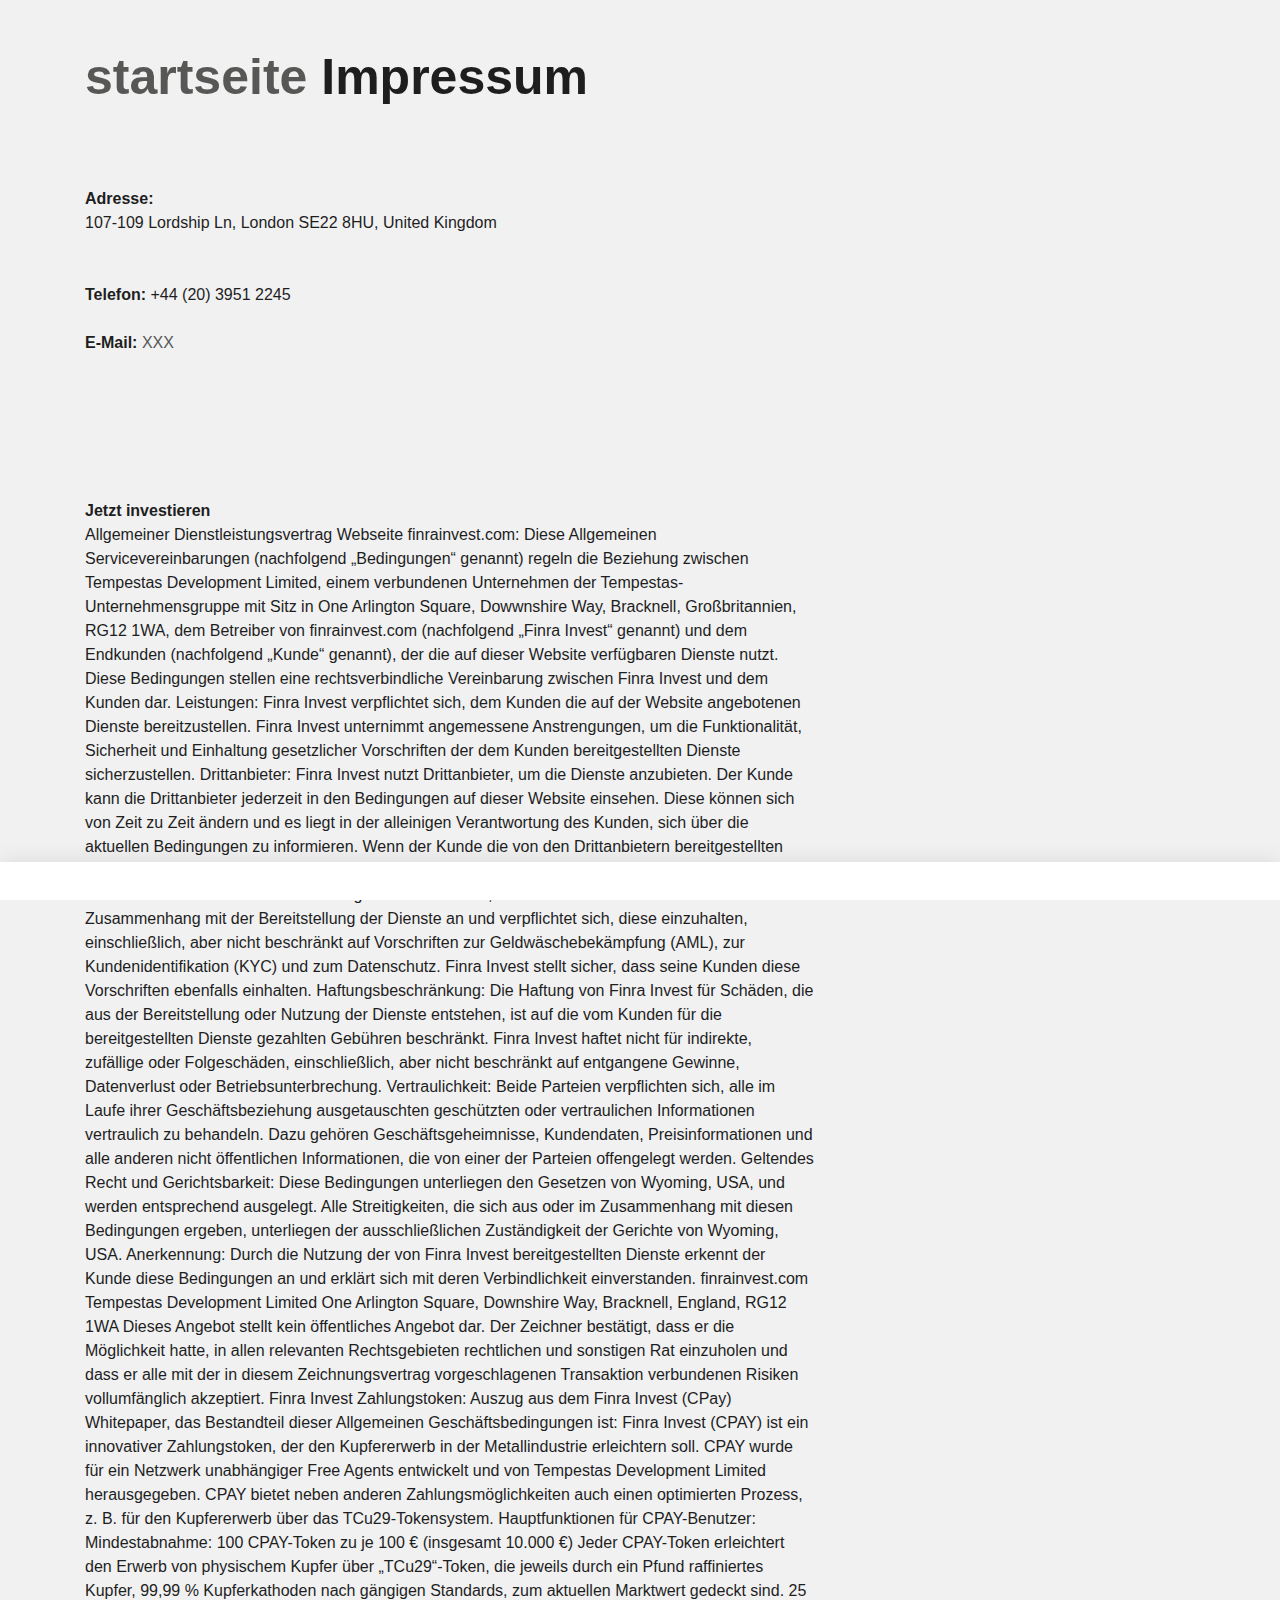
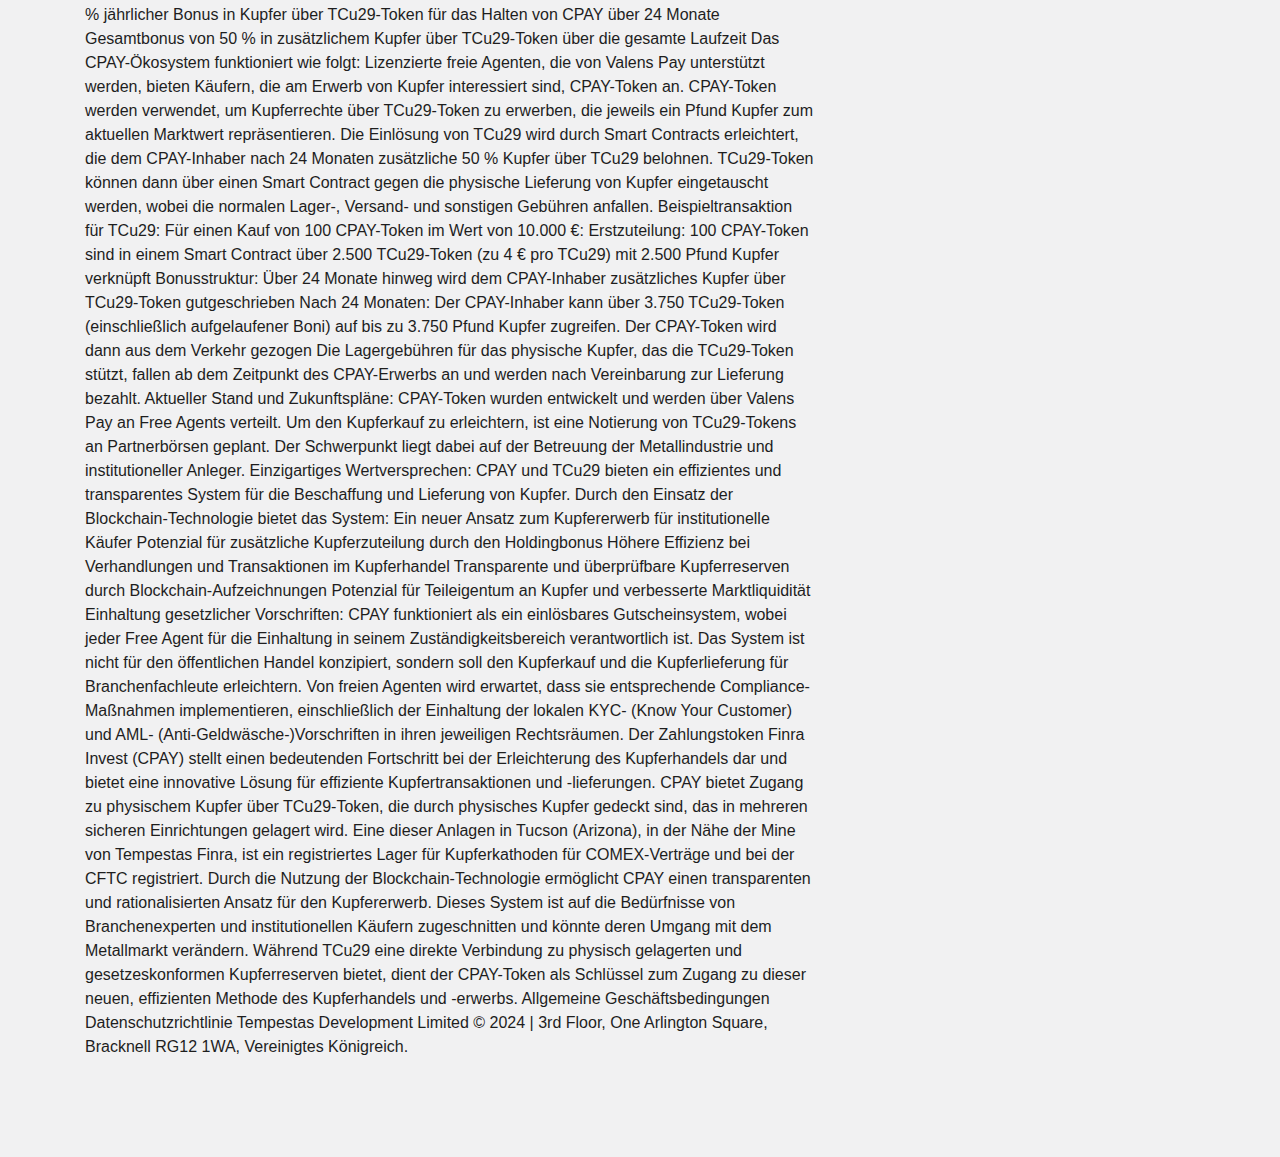
<file: impressum.html>
<!DOCTYPE html>
 <html lang="de"><head><meta http-equiv="Content-Type" content="text/html; charset=UTF-8"><!--<base href="/">--><base href="."><title>Impressum - ROHR Spezialfahrzeuge</title><meta name="robots" content="index,follow,noodp"><meta name="content-language" content="de"><meta http-equiv="X-UA-Compatible" content="IE=EDGE"><meta name="og:type" content="website"><meta name="fb:app_id" content="1234567890"><meta name="robots" content="index,follow,noodp"><meta name="description" content="Die ROHR Spezialfahrzeuge GmbH aus Deutschland zählt zu den international führenden Herstellern im Bereich Kühlkofferfahrzeuge, Tankfahrzeuge, Flugfeldtankfahrzeuge und Militärtankfahrzeuge."><meta name="author" content="Rohr Spezialfahrzeuge"><meta property="og:title" content="Impressum"><meta property="og:site_name" content="ROHR Spezialfahrzeuge GmbH"><meta property="og:image" content="http://www.rohr-spezialfahrzeuge.com/facebook_og.png"><meta property="og:description" content="Die ROHR Spezialfahrzeuge GmbH aus Deutschland zählt zu den international führenden Herstellern im Bereich Kühlkofferfahrzeuge, Tankfahrzeuge, Flugfeldtankfahrzeuge und Militärtankfahrzeuge."><link rel="canonical" href="http://www.rohr-spezialfahrzeuge.com/de/impressum/"><meta name="viewport" content="width=device-width, initial-scale=1"><link rel="apple-touch-icon" sizes="180x180" href="https://www.rohr-spezialfahrzeuge.com/apple-touch-icon.png"><link rel="icon" type="image/png" href="https://www.rohr-spezialfahrzeuge.com/favicon-32x32.png" sizes="32x32"><link rel="icon" type="image/png" href="https://www.rohr-spezialfahrzeuge.com/favicon-16x16.png" sizes="16x16"><link rel="manifest" href="https://www.rohr-spezialfahrzeuge.com/manifest.json"><link rel="mask-icon" href="https://www.rohr-spezialfahrzeuge.com/safari-pinned-tab.svg" color="#d82022"><meta name="theme-color" content="#d82022"><link rel="stylesheet" href="Impressum - ROHR Spezialfahrzeuge_files/app.min.css"><style type="text/css" id="operaUserStyle"></style><link rel="modulepreload" as="script" crossorigin="" href="https://www.rohr-spezialfahrzeuge.com/fileadmin/build/assets/EventCountdown-c8544bce.js"><link rel="stylesheet" href="Impressum - ROHR Spezialfahrzeuge_files/EventCountdown.css">

 <style type="text/css">
@font-face {
  font-weight: 400;
  font-style:  normal;
  font-family: circular;

  src: url('chrome-extension://liecbddmkiiihnedobmlmillhodjkdmb/fonts/CircularXXWeb-Book.woff2') format('woff2');
}

@font-face {
  font-weight: 700;
  font-style:  normal;
  font-family: circular;

  src: url('chrome-extension://liecbddmkiiihnedobmlmillhodjkdmb/fonts/CircularXXWeb-Bold.woff2') format('woff2');
}</style><link rel="stylesheet" type="text/css" href="Impressum - ROHR Spezialfahrzeuge_files/676.5181.c.css"><link rel="stylesheet" type="text/css" href="Impressum - ROHR Spezialfahrzeuge_files/ui.e8db.c.css"><link rel="stylesheet" type="text/css" href="Impressum - ROHR Spezialfahrzeuge_files/233.362b.c.css"></head>
<!--[if IE 9]><body
class="ie9"><![endif]--><!--[if (gt IE 9)|!(IE)]><!--><body><!--<![endif]-->
<header id="h"> <nav id="mobile-menu" class="navbar navbar-mobile navbar-dark visible-md-down"><ul class="nav nav-stacked"><li class="nav-item has-sub"><a href="https://www.rohr-spezialfahrzeuge.com/de/kuehlfahrzeuge/" data-toggle="collapse" data-target="#collapse-7" role="button" aria-haspopup="true" aria-expanded="false" class="nav-link">Produkte<i class="icn icn-arrow_down"></i></a><div id="collapse-7" class="collapse"><ul class="nav nav-stacked text-xs-right"><li class="nav-item"><a href="https://www.rohr-spezialfahrzeuge.com/de/kuehlfahrzeuge/" class="nav-link">Kühlfahrzeuge</a></li><li class="nav-item"><a href="https://www.rohr-spezialfahrzeuge.com/de/strassentankfahrzeuge/" class="nav-link">Straßentankfahrzeuge</a></li><li class="nav-item"><a href="https://www.rohr-spezialfahrzeuge.com/de/flugfeldtankfahrzeuge/" class="nav-link">Flugfeldtankfahrzeuge</a></li><li class="nav-item"><a href="https://www.rohr-spezialfahrzeuge.com/de/militaertankfahrzeuge/" class="nav-link">Militärtankfahrzeuge</a></li></ul></div></li><li class="nav-item has-sub"><a href="https://www.rohr-spezialfahrzeuge.com/de/servicenetz/" data-toggle="collapse" data-target="#collapse-8" role="button" aria-haspopup="true" aria-expanded="false" class="nav-link">Service<i class="icn icn-arrow_down"></i></a><div id="collapse-8" class="collapse"><ul class="nav nav-stacked text-xs-right"><li class="nav-item"><a href="https://www.rohr-spezialfahrzeuge.com/de/servicenetz/" class="nav-link">Servicenetz</a></li><li class="nav-item"><a href="https://www.rohr-spezialfahrzeuge.com/de/kundendienst/" class="nav-link">Kundendienst</a></li><li class="nav-item"><a href="https://www.rohr-spezialfahrzeuge.com/de/ersatzteile/" class="nav-link">Ersatzteile</a></li><li class="nav-item"><a href="https://www.rohr-spezialfahrzeuge.com/de/reparatur/" class="nav-link">Reparatur</a></li><li class="nav-item"><a href="https://www.rohr-spezialfahrzeuge.com/de/fahrzeugsanierungen/" class="nav-link">Fahrzeugsanierungen</a></li></ul></div></li><li class="nav-item has-sub"><a href="https://www.rohr-spezialfahrzeuge.com/de/ueber-rohr/" data-toggle="collapse" data-target="#collapse-9" role="button" aria-haspopup="true" aria-expanded="false" class="nav-link">Unternehmen<i class="icn icn-arrow_down"></i></a><div id="collapse-9" class="collapse"><ul class="nav nav-stacked text-xs-right"><li class="nav-item"><a href="https://www.rohr-spezialfahrzeuge.com/de/ueber-rohr/" class="nav-link">Über ROHR</a></li><li class="nav-item"><a href="https://www.rohr-spezialfahrzeuge.com/de/b2b/" class="nav-link">B2B</a></li><li class="nav-item"><a href="https://www.rohr-spezialfahrzeuge.com/de/medien/" class="nav-link">Medien</a></li><li class="nav-item"><a href="https://www.rohr-spezialfahrzeuge.com/de/zertifikate/" class="nav-link">Zertifikate</a></li></ul></div></li>
  
 </nav></header><div id="site-content"><div class="page">
<a id="c9"></a><div class="container m-y-1"><div class="content-text "><div class="row"><div class="col-xs-12 col-md-10 col-xxl-8"><h2 class="no-border">
  <a href="index.html">startseite</a>
  
  Impressum</h2></div></div></div></div><div class="container slot-two-columns"><div class="row"><div class="col-xs-12 col-md-8">
<a id="c8"></a><div class="content-text m-b-1"><div class="row"><div class="col-sm-12"><p class="bodytext"><strong>Adresse:</strong><br>107-109 Lordship Ln, London SE22 8HU, United Kingdom<br><br> </p><p class="bodytext">&nbsp;</p><p class="bodytext"><strong>Telefon:</strong> +44 (20) 3951 2245<br> <strong></strong><br> <strong>E-Mail:</strong> <a href="#">XXX</a></p><p class="bodytext">&nbsp;</p><p class="bodytext"><strong></strong>  
  
  
  
  <br> <strong></strong><br> <strong></strong> <br> <br> <br> <strong>Jetzt investieren</strong><br> 
Allgemeiner Dienstleistungsvertrag
Webseite finrainvest.com:
Diese Allgemeinen Servicevereinbarungen (nachfolgend „Bedingungen“ genannt) regeln die Beziehung zwischen Tempestas Development Limited, einem verbundenen Unternehmen der Tempestas-Unternehmensgruppe mit Sitz in One Arlington Square, Dowwnshire Way, Bracknell, Großbritannien, RG12 1WA, dem Betreiber von finrainvest.com (nachfolgend „Finra Invest“ genannt) und dem Endkunden (nachfolgend „Kunde“ genannt), der die auf dieser Website verfügbaren Dienste nutzt. Diese Bedingungen stellen eine rechtsverbindliche Vereinbarung zwischen Finra Invest und dem Kunden dar.

Leistungen:
Finra Invest verpflichtet sich, dem Kunden die auf der Website angebotenen Dienste bereitzustellen. Finra Invest unternimmt angemessene Anstrengungen, um die Funktionalität, Sicherheit und Einhaltung gesetzlicher Vorschriften der dem Kunden bereitgestellten Dienste sicherzustellen.

Drittanbieter:
Finra Invest nutzt Drittanbieter, um die Dienste anzubieten. Der Kunde kann die Drittanbieter jederzeit in den Bedingungen auf dieser Website einsehen. Diese können sich von Zeit zu Zeit ändern und es liegt in der alleinigen Verantwortung des Kunden, sich über die aktuellen Bedingungen zu informieren. Wenn der Kunde die von den Drittanbietern bereitgestellten Dienste nicht weiter nutzen möchte, ist er verpflichtet, die Dienste zu kündigen.

Einhaltung gesetzlicher Vorschriften:
Finra Invest erkennt alle geltenden Gesetze, Vorschriften und Branchenstandards im Zusammenhang mit der Bereitstellung der Dienste an und verpflichtet sich, diese einzuhalten, einschließlich, aber nicht beschränkt auf Vorschriften zur Geldwäschebekämpfung (AML), zur Kundenidentifikation (KYC) und zum Datenschutz. Finra Invest stellt sicher, dass seine Kunden diese Vorschriften ebenfalls einhalten.

Haftungsbeschränkung:
Die Haftung von Finra Invest für Schäden, die aus der Bereitstellung oder Nutzung der Dienste entstehen, ist auf die vom Kunden für die bereitgestellten Dienste gezahlten Gebühren beschränkt. Finra Invest haftet nicht für indirekte, zufällige oder Folgeschäden, einschließlich, aber nicht beschränkt auf entgangene Gewinne, Datenverlust oder Betriebsunterbrechung.

Vertraulichkeit:
Beide Parteien verpflichten sich, alle im Laufe ihrer Geschäftsbeziehung ausgetauschten geschützten oder vertraulichen Informationen vertraulich zu behandeln. Dazu gehören Geschäftsgeheimnisse, Kundendaten, Preisinformationen und alle anderen nicht öffentlichen Informationen, die von einer der Parteien offengelegt werden.

Geltendes Recht und Gerichtsbarkeit:
Diese Bedingungen unterliegen den Gesetzen von Wyoming, USA, und werden entsprechend ausgelegt. Alle Streitigkeiten, die sich aus oder im Zusammenhang mit diesen Bedingungen ergeben, unterliegen der ausschließlichen Zuständigkeit der Gerichte von Wyoming, USA.

Anerkennung:
Durch die Nutzung der von Finra Invest bereitgestellten Dienste erkennt der Kunde diese Bedingungen an und erklärt sich mit deren Verbindlichkeit einverstanden.

finrainvest.com
Tempestas Development Limited
One Arlington Square,
Downshire Way, Bracknell,
England, RG12 1WA

Dieses Angebot stellt kein öffentliches Angebot dar. Der Zeichner bestätigt, dass er die Möglichkeit hatte, in allen relevanten Rechtsgebieten rechtlichen und sonstigen Rat einzuholen und dass er alle mit der in diesem Zeichnungsvertrag vorgeschlagenen Transaktion verbundenen Risiken vollumfänglich akzeptiert.

Finra Invest Zahlungstoken:
Auszug aus dem Finra Invest (CPay) Whitepaper, das Bestandteil dieser Allgemeinen Geschäftsbedingungen ist:

Finra Invest (CPAY) ist ein innovativer Zahlungstoken, der den Kupfererwerb in der Metallindustrie erleichtern soll. CPAY wurde für ein Netzwerk unabhängiger Free Agents entwickelt und von Tempestas Development Limited herausgegeben. CPAY bietet neben anderen Zahlungsmöglichkeiten auch einen optimierten Prozess, z. B. für den Kupfererwerb über das TCu29-Tokensystem.

Hauptfunktionen für CPAY-Benutzer:
Mindestabnahme: 100 CPAY-Token zu je 100 € (insgesamt 10.000 €)
Jeder CPAY-Token erleichtert den Erwerb von physischem Kupfer über „TCu29“-Token, die jeweils durch ein Pfund raffiniertes Kupfer, 99,99 % Kupferkathoden nach gängigen Standards, zum aktuellen Marktwert gedeckt sind.
25 % jährlicher Bonus in Kupfer über TCu29-Token für das Halten von CPAY über 24 Monate
Gesamtbonus von 50 % in zusätzlichem Kupfer über TCu29-Token über die gesamte Laufzeit
Das CPAY-Ökosystem funktioniert wie folgt:
Lizenzierte freie Agenten, die von Valens Pay unterstützt werden, bieten Käufern, die am Erwerb von Kupfer interessiert sind, CPAY-Token an.
CPAY-Token werden verwendet, um Kupferrechte über TCu29-Token zu erwerben, die jeweils ein Pfund Kupfer zum aktuellen Marktwert repräsentieren.
Die Einlösung von TCu29 wird durch Smart Contracts erleichtert, die dem CPAY-Inhaber nach 24 Monaten zusätzliche 50 % Kupfer über TCu29 belohnen.
TCu29-Token können dann über einen Smart Contract gegen die physische Lieferung von Kupfer eingetauscht werden, wobei die normalen Lager-, Versand- und sonstigen Gebühren anfallen.
Beispieltransaktion für TCu29:
Für einen Kauf von 100 CPAY-Token im Wert von 10.000 €:

Erstzuteilung: 100 CPAY-Token sind in einem Smart Contract über 2.500 TCu29-Token (zu 4 € pro TCu29) mit 2.500 Pfund Kupfer verknüpft
Bonusstruktur: Über 24 Monate hinweg wird dem CPAY-Inhaber zusätzliches Kupfer über TCu29-Token gutgeschrieben
Nach 24 Monaten: Der CPAY-Inhaber kann über 3.750 TCu29-Token (einschließlich aufgelaufener Boni) auf bis zu 3.750 Pfund Kupfer zugreifen.
Der CPAY-Token wird dann aus dem Verkehr gezogen
Die Lagergebühren für das physische Kupfer, das die TCu29-Token stützt, fallen ab dem Zeitpunkt des CPAY-Erwerbs an und werden nach Vereinbarung zur Lieferung bezahlt.
Aktueller Stand und Zukunftspläne:
CPAY-Token wurden entwickelt und werden über Valens Pay an Free Agents verteilt.
Um den Kupferkauf zu erleichtern, ist eine Notierung von TCu29-Tokens an Partnerbörsen geplant.
Der Schwerpunkt liegt dabei auf der Betreuung der Metallindustrie und institutioneller Anleger.
Einzigartiges Wertversprechen:
CPAY und TCu29 bieten ein effizientes und transparentes System für die Beschaffung und Lieferung von Kupfer. Durch den Einsatz der Blockchain-Technologie bietet das System:

Ein neuer Ansatz zum Kupfererwerb für institutionelle Käufer
Potenzial für zusätzliche Kupferzuteilung durch den Holdingbonus
Höhere Effizienz bei Verhandlungen und Transaktionen im Kupferhandel
Transparente und überprüfbare Kupferreserven durch Blockchain-Aufzeichnungen
Potenzial für Teileigentum an Kupfer und verbesserte Marktliquidität
Einhaltung gesetzlicher Vorschriften:
CPAY funktioniert als ein einlösbares Gutscheinsystem, wobei jeder Free Agent für die Einhaltung in seinem Zuständigkeitsbereich verantwortlich ist. Das System ist nicht für den öffentlichen Handel konzipiert, sondern soll den Kupferkauf und die Kupferlieferung für Branchenfachleute erleichtern.

Von freien Agenten wird erwartet, dass sie entsprechende Compliance-Maßnahmen implementieren, einschließlich der Einhaltung der lokalen KYC- (Know Your Customer) und AML- (Anti-Geldwäsche-)Vorschriften in ihren jeweiligen Rechtsräumen.

Der Zahlungstoken Finra Invest (CPAY) stellt einen bedeutenden Fortschritt bei der Erleichterung des Kupferhandels dar und bietet eine innovative Lösung für effiziente Kupfertransaktionen und -lieferungen. CPAY bietet Zugang zu physischem Kupfer über TCu29-Token, die durch physisches Kupfer gedeckt sind, das in mehreren sicheren Einrichtungen gelagert wird.

Eine dieser Anlagen in Tucson (Arizona), in der Nähe der Mine von Tempestas Finra, ist ein registriertes Lager für Kupferkathoden für COMEX-Verträge und bei der CFTC registriert.

Durch die Nutzung der Blockchain-Technologie ermöglicht CPAY einen transparenten und rationalisierten Ansatz für den Kupfererwerb. Dieses System ist auf die Bedürfnisse von Branchenexperten und institutionellen Käufern zugeschnitten und könnte deren Umgang mit dem Metallmarkt verändern. Während TCu29 eine direkte Verbindung zu physisch gelagerten und gesetzeskonformen Kupferreserven bietet, dient der CPAY-Token als Schlüssel zum Zugang zu dieser neuen, effizienten Methode des Kupferhandels und -erwerbs.


Allgemeine Geschäftsbedingungen
Datenschutzrichtlinie
Tempestas Development Limited © 2024 | 3rd Floor, One Arlington Square, Bracknell RG12 1WA, Vereinigtes Königreich.<br> <br>   </p></div></div></div></div><div class="col-xs-12 col-md-4"></div></div></div></div></div>
  <script>var t3 = {
  id: 5,
  type: 0,
  lang: 0
};
window.cookieconsent_options = {
  message:"Wir möchten Ihnen den bestmöglichen Service bieten. Dazu speichern wir Informationen über Ihren Besuch in sogenannten Cookies. Durch die Nutzung dieser Webseite erklären Sie sich mit der Verwendung von Cookies einverstanden. <a href=/de/datenschutzerklaerung/>Datenschutzerklärung</a>",
  dismiss:"Verstanden!",
  learnMore:"Mehr Informationen",
  link:null,
  theme:null
};</script> <script type="module" src="./Impressum - ROHR Spezialfahrzeuge_files/app.min.js.téléchargé"></script><script></script><script src="./Impressum - ROHR Spezialfahrzeuge_files/banner.js.téléchargé" data-cookiefirst-key="1eafcaf3-7a5d-4e7d-9ab6-0aec67dd1686"></script> <div id="loom-companion-mv3" ext-id="liecbddmkiiihnedobmlmillhodjkdmb"><section id="shadow-host-companion"><template shadowrootmode="open"><div id="inner-shadow-companion"><div class="css-0" id="tooltip-mount-layer-companion"></div><style data-emotion="companion-global"></style><style data-emotion="companion" data-s=""></style><style>
            
    #inner-shadow-companion {
      font-size: 100%;
    }
    #inner-shadow-companion {
      font-family: circular, -apple-system, BlinkMacSystemFont, Segoe UI,
        sans-serif;
      color: var(--lns-color-body);
      
  font-size: var(--lns-fontSize-medium);
  line-height: var(--lns-lineHeight-medium);
;
      font-feature-settings: 'ss08' on;
    }

    #inner-shadow-companion *,
    #inner-shadow-companion *:before,
    #inner-shadow-companion *:after {
      box-sizing: border-box;
    }

    #inner-shadow-companion * {
      -webkit-font-smoothing: antialiased;
      -moz-osx-font-smoothing: grayscale;
      letter-spacing: calc(0.6px - 0.05em);
    }

    
    #inner-shadow-companion,
    .theme-light,
    [data-lens-theme="light"] {
      --lns-color-primary: var(--lns-themeLight-color-primary);--lns-color-primaryHover: var(--lns-themeLight-color-primaryHover);--lns-color-primaryActive: var(--lns-themeLight-color-primaryActive);--lns-color-body: var(--lns-themeLight-color-body);--lns-color-bodyDimmed: var(--lns-themeLight-color-bodyDimmed);--lns-color-background: var(--lns-themeLight-color-background);--lns-color-backgroundHover: var(--lns-themeLight-color-backgroundHover);--lns-color-backgroundActive: var(--lns-themeLight-color-backgroundActive);--lns-color-backgroundSecondary: var(--lns-themeLight-color-backgroundSecondary);--lns-color-backgroundSecondary2: var(--lns-themeLight-color-backgroundSecondary2);--lns-color-overlay: var(--lns-themeLight-color-overlay);--lns-color-border: var(--lns-themeLight-color-border);--lns-color-focusRing: var(--lns-themeLight-color-focusRing);--lns-color-record: var(--lns-themeLight-color-record);--lns-color-recordHover: var(--lns-themeLight-color-recordHover);--lns-color-recordActive: var(--lns-themeLight-color-recordActive);--lns-color-info: var(--lns-themeLight-color-info);--lns-color-success: var(--lns-themeLight-color-success);--lns-color-warning: var(--lns-themeLight-color-warning);--lns-color-danger: var(--lns-themeLight-color-danger);--lns-color-dangerHover: var(--lns-themeLight-color-dangerHover);--lns-color-dangerActive: var(--lns-themeLight-color-dangerActive);--lns-color-backdrop: var(--lns-themeLight-color-backdrop);--lns-color-backdropDark: var(--lns-themeLight-color-backdropDark);--lns-color-backdropTwilight: var(--lns-themeLight-color-backdropTwilight);--lns-color-disabledContent: var(--lns-themeLight-color-disabledContent);--lns-color-highlight: var(--lns-themeLight-color-highlight);--lns-color-disabledBackground: var(--lns-themeLight-color-disabledBackground);--lns-color-formFieldBorder: var(--lns-themeLight-color-formFieldBorder);--lns-color-formFieldBackground: var(--lns-themeLight-color-formFieldBackground);--lns-color-buttonBorder: var(--lns-themeLight-color-buttonBorder);--lns-color-upgrade: var(--lns-themeLight-color-upgrade);--lns-color-upgradeHover: var(--lns-themeLight-color-upgradeHover);--lns-color-upgradeActive: var(--lns-themeLight-color-upgradeActive);--lns-color-tabBackground: var(--lns-themeLight-color-tabBackground);--lns-color-discoveryBackground: var(--lns-themeLight-color-discoveryBackground);--lns-color-discoveryLightBackground: var(--lns-themeLight-color-discoveryLightBackground);--lns-color-discoveryTitle: var(--lns-themeLight-color-discoveryTitle);--lns-color-discoveryHighlight: var(--lns-themeLight-color-discoveryHighlight);
    }

    .theme-dark,
    [data-lens-theme="dark"] {
      --lns-color-primary: var(--lns-themeDark-color-primary);--lns-color-primaryHover: var(--lns-themeDark-color-primaryHover);--lns-color-primaryActive: var(--lns-themeDark-color-primaryActive);--lns-color-body: var(--lns-themeDark-color-body);--lns-color-bodyDimmed: var(--lns-themeDark-color-bodyDimmed);--lns-color-background: var(--lns-themeDark-color-background);--lns-color-backgroundHover: var(--lns-themeDark-color-backgroundHover);--lns-color-backgroundActive: var(--lns-themeDark-color-backgroundActive);--lns-color-backgroundSecondary: var(--lns-themeDark-color-backgroundSecondary);--lns-color-backgroundSecondary2: var(--lns-themeDark-color-backgroundSecondary2);--lns-color-overlay: var(--lns-themeDark-color-overlay);--lns-color-border: var(--lns-themeDark-color-border);--lns-color-focusRing: var(--lns-themeDark-color-focusRing);--lns-color-record: var(--lns-themeDark-color-record);--lns-color-recordHover: var(--lns-themeDark-color-recordHover);--lns-color-recordActive: var(--lns-themeDark-color-recordActive);--lns-color-info: var(--lns-themeDark-color-info);--lns-color-success: var(--lns-themeDark-color-success);--lns-color-warning: var(--lns-themeDark-color-warning);--lns-color-danger: var(--lns-themeDark-color-danger);--lns-color-dangerHover: var(--lns-themeDark-color-dangerHover);--lns-color-dangerActive: var(--lns-themeDark-color-dangerActive);--lns-color-backdrop: var(--lns-themeDark-color-backdrop);--lns-color-backdropDark: var(--lns-themeDark-color-backdropDark);--lns-color-backdropTwilight: var(--lns-themeDark-color-backdropTwilight);--lns-color-disabledContent: var(--lns-themeDark-color-disabledContent);--lns-color-highlight: var(--lns-themeDark-color-highlight);--lns-color-disabledBackground: var(--lns-themeDark-color-disabledBackground);--lns-color-formFieldBorder: var(--lns-themeDark-color-formFieldBorder);--lns-color-formFieldBackground: var(--lns-themeDark-color-formFieldBackground);--lns-color-buttonBorder: var(--lns-themeDark-color-buttonBorder);--lns-color-upgrade: var(--lns-themeDark-color-upgrade);--lns-color-upgradeHover: var(--lns-themeDark-color-upgradeHover);--lns-color-upgradeActive: var(--lns-themeDark-color-upgradeActive);--lns-color-tabBackground: var(--lns-themeDark-color-tabBackground);--lns-color-discoveryBackground: var(--lns-themeDark-color-discoveryBackground);--lns-color-discoveryLightBackground: var(--lns-themeDark-color-discoveryLightBackground);--lns-color-discoveryTitle: var(--lns-themeDark-color-discoveryTitle);--lns-color-discoveryHighlight: var(--lns-themeDark-color-discoveryHighlight);
    }
  

    
    #inner-shadow-companion {
      --lns-fontWeight-book:400;--lns-fontWeight-bold:700;--lns-unit:0.5rem;--lns-fontSize-small:calc(1.5 * var(--lns-unit, 8px));--lns-lineHeight-small:1.5;--lns-fontSize-body-sm:calc(1.5 * var(--lns-unit, 8px));--lns-lineHeight-body-sm:1.5;--lns-fontSize-medium:calc(1.75 * var(--lns-unit, 8px));--lns-lineHeight-medium:1.6;--lns-fontSize-body-md:calc(1.75 * var(--lns-unit, 8px));--lns-lineHeight-body-md:1.6;--lns-fontSize-large:calc(2.25 * var(--lns-unit, 8px));--lns-lineHeight-large:1.45;--lns-fontSize-body-lg:calc(2.25 * var(--lns-unit, 8px));--lns-lineHeight-body-lg:1.45;--lns-fontSize-xlarge:calc(3 * var(--lns-unit, 8px));--lns-lineHeight-xlarge:1.35;--lns-fontSize-heading-sm:calc(3 * var(--lns-unit, 8px));--lns-lineHeight-heading-sm:1.35;--lns-fontSize-xxlarge:calc(4 * var(--lns-unit, 8px));--lns-lineHeight-xxlarge:1.2;--lns-fontSize-heading-md:calc(4 * var(--lns-unit, 8px));--lns-lineHeight-heading-md:1.2;--lns-fontSize-xxxlarge:calc(6 * var(--lns-unit, 8px));--lns-lineHeight-xxxlarge:1.15;--lns-fontSize-heading-lg:calc(6 * var(--lns-unit, 8px));--lns-lineHeight-heading-lg:1.15;--lns-radius-medium:calc(1 * var(--lns-unit, 8px));--lns-radius-large:calc(2 * var(--lns-unit, 8px));--lns-radius-xlarge:calc(3 * var(--lns-unit, 8px));--lns-radius-full:calc(999 * var(--lns-unit, 8px));--lns-shadow-small:0 calc(0.5 * var(--lns-unit, 8px)) calc(1.25 * var(--lns-unit, 8px)) hsla(0, 0%, 0%, 0.05);--lns-shadow-medium:0 calc(0.5 * var(--lns-unit, 8px)) calc(1.25 * var(--lns-unit, 8px)) hsla(0, 0%, 0%, 0.1);--lns-shadow-large:0 calc(0.75 * var(--lns-unit, 8px)) calc(3 * var(--lns-unit, 8px)) hsla(0, 0%, 0%, 0.1);--lns-space-xsmall:calc(0.5 * var(--lns-unit, 8px));--lns-space-small:calc(1 * var(--lns-unit, 8px));--lns-space-medium:calc(2 * var(--lns-unit, 8px));--lns-space-large:calc(3 * var(--lns-unit, 8px));--lns-space-xlarge:calc(5 * var(--lns-unit, 8px));--lns-space-xxlarge:calc(8 * var(--lns-unit, 8px));--lns-formFieldBorderWidth:1px;--lns-formFieldBorderWidthFocus:2px;--lns-formFieldHeight:calc(4.5 * var(--lns-unit, 8px));--lns-formFieldRadius:calc(2.25 * var(--lns-unit, 8px));--lns-formFieldHorizontalPadding:calc(2 * var(--lns-unit, 8px));--lns-formFieldBorderShadow:
    inset 0 0 0 var(--lns-formFieldBorderWidth) var(--lns-color-formFieldBorder)
  ;--lns-formFieldBorderShadowFocus:
    inset 0 0 0 var(--lns-formFieldBorderWidthFocus) var(--lns-color-blurple),
    0 0 0 var(--lns-formFieldBorderWidthFocus) var(--lns-color-focusRing)
  ;--lns-color-red:hsla(11,80%,45%,1);--lns-color-blurpleLight:hsla(240,83.3%,95.3%,1);--lns-color-blurpleMedium:hsla(242,81%,87.6%,1);--lns-color-blurple:hsla(242,88.4%,66.3%,1);--lns-color-blurpleDark:hsla(242,87.6%,62%,1);--lns-color-blurpleStrong:hsla(252,46%,33%,1);--lns-color-offWhite:hsla(45,36.4%,95.7%,1);--lns-color-blueLight:hsla(206,58.3%,85.9%,1);--lns-color-blue:hsla(206,100%,73.3%,1);--lns-color-blueDark:hsla(206,29.5%,33.9%,1);--lns-color-orangeLight:hsla(6,100%,89.6%,1);--lns-color-orange:hsla(11,100%,62.2%,1);--lns-color-orangeDark:hsla(11,79.9%,64.9%,1);--lns-color-tealLight:hsla(180,20%,67.6%,1);--lns-color-teal:hsla(180,51.4%,51.6%,1);--lns-color-tealDark:hsla(180,16.2%,22.9%,1);--lns-color-yellowLight:hsla(39,100%,87.8%,1);--lns-color-yellow:hsla(50,100%,57.3%,1);--lns-color-yellowDark:hsla(39,100%,68%,1);--lns-color-grey8:hsla(0,0%,13%,1);--lns-color-grey7:hsla(246,16%,26%,1);--lns-color-grey6:hsla(252,13%,46%,1);--lns-color-grey5:hsla(240,7%,62%,1);--lns-color-grey4:hsla(259,12%,75%,1);--lns-color-grey3:hsla(260,11%,85%,1);--lns-color-grey2:hsla(260,11%,95%,1);--lns-color-grey1:hsla(240,7%,97%,1);--lns-color-white:hsla(0,0%,100%,1);--lns-themeLight-color-primary:hsla(242,88.4%,66.3%,1);--lns-themeLight-color-primaryHover:hsla(242,88.4%,56.3%,1);--lns-themeLight-color-primaryActive:hsla(242,88.4%,45.3%,1);--lns-themeLight-color-body:hsla(0,0%,13%,1);--lns-themeLight-color-bodyDimmed:hsla(252,13%,46%,1);--lns-themeLight-color-background:hsla(0,0%,100%,1);--lns-themeLight-color-backgroundHover:hsla(246,16%,26%,0.1);--lns-themeLight-color-backgroundActive:hsla(246,16%,26%,0.3);--lns-themeLight-color-backgroundSecondary:hsla(246,16%,26%,0.04);--lns-themeLight-color-backgroundSecondary2:hsla(45,34%,78%,0.2);--lns-themeLight-color-overlay:hsla(0,0%,100%,1);--lns-themeLight-color-border:hsla(252,13%,46%,0.2);--lns-themeLight-color-focusRing:hsla(242,88.4%,66.3%,0.5);--lns-themeLight-color-record:hsla(11,100%,62.2%,1);--lns-themeLight-color-recordHover:hsla(11,100%,52.2%,1);--lns-themeLight-color-recordActive:hsla(11,100%,42.2%,1);--lns-themeLight-color-info:hsla(206,100%,73.3%,1);--lns-themeLight-color-success:hsla(180,51.4%,51.6%,1);--lns-themeLight-color-warning:hsla(39,100%,68%,1);--lns-themeLight-color-danger:hsla(11,80%,45%,1);--lns-themeLight-color-dangerHover:hsla(11,80%,38%,1);--lns-themeLight-color-dangerActive:hsla(11,80%,31%,1);--lns-themeLight-color-backdrop:hsla(0,0%,13%,0.5);--lns-themeLight-color-backdropDark:hsla(0,0%,13%,0.9);--lns-themeLight-color-backdropTwilight:hsla(245,44.8%,46.9%,0.8);--lns-themeLight-color-disabledContent:hsla(240,7%,62%,1);--lns-themeLight-color-highlight:hsla(240,83.3%,66.3%,0.15);--lns-themeLight-color-disabledBackground:hsla(260,11%,95%,1);--lns-themeLight-color-formFieldBorder:hsla(260,11%,85%,1);--lns-themeLight-color-formFieldBackground:hsla(0,0%,100%,1);--lns-themeLight-color-buttonBorder:hsla(252,13%,46%,0.25);--lns-themeLight-color-upgrade:hsla(206,100%,93%,1);--lns-themeLight-color-upgradeHover:hsla(206,100%,85%,1);--lns-themeLight-color-upgradeActive:hsla(206,100%,77%,1);--lns-themeLight-color-tabBackground:hsla(252,13%,46%,0.15);--lns-themeLight-color-discoveryBackground:hsla(206,100%,93%,1);--lns-themeLight-color-discoveryLightBackground:hsla(206,100%,97%,1);--lns-themeLight-color-discoveryTitle:hsla(0,0%,13%,1);--lns-themeLight-color-discoveryHighlight:hsla(206,100%,77%,0.3);--lns-themeDark-color-primary:hsla(242,87%,73%,1);--lns-themeDark-color-primaryHover:hsla(242,88.4%,56.3%,1);--lns-themeDark-color-primaryActive:hsla(242,88.4%,45.3%,1);--lns-themeDark-color-body:hsla(240,7%,97%,1);--lns-themeDark-color-bodyDimmed:hsla(240,7%,62%,1);--lns-themeDark-color-background:hsla(0,0%,13%,1);--lns-themeDark-color-backgroundHover:hsla(0,0%,100%,0.1);--lns-themeDark-color-backgroundActive:hsla(0,0%,100%,0.2);--lns-themeDark-color-backgroundSecondary:hsla(0,0%,100%,0.04);--lns-themeDark-color-backgroundSecondary2:hsla(45,13%,44%,0.2);--lns-themeDark-color-overlay:hsla(0,0%,20%,1);--lns-themeDark-color-border:hsla(259,12%,75%,0.2);--lns-themeDark-color-focusRing:hsla(242,88.4%,66.3%,0.5);--lns-themeDark-color-record:hsla(11,100%,62.2%,1);--lns-themeDark-color-recordHover:hsla(11,100%,52.2%,1);--lns-themeDark-color-recordActive:hsla(11,100%,42.2%,1);--lns-themeDark-color-info:hsla(206,100%,73.3%,1);--lns-themeDark-color-success:hsla(180,51.4%,51.6%,1);--lns-themeDark-color-warning:hsla(39,100%,68%,1);--lns-themeDark-color-danger:hsla(11,80%,45%,1);--lns-themeDark-color-dangerHover:hsla(11,80%,38%,1);--lns-themeDark-color-dangerActive:hsla(11,80%,31%,1);--lns-themeDark-color-backdrop:hsla(0,0%,13%,0.5);--lns-themeDark-color-backdropDark:hsla(0,0%,13%,0.9);--lns-themeDark-color-backdropTwilight:hsla(245,44.8%,46.9%,0.8);--lns-themeDark-color-disabledContent:hsla(240,7%,62%,1);--lns-themeDark-color-highlight:hsla(240,83.3%,66.3%,0.15);--lns-themeDark-color-disabledBackground:hsla(252,13%,23%,1);--lns-themeDark-color-formFieldBorder:hsla(252,13%,46%,1);--lns-themeDark-color-formFieldBackground:hsla(0,0%,13%,1);--lns-themeDark-color-buttonBorder:hsla(0,0%,100%,0.25);--lns-themeDark-color-upgrade:hsla(206,92%,81%,1);--lns-themeDark-color-upgradeHover:hsla(206,92%,74%,1);--lns-themeDark-color-upgradeActive:hsla(206,92%,67%,1);--lns-themeDark-color-tabBackground:hsla(0,0%,100%,0.15);--lns-themeDark-color-discoveryBackground:hsla(206,92%,81%,1);--lns-themeDark-color-discoveryLightBackground:hsla(0,0%,13%,1);--lns-themeDark-color-discoveryTitle:hsla(206,100%,73.3%,1);--lns-themeDark-color-discoveryHighlight:hsla(206,100%,77%,0.3);
    }
  

    .c\:red{color:var(--lns-color-red)}.c\:blurpleLight{color:var(--lns-color-blurpleLight)}.c\:blurpleMedium{color:var(--lns-color-blurpleMedium)}.c\:blurple{color:var(--lns-color-blurple)}.c\:blurpleDark{color:var(--lns-color-blurpleDark)}.c\:blurpleStrong{color:var(--lns-color-blurpleStrong)}.c\:offWhite{color:var(--lns-color-offWhite)}.c\:blueLight{color:var(--lns-color-blueLight)}.c\:blue{color:var(--lns-color-blue)}.c\:blueDark{color:var(--lns-color-blueDark)}.c\:orangeLight{color:var(--lns-color-orangeLight)}.c\:orange{color:var(--lns-color-orange)}.c\:orangeDark{color:var(--lns-color-orangeDark)}.c\:tealLight{color:var(--lns-color-tealLight)}.c\:teal{color:var(--lns-color-teal)}.c\:tealDark{color:var(--lns-color-tealDark)}.c\:yellowLight{color:var(--lns-color-yellowLight)}.c\:yellow{color:var(--lns-color-yellow)}.c\:yellowDark{color:var(--lns-color-yellowDark)}.c\:grey8{color:var(--lns-color-grey8)}.c\:grey7{color:var(--lns-color-grey7)}.c\:grey6{color:var(--lns-color-grey6)}.c\:grey5{color:var(--lns-color-grey5)}.c\:grey4{color:var(--lns-color-grey4)}.c\:grey3{color:var(--lns-color-grey3)}.c\:grey2{color:var(--lns-color-grey2)}.c\:grey1{color:var(--lns-color-grey1)}.c\:white{color:var(--lns-color-white)}.c\:primary{color:var(--lns-color-primary)}.c\:primaryHover{color:var(--lns-color-primaryHover)}.c\:primaryActive{color:var(--lns-color-primaryActive)}.c\:body{color:var(--lns-color-body)}.c\:bodyDimmed{color:var(--lns-color-bodyDimmed)}.c\:background{color:var(--lns-color-background)}.c\:backgroundHover{color:var(--lns-color-backgroundHover)}.c\:backgroundActive{color:var(--lns-color-backgroundActive)}.c\:backgroundSecondary{color:var(--lns-color-backgroundSecondary)}.c\:backgroundSecondary2{color:var(--lns-color-backgroundSecondary2)}.c\:overlay{color:var(--lns-color-overlay)}.c\:border{color:var(--lns-color-border)}.c\:focusRing{color:var(--lns-color-focusRing)}.c\:record{color:var(--lns-color-record)}.c\:recordHover{color:var(--lns-color-recordHover)}.c\:recordActive{color:var(--lns-color-recordActive)}.c\:info{color:var(--lns-color-info)}.c\:success{color:var(--lns-color-success)}.c\:warning{color:var(--lns-color-warning)}.c\:danger{color:var(--lns-color-danger)}.c\:dangerHover{color:var(--lns-color-dangerHover)}.c\:dangerActive{color:var(--lns-color-dangerActive)}.c\:backdrop{color:var(--lns-color-backdrop)}.c\:backdropDark{color:var(--lns-color-backdropDark)}.c\:backdropTwilight{color:var(--lns-color-backdropTwilight)}.c\:disabledContent{color:var(--lns-color-disabledContent)}.c\:highlight{color:var(--lns-color-highlight)}.c\:disabledBackground{color:var(--lns-color-disabledBackground)}.c\:formFieldBorder{color:var(--lns-color-formFieldBorder)}.c\:formFieldBackground{color:var(--lns-color-formFieldBackground)}.c\:buttonBorder{color:var(--lns-color-buttonBorder)}.c\:upgrade{color:var(--lns-color-upgrade)}.c\:upgradeHover{color:var(--lns-color-upgradeHover)}.c\:upgradeActive{color:var(--lns-color-upgradeActive)}.c\:tabBackground{color:var(--lns-color-tabBackground)}.c\:discoveryBackground{color:var(--lns-color-discoveryBackground)}.c\:discoveryLightBackground{color:var(--lns-color-discoveryLightBackground)}.c\:discoveryTitle{color:var(--lns-color-discoveryTitle)}.c\:discoveryHighlight{color:var(--lns-color-discoveryHighlight)}.shadow\:small{box-shadow:var(--lns-shadow-small)}.shadow\:medium{box-shadow:var(--lns-shadow-medium)}.shadow\:large{box-shadow:var(--lns-shadow-large)}.radius\:medium{border-radius:var(--lns-radius-medium)}.radius\:large{border-radius:var(--lns-radius-large)}.radius\:xlarge{border-radius:var(--lns-radius-xlarge)}.radius\:full{border-radius:var(--lns-radius-full)}.bgc\:red{background-color:var(--lns-color-red)}.bgc\:blurpleLight{background-color:var(--lns-color-blurpleLight)}.bgc\:blurpleMedium{background-color:var(--lns-color-blurpleMedium)}.bgc\:blurple{background-color:var(--lns-color-blurple)}.bgc\:blurpleDark{background-color:var(--lns-color-blurpleDark)}.bgc\:blurpleStrong{background-color:var(--lns-color-blurpleStrong)}.bgc\:offWhite{background-color:var(--lns-color-offWhite)}.bgc\:blueLight{background-color:var(--lns-color-blueLight)}.bgc\:blue{background-color:var(--lns-color-blue)}.bgc\:blueDark{background-color:var(--lns-color-blueDark)}.bgc\:orangeLight{background-color:var(--lns-color-orangeLight)}.bgc\:orange{background-color:var(--lns-color-orange)}.bgc\:orangeDark{background-color:var(--lns-color-orangeDark)}.bgc\:tealLight{background-color:var(--lns-color-tealLight)}.bgc\:teal{background-color:var(--lns-color-teal)}.bgc\:tealDark{background-color:var(--lns-color-tealDark)}.bgc\:yellowLight{background-color:var(--lns-color-yellowLight)}.bgc\:yellow{background-color:var(--lns-color-yellow)}.bgc\:yellowDark{background-color:var(--lns-color-yellowDark)}.bgc\:grey8{background-color:var(--lns-color-grey8)}.bgc\:grey7{background-color:var(--lns-color-grey7)}.bgc\:grey6{background-color:var(--lns-color-grey6)}.bgc\:grey5{background-color:var(--lns-color-grey5)}.bgc\:grey4{background-color:var(--lns-color-grey4)}.bgc\:grey3{background-color:var(--lns-color-grey3)}.bgc\:grey2{background-color:var(--lns-color-grey2)}.bgc\:grey1{background-color:var(--lns-color-grey1)}.bgc\:white{background-color:var(--lns-color-white)}.bgc\:primary{background-color:var(--lns-color-primary)}.bgc\:primaryHover{background-color:var(--lns-color-primaryHover)}.bgc\:primaryActive{background-color:var(--lns-color-primaryActive)}.bgc\:body{background-color:var(--lns-color-body)}.bgc\:bodyDimmed{background-color:var(--lns-color-bodyDimmed)}.bgc\:background{background-color:var(--lns-color-background)}.bgc\:backgroundHover{background-color:var(--lns-color-backgroundHover)}.bgc\:backgroundActive{background-color:var(--lns-color-backgroundActive)}.bgc\:backgroundSecondary{background-color:var(--lns-color-backgroundSecondary)}.bgc\:backgroundSecondary2{background-color:var(--lns-color-backgroundSecondary2)}.bgc\:overlay{background-color:var(--lns-color-overlay)}.bgc\:border{background-color:var(--lns-color-border)}.bgc\:focusRing{background-color:var(--lns-color-focusRing)}.bgc\:record{background-color:var(--lns-color-record)}.bgc\:recordHover{background-color:var(--lns-color-recordHover)}.bgc\:recordActive{background-color:var(--lns-color-recordActive)}.bgc\:info{background-color:var(--lns-color-info)}.bgc\:success{background-color:var(--lns-color-success)}.bgc\:warning{background-color:var(--lns-color-warning)}.bgc\:danger{background-color:var(--lns-color-danger)}.bgc\:dangerHover{background-color:var(--lns-color-dangerHover)}.bgc\:dangerActive{background-color:var(--lns-color-dangerActive)}.bgc\:backdrop{background-color:var(--lns-color-backdrop)}.bgc\:backdropDark{background-color:var(--lns-color-backdropDark)}.bgc\:backdropTwilight{background-color:var(--lns-color-backdropTwilight)}.bgc\:disabledContent{background-color:var(--lns-color-disabledContent)}.bgc\:highlight{background-color:var(--lns-color-highlight)}.bgc\:disabledBackground{background-color:var(--lns-color-disabledBackground)}.bgc\:formFieldBorder{background-color:var(--lns-color-formFieldBorder)}.bgc\:formFieldBackground{background-color:var(--lns-color-formFieldBackground)}.bgc\:buttonBorder{background-color:var(--lns-color-buttonBorder)}.bgc\:upgrade{background-color:var(--lns-color-upgrade)}.bgc\:upgradeHover{background-color:var(--lns-color-upgradeHover)}.bgc\:upgradeActive{background-color:var(--lns-color-upgradeActive)}.bgc\:tabBackground{background-color:var(--lns-color-tabBackground)}.bgc\:discoveryBackground{background-color:var(--lns-color-discoveryBackground)}.bgc\:discoveryLightBackground{background-color:var(--lns-color-discoveryLightBackground)}.bgc\:discoveryTitle{background-color:var(--lns-color-discoveryTitle)}.bgc\:discoveryHighlight{background-color:var(--lns-color-discoveryHighlight)}.m\:0{margin:0}.m\:auto{margin:auto}.m\:xsmall{margin:var(--lns-space-xsmall)}.m\:small{margin:var(--lns-space-small)}.m\:medium{margin:var(--lns-space-medium)}.m\:large{margin:var(--lns-space-large)}.m\:xlarge{margin:var(--lns-space-xlarge)}.m\:xxlarge{margin:var(--lns-space-xxlarge)}.mt\:0{margin-top:0}.mt\:auto{margin-top:auto}.mt\:xsmall{margin-top:var(--lns-space-xsmall)}.mt\:small{margin-top:var(--lns-space-small)}.mt\:medium{margin-top:var(--lns-space-medium)}.mt\:large{margin-top:var(--lns-space-large)}.mt\:xlarge{margin-top:var(--lns-space-xlarge)}.mt\:xxlarge{margin-top:var(--lns-space-xxlarge)}.mb\:0{margin-bottom:0}.mb\:auto{margin-bottom:auto}.mb\:xsmall{margin-bottom:var(--lns-space-xsmall)}.mb\:small{margin-bottom:var(--lns-space-small)}.mb\:medium{margin-bottom:var(--lns-space-medium)}.mb\:large{margin-bottom:var(--lns-space-large)}.mb\:xlarge{margin-bottom:var(--lns-space-xlarge)}.mb\:xxlarge{margin-bottom:var(--lns-space-xxlarge)}.ml\:0{margin-left:0}.ml\:auto{margin-left:auto}.ml\:xsmall{margin-left:var(--lns-space-xsmall)}.ml\:small{margin-left:var(--lns-space-small)}.ml\:medium{margin-left:var(--lns-space-medium)}.ml\:large{margin-left:var(--lns-space-large)}.ml\:xlarge{margin-left:var(--lns-space-xlarge)}.ml\:xxlarge{margin-left:var(--lns-space-xxlarge)}.mr\:0{margin-right:0}.mr\:auto{margin-right:auto}.mr\:xsmall{margin-right:var(--lns-space-xsmall)}.mr\:small{margin-right:var(--lns-space-small)}.mr\:medium{margin-right:var(--lns-space-medium)}.mr\:large{margin-right:var(--lns-space-large)}.mr\:xlarge{margin-right:var(--lns-space-xlarge)}.mr\:xxlarge{margin-right:var(--lns-space-xxlarge)}.mx\:0{margin-left:0;margin-right:0}.mx\:auto{margin-left:auto;margin-right:auto}.mx\:xsmall{margin-left:var(--lns-space-xsmall);margin-right:var(--lns-space-xsmall)}.mx\:small{margin-left:var(--lns-space-small);margin-right:var(--lns-space-small)}.mx\:medium{margin-left:var(--lns-space-medium);margin-right:var(--lns-space-medium)}.mx\:large{margin-left:var(--lns-space-large);margin-right:var(--lns-space-large)}.mx\:xlarge{margin-left:var(--lns-space-xlarge);margin-right:var(--lns-space-xlarge)}.mx\:xxlarge{margin-left:var(--lns-space-xxlarge);margin-right:var(--lns-space-xxlarge)}.my\:0{margin-top:0;margin-bottom:0}.my\:auto{margin-top:auto;margin-bottom:auto}.my\:xsmall{margin-top:var(--lns-space-xsmall);margin-bottom:var(--lns-space-xsmall)}.my\:small{margin-top:var(--lns-space-small);margin-bottom:var(--lns-space-small)}.my\:medium{margin-top:var(--lns-space-medium);margin-bottom:var(--lns-space-medium)}.my\:large{margin-top:var(--lns-space-large);margin-bottom:var(--lns-space-large)}.my\:xlarge{margin-top:var(--lns-space-xlarge);margin-bottom:var(--lns-space-xlarge)}.my\:xxlarge{margin-top:var(--lns-space-xxlarge);margin-bottom:var(--lns-space-xxlarge)}.p\:0{padding:0}.p\:xsmall{padding:var(--lns-space-xsmall)}.p\:small{padding:var(--lns-space-small)}.p\:medium{padding:var(--lns-space-medium)}.p\:large{padding:var(--lns-space-large)}.p\:xlarge{padding:var(--lns-space-xlarge)}.p\:xxlarge{padding:var(--lns-space-xxlarge)}.pt\:0{padding-top:0}.pt\:xsmall{padding-top:var(--lns-space-xsmall)}.pt\:small{padding-top:var(--lns-space-small)}.pt\:medium{padding-top:var(--lns-space-medium)}.pt\:large{padding-top:var(--lns-space-large)}.pt\:xlarge{padding-top:var(--lns-space-xlarge)}.pt\:xxlarge{padding-top:var(--lns-space-xxlarge)}.pb\:0{padding-bottom:0}.pb\:xsmall{padding-bottom:var(--lns-space-xsmall)}.pb\:small{padding-bottom:var(--lns-space-small)}.pb\:medium{padding-bottom:var(--lns-space-medium)}.pb\:large{padding-bottom:var(--lns-space-large)}.pb\:xlarge{padding-bottom:var(--lns-space-xlarge)}.pb\:xxlarge{padding-bottom:var(--lns-space-xxlarge)}.pl\:0{padding-left:0}.pl\:xsmall{padding-left:var(--lns-space-xsmall)}.pl\:small{padding-left:var(--lns-space-small)}.pl\:medium{padding-left:var(--lns-space-medium)}.pl\:large{padding-left:var(--lns-space-large)}.pl\:xlarge{padding-left:var(--lns-space-xlarge)}.pl\:xxlarge{padding-left:var(--lns-space-xxlarge)}.pr\:0{padding-right:0}.pr\:xsmall{padding-right:var(--lns-space-xsmall)}.pr\:small{padding-right:var(--lns-space-small)}.pr\:medium{padding-right:var(--lns-space-medium)}.pr\:large{padding-right:var(--lns-space-large)}.pr\:xlarge{padding-right:var(--lns-space-xlarge)}.pr\:xxlarge{padding-right:var(--lns-space-xxlarge)}.px\:0{padding-left:0;padding-right:0}.px\:xsmall{padding-left:var(--lns-space-xsmall);padding-right:var(--lns-space-xsmall)}.px\:small{padding-left:var(--lns-space-small);padding-right:var(--lns-space-small)}.px\:medium{padding-left:var(--lns-space-medium);padding-right:var(--lns-space-medium)}.px\:large{padding-left:var(--lns-space-large);padding-right:var(--lns-space-large)}.px\:xlarge{padding-left:var(--lns-space-xlarge);padding-right:var(--lns-space-xlarge)}.px\:xxlarge{padding-left:var(--lns-space-xxlarge);padding-right:var(--lns-space-xxlarge)}.py\:0{padding-top:0;padding-bottom:0}.py\:xsmall{padding-top:var(--lns-space-xsmall);padding-bottom:var(--lns-space-xsmall)}.py\:small{padding-top:var(--lns-space-small);padding-bottom:var(--lns-space-small)}.py\:medium{padding-top:var(--lns-space-medium);padding-bottom:var(--lns-space-medium)}.py\:large{padding-top:var(--lns-space-large);padding-bottom:var(--lns-space-large)}.py\:xlarge{padding-top:var(--lns-space-xlarge);padding-bottom:var(--lns-space-xlarge)}.py\:xxlarge{padding-top:var(--lns-space-xxlarge);padding-bottom:var(--lns-space-xxlarge)}.text\:small{font-size:var(--lns-fontSize-small);line-height:var(--lns-lineHeight-small)}.text\:body-sm{font-size:var(--lns-fontSize-body-sm);line-height:var(--lns-lineHeight-body-sm)}.text\:medium{font-size:var(--lns-fontSize-medium);line-height:var(--lns-lineHeight-medium)}.text\:body-md{font-size:var(--lns-fontSize-body-md);line-height:var(--lns-lineHeight-body-md)}.text\:large{font-size:var(--lns-fontSize-large);line-height:var(--lns-lineHeight-large)}.text\:body-lg{font-size:var(--lns-fontSize-body-lg);line-height:var(--lns-lineHeight-body-lg)}.text\:xlarge{font-size:var(--lns-fontSize-xlarge);line-height:var(--lns-lineHeight-xlarge)}.text\:heading-sm{font-size:var(--lns-fontSize-heading-sm);line-height:var(--lns-lineHeight-heading-sm)}.text\:xxlarge{font-size:var(--lns-fontSize-xxlarge);line-height:var(--lns-lineHeight-xxlarge)}.text\:heading-md{font-size:var(--lns-fontSize-heading-md);line-height:var(--lns-lineHeight-heading-md)}.text\:xxxlarge{font-size:var(--lns-fontSize-xxxlarge);line-height:var(--lns-lineHeight-xxxlarge)}.text\:heading-lg{font-size:var(--lns-fontSize-heading-lg);line-height:var(--lns-lineHeight-heading-lg)}.weight\:book{font-weight:var(--lns-fontWeight-book)}.weight\:bold{font-weight:var(--lns-fontWeight-bold)}.text\:body{font-size:var(--lns-fontSize-body-md);line-height:var(--lns-lineHeight-body-md);font-weight:var(--lns-fontWeight-book)}.text\:title{font-size:var(--lns-fontSize-body-lg);line-height:var(--lns-lineHeight-body-lg);font-weight:var(--lns-fontWeight-bold)}.text\:mainTitle{font-size:var(--lns-fontSize-heading-md);line-height:var(--lns-lineHeight-heading-md);font-weight:var(--lns-fontWeight-bold)}.text\:left{text-align:left}.text\:right{text-align:right}.text\:center{text-align:center}.border{border:1px solid var(--lns-color-border)}.borderTop{border-top:1px solid var(--lns-color-border)}.borderBottom{border-bottom:1px solid var(--lns-color-border)}.borderLeft{border-left:1px solid var(--lns-color-border)}.borderRight{border-right:1px solid var(--lns-color-border)}.inline{display:inline}.block{display:block}.flex{display:flex}.inlineBlock{display:inline-block}.inlineFlex{display:inline-flex}.none{display:none}.flexWrap{flex-wrap:wrap}.flexDirection\:column{flex-direction:column}.flexDirection\:row{flex-direction:row}.items\:stretch{align-items:stretch}.items\:center{align-items:center}.items\:baseline{align-items:baseline}.items\:flexStart{align-items:flex-start}.items\:flexEnd{align-items:flex-end}.items\:selfStart{align-items:self-start}.items\:selfEnd{align-items:self-end}.justify\:flexStart{justify-content:flex-start}.justify\:flexEnd{justify-content:flex-end}.justify\:center{justify-content:center}.justify\:spaceBetween{justify-content:space-between}.justify\:spaceAround{justify-content:space-around}.justify\:spaceEvenly{justify-content:space-evenly}.grow\:0{flex-grow:0}.grow\:1{flex-grow:1}.shrink\:0{flex-shrink:0}.shrink\:1{flex-shrink:1}.self\:auto{align-self:auto}.self\:flexStart{align-self:flex-start}.self\:flexEnd{align-self:flex-end}.self\:center{align-self:center}.self\:baseline{align-self:baseline}.self\:stretch{align-self:stretch}.overflow\:hidden{overflow:hidden}.overflow\:auto{overflow:auto}.relative{position:relative}.absolute{position:absolute}.sticky{position:sticky}.fixed{position:fixed}.top\:0{top:0}.top\:auto{top:auto}.top\:xsmall{top:var(--lns-space-xsmall)}.top\:small{top:var(--lns-space-small)}.top\:medium{top:var(--lns-space-medium)}.top\:large{top:var(--lns-space-large)}.top\:xlarge{top:var(--lns-space-xlarge)}.top\:xxlarge{top:var(--lns-space-xxlarge)}.bottom\:0{bottom:0}.bottom\:auto{bottom:auto}.bottom\:xsmall{bottom:var(--lns-space-xsmall)}.bottom\:small{bottom:var(--lns-space-small)}.bottom\:medium{bottom:var(--lns-space-medium)}.bottom\:large{bottom:var(--lns-space-large)}.bottom\:xlarge{bottom:var(--lns-space-xlarge)}.bottom\:xxlarge{bottom:var(--lns-space-xxlarge)}.left\:0{left:0}.left\:auto{left:auto}.left\:xsmall{left:var(--lns-space-xsmall)}.left\:small{left:var(--lns-space-small)}.left\:medium{left:var(--lns-space-medium)}.left\:large{left:var(--lns-space-large)}.left\:xlarge{left:var(--lns-space-xlarge)}.left\:xxlarge{left:var(--lns-space-xxlarge)}.right\:0{right:0}.right\:auto{right:auto}.right\:xsmall{right:var(--lns-space-xsmall)}.right\:small{right:var(--lns-space-small)}.right\:medium{right:var(--lns-space-medium)}.right\:large{right:var(--lns-space-large)}.right\:xlarge{right:var(--lns-space-xlarge)}.right\:xxlarge{right:var(--lns-space-xxlarge)}.width\:auto{width:auto}.width\:full{width:100%}.width\:0{width:0}.minWidth\:0{min-width:0}.height\:auto{height:auto}.height\:full{height:100%}.height\:0{height:0}.ellipsis{overflow:hidden;text-overflow:ellipsis;white-space:nowrap}.srOnly{position:absolute;width:1px;height:1px;padding:0;margin:-1px;overflow:hidden;clip:rect(0, 0, 0, 0);white-space:nowrap;border-width:0}@media(min-width:31em){.xs-c\:red{color:var(--lns-color-red)}.xs-c\:blurpleLight{color:var(--lns-color-blurpleLight)}.xs-c\:blurpleMedium{color:var(--lns-color-blurpleMedium)}.xs-c\:blurple{color:var(--lns-color-blurple)}.xs-c\:blurpleDark{color:var(--lns-color-blurpleDark)}.xs-c\:blurpleStrong{color:var(--lns-color-blurpleStrong)}.xs-c\:offWhite{color:var(--lns-color-offWhite)}.xs-c\:blueLight{color:var(--lns-color-blueLight)}.xs-c\:blue{color:var(--lns-color-blue)}.xs-c\:blueDark{color:var(--lns-color-blueDark)}.xs-c\:orangeLight{color:var(--lns-color-orangeLight)}.xs-c\:orange{color:var(--lns-color-orange)}.xs-c\:orangeDark{color:var(--lns-color-orangeDark)}.xs-c\:tealLight{color:var(--lns-color-tealLight)}.xs-c\:teal{color:var(--lns-color-teal)}.xs-c\:tealDark{color:var(--lns-color-tealDark)}.xs-c\:yellowLight{color:var(--lns-color-yellowLight)}.xs-c\:yellow{color:var(--lns-color-yellow)}.xs-c\:yellowDark{color:var(--lns-color-yellowDark)}.xs-c\:grey8{color:var(--lns-color-grey8)}.xs-c\:grey7{color:var(--lns-color-grey7)}.xs-c\:grey6{color:var(--lns-color-grey6)}.xs-c\:grey5{color:var(--lns-color-grey5)}.xs-c\:grey4{color:var(--lns-color-grey4)}.xs-c\:grey3{color:var(--lns-color-grey3)}.xs-c\:grey2{color:var(--lns-color-grey2)}.xs-c\:grey1{color:var(--lns-color-grey1)}.xs-c\:white{color:var(--lns-color-white)}.xs-c\:primary{color:var(--lns-color-primary)}.xs-c\:primaryHover{color:var(--lns-color-primaryHover)}.xs-c\:primaryActive{color:var(--lns-color-primaryActive)}.xs-c\:body{color:var(--lns-color-body)}.xs-c\:bodyDimmed{color:var(--lns-color-bodyDimmed)}.xs-c\:background{color:var(--lns-color-background)}.xs-c\:backgroundHover{color:var(--lns-color-backgroundHover)}.xs-c\:backgroundActive{color:var(--lns-color-backgroundActive)}.xs-c\:backgroundSecondary{color:var(--lns-color-backgroundSecondary)}.xs-c\:backgroundSecondary2{color:var(--lns-color-backgroundSecondary2)}.xs-c\:overlay{color:var(--lns-color-overlay)}.xs-c\:border{color:var(--lns-color-border)}.xs-c\:focusRing{color:var(--lns-color-focusRing)}.xs-c\:record{color:var(--lns-color-record)}.xs-c\:recordHover{color:var(--lns-color-recordHover)}.xs-c\:recordActive{color:var(--lns-color-recordActive)}.xs-c\:info{color:var(--lns-color-info)}.xs-c\:success{color:var(--lns-color-success)}.xs-c\:warning{color:var(--lns-color-warning)}.xs-c\:danger{color:var(--lns-color-danger)}.xs-c\:dangerHover{color:var(--lns-color-dangerHover)}.xs-c\:dangerActive{color:var(--lns-color-dangerActive)}.xs-c\:backdrop{color:var(--lns-color-backdrop)}.xs-c\:backdropDark{color:var(--lns-color-backdropDark)}.xs-c\:backdropTwilight{color:var(--lns-color-backdropTwilight)}.xs-c\:disabledContent{color:var(--lns-color-disabledContent)}.xs-c\:highlight{color:var(--lns-color-highlight)}.xs-c\:disabledBackground{color:var(--lns-color-disabledBackground)}.xs-c\:formFieldBorder{color:var(--lns-color-formFieldBorder)}.xs-c\:formFieldBackground{color:var(--lns-color-formFieldBackground)}.xs-c\:buttonBorder{color:var(--lns-color-buttonBorder)}.xs-c\:upgrade{color:var(--lns-color-upgrade)}.xs-c\:upgradeHover{color:var(--lns-color-upgradeHover)}.xs-c\:upgradeActive{color:var(--lns-color-upgradeActive)}.xs-c\:tabBackground{color:var(--lns-color-tabBackground)}.xs-c\:discoveryBackground{color:var(--lns-color-discoveryBackground)}.xs-c\:discoveryLightBackground{color:var(--lns-color-discoveryLightBackground)}.xs-c\:discoveryTitle{color:var(--lns-color-discoveryTitle)}.xs-c\:discoveryHighlight{color:var(--lns-color-discoveryHighlight)}.xs-shadow\:small{box-shadow:var(--lns-shadow-small)}.xs-shadow\:medium{box-shadow:var(--lns-shadow-medium)}.xs-shadow\:large{box-shadow:var(--lns-shadow-large)}.xs-radius\:medium{border-radius:var(--lns-radius-medium)}.xs-radius\:large{border-radius:var(--lns-radius-large)}.xs-radius\:xlarge{border-radius:var(--lns-radius-xlarge)}.xs-radius\:full{border-radius:var(--lns-radius-full)}.xs-bgc\:red{background-color:var(--lns-color-red)}.xs-bgc\:blurpleLight{background-color:var(--lns-color-blurpleLight)}.xs-bgc\:blurpleMedium{background-color:var(--lns-color-blurpleMedium)}.xs-bgc\:blurple{background-color:var(--lns-color-blurple)}.xs-bgc\:blurpleDark{background-color:var(--lns-color-blurpleDark)}.xs-bgc\:blurpleStrong{background-color:var(--lns-color-blurpleStrong)}.xs-bgc\:offWhite{background-color:var(--lns-color-offWhite)}.xs-bgc\:blueLight{background-color:var(--lns-color-blueLight)}.xs-bgc\:blue{background-color:var(--lns-color-blue)}.xs-bgc\:blueDark{background-color:var(--lns-color-blueDark)}.xs-bgc\:orangeLight{background-color:var(--lns-color-orangeLight)}.xs-bgc\:orange{background-color:var(--lns-color-orange)}.xs-bgc\:orangeDark{background-color:var(--lns-color-orangeDark)}.xs-bgc\:tealLight{background-color:var(--lns-color-tealLight)}.xs-bgc\:teal{background-color:var(--lns-color-teal)}.xs-bgc\:tealDark{background-color:var(--lns-color-tealDark)}.xs-bgc\:yellowLight{background-color:var(--lns-color-yellowLight)}.xs-bgc\:yellow{background-color:var(--lns-color-yellow)}.xs-bgc\:yellowDark{background-color:var(--lns-color-yellowDark)}.xs-bgc\:grey8{background-color:var(--lns-color-grey8)}.xs-bgc\:grey7{background-color:var(--lns-color-grey7)}.xs-bgc\:grey6{background-color:var(--lns-color-grey6)}.xs-bgc\:grey5{background-color:var(--lns-color-grey5)}.xs-bgc\:grey4{background-color:var(--lns-color-grey4)}.xs-bgc\:grey3{background-color:var(--lns-color-grey3)}.xs-bgc\:grey2{background-color:var(--lns-color-grey2)}.xs-bgc\:grey1{background-color:var(--lns-color-grey1)}.xs-bgc\:white{background-color:var(--lns-color-white)}.xs-bgc\:primary{background-color:var(--lns-color-primary)}.xs-bgc\:primaryHover{background-color:var(--lns-color-primaryHover)}.xs-bgc\:primaryActive{background-color:var(--lns-color-primaryActive)}.xs-bgc\:body{background-color:var(--lns-color-body)}.xs-bgc\:bodyDimmed{background-color:var(--lns-color-bodyDimmed)}.xs-bgc\:background{background-color:var(--lns-color-background)}.xs-bgc\:backgroundHover{background-color:var(--lns-color-backgroundHover)}.xs-bgc\:backgroundActive{background-color:var(--lns-color-backgroundActive)}.xs-bgc\:backgroundSecondary{background-color:var(--lns-color-backgroundSecondary)}.xs-bgc\:backgroundSecondary2{background-color:var(--lns-color-backgroundSecondary2)}.xs-bgc\:overlay{background-color:var(--lns-color-overlay)}.xs-bgc\:border{background-color:var(--lns-color-border)}.xs-bgc\:focusRing{background-color:var(--lns-color-focusRing)}.xs-bgc\:record{background-color:var(--lns-color-record)}.xs-bgc\:recordHover{background-color:var(--lns-color-recordHover)}.xs-bgc\:recordActive{background-color:var(--lns-color-recordActive)}.xs-bgc\:info{background-color:var(--lns-color-info)}.xs-bgc\:success{background-color:var(--lns-color-success)}.xs-bgc\:warning{background-color:var(--lns-color-warning)}.xs-bgc\:danger{background-color:var(--lns-color-danger)}.xs-bgc\:dangerHover{background-color:var(--lns-color-dangerHover)}.xs-bgc\:dangerActive{background-color:var(--lns-color-dangerActive)}.xs-bgc\:backdrop{background-color:var(--lns-color-backdrop)}.xs-bgc\:backdropDark{background-color:var(--lns-color-backdropDark)}.xs-bgc\:backdropTwilight{background-color:var(--lns-color-backdropTwilight)}.xs-bgc\:disabledContent{background-color:var(--lns-color-disabledContent)}.xs-bgc\:highlight{background-color:var(--lns-color-highlight)}.xs-bgc\:disabledBackground{background-color:var(--lns-color-disabledBackground)}.xs-bgc\:formFieldBorder{background-color:var(--lns-color-formFieldBorder)}.xs-bgc\:formFieldBackground{background-color:var(--lns-color-formFieldBackground)}.xs-bgc\:buttonBorder{background-color:var(--lns-color-buttonBorder)}.xs-bgc\:upgrade{background-color:var(--lns-color-upgrade)}.xs-bgc\:upgradeHover{background-color:var(--lns-color-upgradeHover)}.xs-bgc\:upgradeActive{background-color:var(--lns-color-upgradeActive)}.xs-bgc\:tabBackground{background-color:var(--lns-color-tabBackground)}.xs-bgc\:discoveryBackground{background-color:var(--lns-color-discoveryBackground)}.xs-bgc\:discoveryLightBackground{background-color:var(--lns-color-discoveryLightBackground)}.xs-bgc\:discoveryTitle{background-color:var(--lns-color-discoveryTitle)}.xs-bgc\:discoveryHighlight{background-color:var(--lns-color-discoveryHighlight)}.xs-m\:0{margin:0}.xs-m\:auto{margin:auto}.xs-m\:xsmall{margin:var(--lns-space-xsmall)}.xs-m\:small{margin:var(--lns-space-small)}.xs-m\:medium{margin:var(--lns-space-medium)}.xs-m\:large{margin:var(--lns-space-large)}.xs-m\:xlarge{margin:var(--lns-space-xlarge)}.xs-m\:xxlarge{margin:var(--lns-space-xxlarge)}.xs-mt\:0{margin-top:0}.xs-mt\:auto{margin-top:auto}.xs-mt\:xsmall{margin-top:var(--lns-space-xsmall)}.xs-mt\:small{margin-top:var(--lns-space-small)}.xs-mt\:medium{margin-top:var(--lns-space-medium)}.xs-mt\:large{margin-top:var(--lns-space-large)}.xs-mt\:xlarge{margin-top:var(--lns-space-xlarge)}.xs-mt\:xxlarge{margin-top:var(--lns-space-xxlarge)}.xs-mb\:0{margin-bottom:0}.xs-mb\:auto{margin-bottom:auto}.xs-mb\:xsmall{margin-bottom:var(--lns-space-xsmall)}.xs-mb\:small{margin-bottom:var(--lns-space-small)}.xs-mb\:medium{margin-bottom:var(--lns-space-medium)}.xs-mb\:large{margin-bottom:var(--lns-space-large)}.xs-mb\:xlarge{margin-bottom:var(--lns-space-xlarge)}.xs-mb\:xxlarge{margin-bottom:var(--lns-space-xxlarge)}.xs-ml\:0{margin-left:0}.xs-ml\:auto{margin-left:auto}.xs-ml\:xsmall{margin-left:var(--lns-space-xsmall)}.xs-ml\:small{margin-left:var(--lns-space-small)}.xs-ml\:medium{margin-left:var(--lns-space-medium)}.xs-ml\:large{margin-left:var(--lns-space-large)}.xs-ml\:xlarge{margin-left:var(--lns-space-xlarge)}.xs-ml\:xxlarge{margin-left:var(--lns-space-xxlarge)}.xs-mr\:0{margin-right:0}.xs-mr\:auto{margin-right:auto}.xs-mr\:xsmall{margin-right:var(--lns-space-xsmall)}.xs-mr\:small{margin-right:var(--lns-space-small)}.xs-mr\:medium{margin-right:var(--lns-space-medium)}.xs-mr\:large{margin-right:var(--lns-space-large)}.xs-mr\:xlarge{margin-right:var(--lns-space-xlarge)}.xs-mr\:xxlarge{margin-right:var(--lns-space-xxlarge)}.xs-mx\:0{margin-left:0;margin-right:0}.xs-mx\:auto{margin-left:auto;margin-right:auto}.xs-mx\:xsmall{margin-left:var(--lns-space-xsmall);margin-right:var(--lns-space-xsmall)}.xs-mx\:small{margin-left:var(--lns-space-small);margin-right:var(--lns-space-small)}.xs-mx\:medium{margin-left:var(--lns-space-medium);margin-right:var(--lns-space-medium)}.xs-mx\:large{margin-left:var(--lns-space-large);margin-right:var(--lns-space-large)}.xs-mx\:xlarge{margin-left:var(--lns-space-xlarge);margin-right:var(--lns-space-xlarge)}.xs-mx\:xxlarge{margin-left:var(--lns-space-xxlarge);margin-right:var(--lns-space-xxlarge)}.xs-my\:0{margin-top:0;margin-bottom:0}.xs-my\:auto{margin-top:auto;margin-bottom:auto}.xs-my\:xsmall{margin-top:var(--lns-space-xsmall);margin-bottom:var(--lns-space-xsmall)}.xs-my\:small{margin-top:var(--lns-space-small);margin-bottom:var(--lns-space-small)}.xs-my\:medium{margin-top:var(--lns-space-medium);margin-bottom:var(--lns-space-medium)}.xs-my\:large{margin-top:var(--lns-space-large);margin-bottom:var(--lns-space-large)}.xs-my\:xlarge{margin-top:var(--lns-space-xlarge);margin-bottom:var(--lns-space-xlarge)}.xs-my\:xxlarge{margin-top:var(--lns-space-xxlarge);margin-bottom:var(--lns-space-xxlarge)}.xs-p\:0{padding:0}.xs-p\:xsmall{padding:var(--lns-space-xsmall)}.xs-p\:small{padding:var(--lns-space-small)}.xs-p\:medium{padding:var(--lns-space-medium)}.xs-p\:large{padding:var(--lns-space-large)}.xs-p\:xlarge{padding:var(--lns-space-xlarge)}.xs-p\:xxlarge{padding:var(--lns-space-xxlarge)}.xs-pt\:0{padding-top:0}.xs-pt\:xsmall{padding-top:var(--lns-space-xsmall)}.xs-pt\:small{padding-top:var(--lns-space-small)}.xs-pt\:medium{padding-top:var(--lns-space-medium)}.xs-pt\:large{padding-top:var(--lns-space-large)}.xs-pt\:xlarge{padding-top:var(--lns-space-xlarge)}.xs-pt\:xxlarge{padding-top:var(--lns-space-xxlarge)}.xs-pb\:0{padding-bottom:0}.xs-pb\:xsmall{padding-bottom:var(--lns-space-xsmall)}.xs-pb\:small{padding-bottom:var(--lns-space-small)}.xs-pb\:medium{padding-bottom:var(--lns-space-medium)}.xs-pb\:large{padding-bottom:var(--lns-space-large)}.xs-pb\:xlarge{padding-bottom:var(--lns-space-xlarge)}.xs-pb\:xxlarge{padding-bottom:var(--lns-space-xxlarge)}.xs-pl\:0{padding-left:0}.xs-pl\:xsmall{padding-left:var(--lns-space-xsmall)}.xs-pl\:small{padding-left:var(--lns-space-small)}.xs-pl\:medium{padding-left:var(--lns-space-medium)}.xs-pl\:large{padding-left:var(--lns-space-large)}.xs-pl\:xlarge{padding-left:var(--lns-space-xlarge)}.xs-pl\:xxlarge{padding-left:var(--lns-space-xxlarge)}.xs-pr\:0{padding-right:0}.xs-pr\:xsmall{padding-right:var(--lns-space-xsmall)}.xs-pr\:small{padding-right:var(--lns-space-small)}.xs-pr\:medium{padding-right:var(--lns-space-medium)}.xs-pr\:large{padding-right:var(--lns-space-large)}.xs-pr\:xlarge{padding-right:var(--lns-space-xlarge)}.xs-pr\:xxlarge{padding-right:var(--lns-space-xxlarge)}.xs-px\:0{padding-left:0;padding-right:0}.xs-px\:xsmall{padding-left:var(--lns-space-xsmall);padding-right:var(--lns-space-xsmall)}.xs-px\:small{padding-left:var(--lns-space-small);padding-right:var(--lns-space-small)}.xs-px\:medium{padding-left:var(--lns-space-medium);padding-right:var(--lns-space-medium)}.xs-px\:large{padding-left:var(--lns-space-large);padding-right:var(--lns-space-large)}.xs-px\:xlarge{padding-left:var(--lns-space-xlarge);padding-right:var(--lns-space-xlarge)}.xs-px\:xxlarge{padding-left:var(--lns-space-xxlarge);padding-right:var(--lns-space-xxlarge)}.xs-py\:0{padding-top:0;padding-bottom:0}.xs-py\:xsmall{padding-top:var(--lns-space-xsmall);padding-bottom:var(--lns-space-xsmall)}.xs-py\:small{padding-top:var(--lns-space-small);padding-bottom:var(--lns-space-small)}.xs-py\:medium{padding-top:var(--lns-space-medium);padding-bottom:var(--lns-space-medium)}.xs-py\:large{padding-top:var(--lns-space-large);padding-bottom:var(--lns-space-large)}.xs-py\:xlarge{padding-top:var(--lns-space-xlarge);padding-bottom:var(--lns-space-xlarge)}.xs-py\:xxlarge{padding-top:var(--lns-space-xxlarge);padding-bottom:var(--lns-space-xxlarge)}.xs-text\:small{font-size:var(--lns-fontSize-small);line-height:var(--lns-lineHeight-small)}.xs-text\:body-sm{font-size:var(--lns-fontSize-body-sm);line-height:var(--lns-lineHeight-body-sm)}.xs-text\:medium{font-size:var(--lns-fontSize-medium);line-height:var(--lns-lineHeight-medium)}.xs-text\:body-md{font-size:var(--lns-fontSize-body-md);line-height:var(--lns-lineHeight-body-md)}.xs-text\:large{font-size:var(--lns-fontSize-large);line-height:var(--lns-lineHeight-large)}.xs-text\:body-lg{font-size:var(--lns-fontSize-body-lg);line-height:var(--lns-lineHeight-body-lg)}.xs-text\:xlarge{font-size:var(--lns-fontSize-xlarge);line-height:var(--lns-lineHeight-xlarge)}.xs-text\:heading-sm{font-size:var(--lns-fontSize-heading-sm);line-height:var(--lns-lineHeight-heading-sm)}.xs-text\:xxlarge{font-size:var(--lns-fontSize-xxlarge);line-height:var(--lns-lineHeight-xxlarge)}.xs-text\:heading-md{font-size:var(--lns-fontSize-heading-md);line-height:var(--lns-lineHeight-heading-md)}.xs-text\:xxxlarge{font-size:var(--lns-fontSize-xxxlarge);line-height:var(--lns-lineHeight-xxxlarge)}.xs-text\:heading-lg{font-size:var(--lns-fontSize-heading-lg);line-height:var(--lns-lineHeight-heading-lg)}.xs-weight\:book{font-weight:var(--lns-fontWeight-book)}.xs-weight\:bold{font-weight:var(--lns-fontWeight-bold)}.xs-text\:body{font-size:var(--lns-fontSize-body-md);line-height:var(--lns-lineHeight-body-md);font-weight:var(--lns-fontWeight-book)}.xs-text\:title{font-size:var(--lns-fontSize-body-lg);line-height:var(--lns-lineHeight-body-lg);font-weight:var(--lns-fontWeight-bold)}.xs-text\:mainTitle{font-size:var(--lns-fontSize-heading-md);line-height:var(--lns-lineHeight-heading-md);font-weight:var(--lns-fontWeight-bold)}.xs-text\:left{text-align:left}.xs-text\:right{text-align:right}.xs-text\:center{text-align:center}.xs-border{border:1px solid var(--lns-color-border)}.xs-borderTop{border-top:1px solid var(--lns-color-border)}.xs-borderBottom{border-bottom:1px solid var(--lns-color-border)}.xs-borderLeft{border-left:1px solid var(--lns-color-border)}.xs-borderRight{border-right:1px solid var(--lns-color-border)}.xs-inline{display:inline}.xs-block{display:block}.xs-flex{display:flex}.xs-inlineBlock{display:inline-block}.xs-inlineFlex{display:inline-flex}.xs-none{display:none}.xs-flexWrap{flex-wrap:wrap}.xs-flexDirection\:column{flex-direction:column}.xs-flexDirection\:row{flex-direction:row}.xs-items\:stretch{align-items:stretch}.xs-items\:center{align-items:center}.xs-items\:baseline{align-items:baseline}.xs-items\:flexStart{align-items:flex-start}.xs-items\:flexEnd{align-items:flex-end}.xs-items\:selfStart{align-items:self-start}.xs-items\:selfEnd{align-items:self-end}.xs-justify\:flexStart{justify-content:flex-start}.xs-justify\:flexEnd{justify-content:flex-end}.xs-justify\:center{justify-content:center}.xs-justify\:spaceBetween{justify-content:space-between}.xs-justify\:spaceAround{justify-content:space-around}.xs-justify\:spaceEvenly{justify-content:space-evenly}.xs-grow\:0{flex-grow:0}.xs-grow\:1{flex-grow:1}.xs-shrink\:0{flex-shrink:0}.xs-shrink\:1{flex-shrink:1}.xs-self\:auto{align-self:auto}.xs-self\:flexStart{align-self:flex-start}.xs-self\:flexEnd{align-self:flex-end}.xs-self\:center{align-self:center}.xs-self\:baseline{align-self:baseline}.xs-self\:stretch{align-self:stretch}.xs-overflow\:hidden{overflow:hidden}.xs-overflow\:auto{overflow:auto}.xs-relative{position:relative}.xs-absolute{position:absolute}.xs-sticky{position:sticky}.xs-fixed{position:fixed}.xs-top\:0{top:0}.xs-top\:auto{top:auto}.xs-top\:xsmall{top:var(--lns-space-xsmall)}.xs-top\:small{top:var(--lns-space-small)}.xs-top\:medium{top:var(--lns-space-medium)}.xs-top\:large{top:var(--lns-space-large)}.xs-top\:xlarge{top:var(--lns-space-xlarge)}.xs-top\:xxlarge{top:var(--lns-space-xxlarge)}.xs-bottom\:0{bottom:0}.xs-bottom\:auto{bottom:auto}.xs-bottom\:xsmall{bottom:var(--lns-space-xsmall)}.xs-bottom\:small{bottom:var(--lns-space-small)}.xs-bottom\:medium{bottom:var(--lns-space-medium)}.xs-bottom\:large{bottom:var(--lns-space-large)}.xs-bottom\:xlarge{bottom:var(--lns-space-xlarge)}.xs-bottom\:xxlarge{bottom:var(--lns-space-xxlarge)}.xs-left\:0{left:0}.xs-left\:auto{left:auto}.xs-left\:xsmall{left:var(--lns-space-xsmall)}.xs-left\:small{left:var(--lns-space-small)}.xs-left\:medium{left:var(--lns-space-medium)}.xs-left\:large{left:var(--lns-space-large)}.xs-left\:xlarge{left:var(--lns-space-xlarge)}.xs-left\:xxlarge{left:var(--lns-space-xxlarge)}.xs-right\:0{right:0}.xs-right\:auto{right:auto}.xs-right\:xsmall{right:var(--lns-space-xsmall)}.xs-right\:small{right:var(--lns-space-small)}.xs-right\:medium{right:var(--lns-space-medium)}.xs-right\:large{right:var(--lns-space-large)}.xs-right\:xlarge{right:var(--lns-space-xlarge)}.xs-right\:xxlarge{right:var(--lns-space-xxlarge)}.xs-width\:auto{width:auto}.xs-width\:full{width:100%}.xs-width\:0{width:0}.xs-minWidth\:0{min-width:0}.xs-height\:auto{height:auto}.xs-height\:full{height:100%}.xs-height\:0{height:0}.xs-ellipsis{overflow:hidden;text-overflow:ellipsis;white-space:nowrap}.xs-srOnly{position:absolute;width:1px;height:1px;padding:0;margin:-1px;overflow:hidden;clip:rect(0, 0, 0, 0);white-space:nowrap;border-width:0}}@media(min-width:48em){.sm-c\:red{color:var(--lns-color-red)}.sm-c\:blurpleLight{color:var(--lns-color-blurpleLight)}.sm-c\:blurpleMedium{color:var(--lns-color-blurpleMedium)}.sm-c\:blurple{color:var(--lns-color-blurple)}.sm-c\:blurpleDark{color:var(--lns-color-blurpleDark)}.sm-c\:blurpleStrong{color:var(--lns-color-blurpleStrong)}.sm-c\:offWhite{color:var(--lns-color-offWhite)}.sm-c\:blueLight{color:var(--lns-color-blueLight)}.sm-c\:blue{color:var(--lns-color-blue)}.sm-c\:blueDark{color:var(--lns-color-blueDark)}.sm-c\:orangeLight{color:var(--lns-color-orangeLight)}.sm-c\:orange{color:var(--lns-color-orange)}.sm-c\:orangeDark{color:var(--lns-color-orangeDark)}.sm-c\:tealLight{color:var(--lns-color-tealLight)}.sm-c\:teal{color:var(--lns-color-teal)}.sm-c\:tealDark{color:var(--lns-color-tealDark)}.sm-c\:yellowLight{color:var(--lns-color-yellowLight)}.sm-c\:yellow{color:var(--lns-color-yellow)}.sm-c\:yellowDark{color:var(--lns-color-yellowDark)}.sm-c\:grey8{color:var(--lns-color-grey8)}.sm-c\:grey7{color:var(--lns-color-grey7)}.sm-c\:grey6{color:var(--lns-color-grey6)}.sm-c\:grey5{color:var(--lns-color-grey5)}.sm-c\:grey4{color:var(--lns-color-grey4)}.sm-c\:grey3{color:var(--lns-color-grey3)}.sm-c\:grey2{color:var(--lns-color-grey2)}.sm-c\:grey1{color:var(--lns-color-grey1)}.sm-c\:white{color:var(--lns-color-white)}.sm-c\:primary{color:var(--lns-color-primary)}.sm-c\:primaryHover{color:var(--lns-color-primaryHover)}.sm-c\:primaryActive{color:var(--lns-color-primaryActive)}.sm-c\:body{color:var(--lns-color-body)}.sm-c\:bodyDimmed{color:var(--lns-color-bodyDimmed)}.sm-c\:background{color:var(--lns-color-background)}.sm-c\:backgroundHover{color:var(--lns-color-backgroundHover)}.sm-c\:backgroundActive{color:var(--lns-color-backgroundActive)}.sm-c\:backgroundSecondary{color:var(--lns-color-backgroundSecondary)}.sm-c\:backgroundSecondary2{color:var(--lns-color-backgroundSecondary2)}.sm-c\:overlay{color:var(--lns-color-overlay)}.sm-c\:border{color:var(--lns-color-border)}.sm-c\:focusRing{color:var(--lns-color-focusRing)}.sm-c\:record{color:var(--lns-color-record)}.sm-c\:recordHover{color:var(--lns-color-recordHover)}.sm-c\:recordActive{color:var(--lns-color-recordActive)}.sm-c\:info{color:var(--lns-color-info)}.sm-c\:success{color:var(--lns-color-success)}.sm-c\:warning{color:var(--lns-color-warning)}.sm-c\:danger{color:var(--lns-color-danger)}.sm-c\:dangerHover{color:var(--lns-color-dangerHover)}.sm-c\:dangerActive{color:var(--lns-color-dangerActive)}.sm-c\:backdrop{color:var(--lns-color-backdrop)}.sm-c\:backdropDark{color:var(--lns-color-backdropDark)}.sm-c\:backdropTwilight{color:var(--lns-color-backdropTwilight)}.sm-c\:disabledContent{color:var(--lns-color-disabledContent)}.sm-c\:highlight{color:var(--lns-color-highlight)}.sm-c\:disabledBackground{color:var(--lns-color-disabledBackground)}.sm-c\:formFieldBorder{color:var(--lns-color-formFieldBorder)}.sm-c\:formFieldBackground{color:var(--lns-color-formFieldBackground)}.sm-c\:buttonBorder{color:var(--lns-color-buttonBorder)}.sm-c\:upgrade{color:var(--lns-color-upgrade)}.sm-c\:upgradeHover{color:var(--lns-color-upgradeHover)}.sm-c\:upgradeActive{color:var(--lns-color-upgradeActive)}.sm-c\:tabBackground{color:var(--lns-color-tabBackground)}.sm-c\:discoveryBackground{color:var(--lns-color-discoveryBackground)}.sm-c\:discoveryLightBackground{color:var(--lns-color-discoveryLightBackground)}.sm-c\:discoveryTitle{color:var(--lns-color-discoveryTitle)}.sm-c\:discoveryHighlight{color:var(--lns-color-discoveryHighlight)}.sm-shadow\:small{box-shadow:var(--lns-shadow-small)}.sm-shadow\:medium{box-shadow:var(--lns-shadow-medium)}.sm-shadow\:large{box-shadow:var(--lns-shadow-large)}.sm-radius\:medium{border-radius:var(--lns-radius-medium)}.sm-radius\:large{border-radius:var(--lns-radius-large)}.sm-radius\:xlarge{border-radius:var(--lns-radius-xlarge)}.sm-radius\:full{border-radius:var(--lns-radius-full)}.sm-bgc\:red{background-color:var(--lns-color-red)}.sm-bgc\:blurpleLight{background-color:var(--lns-color-blurpleLight)}.sm-bgc\:blurpleMedium{background-color:var(--lns-color-blurpleMedium)}.sm-bgc\:blurple{background-color:var(--lns-color-blurple)}.sm-bgc\:blurpleDark{background-color:var(--lns-color-blurpleDark)}.sm-bgc\:blurpleStrong{background-color:var(--lns-color-blurpleStrong)}.sm-bgc\:offWhite{background-color:var(--lns-color-offWhite)}.sm-bgc\:blueLight{background-color:var(--lns-color-blueLight)}.sm-bgc\:blue{background-color:var(--lns-color-blue)}.sm-bgc\:blueDark{background-color:var(--lns-color-blueDark)}.sm-bgc\:orangeLight{background-color:var(--lns-color-orangeLight)}.sm-bgc\:orange{background-color:var(--lns-color-orange)}.sm-bgc\:orangeDark{background-color:var(--lns-color-orangeDark)}.sm-bgc\:tealLight{background-color:var(--lns-color-tealLight)}.sm-bgc\:teal{background-color:var(--lns-color-teal)}.sm-bgc\:tealDark{background-color:var(--lns-color-tealDark)}.sm-bgc\:yellowLight{background-color:var(--lns-color-yellowLight)}.sm-bgc\:yellow{background-color:var(--lns-color-yellow)}.sm-bgc\:yellowDark{background-color:var(--lns-color-yellowDark)}.sm-bgc\:grey8{background-color:var(--lns-color-grey8)}.sm-bgc\:grey7{background-color:var(--lns-color-grey7)}.sm-bgc\:grey6{background-color:var(--lns-color-grey6)}.sm-bgc\:grey5{background-color:var(--lns-color-grey5)}.sm-bgc\:grey4{background-color:var(--lns-color-grey4)}.sm-bgc\:grey3{background-color:var(--lns-color-grey3)}.sm-bgc\:grey2{background-color:var(--lns-color-grey2)}.sm-bgc\:grey1{background-color:var(--lns-color-grey1)}.sm-bgc\:white{background-color:var(--lns-color-white)}.sm-bgc\:primary{background-color:var(--lns-color-primary)}.sm-bgc\:primaryHover{background-color:var(--lns-color-primaryHover)}.sm-bgc\:primaryActive{background-color:var(--lns-color-primaryActive)}.sm-bgc\:body{background-color:var(--lns-color-body)}.sm-bgc\:bodyDimmed{background-color:var(--lns-color-bodyDimmed)}.sm-bgc\:background{background-color:var(--lns-color-background)}.sm-bgc\:backgroundHover{background-color:var(--lns-color-backgroundHover)}.sm-bgc\:backgroundActive{background-color:var(--lns-color-backgroundActive)}.sm-bgc\:backgroundSecondary{background-color:var(--lns-color-backgroundSecondary)}.sm-bgc\:backgroundSecondary2{background-color:var(--lns-color-backgroundSecondary2)}.sm-bgc\:overlay{background-color:var(--lns-color-overlay)}.sm-bgc\:border{background-color:var(--lns-color-border)}.sm-bgc\:focusRing{background-color:var(--lns-color-focusRing)}.sm-bgc\:record{background-color:var(--lns-color-record)}.sm-bgc\:recordHover{background-color:var(--lns-color-recordHover)}.sm-bgc\:recordActive{background-color:var(--lns-color-recordActive)}.sm-bgc\:info{background-color:var(--lns-color-info)}.sm-bgc\:success{background-color:var(--lns-color-success)}.sm-bgc\:warning{background-color:var(--lns-color-warning)}.sm-bgc\:danger{background-color:var(--lns-color-danger)}.sm-bgc\:dangerHover{background-color:var(--lns-color-dangerHover)}.sm-bgc\:dangerActive{background-color:var(--lns-color-dangerActive)}.sm-bgc\:backdrop{background-color:var(--lns-color-backdrop)}.sm-bgc\:backdropDark{background-color:var(--lns-color-backdropDark)}.sm-bgc\:backdropTwilight{background-color:var(--lns-color-backdropTwilight)}.sm-bgc\:disabledContent{background-color:var(--lns-color-disabledContent)}.sm-bgc\:highlight{background-color:var(--lns-color-highlight)}.sm-bgc\:disabledBackground{background-color:var(--lns-color-disabledBackground)}.sm-bgc\:formFieldBorder{background-color:var(--lns-color-formFieldBorder)}.sm-bgc\:formFieldBackground{background-color:var(--lns-color-formFieldBackground)}.sm-bgc\:buttonBorder{background-color:var(--lns-color-buttonBorder)}.sm-bgc\:upgrade{background-color:var(--lns-color-upgrade)}.sm-bgc\:upgradeHover{background-color:var(--lns-color-upgradeHover)}.sm-bgc\:upgradeActive{background-color:var(--lns-color-upgradeActive)}.sm-bgc\:tabBackground{background-color:var(--lns-color-tabBackground)}.sm-bgc\:discoveryBackground{background-color:var(--lns-color-discoveryBackground)}.sm-bgc\:discoveryLightBackground{background-color:var(--lns-color-discoveryLightBackground)}.sm-bgc\:discoveryTitle{background-color:var(--lns-color-discoveryTitle)}.sm-bgc\:discoveryHighlight{background-color:var(--lns-color-discoveryHighlight)}.sm-m\:0{margin:0}.sm-m\:auto{margin:auto}.sm-m\:xsmall{margin:var(--lns-space-xsmall)}.sm-m\:small{margin:var(--lns-space-small)}.sm-m\:medium{margin:var(--lns-space-medium)}.sm-m\:large{margin:var(--lns-space-large)}.sm-m\:xlarge{margin:var(--lns-space-xlarge)}.sm-m\:xxlarge{margin:var(--lns-space-xxlarge)}.sm-mt\:0{margin-top:0}.sm-mt\:auto{margin-top:auto}.sm-mt\:xsmall{margin-top:var(--lns-space-xsmall)}.sm-mt\:small{margin-top:var(--lns-space-small)}.sm-mt\:medium{margin-top:var(--lns-space-medium)}.sm-mt\:large{margin-top:var(--lns-space-large)}.sm-mt\:xlarge{margin-top:var(--lns-space-xlarge)}.sm-mt\:xxlarge{margin-top:var(--lns-space-xxlarge)}.sm-mb\:0{margin-bottom:0}.sm-mb\:auto{margin-bottom:auto}.sm-mb\:xsmall{margin-bottom:var(--lns-space-xsmall)}.sm-mb\:small{margin-bottom:var(--lns-space-small)}.sm-mb\:medium{margin-bottom:var(--lns-space-medium)}.sm-mb\:large{margin-bottom:var(--lns-space-large)}.sm-mb\:xlarge{margin-bottom:var(--lns-space-xlarge)}.sm-mb\:xxlarge{margin-bottom:var(--lns-space-xxlarge)}.sm-ml\:0{margin-left:0}.sm-ml\:auto{margin-left:auto}.sm-ml\:xsmall{margin-left:var(--lns-space-xsmall)}.sm-ml\:small{margin-left:var(--lns-space-small)}.sm-ml\:medium{margin-left:var(--lns-space-medium)}.sm-ml\:large{margin-left:var(--lns-space-large)}.sm-ml\:xlarge{margin-left:var(--lns-space-xlarge)}.sm-ml\:xxlarge{margin-left:var(--lns-space-xxlarge)}.sm-mr\:0{margin-right:0}.sm-mr\:auto{margin-right:auto}.sm-mr\:xsmall{margin-right:var(--lns-space-xsmall)}.sm-mr\:small{margin-right:var(--lns-space-small)}.sm-mr\:medium{margin-right:var(--lns-space-medium)}.sm-mr\:large{margin-right:var(--lns-space-large)}.sm-mr\:xlarge{margin-right:var(--lns-space-xlarge)}.sm-mr\:xxlarge{margin-right:var(--lns-space-xxlarge)}.sm-mx\:0{margin-left:0;margin-right:0}.sm-mx\:auto{margin-left:auto;margin-right:auto}.sm-mx\:xsmall{margin-left:var(--lns-space-xsmall);margin-right:var(--lns-space-xsmall)}.sm-mx\:small{margin-left:var(--lns-space-small);margin-right:var(--lns-space-small)}.sm-mx\:medium{margin-left:var(--lns-space-medium);margin-right:var(--lns-space-medium)}.sm-mx\:large{margin-left:var(--lns-space-large);margin-right:var(--lns-space-large)}.sm-mx\:xlarge{margin-left:var(--lns-space-xlarge);margin-right:var(--lns-space-xlarge)}.sm-mx\:xxlarge{margin-left:var(--lns-space-xxlarge);margin-right:var(--lns-space-xxlarge)}.sm-my\:0{margin-top:0;margin-bottom:0}.sm-my\:auto{margin-top:auto;margin-bottom:auto}.sm-my\:xsmall{margin-top:var(--lns-space-xsmall);margin-bottom:var(--lns-space-xsmall)}.sm-my\:small{margin-top:var(--lns-space-small);margin-bottom:var(--lns-space-small)}.sm-my\:medium{margin-top:var(--lns-space-medium);margin-bottom:var(--lns-space-medium)}.sm-my\:large{margin-top:var(--lns-space-large);margin-bottom:var(--lns-space-large)}.sm-my\:xlarge{margin-top:var(--lns-space-xlarge);margin-bottom:var(--lns-space-xlarge)}.sm-my\:xxlarge{margin-top:var(--lns-space-xxlarge);margin-bottom:var(--lns-space-xxlarge)}.sm-p\:0{padding:0}.sm-p\:xsmall{padding:var(--lns-space-xsmall)}.sm-p\:small{padding:var(--lns-space-small)}.sm-p\:medium{padding:var(--lns-space-medium)}.sm-p\:large{padding:var(--lns-space-large)}.sm-p\:xlarge{padding:var(--lns-space-xlarge)}.sm-p\:xxlarge{padding:var(--lns-space-xxlarge)}.sm-pt\:0{padding-top:0}.sm-pt\:xsmall{padding-top:var(--lns-space-xsmall)}.sm-pt\:small{padding-top:var(--lns-space-small)}.sm-pt\:medium{padding-top:var(--lns-space-medium)}.sm-pt\:large{padding-top:var(--lns-space-large)}.sm-pt\:xlarge{padding-top:var(--lns-space-xlarge)}.sm-pt\:xxlarge{padding-top:var(--lns-space-xxlarge)}.sm-pb\:0{padding-bottom:0}.sm-pb\:xsmall{padding-bottom:var(--lns-space-xsmall)}.sm-pb\:small{padding-bottom:var(--lns-space-small)}.sm-pb\:medium{padding-bottom:var(--lns-space-medium)}.sm-pb\:large{padding-bottom:var(--lns-space-large)}.sm-pb\:xlarge{padding-bottom:var(--lns-space-xlarge)}.sm-pb\:xxlarge{padding-bottom:var(--lns-space-xxlarge)}.sm-pl\:0{padding-left:0}.sm-pl\:xsmall{padding-left:var(--lns-space-xsmall)}.sm-pl\:small{padding-left:var(--lns-space-small)}.sm-pl\:medium{padding-left:var(--lns-space-medium)}.sm-pl\:large{padding-left:var(--lns-space-large)}.sm-pl\:xlarge{padding-left:var(--lns-space-xlarge)}.sm-pl\:xxlarge{padding-left:var(--lns-space-xxlarge)}.sm-pr\:0{padding-right:0}.sm-pr\:xsmall{padding-right:var(--lns-space-xsmall)}.sm-pr\:small{padding-right:var(--lns-space-small)}.sm-pr\:medium{padding-right:var(--lns-space-medium)}.sm-pr\:large{padding-right:var(--lns-space-large)}.sm-pr\:xlarge{padding-right:var(--lns-space-xlarge)}.sm-pr\:xxlarge{padding-right:var(--lns-space-xxlarge)}.sm-px\:0{padding-left:0;padding-right:0}.sm-px\:xsmall{padding-left:var(--lns-space-xsmall);padding-right:var(--lns-space-xsmall)}.sm-px\:small{padding-left:var(--lns-space-small);padding-right:var(--lns-space-small)}.sm-px\:medium{padding-left:var(--lns-space-medium);padding-right:var(--lns-space-medium)}.sm-px\:large{padding-left:var(--lns-space-large);padding-right:var(--lns-space-large)}.sm-px\:xlarge{padding-left:var(--lns-space-xlarge);padding-right:var(--lns-space-xlarge)}.sm-px\:xxlarge{padding-left:var(--lns-space-xxlarge);padding-right:var(--lns-space-xxlarge)}.sm-py\:0{padding-top:0;padding-bottom:0}.sm-py\:xsmall{padding-top:var(--lns-space-xsmall);padding-bottom:var(--lns-space-xsmall)}.sm-py\:small{padding-top:var(--lns-space-small);padding-bottom:var(--lns-space-small)}.sm-py\:medium{padding-top:var(--lns-space-medium);padding-bottom:var(--lns-space-medium)}.sm-py\:large{padding-top:var(--lns-space-large);padding-bottom:var(--lns-space-large)}.sm-py\:xlarge{padding-top:var(--lns-space-xlarge);padding-bottom:var(--lns-space-xlarge)}.sm-py\:xxlarge{padding-top:var(--lns-space-xxlarge);padding-bottom:var(--lns-space-xxlarge)}.sm-text\:small{font-size:var(--lns-fontSize-small);line-height:var(--lns-lineHeight-small)}.sm-text\:body-sm{font-size:var(--lns-fontSize-body-sm);line-height:var(--lns-lineHeight-body-sm)}.sm-text\:medium{font-size:var(--lns-fontSize-medium);line-height:var(--lns-lineHeight-medium)}.sm-text\:body-md{font-size:var(--lns-fontSize-body-md);line-height:var(--lns-lineHeight-body-md)}.sm-text\:large{font-size:var(--lns-fontSize-large);line-height:var(--lns-lineHeight-large)}.sm-text\:body-lg{font-size:var(--lns-fontSize-body-lg);line-height:var(--lns-lineHeight-body-lg)}.sm-text\:xlarge{font-size:var(--lns-fontSize-xlarge);line-height:var(--lns-lineHeight-xlarge)}.sm-text\:heading-sm{font-size:var(--lns-fontSize-heading-sm);line-height:var(--lns-lineHeight-heading-sm)}.sm-text\:xxlarge{font-size:var(--lns-fontSize-xxlarge);line-height:var(--lns-lineHeight-xxlarge)}.sm-text\:heading-md{font-size:var(--lns-fontSize-heading-md);line-height:var(--lns-lineHeight-heading-md)}.sm-text\:xxxlarge{font-size:var(--lns-fontSize-xxxlarge);line-height:var(--lns-lineHeight-xxxlarge)}.sm-text\:heading-lg{font-size:var(--lns-fontSize-heading-lg);line-height:var(--lns-lineHeight-heading-lg)}.sm-weight\:book{font-weight:var(--lns-fontWeight-book)}.sm-weight\:bold{font-weight:var(--lns-fontWeight-bold)}.sm-text\:body{font-size:var(--lns-fontSize-body-md);line-height:var(--lns-lineHeight-body-md);font-weight:var(--lns-fontWeight-book)}.sm-text\:title{font-size:var(--lns-fontSize-body-lg);line-height:var(--lns-lineHeight-body-lg);font-weight:var(--lns-fontWeight-bold)}.sm-text\:mainTitle{font-size:var(--lns-fontSize-heading-md);line-height:var(--lns-lineHeight-heading-md);font-weight:var(--lns-fontWeight-bold)}.sm-text\:left{text-align:left}.sm-text\:right{text-align:right}.sm-text\:center{text-align:center}.sm-border{border:1px solid var(--lns-color-border)}.sm-borderTop{border-top:1px solid var(--lns-color-border)}.sm-borderBottom{border-bottom:1px solid var(--lns-color-border)}.sm-borderLeft{border-left:1px solid var(--lns-color-border)}.sm-borderRight{border-right:1px solid var(--lns-color-border)}.sm-inline{display:inline}.sm-block{display:block}.sm-flex{display:flex}.sm-inlineBlock{display:inline-block}.sm-inlineFlex{display:inline-flex}.sm-none{display:none}.sm-flexWrap{flex-wrap:wrap}.sm-flexDirection\:column{flex-direction:column}.sm-flexDirection\:row{flex-direction:row}.sm-items\:stretch{align-items:stretch}.sm-items\:center{align-items:center}.sm-items\:baseline{align-items:baseline}.sm-items\:flexStart{align-items:flex-start}.sm-items\:flexEnd{align-items:flex-end}.sm-items\:selfStart{align-items:self-start}.sm-items\:selfEnd{align-items:self-end}.sm-justify\:flexStart{justify-content:flex-start}.sm-justify\:flexEnd{justify-content:flex-end}.sm-justify\:center{justify-content:center}.sm-justify\:spaceBetween{justify-content:space-between}.sm-justify\:spaceAround{justify-content:space-around}.sm-justify\:spaceEvenly{justify-content:space-evenly}.sm-grow\:0{flex-grow:0}.sm-grow\:1{flex-grow:1}.sm-shrink\:0{flex-shrink:0}.sm-shrink\:1{flex-shrink:1}.sm-self\:auto{align-self:auto}.sm-self\:flexStart{align-self:flex-start}.sm-self\:flexEnd{align-self:flex-end}.sm-self\:center{align-self:center}.sm-self\:baseline{align-self:baseline}.sm-self\:stretch{align-self:stretch}.sm-overflow\:hidden{overflow:hidden}.sm-overflow\:auto{overflow:auto}.sm-relative{position:relative}.sm-absolute{position:absolute}.sm-sticky{position:sticky}.sm-fixed{position:fixed}.sm-top\:0{top:0}.sm-top\:auto{top:auto}.sm-top\:xsmall{top:var(--lns-space-xsmall)}.sm-top\:small{top:var(--lns-space-small)}.sm-top\:medium{top:var(--lns-space-medium)}.sm-top\:large{top:var(--lns-space-large)}.sm-top\:xlarge{top:var(--lns-space-xlarge)}.sm-top\:xxlarge{top:var(--lns-space-xxlarge)}.sm-bottom\:0{bottom:0}.sm-bottom\:auto{bottom:auto}.sm-bottom\:xsmall{bottom:var(--lns-space-xsmall)}.sm-bottom\:small{bottom:var(--lns-space-small)}.sm-bottom\:medium{bottom:var(--lns-space-medium)}.sm-bottom\:large{bottom:var(--lns-space-large)}.sm-bottom\:xlarge{bottom:var(--lns-space-xlarge)}.sm-bottom\:xxlarge{bottom:var(--lns-space-xxlarge)}.sm-left\:0{left:0}.sm-left\:auto{left:auto}.sm-left\:xsmall{left:var(--lns-space-xsmall)}.sm-left\:small{left:var(--lns-space-small)}.sm-left\:medium{left:var(--lns-space-medium)}.sm-left\:large{left:var(--lns-space-large)}.sm-left\:xlarge{left:var(--lns-space-xlarge)}.sm-left\:xxlarge{left:var(--lns-space-xxlarge)}.sm-right\:0{right:0}.sm-right\:auto{right:auto}.sm-right\:xsmall{right:var(--lns-space-xsmall)}.sm-right\:small{right:var(--lns-space-small)}.sm-right\:medium{right:var(--lns-space-medium)}.sm-right\:large{right:var(--lns-space-large)}.sm-right\:xlarge{right:var(--lns-space-xlarge)}.sm-right\:xxlarge{right:var(--lns-space-xxlarge)}.sm-width\:auto{width:auto}.sm-width\:full{width:100%}.sm-width\:0{width:0}.sm-minWidth\:0{min-width:0}.sm-height\:auto{height:auto}.sm-height\:full{height:100%}.sm-height\:0{height:0}.sm-ellipsis{overflow:hidden;text-overflow:ellipsis;white-space:nowrap}.sm-srOnly{position:absolute;width:1px;height:1px;padding:0;margin:-1px;overflow:hidden;clip:rect(0, 0, 0, 0);white-space:nowrap;border-width:0}}@media(min-width:64em){.md-c\:red{color:var(--lns-color-red)}.md-c\:blurpleLight{color:var(--lns-color-blurpleLight)}.md-c\:blurpleMedium{color:var(--lns-color-blurpleMedium)}.md-c\:blurple{color:var(--lns-color-blurple)}.md-c\:blurpleDark{color:var(--lns-color-blurpleDark)}.md-c\:blurpleStrong{color:var(--lns-color-blurpleStrong)}.md-c\:offWhite{color:var(--lns-color-offWhite)}.md-c\:blueLight{color:var(--lns-color-blueLight)}.md-c\:blue{color:var(--lns-color-blue)}.md-c\:blueDark{color:var(--lns-color-blueDark)}.md-c\:orangeLight{color:var(--lns-color-orangeLight)}.md-c\:orange{color:var(--lns-color-orange)}.md-c\:orangeDark{color:var(--lns-color-orangeDark)}.md-c\:tealLight{color:var(--lns-color-tealLight)}.md-c\:teal{color:var(--lns-color-teal)}.md-c\:tealDark{color:var(--lns-color-tealDark)}.md-c\:yellowLight{color:var(--lns-color-yellowLight)}.md-c\:yellow{color:var(--lns-color-yellow)}.md-c\:yellowDark{color:var(--lns-color-yellowDark)}.md-c\:grey8{color:var(--lns-color-grey8)}.md-c\:grey7{color:var(--lns-color-grey7)}.md-c\:grey6{color:var(--lns-color-grey6)}.md-c\:grey5{color:var(--lns-color-grey5)}.md-c\:grey4{color:var(--lns-color-grey4)}.md-c\:grey3{color:var(--lns-color-grey3)}.md-c\:grey2{color:var(--lns-color-grey2)}.md-c\:grey1{color:var(--lns-color-grey1)}.md-c\:white{color:var(--lns-color-white)}.md-c\:primary{color:var(--lns-color-primary)}.md-c\:primaryHover{color:var(--lns-color-primaryHover)}.md-c\:primaryActive{color:var(--lns-color-primaryActive)}.md-c\:body{color:var(--lns-color-body)}.md-c\:bodyDimmed{color:var(--lns-color-bodyDimmed)}.md-c\:background{color:var(--lns-color-background)}.md-c\:backgroundHover{color:var(--lns-color-backgroundHover)}.md-c\:backgroundActive{color:var(--lns-color-backgroundActive)}.md-c\:backgroundSecondary{color:var(--lns-color-backgroundSecondary)}.md-c\:backgroundSecondary2{color:var(--lns-color-backgroundSecondary2)}.md-c\:overlay{color:var(--lns-color-overlay)}.md-c\:border{color:var(--lns-color-border)}.md-c\:focusRing{color:var(--lns-color-focusRing)}.md-c\:record{color:var(--lns-color-record)}.md-c\:recordHover{color:var(--lns-color-recordHover)}.md-c\:recordActive{color:var(--lns-color-recordActive)}.md-c\:info{color:var(--lns-color-info)}.md-c\:success{color:var(--lns-color-success)}.md-c\:warning{color:var(--lns-color-warning)}.md-c\:danger{color:var(--lns-color-danger)}.md-c\:dangerHover{color:var(--lns-color-dangerHover)}.md-c\:dangerActive{color:var(--lns-color-dangerActive)}.md-c\:backdrop{color:var(--lns-color-backdrop)}.md-c\:backdropDark{color:var(--lns-color-backdropDark)}.md-c\:backdropTwilight{color:var(--lns-color-backdropTwilight)}.md-c\:disabledContent{color:var(--lns-color-disabledContent)}.md-c\:highlight{color:var(--lns-color-highlight)}.md-c\:disabledBackground{color:var(--lns-color-disabledBackground)}.md-c\:formFieldBorder{color:var(--lns-color-formFieldBorder)}.md-c\:formFieldBackground{color:var(--lns-color-formFieldBackground)}.md-c\:buttonBorder{color:var(--lns-color-buttonBorder)}.md-c\:upgrade{color:var(--lns-color-upgrade)}.md-c\:upgradeHover{color:var(--lns-color-upgradeHover)}.md-c\:upgradeActive{color:var(--lns-color-upgradeActive)}.md-c\:tabBackground{color:var(--lns-color-tabBackground)}.md-c\:discoveryBackground{color:var(--lns-color-discoveryBackground)}.md-c\:discoveryLightBackground{color:var(--lns-color-discoveryLightBackground)}.md-c\:discoveryTitle{color:var(--lns-color-discoveryTitle)}.md-c\:discoveryHighlight{color:var(--lns-color-discoveryHighlight)}.md-shadow\:small{box-shadow:var(--lns-shadow-small)}.md-shadow\:medium{box-shadow:var(--lns-shadow-medium)}.md-shadow\:large{box-shadow:var(--lns-shadow-large)}.md-radius\:medium{border-radius:var(--lns-radius-medium)}.md-radius\:large{border-radius:var(--lns-radius-large)}.md-radius\:xlarge{border-radius:var(--lns-radius-xlarge)}.md-radius\:full{border-radius:var(--lns-radius-full)}.md-bgc\:red{background-color:var(--lns-color-red)}.md-bgc\:blurpleLight{background-color:var(--lns-color-blurpleLight)}.md-bgc\:blurpleMedium{background-color:var(--lns-color-blurpleMedium)}.md-bgc\:blurple{background-color:var(--lns-color-blurple)}.md-bgc\:blurpleDark{background-color:var(--lns-color-blurpleDark)}.md-bgc\:blurpleStrong{background-color:var(--lns-color-blurpleStrong)}.md-bgc\:offWhite{background-color:var(--lns-color-offWhite)}.md-bgc\:blueLight{background-color:var(--lns-color-blueLight)}.md-bgc\:blue{background-color:var(--lns-color-blue)}.md-bgc\:blueDark{background-color:var(--lns-color-blueDark)}.md-bgc\:orangeLight{background-color:var(--lns-color-orangeLight)}.md-bgc\:orange{background-color:var(--lns-color-orange)}.md-bgc\:orangeDark{background-color:var(--lns-color-orangeDark)}.md-bgc\:tealLight{background-color:var(--lns-color-tealLight)}.md-bgc\:teal{background-color:var(--lns-color-teal)}.md-bgc\:tealDark{background-color:var(--lns-color-tealDark)}.md-bgc\:yellowLight{background-color:var(--lns-color-yellowLight)}.md-bgc\:yellow{background-color:var(--lns-color-yellow)}.md-bgc\:yellowDark{background-color:var(--lns-color-yellowDark)}.md-bgc\:grey8{background-color:var(--lns-color-grey8)}.md-bgc\:grey7{background-color:var(--lns-color-grey7)}.md-bgc\:grey6{background-color:var(--lns-color-grey6)}.md-bgc\:grey5{background-color:var(--lns-color-grey5)}.md-bgc\:grey4{background-color:var(--lns-color-grey4)}.md-bgc\:grey3{background-color:var(--lns-color-grey3)}.md-bgc\:grey2{background-color:var(--lns-color-grey2)}.md-bgc\:grey1{background-color:var(--lns-color-grey1)}.md-bgc\:white{background-color:var(--lns-color-white)}.md-bgc\:primary{background-color:var(--lns-color-primary)}.md-bgc\:primaryHover{background-color:var(--lns-color-primaryHover)}.md-bgc\:primaryActive{background-color:var(--lns-color-primaryActive)}.md-bgc\:body{background-color:var(--lns-color-body)}.md-bgc\:bodyDimmed{background-color:var(--lns-color-bodyDimmed)}.md-bgc\:background{background-color:var(--lns-color-background)}.md-bgc\:backgroundHover{background-color:var(--lns-color-backgroundHover)}.md-bgc\:backgroundActive{background-color:var(--lns-color-backgroundActive)}.md-bgc\:backgroundSecondary{background-color:var(--lns-color-backgroundSecondary)}.md-bgc\:backgroundSecondary2{background-color:var(--lns-color-backgroundSecondary2)}.md-bgc\:overlay{background-color:var(--lns-color-overlay)}.md-bgc\:border{background-color:var(--lns-color-border)}.md-bgc\:focusRing{background-color:var(--lns-color-focusRing)}.md-bgc\:record{background-color:var(--lns-color-record)}.md-bgc\:recordHover{background-color:var(--lns-color-recordHover)}.md-bgc\:recordActive{background-color:var(--lns-color-recordActive)}.md-bgc\:info{background-color:var(--lns-color-info)}.md-bgc\:success{background-color:var(--lns-color-success)}.md-bgc\:warning{background-color:var(--lns-color-warning)}.md-bgc\:danger{background-color:var(--lns-color-danger)}.md-bgc\:dangerHover{background-color:var(--lns-color-dangerHover)}.md-bgc\:dangerActive{background-color:var(--lns-color-dangerActive)}.md-bgc\:backdrop{background-color:var(--lns-color-backdrop)}.md-bgc\:backdropDark{background-color:var(--lns-color-backdropDark)}.md-bgc\:backdropTwilight{background-color:var(--lns-color-backdropTwilight)}.md-bgc\:disabledContent{background-color:var(--lns-color-disabledContent)}.md-bgc\:highlight{background-color:var(--lns-color-highlight)}.md-bgc\:disabledBackground{background-color:var(--lns-color-disabledBackground)}.md-bgc\:formFieldBorder{background-color:var(--lns-color-formFieldBorder)}.md-bgc\:formFieldBackground{background-color:var(--lns-color-formFieldBackground)}.md-bgc\:buttonBorder{background-color:var(--lns-color-buttonBorder)}.md-bgc\:upgrade{background-color:var(--lns-color-upgrade)}.md-bgc\:upgradeHover{background-color:var(--lns-color-upgradeHover)}.md-bgc\:upgradeActive{background-color:var(--lns-color-upgradeActive)}.md-bgc\:tabBackground{background-color:var(--lns-color-tabBackground)}.md-bgc\:discoveryBackground{background-color:var(--lns-color-discoveryBackground)}.md-bgc\:discoveryLightBackground{background-color:var(--lns-color-discoveryLightBackground)}.md-bgc\:discoveryTitle{background-color:var(--lns-color-discoveryTitle)}.md-bgc\:discoveryHighlight{background-color:var(--lns-color-discoveryHighlight)}.md-m\:0{margin:0}.md-m\:auto{margin:auto}.md-m\:xsmall{margin:var(--lns-space-xsmall)}.md-m\:small{margin:var(--lns-space-small)}.md-m\:medium{margin:var(--lns-space-medium)}.md-m\:large{margin:var(--lns-space-large)}.md-m\:xlarge{margin:var(--lns-space-xlarge)}.md-m\:xxlarge{margin:var(--lns-space-xxlarge)}.md-mt\:0{margin-top:0}.md-mt\:auto{margin-top:auto}.md-mt\:xsmall{margin-top:var(--lns-space-xsmall)}.md-mt\:small{margin-top:var(--lns-space-small)}.md-mt\:medium{margin-top:var(--lns-space-medium)}.md-mt\:large{margin-top:var(--lns-space-large)}.md-mt\:xlarge{margin-top:var(--lns-space-xlarge)}.md-mt\:xxlarge{margin-top:var(--lns-space-xxlarge)}.md-mb\:0{margin-bottom:0}.md-mb\:auto{margin-bottom:auto}.md-mb\:xsmall{margin-bottom:var(--lns-space-xsmall)}.md-mb\:small{margin-bottom:var(--lns-space-small)}.md-mb\:medium{margin-bottom:var(--lns-space-medium)}.md-mb\:large{margin-bottom:var(--lns-space-large)}.md-mb\:xlarge{margin-bottom:var(--lns-space-xlarge)}.md-mb\:xxlarge{margin-bottom:var(--lns-space-xxlarge)}.md-ml\:0{margin-left:0}.md-ml\:auto{margin-left:auto}.md-ml\:xsmall{margin-left:var(--lns-space-xsmall)}.md-ml\:small{margin-left:var(--lns-space-small)}.md-ml\:medium{margin-left:var(--lns-space-medium)}.md-ml\:large{margin-left:var(--lns-space-large)}.md-ml\:xlarge{margin-left:var(--lns-space-xlarge)}.md-ml\:xxlarge{margin-left:var(--lns-space-xxlarge)}.md-mr\:0{margin-right:0}.md-mr\:auto{margin-right:auto}.md-mr\:xsmall{margin-right:var(--lns-space-xsmall)}.md-mr\:small{margin-right:var(--lns-space-small)}.md-mr\:medium{margin-right:var(--lns-space-medium)}.md-mr\:large{margin-right:var(--lns-space-large)}.md-mr\:xlarge{margin-right:var(--lns-space-xlarge)}.md-mr\:xxlarge{margin-right:var(--lns-space-xxlarge)}.md-mx\:0{margin-left:0;margin-right:0}.md-mx\:auto{margin-left:auto;margin-right:auto}.md-mx\:xsmall{margin-left:var(--lns-space-xsmall);margin-right:var(--lns-space-xsmall)}.md-mx\:small{margin-left:var(--lns-space-small);margin-right:var(--lns-space-small)}.md-mx\:medium{margin-left:var(--lns-space-medium);margin-right:var(--lns-space-medium)}.md-mx\:large{margin-left:var(--lns-space-large);margin-right:var(--lns-space-large)}.md-mx\:xlarge{margin-left:var(--lns-space-xlarge);margin-right:var(--lns-space-xlarge)}.md-mx\:xxlarge{margin-left:var(--lns-space-xxlarge);margin-right:var(--lns-space-xxlarge)}.md-my\:0{margin-top:0;margin-bottom:0}.md-my\:auto{margin-top:auto;margin-bottom:auto}.md-my\:xsmall{margin-top:var(--lns-space-xsmall);margin-bottom:var(--lns-space-xsmall)}.md-my\:small{margin-top:var(--lns-space-small);margin-bottom:var(--lns-space-small)}.md-my\:medium{margin-top:var(--lns-space-medium);margin-bottom:var(--lns-space-medium)}.md-my\:large{margin-top:var(--lns-space-large);margin-bottom:var(--lns-space-large)}.md-my\:xlarge{margin-top:var(--lns-space-xlarge);margin-bottom:var(--lns-space-xlarge)}.md-my\:xxlarge{margin-top:var(--lns-space-xxlarge);margin-bottom:var(--lns-space-xxlarge)}.md-p\:0{padding:0}.md-p\:xsmall{padding:var(--lns-space-xsmall)}.md-p\:small{padding:var(--lns-space-small)}.md-p\:medium{padding:var(--lns-space-medium)}.md-p\:large{padding:var(--lns-space-large)}.md-p\:xlarge{padding:var(--lns-space-xlarge)}.md-p\:xxlarge{padding:var(--lns-space-xxlarge)}.md-pt\:0{padding-top:0}.md-pt\:xsmall{padding-top:var(--lns-space-xsmall)}.md-pt\:small{padding-top:var(--lns-space-small)}.md-pt\:medium{padding-top:var(--lns-space-medium)}.md-pt\:large{padding-top:var(--lns-space-large)}.md-pt\:xlarge{padding-top:var(--lns-space-xlarge)}.md-pt\:xxlarge{padding-top:var(--lns-space-xxlarge)}.md-pb\:0{padding-bottom:0}.md-pb\:xsmall{padding-bottom:var(--lns-space-xsmall)}.md-pb\:small{padding-bottom:var(--lns-space-small)}.md-pb\:medium{padding-bottom:var(--lns-space-medium)}.md-pb\:large{padding-bottom:var(--lns-space-large)}.md-pb\:xlarge{padding-bottom:var(--lns-space-xlarge)}.md-pb\:xxlarge{padding-bottom:var(--lns-space-xxlarge)}.md-pl\:0{padding-left:0}.md-pl\:xsmall{padding-left:var(--lns-space-xsmall)}.md-pl\:small{padding-left:var(--lns-space-small)}.md-pl\:medium{padding-left:var(--lns-space-medium)}.md-pl\:large{padding-left:var(--lns-space-large)}.md-pl\:xlarge{padding-left:var(--lns-space-xlarge)}.md-pl\:xxlarge{padding-left:var(--lns-space-xxlarge)}.md-pr\:0{padding-right:0}.md-pr\:xsmall{padding-right:var(--lns-space-xsmall)}.md-pr\:small{padding-right:var(--lns-space-small)}.md-pr\:medium{padding-right:var(--lns-space-medium)}.md-pr\:large{padding-right:var(--lns-space-large)}.md-pr\:xlarge{padding-right:var(--lns-space-xlarge)}.md-pr\:xxlarge{padding-right:var(--lns-space-xxlarge)}.md-px\:0{padding-left:0;padding-right:0}.md-px\:xsmall{padding-left:var(--lns-space-xsmall);padding-right:var(--lns-space-xsmall)}.md-px\:small{padding-left:var(--lns-space-small);padding-right:var(--lns-space-small)}.md-px\:medium{padding-left:var(--lns-space-medium);padding-right:var(--lns-space-medium)}.md-px\:large{padding-left:var(--lns-space-large);padding-right:var(--lns-space-large)}.md-px\:xlarge{padding-left:var(--lns-space-xlarge);padding-right:var(--lns-space-xlarge)}.md-px\:xxlarge{padding-left:var(--lns-space-xxlarge);padding-right:var(--lns-space-xxlarge)}.md-py\:0{padding-top:0;padding-bottom:0}.md-py\:xsmall{padding-top:var(--lns-space-xsmall);padding-bottom:var(--lns-space-xsmall)}.md-py\:small{padding-top:var(--lns-space-small);padding-bottom:var(--lns-space-small)}.md-py\:medium{padding-top:var(--lns-space-medium);padding-bottom:var(--lns-space-medium)}.md-py\:large{padding-top:var(--lns-space-large);padding-bottom:var(--lns-space-large)}.md-py\:xlarge{padding-top:var(--lns-space-xlarge);padding-bottom:var(--lns-space-xlarge)}.md-py\:xxlarge{padding-top:var(--lns-space-xxlarge);padding-bottom:var(--lns-space-xxlarge)}.md-text\:small{font-size:var(--lns-fontSize-small);line-height:var(--lns-lineHeight-small)}.md-text\:body-sm{font-size:var(--lns-fontSize-body-sm);line-height:var(--lns-lineHeight-body-sm)}.md-text\:medium{font-size:var(--lns-fontSize-medium);line-height:var(--lns-lineHeight-medium)}.md-text\:body-md{font-size:var(--lns-fontSize-body-md);line-height:var(--lns-lineHeight-body-md)}.md-text\:large{font-size:var(--lns-fontSize-large);line-height:var(--lns-lineHeight-large)}.md-text\:body-lg{font-size:var(--lns-fontSize-body-lg);line-height:var(--lns-lineHeight-body-lg)}.md-text\:xlarge{font-size:var(--lns-fontSize-xlarge);line-height:var(--lns-lineHeight-xlarge)}.md-text\:heading-sm{font-size:var(--lns-fontSize-heading-sm);line-height:var(--lns-lineHeight-heading-sm)}.md-text\:xxlarge{font-size:var(--lns-fontSize-xxlarge);line-height:var(--lns-lineHeight-xxlarge)}.md-text\:heading-md{font-size:var(--lns-fontSize-heading-md);line-height:var(--lns-lineHeight-heading-md)}.md-text\:xxxlarge{font-size:var(--lns-fontSize-xxxlarge);line-height:var(--lns-lineHeight-xxxlarge)}.md-text\:heading-lg{font-size:var(--lns-fontSize-heading-lg);line-height:var(--lns-lineHeight-heading-lg)}.md-weight\:book{font-weight:var(--lns-fontWeight-book)}.md-weight\:bold{font-weight:var(--lns-fontWeight-bold)}.md-text\:body{font-size:var(--lns-fontSize-body-md);line-height:var(--lns-lineHeight-body-md);font-weight:var(--lns-fontWeight-book)}.md-text\:title{font-size:var(--lns-fontSize-body-lg);line-height:var(--lns-lineHeight-body-lg);font-weight:var(--lns-fontWeight-bold)}.md-text\:mainTitle{font-size:var(--lns-fontSize-heading-md);line-height:var(--lns-lineHeight-heading-md);font-weight:var(--lns-fontWeight-bold)}.md-text\:left{text-align:left}.md-text\:right{text-align:right}.md-text\:center{text-align:center}.md-border{border:1px solid var(--lns-color-border)}.md-borderTop{border-top:1px solid var(--lns-color-border)}.md-borderBottom{border-bottom:1px solid var(--lns-color-border)}.md-borderLeft{border-left:1px solid var(--lns-color-border)}.md-borderRight{border-right:1px solid var(--lns-color-border)}.md-inline{display:inline}.md-block{display:block}.md-flex{display:flex}.md-inlineBlock{display:inline-block}.md-inlineFlex{display:inline-flex}.md-none{display:none}.md-flexWrap{flex-wrap:wrap}.md-flexDirection\:column{flex-direction:column}.md-flexDirection\:row{flex-direction:row}.md-items\:stretch{align-items:stretch}.md-items\:center{align-items:center}.md-items\:baseline{align-items:baseline}.md-items\:flexStart{align-items:flex-start}.md-items\:flexEnd{align-items:flex-end}.md-items\:selfStart{align-items:self-start}.md-items\:selfEnd{align-items:self-end}.md-justify\:flexStart{justify-content:flex-start}.md-justify\:flexEnd{justify-content:flex-end}.md-justify\:center{justify-content:center}.md-justify\:spaceBetween{justify-content:space-between}.md-justify\:spaceAround{justify-content:space-around}.md-justify\:spaceEvenly{justify-content:space-evenly}.md-grow\:0{flex-grow:0}.md-grow\:1{flex-grow:1}.md-shrink\:0{flex-shrink:0}.md-shrink\:1{flex-shrink:1}.md-self\:auto{align-self:auto}.md-self\:flexStart{align-self:flex-start}.md-self\:flexEnd{align-self:flex-end}.md-self\:center{align-self:center}.md-self\:baseline{align-self:baseline}.md-self\:stretch{align-self:stretch}.md-overflow\:hidden{overflow:hidden}.md-overflow\:auto{overflow:auto}.md-relative{position:relative}.md-absolute{position:absolute}.md-sticky{position:sticky}.md-fixed{position:fixed}.md-top\:0{top:0}.md-top\:auto{top:auto}.md-top\:xsmall{top:var(--lns-space-xsmall)}.md-top\:small{top:var(--lns-space-small)}.md-top\:medium{top:var(--lns-space-medium)}.md-top\:large{top:var(--lns-space-large)}.md-top\:xlarge{top:var(--lns-space-xlarge)}.md-top\:xxlarge{top:var(--lns-space-xxlarge)}.md-bottom\:0{bottom:0}.md-bottom\:auto{bottom:auto}.md-bottom\:xsmall{bottom:var(--lns-space-xsmall)}.md-bottom\:small{bottom:var(--lns-space-small)}.md-bottom\:medium{bottom:var(--lns-space-medium)}.md-bottom\:large{bottom:var(--lns-space-large)}.md-bottom\:xlarge{bottom:var(--lns-space-xlarge)}.md-bottom\:xxlarge{bottom:var(--lns-space-xxlarge)}.md-left\:0{left:0}.md-left\:auto{left:auto}.md-left\:xsmall{left:var(--lns-space-xsmall)}.md-left\:small{left:var(--lns-space-small)}.md-left\:medium{left:var(--lns-space-medium)}.md-left\:large{left:var(--lns-space-large)}.md-left\:xlarge{left:var(--lns-space-xlarge)}.md-left\:xxlarge{left:var(--lns-space-xxlarge)}.md-right\:0{right:0}.md-right\:auto{right:auto}.md-right\:xsmall{right:var(--lns-space-xsmall)}.md-right\:small{right:var(--lns-space-small)}.md-right\:medium{right:var(--lns-space-medium)}.md-right\:large{right:var(--lns-space-large)}.md-right\:xlarge{right:var(--lns-space-xlarge)}.md-right\:xxlarge{right:var(--lns-space-xxlarge)}.md-width\:auto{width:auto}.md-width\:full{width:100%}.md-width\:0{width:0}.md-minWidth\:0{min-width:0}.md-height\:auto{height:auto}.md-height\:full{height:100%}.md-height\:0{height:0}.md-ellipsis{overflow:hidden;text-overflow:ellipsis;white-space:nowrap}.md-srOnly{position:absolute;width:1px;height:1px;padding:0;margin:-1px;overflow:hidden;clip:rect(0, 0, 0, 0);white-space:nowrap;border-width:0}}@media(min-width:75em){.lg-c\:red{color:var(--lns-color-red)}.lg-c\:blurpleLight{color:var(--lns-color-blurpleLight)}.lg-c\:blurpleMedium{color:var(--lns-color-blurpleMedium)}.lg-c\:blurple{color:var(--lns-color-blurple)}.lg-c\:blurpleDark{color:var(--lns-color-blurpleDark)}.lg-c\:blurpleStrong{color:var(--lns-color-blurpleStrong)}.lg-c\:offWhite{color:var(--lns-color-offWhite)}.lg-c\:blueLight{color:var(--lns-color-blueLight)}.lg-c\:blue{color:var(--lns-color-blue)}.lg-c\:blueDark{color:var(--lns-color-blueDark)}.lg-c\:orangeLight{color:var(--lns-color-orangeLight)}.lg-c\:orange{color:var(--lns-color-orange)}.lg-c\:orangeDark{color:var(--lns-color-orangeDark)}.lg-c\:tealLight{color:var(--lns-color-tealLight)}.lg-c\:teal{color:var(--lns-color-teal)}.lg-c\:tealDark{color:var(--lns-color-tealDark)}.lg-c\:yellowLight{color:var(--lns-color-yellowLight)}.lg-c\:yellow{color:var(--lns-color-yellow)}.lg-c\:yellowDark{color:var(--lns-color-yellowDark)}.lg-c\:grey8{color:var(--lns-color-grey8)}.lg-c\:grey7{color:var(--lns-color-grey7)}.lg-c\:grey6{color:var(--lns-color-grey6)}.lg-c\:grey5{color:var(--lns-color-grey5)}.lg-c\:grey4{color:var(--lns-color-grey4)}.lg-c\:grey3{color:var(--lns-color-grey3)}.lg-c\:grey2{color:var(--lns-color-grey2)}.lg-c\:grey1{color:var(--lns-color-grey1)}.lg-c\:white{color:var(--lns-color-white)}.lg-c\:primary{color:var(--lns-color-primary)}.lg-c\:primaryHover{color:var(--lns-color-primaryHover)}.lg-c\:primaryActive{color:var(--lns-color-primaryActive)}.lg-c\:body{color:var(--lns-color-body)}.lg-c\:bodyDimmed{color:var(--lns-color-bodyDimmed)}.lg-c\:background{color:var(--lns-color-background)}.lg-c\:backgroundHover{color:var(--lns-color-backgroundHover)}.lg-c\:backgroundActive{color:var(--lns-color-backgroundActive)}.lg-c\:backgroundSecondary{color:var(--lns-color-backgroundSecondary)}.lg-c\:backgroundSecondary2{color:var(--lns-color-backgroundSecondary2)}.lg-c\:overlay{color:var(--lns-color-overlay)}.lg-c\:border{color:var(--lns-color-border)}.lg-c\:focusRing{color:var(--lns-color-focusRing)}.lg-c\:record{color:var(--lns-color-record)}.lg-c\:recordHover{color:var(--lns-color-recordHover)}.lg-c\:recordActive{color:var(--lns-color-recordActive)}.lg-c\:info{color:var(--lns-color-info)}.lg-c\:success{color:var(--lns-color-success)}.lg-c\:warning{color:var(--lns-color-warning)}.lg-c\:danger{color:var(--lns-color-danger)}.lg-c\:dangerHover{color:var(--lns-color-dangerHover)}.lg-c\:dangerActive{color:var(--lns-color-dangerActive)}.lg-c\:backdrop{color:var(--lns-color-backdrop)}.lg-c\:backdropDark{color:var(--lns-color-backdropDark)}.lg-c\:backdropTwilight{color:var(--lns-color-backdropTwilight)}.lg-c\:disabledContent{color:var(--lns-color-disabledContent)}.lg-c\:highlight{color:var(--lns-color-highlight)}.lg-c\:disabledBackground{color:var(--lns-color-disabledBackground)}.lg-c\:formFieldBorder{color:var(--lns-color-formFieldBorder)}.lg-c\:formFieldBackground{color:var(--lns-color-formFieldBackground)}.lg-c\:buttonBorder{color:var(--lns-color-buttonBorder)}.lg-c\:upgrade{color:var(--lns-color-upgrade)}.lg-c\:upgradeHover{color:var(--lns-color-upgradeHover)}.lg-c\:upgradeActive{color:var(--lns-color-upgradeActive)}.lg-c\:tabBackground{color:var(--lns-color-tabBackground)}.lg-c\:discoveryBackground{color:var(--lns-color-discoveryBackground)}.lg-c\:discoveryLightBackground{color:var(--lns-color-discoveryLightBackground)}.lg-c\:discoveryTitle{color:var(--lns-color-discoveryTitle)}.lg-c\:discoveryHighlight{color:var(--lns-color-discoveryHighlight)}.lg-shadow\:small{box-shadow:var(--lns-shadow-small)}.lg-shadow\:medium{box-shadow:var(--lns-shadow-medium)}.lg-shadow\:large{box-shadow:var(--lns-shadow-large)}.lg-radius\:medium{border-radius:var(--lns-radius-medium)}.lg-radius\:large{border-radius:var(--lns-radius-large)}.lg-radius\:xlarge{border-radius:var(--lns-radius-xlarge)}.lg-radius\:full{border-radius:var(--lns-radius-full)}.lg-bgc\:red{background-color:var(--lns-color-red)}.lg-bgc\:blurpleLight{background-color:var(--lns-color-blurpleLight)}.lg-bgc\:blurpleMedium{background-color:var(--lns-color-blurpleMedium)}.lg-bgc\:blurple{background-color:var(--lns-color-blurple)}.lg-bgc\:blurpleDark{background-color:var(--lns-color-blurpleDark)}.lg-bgc\:blurpleStrong{background-color:var(--lns-color-blurpleStrong)}.lg-bgc\:offWhite{background-color:var(--lns-color-offWhite)}.lg-bgc\:blueLight{background-color:var(--lns-color-blueLight)}.lg-bgc\:blue{background-color:var(--lns-color-blue)}.lg-bgc\:blueDark{background-color:var(--lns-color-blueDark)}.lg-bgc\:orangeLight{background-color:var(--lns-color-orangeLight)}.lg-bgc\:orange{background-color:var(--lns-color-orange)}.lg-bgc\:orangeDark{background-color:var(--lns-color-orangeDark)}.lg-bgc\:tealLight{background-color:var(--lns-color-tealLight)}.lg-bgc\:teal{background-color:var(--lns-color-teal)}.lg-bgc\:tealDark{background-color:var(--lns-color-tealDark)}.lg-bgc\:yellowLight{background-color:var(--lns-color-yellowLight)}.lg-bgc\:yellow{background-color:var(--lns-color-yellow)}.lg-bgc\:yellowDark{background-color:var(--lns-color-yellowDark)}.lg-bgc\:grey8{background-color:var(--lns-color-grey8)}.lg-bgc\:grey7{background-color:var(--lns-color-grey7)}.lg-bgc\:grey6{background-color:var(--lns-color-grey6)}.lg-bgc\:grey5{background-color:var(--lns-color-grey5)}.lg-bgc\:grey4{background-color:var(--lns-color-grey4)}.lg-bgc\:grey3{background-color:var(--lns-color-grey3)}.lg-bgc\:grey2{background-color:var(--lns-color-grey2)}.lg-bgc\:grey1{background-color:var(--lns-color-grey1)}.lg-bgc\:white{background-color:var(--lns-color-white)}.lg-bgc\:primary{background-color:var(--lns-color-primary)}.lg-bgc\:primaryHover{background-color:var(--lns-color-primaryHover)}.lg-bgc\:primaryActive{background-color:var(--lns-color-primaryActive)}.lg-bgc\:body{background-color:var(--lns-color-body)}.lg-bgc\:bodyDimmed{background-color:var(--lns-color-bodyDimmed)}.lg-bgc\:background{background-color:var(--lns-color-background)}.lg-bgc\:backgroundHover{background-color:var(--lns-color-backgroundHover)}.lg-bgc\:backgroundActive{background-color:var(--lns-color-backgroundActive)}.lg-bgc\:backgroundSecondary{background-color:var(--lns-color-backgroundSecondary)}.lg-bgc\:backgroundSecondary2{background-color:var(--lns-color-backgroundSecondary2)}.lg-bgc\:overlay{background-color:var(--lns-color-overlay)}.lg-bgc\:border{background-color:var(--lns-color-border)}.lg-bgc\:focusRing{background-color:var(--lns-color-focusRing)}.lg-bgc\:record{background-color:var(--lns-color-record)}.lg-bgc\:recordHover{background-color:var(--lns-color-recordHover)}.lg-bgc\:recordActive{background-color:var(--lns-color-recordActive)}.lg-bgc\:info{background-color:var(--lns-color-info)}.lg-bgc\:success{background-color:var(--lns-color-success)}.lg-bgc\:warning{background-color:var(--lns-color-warning)}.lg-bgc\:danger{background-color:var(--lns-color-danger)}.lg-bgc\:dangerHover{background-color:var(--lns-color-dangerHover)}.lg-bgc\:dangerActive{background-color:var(--lns-color-dangerActive)}.lg-bgc\:backdrop{background-color:var(--lns-color-backdrop)}.lg-bgc\:backdropDark{background-color:var(--lns-color-backdropDark)}.lg-bgc\:backdropTwilight{background-color:var(--lns-color-backdropTwilight)}.lg-bgc\:disabledContent{background-color:var(--lns-color-disabledContent)}.lg-bgc\:highlight{background-color:var(--lns-color-highlight)}.lg-bgc\:disabledBackground{background-color:var(--lns-color-disabledBackground)}.lg-bgc\:formFieldBorder{background-color:var(--lns-color-formFieldBorder)}.lg-bgc\:formFieldBackground{background-color:var(--lns-color-formFieldBackground)}.lg-bgc\:buttonBorder{background-color:var(--lns-color-buttonBorder)}.lg-bgc\:upgrade{background-color:var(--lns-color-upgrade)}.lg-bgc\:upgradeHover{background-color:var(--lns-color-upgradeHover)}.lg-bgc\:upgradeActive{background-color:var(--lns-color-upgradeActive)}.lg-bgc\:tabBackground{background-color:var(--lns-color-tabBackground)}.lg-bgc\:discoveryBackground{background-color:var(--lns-color-discoveryBackground)}.lg-bgc\:discoveryLightBackground{background-color:var(--lns-color-discoveryLightBackground)}.lg-bgc\:discoveryTitle{background-color:var(--lns-color-discoveryTitle)}.lg-bgc\:discoveryHighlight{background-color:var(--lns-color-discoveryHighlight)}.lg-m\:0{margin:0}.lg-m\:auto{margin:auto}.lg-m\:xsmall{margin:var(--lns-space-xsmall)}.lg-m\:small{margin:var(--lns-space-small)}.lg-m\:medium{margin:var(--lns-space-medium)}.lg-m\:large{margin:var(--lns-space-large)}.lg-m\:xlarge{margin:var(--lns-space-xlarge)}.lg-m\:xxlarge{margin:var(--lns-space-xxlarge)}.lg-mt\:0{margin-top:0}.lg-mt\:auto{margin-top:auto}.lg-mt\:xsmall{margin-top:var(--lns-space-xsmall)}.lg-mt\:small{margin-top:var(--lns-space-small)}.lg-mt\:medium{margin-top:var(--lns-space-medium)}.lg-mt\:large{margin-top:var(--lns-space-large)}.lg-mt\:xlarge{margin-top:var(--lns-space-xlarge)}.lg-mt\:xxlarge{margin-top:var(--lns-space-xxlarge)}.lg-mb\:0{margin-bottom:0}.lg-mb\:auto{margin-bottom:auto}.lg-mb\:xsmall{margin-bottom:var(--lns-space-xsmall)}.lg-mb\:small{margin-bottom:var(--lns-space-small)}.lg-mb\:medium{margin-bottom:var(--lns-space-medium)}.lg-mb\:large{margin-bottom:var(--lns-space-large)}.lg-mb\:xlarge{margin-bottom:var(--lns-space-xlarge)}.lg-mb\:xxlarge{margin-bottom:var(--lns-space-xxlarge)}.lg-ml\:0{margin-left:0}.lg-ml\:auto{margin-left:auto}.lg-ml\:xsmall{margin-left:var(--lns-space-xsmall)}.lg-ml\:small{margin-left:var(--lns-space-small)}.lg-ml\:medium{margin-left:var(--lns-space-medium)}.lg-ml\:large{margin-left:var(--lns-space-large)}.lg-ml\:xlarge{margin-left:var(--lns-space-xlarge)}.lg-ml\:xxlarge{margin-left:var(--lns-space-xxlarge)}.lg-mr\:0{margin-right:0}.lg-mr\:auto{margin-right:auto}.lg-mr\:xsmall{margin-right:var(--lns-space-xsmall)}.lg-mr\:small{margin-right:var(--lns-space-small)}.lg-mr\:medium{margin-right:var(--lns-space-medium)}.lg-mr\:large{margin-right:var(--lns-space-large)}.lg-mr\:xlarge{margin-right:var(--lns-space-xlarge)}.lg-mr\:xxlarge{margin-right:var(--lns-space-xxlarge)}.lg-mx\:0{margin-left:0;margin-right:0}.lg-mx\:auto{margin-left:auto;margin-right:auto}.lg-mx\:xsmall{margin-left:var(--lns-space-xsmall);margin-right:var(--lns-space-xsmall)}.lg-mx\:small{margin-left:var(--lns-space-small);margin-right:var(--lns-space-small)}.lg-mx\:medium{margin-left:var(--lns-space-medium);margin-right:var(--lns-space-medium)}.lg-mx\:large{margin-left:var(--lns-space-large);margin-right:var(--lns-space-large)}.lg-mx\:xlarge{margin-left:var(--lns-space-xlarge);margin-right:var(--lns-space-xlarge)}.lg-mx\:xxlarge{margin-left:var(--lns-space-xxlarge);margin-right:var(--lns-space-xxlarge)}.lg-my\:0{margin-top:0;margin-bottom:0}.lg-my\:auto{margin-top:auto;margin-bottom:auto}.lg-my\:xsmall{margin-top:var(--lns-space-xsmall);margin-bottom:var(--lns-space-xsmall)}.lg-my\:small{margin-top:var(--lns-space-small);margin-bottom:var(--lns-space-small)}.lg-my\:medium{margin-top:var(--lns-space-medium);margin-bottom:var(--lns-space-medium)}.lg-my\:large{margin-top:var(--lns-space-large);margin-bottom:var(--lns-space-large)}.lg-my\:xlarge{margin-top:var(--lns-space-xlarge);margin-bottom:var(--lns-space-xlarge)}.lg-my\:xxlarge{margin-top:var(--lns-space-xxlarge);margin-bottom:var(--lns-space-xxlarge)}.lg-p\:0{padding:0}.lg-p\:xsmall{padding:var(--lns-space-xsmall)}.lg-p\:small{padding:var(--lns-space-small)}.lg-p\:medium{padding:var(--lns-space-medium)}.lg-p\:large{padding:var(--lns-space-large)}.lg-p\:xlarge{padding:var(--lns-space-xlarge)}.lg-p\:xxlarge{padding:var(--lns-space-xxlarge)}.lg-pt\:0{padding-top:0}.lg-pt\:xsmall{padding-top:var(--lns-space-xsmall)}.lg-pt\:small{padding-top:var(--lns-space-small)}.lg-pt\:medium{padding-top:var(--lns-space-medium)}.lg-pt\:large{padding-top:var(--lns-space-large)}.lg-pt\:xlarge{padding-top:var(--lns-space-xlarge)}.lg-pt\:xxlarge{padding-top:var(--lns-space-xxlarge)}.lg-pb\:0{padding-bottom:0}.lg-pb\:xsmall{padding-bottom:var(--lns-space-xsmall)}.lg-pb\:small{padding-bottom:var(--lns-space-small)}.lg-pb\:medium{padding-bottom:var(--lns-space-medium)}.lg-pb\:large{padding-bottom:var(--lns-space-large)}.lg-pb\:xlarge{padding-bottom:var(--lns-space-xlarge)}.lg-pb\:xxlarge{padding-bottom:var(--lns-space-xxlarge)}.lg-pl\:0{padding-left:0}.lg-pl\:xsmall{padding-left:var(--lns-space-xsmall)}.lg-pl\:small{padding-left:var(--lns-space-small)}.lg-pl\:medium{padding-left:var(--lns-space-medium)}.lg-pl\:large{padding-left:var(--lns-space-large)}.lg-pl\:xlarge{padding-left:var(--lns-space-xlarge)}.lg-pl\:xxlarge{padding-left:var(--lns-space-xxlarge)}.lg-pr\:0{padding-right:0}.lg-pr\:xsmall{padding-right:var(--lns-space-xsmall)}.lg-pr\:small{padding-right:var(--lns-space-small)}.lg-pr\:medium{padding-right:var(--lns-space-medium)}.lg-pr\:large{padding-right:var(--lns-space-large)}.lg-pr\:xlarge{padding-right:var(--lns-space-xlarge)}.lg-pr\:xxlarge{padding-right:var(--lns-space-xxlarge)}.lg-px\:0{padding-left:0;padding-right:0}.lg-px\:xsmall{padding-left:var(--lns-space-xsmall);padding-right:var(--lns-space-xsmall)}.lg-px\:small{padding-left:var(--lns-space-small);padding-right:var(--lns-space-small)}.lg-px\:medium{padding-left:var(--lns-space-medium);padding-right:var(--lns-space-medium)}.lg-px\:large{padding-left:var(--lns-space-large);padding-right:var(--lns-space-large)}.lg-px\:xlarge{padding-left:var(--lns-space-xlarge);padding-right:var(--lns-space-xlarge)}.lg-px\:xxlarge{padding-left:var(--lns-space-xxlarge);padding-right:var(--lns-space-xxlarge)}.lg-py\:0{padding-top:0;padding-bottom:0}.lg-py\:xsmall{padding-top:var(--lns-space-xsmall);padding-bottom:var(--lns-space-xsmall)}.lg-py\:small{padding-top:var(--lns-space-small);padding-bottom:var(--lns-space-small)}.lg-py\:medium{padding-top:var(--lns-space-medium);padding-bottom:var(--lns-space-medium)}.lg-py\:large{padding-top:var(--lns-space-large);padding-bottom:var(--lns-space-large)}.lg-py\:xlarge{padding-top:var(--lns-space-xlarge);padding-bottom:var(--lns-space-xlarge)}.lg-py\:xxlarge{padding-top:var(--lns-space-xxlarge);padding-bottom:var(--lns-space-xxlarge)}.lg-text\:small{font-size:var(--lns-fontSize-small);line-height:var(--lns-lineHeight-small)}.lg-text\:body-sm{font-size:var(--lns-fontSize-body-sm);line-height:var(--lns-lineHeight-body-sm)}.lg-text\:medium{font-size:var(--lns-fontSize-medium);line-height:var(--lns-lineHeight-medium)}.lg-text\:body-md{font-size:var(--lns-fontSize-body-md);line-height:var(--lns-lineHeight-body-md)}.lg-text\:large{font-size:var(--lns-fontSize-large);line-height:var(--lns-lineHeight-large)}.lg-text\:body-lg{font-size:var(--lns-fontSize-body-lg);line-height:var(--lns-lineHeight-body-lg)}.lg-text\:xlarge{font-size:var(--lns-fontSize-xlarge);line-height:var(--lns-lineHeight-xlarge)}.lg-text\:heading-sm{font-size:var(--lns-fontSize-heading-sm);line-height:var(--lns-lineHeight-heading-sm)}.lg-text\:xxlarge{font-size:var(--lns-fontSize-xxlarge);line-height:var(--lns-lineHeight-xxlarge)}.lg-text\:heading-md{font-size:var(--lns-fontSize-heading-md);line-height:var(--lns-lineHeight-heading-md)}.lg-text\:xxxlarge{font-size:var(--lns-fontSize-xxxlarge);line-height:var(--lns-lineHeight-xxxlarge)}.lg-text\:heading-lg{font-size:var(--lns-fontSize-heading-lg);line-height:var(--lns-lineHeight-heading-lg)}.lg-weight\:book{font-weight:var(--lns-fontWeight-book)}.lg-weight\:bold{font-weight:var(--lns-fontWeight-bold)}.lg-text\:body{font-size:var(--lns-fontSize-body-md);line-height:var(--lns-lineHeight-body-md);font-weight:var(--lns-fontWeight-book)}.lg-text\:title{font-size:var(--lns-fontSize-body-lg);line-height:var(--lns-lineHeight-body-lg);font-weight:var(--lns-fontWeight-bold)}.lg-text\:mainTitle{font-size:var(--lns-fontSize-heading-md);line-height:var(--lns-lineHeight-heading-md);font-weight:var(--lns-fontWeight-bold)}.lg-text\:left{text-align:left}.lg-text\:right{text-align:right}.lg-text\:center{text-align:center}.lg-border{border:1px solid var(--lns-color-border)}.lg-borderTop{border-top:1px solid var(--lns-color-border)}.lg-borderBottom{border-bottom:1px solid var(--lns-color-border)}.lg-borderLeft{border-left:1px solid var(--lns-color-border)}.lg-borderRight{border-right:1px solid var(--lns-color-border)}.lg-inline{display:inline}.lg-block{display:block}.lg-flex{display:flex}.lg-inlineBlock{display:inline-block}.lg-inlineFlex{display:inline-flex}.lg-none{display:none}.lg-flexWrap{flex-wrap:wrap}.lg-flexDirection\:column{flex-direction:column}.lg-flexDirection\:row{flex-direction:row}.lg-items\:stretch{align-items:stretch}.lg-items\:center{align-items:center}.lg-items\:baseline{align-items:baseline}.lg-items\:flexStart{align-items:flex-start}.lg-items\:flexEnd{align-items:flex-end}.lg-items\:selfStart{align-items:self-start}.lg-items\:selfEnd{align-items:self-end}.lg-justify\:flexStart{justify-content:flex-start}.lg-justify\:flexEnd{justify-content:flex-end}.lg-justify\:center{justify-content:center}.lg-justify\:spaceBetween{justify-content:space-between}.lg-justify\:spaceAround{justify-content:space-around}.lg-justify\:spaceEvenly{justify-content:space-evenly}.lg-grow\:0{flex-grow:0}.lg-grow\:1{flex-grow:1}.lg-shrink\:0{flex-shrink:0}.lg-shrink\:1{flex-shrink:1}.lg-self\:auto{align-self:auto}.lg-self\:flexStart{align-self:flex-start}.lg-self\:flexEnd{align-self:flex-end}.lg-self\:center{align-self:center}.lg-self\:baseline{align-self:baseline}.lg-self\:stretch{align-self:stretch}.lg-overflow\:hidden{overflow:hidden}.lg-overflow\:auto{overflow:auto}.lg-relative{position:relative}.lg-absolute{position:absolute}.lg-sticky{position:sticky}.lg-fixed{position:fixed}.lg-top\:0{top:0}.lg-top\:auto{top:auto}.lg-top\:xsmall{top:var(--lns-space-xsmall)}.lg-top\:small{top:var(--lns-space-small)}.lg-top\:medium{top:var(--lns-space-medium)}.lg-top\:large{top:var(--lns-space-large)}.lg-top\:xlarge{top:var(--lns-space-xlarge)}.lg-top\:xxlarge{top:var(--lns-space-xxlarge)}.lg-bottom\:0{bottom:0}.lg-bottom\:auto{bottom:auto}.lg-bottom\:xsmall{bottom:var(--lns-space-xsmall)}.lg-bottom\:small{bottom:var(--lns-space-small)}.lg-bottom\:medium{bottom:var(--lns-space-medium)}.lg-bottom\:large{bottom:var(--lns-space-large)}.lg-bottom\:xlarge{bottom:var(--lns-space-xlarge)}.lg-bottom\:xxlarge{bottom:var(--lns-space-xxlarge)}.lg-left\:0{left:0}.lg-left\:auto{left:auto}.lg-left\:xsmall{left:var(--lns-space-xsmall)}.lg-left\:small{left:var(--lns-space-small)}.lg-left\:medium{left:var(--lns-space-medium)}.lg-left\:large{left:var(--lns-space-large)}.lg-left\:xlarge{left:var(--lns-space-xlarge)}.lg-left\:xxlarge{left:var(--lns-space-xxlarge)}.lg-right\:0{right:0}.lg-right\:auto{right:auto}.lg-right\:xsmall{right:var(--lns-space-xsmall)}.lg-right\:small{right:var(--lns-space-small)}.lg-right\:medium{right:var(--lns-space-medium)}.lg-right\:large{right:var(--lns-space-large)}.lg-right\:xlarge{right:var(--lns-space-xlarge)}.lg-right\:xxlarge{right:var(--lns-space-xxlarge)}.lg-width\:auto{width:auto}.lg-width\:full{width:100%}.lg-width\:0{width:0}.lg-minWidth\:0{min-width:0}.lg-height\:auto{height:auto}.lg-height\:full{height:100%}.lg-height\:0{height:0}.lg-ellipsis{overflow:hidden;text-overflow:ellipsis;white-space:nowrap}.lg-srOnly{position:absolute;width:1px;height:1px;padding:0;margin:-1px;overflow:hidden;clip:rect(0, 0, 0, 0);white-space:nowrap;border-width:0}}
  
            #inner-shadow-companion {
              --lns-unit: 8px;
              all: initial;
              font-family: circular, Helvetica, sans-serif;
              color: var(--lns-color-body);
            }
            #tooltip-mount-layer-companion {
              z-index: 2147483646;
              position: relative;

              color: var(--lns-color-body);
              pointer-events: auto;
            }
          </style><div class="companion-1b6rwsq"></div></div></template></section></div><style id="consent-custom-styles">.cookiefirst-root {--banner-font-family: inherit !important;--banner-width: 100% !important;--banner-bg-color: rgba(255,255,255,1) !important;--banner-shadow: 10% !important;--banner-text-color: rgba(0,0,0,1) !important;--banner-outline-color: rgba(255,82,0,1) !important;--banner-accent-color: rgba(13,86,201,1) !important;--banner-text-on-accent-bg: #fff !important;--banner-border-radius:0 !important;--banner-widget-border-radius: 0 !important;--banner-btn-primary-text:rgba(255,255,255,1) !important;--banner-btn-primary-bg:rgba(13,86,201,1) !important;--banner-btn-primary-border-color:rgba(13,86,201,1) !important;--banner-btn-primary-border-radius:4px !important;--banner-btn-primary-hover-text:rgba(13,86,201,1) !important;--banner-btn-primary-hover-bg:rgba(0,0,0,0) !important;--banner-btn-primary-hover-border-color:rgba(13,86,201,1) !important;--banner-btn-primary-hover-border-radius:4px !important;--banner-btn-secondary-text:rgba(255,255,255,1) !important;--banner-btn-secondary-bg:rgba(13,86,201,1) !important;--banner-btn-secondary-border-color:rgba(13,86,201,1) !important;--banner-btn-secondary-border-radius:4px !important;--banner-btn-secondary-hover-text:rgba(13,86,201,1) !important;--banner-btn-secondary-hover-bg:rgba(0,0,0,0) !important;--banner-btn-secondary-hover-border-color:rgba(13,86,201,1) !important;--banner-btn-secondary-hover-border-radius:4px !important;}</style><div lang="de" dir="ltr" translate="yes" class="cookiefirst-root notranslate"><div class="cf2CeT cf2DrG"><div data-cookiefirst-widget="banner" dir="ltr" class="cf3E9g cf2tVG"><div class="cfAdwL cf2j7W"><div class="cf38KE cf2L3T cf3ItN"><div dir="ltr" class="cf3m5k cf1Uwx"><div data-cookiefirst-accent-color="true" class="intro-content__lang"></div><div data-cookiefirst-accent-color="true" class="cf1Z6W"><span class="cf2oC-"> | </span></div></div></div>
          
          
          <div class="cfjXJz cf2L3T cfysV4 cf2mE1"></div></div> </div></div></body></html>
</file>
<file: Impressum - ROHR Spezialfahrzeuge_files/EventCountdown.css>
._grid_1id7y_2{display:flex;gap:1rem;text-align:center}._col_1id7y_8{display:flex;flex-direction:column}._textXs_1id7y_13,._title_1id7y_13{font-size:.6875rem}@media (max-width: 991px){._container_1id7y_18{position:absolute;top:5rem;left:0;right:0;display:flex;justify-content:space-between;align-items:center;padding:1rem;background-color:#f6f7f8}._title_1id7y_13{font-size:1rem}}@media (min-width: 992px){._container_1id7y_18{margin-left:1.5rem}}._item_1id7y_41{display:flex;justify-content:center;align-items:center;width:2rem;height:2rem;margin:.25rem 0;font-size:1rem;font-weight:700;background-color:#fff;border-radius:.25rem}
</file>
<file: Impressum - ROHR Spezialfahrzeuge_files/676.5181.c.css>
.cookiefirst-root{azimuth:center;clip:auto;font-feature-settings:normal,auto,normal,normal,normal,normal,"subs" off,"sups" off;grid-column-gap:0;grid-row-gap:0;image-resolution:1dppx;ime-mode:auto;offset-block-end:auto;offset-block-start:auto;offset-inline-end:auto;offset-inline-start:auto;ruby-align:initial;ruby-merge:initial;scroll-snap-coordinate:none;scroll-snap-destination:0 0;scroll-snap-points-x:none;scroll-snap-points-y:none;word-wrap:normal;--banner-font-family:inherit;--banner-font-size:12px;--banner-shadow:10%;--banner-width:100%;--banner-font-size-lg:14px;--banner-border-radius:0;--banner-widget-border-radius:0;--banner-bg-color:get-color("white");--banner-text-color:get-color("black");--banner-accent-color:theme-color("primary");--banner-outline-color:#ff5200;--banner-text-on-accent-bg:get-color("white");--banner-btn-primary-text:get-color("white");--banner-btn-primary-bg:theme-color("primary");--banner-btn-primary-border-color:theme-color("primary");--banner-btn-primary-border-radius:4px;--banner-btn-primary-hover-text:get-color("white");--banner-btn-primary-hover-bg:darken(theme-color("primary"),10%);--banner-btn-primary-hover-border-color:theme-color("primary");--banner-btn-primary-hover-border-radius:4px;--banner-btn-secondary-text:get-color("white");--banner-btn-secondary-bg:theme-color("primary");--banner-btn-secondary-border-color:theme-color("primary");--banner-btn-secondary-border-radius:4px;--banner-btn-secondary-hover-text:get-color("white");--banner-btn-secondary-hover-bg:darken(theme-color("primary"),10%);--banner-btn-secondary-hover-border-color:theme-color("primary");--banner-btn-secondary-hover-border-radius:4px;--banner-btn-link-text:var(--banner-text-color);--banner-btn-link-bg:#0000;--banner-btn-link-border-color:#0000;--banner-btn-link-border-radius:0;--banner-btn-link-hover-text:var(--banner-btn-link-text);--banner-btn-link-hover-bg:var(--banner-btn-link-bg);--banner-btn-link-hover-border-color:var(--banner-btn-link-border-color);--banner-btn-link-hover-border-radius:0;--banner-grid-gutter:30px;-webkit-overflow-scrolling:touch;align-content:stretch;align-items:stretch;align-self:auto;animation-delay:0s;animation-direction:normal;animation-duration:0s;animation-fill-mode:none;animation-iteration-count:1;animation-name:none;animation-play-state:running;animation-timing-function:ease;-webkit-appearance:none;-moz-appearance:none;appearance:none;-webkit-backface-visibility:visible;backface-visibility:visible;background-attachment:scroll;background-blend-mode:normal;background-clip:initial;background-color:#0000;background-image:none;background-origin:initial;background-position:0 0;background-repeat:repeat;background-size:initial;block-size:auto;border-block-end-color:initial;border-block-end-style:none;border-block-end-width:medium;border-block-start-color:initial;border-block-start-style:none;border-block-start-width:medium;border-bottom-left-radius:0;border-bottom-right-radius:0;border-collapse:initial;border-image-outset:0s;border-image-repeat:stretch;border-image-slice:100%;border-image-source:none;border-image-width:1;border-inline-end-color:initial;border-inline-end-style:none;border-inline-end-width:medium;border-inline-start-color:initial;border-inline-start-style:none;border-inline-start-width:medium;border:none;border-color:initial;border-spacing:0;border-top-left-radius:0;border-top-right-radius:0;bottom:auto;-webkit-box-decoration-break:slice;box-decoration-break:slice;box-shadow:none;box-sizing:initial;break-after:auto;break-before:auto;break-inside:auto;caption-side:top;caret-color:auto;clear:none;clip-path:none;color:initial;column-fill:balance;column-gap:normal;column-rule-color:initial;column-rule-style:none;column-rule-width:medium;column-span:none;columns:auto;content:normal;counter-increment:none;counter-reset:none;cursor:auto;display:inline;empty-cells:show;filter:none;flex-basis:auto;flex-direction:row;flex-grow:0;flex-shrink:1;flex-wrap:nowrap;float:none;font-family:inherit;font-kerning:auto;font-language-override:normal;font-size:medium;font-size:var(--banner-font-size);font-size-adjust:none;font-stretch:normal;font-style:normal;font-synthesis:initial;font-variant:normal;font-variant-alternates:normal;font-variant-caps:normal;font-variant-east-asian:normal;font-variant-ligatures:normal;font-variant-numeric:normal;font-variant-position:normal;font-weight:400;grid-auto-columns:auto;grid-auto-flow:row;grid-auto-rows:auto;grid-column-end:auto;grid-column-start:auto;grid-row-end:auto;grid-row-start:auto;grid-template-areas:none;grid-template-columns:none;grid-template-rows:none;height:auto;-webkit-hyphens:manual;hyphens:manual;image-orientation:0deg;image-rendering:auto;inline-size:auto;isolation:auto;justify-content:flex-start;left:auto;letter-spacing:normal;line-break:auto;line-height:normal;line-height:1.3;list-style-image:none;list-style-position:outside;list-style-type:disc;margin-block-end:0;margin-block-start:0;margin-inline-end:0;margin-inline-start:0;margin:0;-webkit-mask-clip:border-box;mask-clip:initial;-webkit-mask-composite:source-over;mask-composite:add;-webkit-mask-image:none;mask-image:none;mask-mode:initial;-webkit-mask-origin:border-box;mask-origin:initial;-webkit-mask-position:0 0;mask-position:0 0;-webkit-mask-repeat:repeat;mask-repeat:repeat;-webkit-mask-size:auto;mask-size:auto;mask-type:initial;max-height:none;max-width:none;min-block-size:0;min-height:0;min-inline-size:0;min-width:0;mix-blend-mode:normal;object-fit:fill;object-position:50% 50%;opacity:1;order:0;orphans:2;outline-color:initial;outline-offset:0;outline-style:none;outline-width:medium;overflow:visible;overflow-wrap:normal;overflow-x:visible;overflow-y:visible;padding-block-end:0;padding-block-start:0;padding-inline-end:0;padding-inline-start:0;padding:0;page-break-after:auto;page-break-before:auto;page-break-inside:auto;perspective:none;perspective-origin:50% 50%;pointer-events:auto;position:static;quotes:initial;resize:none;right:auto;ruby-position:over;scroll-behavior:auto;scroll-snap-type:none;shape-image-threshold:0;shape-margin:0;shape-outside:none;-moz-tab-size:8;tab-size:8;table-layout:auto;text-align:initial;text-align-last:auto;text-combine-upright:none;text-decoration-color:initial;text-decoration-line:none;text-decoration-style:solid;-webkit-text-emphasis-color:currentcolor;text-emphasis-color:initial;-webkit-text-emphasis-position:over;text-emphasis-position:initial;-webkit-text-emphasis-style:none;text-emphasis-style:none;text-indent:0;text-justify:auto;-webkit-text-orientation:mixed;text-orientation:mixed;text-overflow:clip;text-rendering:auto;text-shadow:none;text-transform:none;text-underline-position:auto;top:auto;touch-action:auto;transform:none;transform-box:border-box;transform-origin:initial;transform-style:flat;transition-delay:0s;transition-duration:0s;transition-property:all;transition-timing-function:ease;vertical-align:initial;visibility:visible;white-space:normal;widows:2;width:auto;will-change:auto;word-break:normal;word-spacing:normal;writing-mode:horizontal-tb;z-index:auto}.cookiefirst-root *{max-width:none}.cookiefirst-root *,.cookiefirst-root:after,.cookiefirst-root:before{-webkit-overflow-scrolling:touch;box-sizing:border-box;color:inherit;font-family:var(--banner-font-family)!important;font-size:var(--banner-font-size)!important}.cookiefirst-root svg{height:1em!important;width:1em!important}.cookiefirst-root [data-cookiefirst-widget]{background:var(--banner-bg-color)!important;border-radius:var(--banner-border-radius)!important;color:var(--banner-text-color)!important;font-family:var(--banner-font-family)!important}.cookiefirst-root [data-cookiefirst-widget][dir=rtl] *{direction:rtl}.cookiefirst-root [data-cookiefirst-bg-color]{background:var(--banner-bg-color)!important}.cookiefirst-root [data-cookiefirst-accent-color]{color:var(--banner-accent-color)!important}.cookiefirst-root [data-cookiefirst-accent-bg-color]{background-color:var(--banner-accent-color)!important;color:var(--banner-text-on-accent-bg)!important}.cookiefirst-root [data-cookiefirst-outline-accent-color]:focus{outline:solid medium var(--banner-outline-color)!important;outline-offset:1px!important}.cookiefirst-root [data-cookiefirst-button]{background:var(--banner-btn-bg)!important;border:1px solid;border-color:var(--banner-btn-border-color)!important;border-radius:var(--banner-btn-border-radius)!important;box-shadow:none;color:var(--banner-btn-text)!important;transition:all .2s ease-in-out}@media(prefers-reduced-motion:reduce){.cookiefirst-root [data-cookiefirst-button]{transition:none}}@media(min-width:768px){.cookiefirst-root [data-cookiefirst-button]:hover{background:var(--banner-btn-hover-bg)!important;border-color:var(--banner-btn-hover-border-color)!important;border-radius:var(--banner-btn-hover-border-radius)!important;color:var(--banner-btn-hover-text)!important}}.cf2Yyp{color:#000;float:right;font-size:1.5rem;font-weight:700;line-height:1;opacity:.5;text-shadow:0 1px 0 #fff}.cf2Yyp:hover{color:#000;text-decoration:none}.cf2Yyp:not(:disabled):not(.cf3IZ1):focus,.cf2Yyp:not(:disabled):not(.cf3IZ1):hover{opacity:.75}button.cf2Yyp{background-color:#0000;border:0;padding:0}a.cf2Yyp.cf3IZ1{pointer-events:none}.cf2ppA{text-align:left}.cfp2ru{text-align:start}.cfUkSC{text-align:end}.cf2gRz{text-align:center}.cf1JQt{text-align:right}.cf8Oal{--banner-font-size:var(--banner-font-size-lg)}.cfZo2x{font-weight:700!important}.cfB4z8{font-style:italic!important}.cfPp6g{text-decoration:underline!important}.cf\+8QD{white-space:nowrap!important}.cf2s7h{display:none!important}.cfhnIl{display:block!important}.cfttQk{display:flex!important}.cf0voO{align-items:center!important}.cfUZKH{justify-content:center!important}.cf6mdU{justify-content:flex-end!important}.cf2iji{justify-content:space-between!important}.cfw43j{width:100%!important}.cfV1xx{margin:0!important}.cf1BT5,.cf3qTu{margin-top:0!important}.cf1mKG,.cf2_ci{margin-inline-end:0!important}.cf1BT5,.cf1Uwx{margin-bottom:0!important}.cf1mKG,.cfh3aY{margin-inline-start:0!important}.cf2wzo{margin:4px!important}.cf1iCI,.cf2k6r{margin-top:4px!important}.cf2F-q,.cf36BR{margin-inline-end:4px!important}.cf2k6r,.cf3zAS{margin-bottom:4px!important}.cf2F-q,.cfORM0{margin-inline-start:4px!important}.cf2V5X{margin:8px!important}.cf2o6w,.cf3DZO{margin-top:8px!important}.cf1c7k,.cf1f8N{margin-inline-end:8px!important}.cf2o6w,.cfT5lw{margin-bottom:8px!important}.cf1TrN,.cf1c7k{margin-inline-start:8px!important}.cf1ZP4{margin:16px!important}.cf3CaA,.cfqGd9{margin-top:16px!important}.cf37o3,.cf3zls{margin-inline-end:16px!important}.cf-Lt-,.cfqGd9{margin-bottom:16px!important}.cf1zcj,.cf3zls{margin-inline-start:16px!important}.cf1kfv{margin:24px!important}.cf2fzS,.cf8_sf{margin-top:24px!important}.cf1t2R,.cfb5uK{margin-inline-end:24px!important}.cf2RHJ,.cf8_sf{margin-bottom:24px!important}.cf2aLM,.cfb5uK{margin-inline-start:24px!important}.cf1sdn{margin:48px!important}.cf2Vnx,.cfS00j{margin-top:48px!important}.cf16oh,.cf3DcB{margin-inline-end:48px!important}.cf13YT,.cfS00j{margin-bottom:48px!important}.cf1gwP,.cf3DcB{margin-inline-start:48px!important}.cf1gOb{padding:0!important}.cf1NFS,.cf2HQd{padding-top:0!important}.cf1h9L,.cfWs9U{padding-inline-end:0!important}.cf2DNL,.cf2HQd{padding-bottom:0!important}.cf1wJl,.cfWs9U{padding-inline-start:0!important}.cf1PDY{padding:4px!important}.cf1_2x,.cfs1_G{padding-top:4px!important}.cf1-wE,.cf2nLI{padding-inline-end:4px!important}.cfFzWx,.cfs1_G{padding-bottom:4px!important}.cf1yl5,.cf2nLI{padding-inline-start:4px!important}.cf3xpd{padding:8px!important}.cf243P,.cfLurW{padding-top:8px!important}.cf1d1P,.cfCtuI{padding-inline-end:8px!important}.cfLurW,.cfaR15{padding-bottom:8px!important}.cf1sMT,.cfCtuI{padding-inline-start:8px!important}.cf3iWU{padding:16px!important}.cf1P6A,.cf2JM3{padding-top:16px!important}.cf3OqZ,.cfj7P1{padding-inline-end:16px!important}.cf1Fgt,.cf1P6A{padding-bottom:16px!important}.cf3OqZ,.cfpwD3{padding-inline-start:16px!important}.cfTyBD{padding:24px!important}.cf2y-G,.cf3sn7{padding-top:24px!important}.cf1BRq,.cf1QDY{padding-inline-end:24px!important}.cf2W4j,.cf3sn7{padding-bottom:24px!important}.cf1BRq,.cf8r8V{padding-inline-start:24px!important}.cfQiju{padding:48px!important}.cf37hO,.cf38BB{padding-top:48px!important}.cf21bW,.cf43-K{padding-inline-end:48px!important}.cf37hO,.cf3bBp{padding-bottom:48px!important}.cf21bW,.cf3qWI{padding-inline-start:48px!important}.cfAdwL{display:flex;flex-wrap:wrap;margin-inline:calc(var(--banner-grid-gutter)*-.5)}.cf1B9y,.cf1BBL,.cf1EJH,.cf1Fue,.cf1Iot,.cf1Nm7,.cf1SrI,.cf1TzS,.cf1_QZ,.cf1a8_,.cf1g_e,.cf1hKP,.cf1ivV,.cf1uV3,.cf1wcb,.cf1wnJ,.cf2-cK,.cf236n,.cf2EGJ,.cf2G6S,.cf2Gow,.cf2KlQ,.cf2L3T,.cf2Ljn,.cf2MAH,.cf2Mph,.cf2NCD,.cf2bEZ,.cf2e5r,.cf2f_U,.cf2j9P,.cf2klk,.cf2mE1,.cf2pec,.cf2pxF,.cf2qVD,.cf2yju,.cf2zhX,.cf32pS,.cf39Ot,.cf39fF,.cf3F26,.cf3ItN,.cf3V9v,.cf3_kr,.cf3a88,.cf3fgI,.cf3fzJ,.cf3hUX,.cf3iAt,.cf3j5o,.cf3jxq,.cf3l36,.cf3r0U,.cf4mTd,.cf7sH5,.cfCse-,.cfJ25r,.cfJipg,.cfLJLj,.cfMLfu,.cfUHe9,.cfWjPQ,.cfY8sv,.cfYZ7n,.cfk061,.cfsHZA,.cfxS6D,.cfy6UP,.cfysV4{padding-inline:calc(var(--banner-grid-gutter)*.5);position:relative;width:100%}.cf3F26{flex-basis:0;flex-grow:1;max-width:100%}.cfY8sv{flex:0 0 auto;max-width:100%;width:auto}.cfMLfu{flex:0 0 8.33333333%;max-width:8.33333333%}.cf1Fue{flex:0 0 16.66666667%;max-width:16.66666667%}.cfxS6D{flex:0 0 25%;max-width:25%}.cf3V9v{flex:0 0 33.33333333%;max-width:33.33333333%}.cf3a88{flex:0 0 41.66666667%;max-width:41.66666667%}.cf2MAH{flex:0 0 50%;max-width:50%}.cfk061{flex:0 0 58.33333333%;max-width:58.33333333%}.cf1ivV{flex:0 0 66.66666667%;max-width:66.66666667%}.cfUHe9{flex:0 0 75%;max-width:75%}.cfy6UP{flex:0 0 83.33333333%;max-width:83.33333333%}.cfWjPQ{flex:0 0 91.66666667%;max-width:91.66666667%}.cf2L3T{flex:0 0 100%;max-width:100%}@media(min-width:576px){.cf2KlQ{flex-basis:0;flex-grow:1;max-width:100%}.cf2Ljn{flex:0 0 auto;max-width:100%;width:auto}.cf1wnJ{flex:0 0 8.33333333%;max-width:8.33333333%}.cfJ25r{flex:0 0 16.66666667%;max-width:16.66666667%}.cf1BBL{flex:0 0 25%;max-width:25%}.cf1Iot{flex:0 0 33.33333333%;max-width:33.33333333%}.cf2zhX{flex:0 0 41.66666667%;max-width:41.66666667%}.cf4mTd{flex:0 0 50%;max-width:50%}.cf2Gow{flex:0 0 58.33333333%;max-width:58.33333333%}.cf2f_U{flex:0 0 66.66666667%;max-width:66.66666667%}.cf3fgI{flex:0 0 75%;max-width:75%}.cf7sH5{flex:0 0 83.33333333%;max-width:83.33333333%}.cf3hUX{flex:0 0 91.66666667%;max-width:91.66666667%}.cf1a8_{flex:0 0 100%;max-width:100%}}@media(min-width:768px){.cf3ItN{flex-basis:0;flex-grow:1;max-width:100%}.cf3iAt{flex:0 0 auto;max-width:100%;width:auto}.cf1Nm7{flex:0 0 8.33333333%;max-width:8.33333333%}.cf1uV3{flex:0 0 16.66666667%;max-width:16.66666667%}.cf1_QZ{flex:0 0 25%;max-width:25%}.cf39Ot{flex:0 0 33.33333333%;max-width:33.33333333%}.cf1SrI{flex:0 0 41.66666667%;max-width:41.66666667%}.cf2bEZ{flex:0 0 50%;max-width:50%}.cf1B9y{flex:0 0 58.33333333%;max-width:58.33333333%}.cf39fF{flex:0 0 66.66666667%;max-width:66.66666667%}.cf2pxF{flex:0 0 75%;max-width:75%}.cfsHZA{flex:0 0 83.33333333%;max-width:83.33333333%}.cf2Mph{flex:0 0 91.66666667%;max-width:91.66666667%}.cf3r0U{flex:0 0 100%;max-width:100%}}@media(min-width:992px){.cf2pec{flex-basis:0;flex-grow:1;max-width:100%}.cf2EGJ{flex:0 0 auto;max-width:100%;width:auto}.cf3j5o{flex:0 0 8.33333333%;max-width:8.33333333%}.cfLJLj{flex:0 0 16.66666667%;max-width:16.66666667%}.cf32pS{flex:0 0 25%;max-width:25%}.cf2j9P{flex:0 0 33.33333333%;max-width:33.33333333%}.cf1EJH{flex:0 0 41.66666667%;max-width:41.66666667%}.cfysV4{flex:0 0 50%;max-width:50%}.cf2klk{flex:0 0 58.33333333%;max-width:58.33333333%}.cf2e5r{flex:0 0 66.66666667%;max-width:66.66666667%}.cf2-cK{flex:0 0 75%;max-width:75%}.cfCse-{flex:0 0 83.33333333%;max-width:83.33333333%}.cf2yju{flex:0 0 91.66666667%;max-width:91.66666667%}.cfYZ7n{flex:0 0 100%;max-width:100%}}@media(min-width:1200px){.cf3jxq{flex-basis:0;flex-grow:1;max-width:100%}.cf236n{flex:0 0 auto;max-width:100%;width:auto}.cf3fzJ{flex:0 0 8.33333333%;max-width:8.33333333%}.cf1TzS{flex:0 0 16.66666667%;max-width:16.66666667%}.cf3l36{flex:0 0 25%;max-width:25%}.cf2NCD{flex:0 0 33.33333333%;max-width:33.33333333%}.cf2mE1{flex:0 0 41.66666667%;max-width:41.66666667%}.cf1wcb{flex:0 0 50%;max-width:50%}.cf2G6S{flex:0 0 58.33333333%;max-width:58.33333333%}.cf1g_e{flex:0 0 66.66666667%;max-width:66.66666667%}.cf3_kr{flex:0 0 75%;max-width:75%}.cf2qVD{flex:0 0 83.33333333%;max-width:83.33333333%}.cf1hKP{flex:0 0 91.66666667%;max-width:91.66666667%}.cfJipg{flex:0 0 100%;max-width:100%}}.cf1IKf,.cf1IKf>*{--banner-grid-gutter:10px}.cf2OTb{color:#212529;margin-bottom:16px;width:100%}.cf2OTb th{white-space:nowrap}.cf2OTb td,.cf2OTb th{border-top:1px solid #dee2e6;padding:.3rem;text-align:start;vertical-align:top}.cf2OTb thead th{border-bottom:2px solid #dee2e6;vertical-align:bottom}.cf2OTb tbody+tbody{border-top:2px solid #dee2e6}@media(max-width:991.98px){.cf1Hdl{-webkit-overflow-scrolling:touch;display:block;overflow-x:auto;width:100%}}.cf11wW>.cflmka{display:none}.cf11wW>.cf2Ma-{display:block}.cf3f6s{overflow:hidden}.cf3f6s .cf14al{overflow-x:hidden;overflow-y:auto}.cf26vr{background-color:#000;height:100vh;left:0;position:fixed;top:0;width:100vw;z-index:999999910}.cf26vr.cf19Bv{opacity:.5}.cf3Pe9,.cfn\+ZU{border:none!important;padding:1px;position:relative;z-index:1}.cf3Pe9:before,.cfn\+ZU:before{border:1px solid;content:"";height:100%;left:0;opacity:.2;position:absolute;top:0;width:100%;z-index:-1}.cf3Pe9:before{border-left:none!important;border-right:none!important;border-top:none!important}.cfEa3L{--banner-ref-font-size:var(--banner-font-size)}.cfEa3L *{--banner-font-delta:1;--banner-font-size:calc(var(--banner-font-delta, 1)*var(--banner-ref-font-size))!important;margin-block:10px}.cfEa3L :first-child{margin-top:0}.cfEa3L :last-child{margin-bottom:0}.cfEa3L h1{--banner-font-delta:1.6}.cfEa3L h2{--banner-font-delta:1.5}.cfEa3L h3{--banner-font-delta:1.4}.cfEa3L h4{--banner-font-delta:1.3}.cfEa3L h5{--banner-font-delta:1.2}.cfEa3L h6{--banner-font-delta:1.1}.cfEa3L p{--banner-font-delta:1}.cf1tXD{position:relative}.cf1tXD .cfMKVG{font-size:30px;height:1em;left:15px;position:absolute;top:0;transition:all .2s ease-in-out;width:1em}@media(prefers-reduced-motion:reduce){.cf1tXD .cfMKVG{transition:none}}@media(min-width:992px){.cf1tXD .cfMKVG{display:none}}.cf1tXD .cfMKVG{animation:consent-move-hand 2s linear infinite}.cf1tXD h4{font-size:1.2em;font-weight:700;margin-top:0}@media(max-width:991.98px){.cf1M40{min-width:991.98px}}.cf1M40 td:nth-child(2),.cf1M40 th:nth-child(2){min-width:400px}.cf1M40 tbody td[colspan]{border-top:0}@keyframes consent-move-hand{0%{opacity:0;transform:translateX(0)}30%{opacity:1}50%{transform:translateX(100%)}70%{opacity:1}to{opacity:0;transform:translateX(0)}}.cfAfdC{line-height:0!important}.cfAfdC svg{padding:0!important}.cf3qpw{--banner-font-size:5px;animation:cfexvr 1.1s linear infinite;border:1.1em solid #fff3;border-left-color:initial;margin:2em auto;position:relative;text-indent:-9999vw;transform:translateZ(0)}.cf3qpw,.cf3qpw:after{border-radius:50%;height:10em;width:10em}@keyframes cfexvr{0%{transform:rotate(0deg)}to{transform:rotate(1turn)}}.cfAycx{font-size:1.4em;line-height:1;margin-bottom:16px;margin-top:0}.cf1uwo{overflow-x:hidden}.cf1uwo *{direction:inherit!important}.cf3Nn5{margin-bottom:16px}.cf3Nn5,.cf3Nn5 *{font-size:inherit}.cf2-DL{font-style:italic}.cf3HEe{margin:0}
</file>
<file: Impressum - ROHR Spezialfahrzeuge_files/ui.e8db.c.css>
.cf1y60{align-items:center;display:inline-flex;font-weight:300}.cf1y60,.cf2Lf6{position:relative}.cf2Lf6{border:1px solid;box-shadow:none!important;cursor:pointer;display:inline-block;line-height:1.5;margin-bottom:0;margin-top:0;max-width:100%;min-width:0!important;overflow:hidden;padding:4px 12px!important;text-align:center;text-decoration:none!important;transition:all .2s ease-in-out}@media(prefers-reduced-motion:reduce){.cf2Lf6{transition:none}}.cf2Lf6[disabled]{cursor:not-allowed;opacity:.6}.cf2Lf6:after,.cf2Lf6:before{display:none!important}.cf2Lf6 .cf1Sq8{--banner-font-size:0.15em;color:inherit!important;left:calc(50% - 5em);margin:0;position:absolute;top:calc(50% - 5em)}.cf2Lf6 .cf1Sq8+.cf1y60{opacity:0}.cf2Lf6.cfvM\+7{padding:0!important}.cf2Lf6.cfvM\+7:hover .cf1y60:after{border-bottom:2px solid;bottom:0;content:"";display:block!important;left:0;position:absolute;width:100%}.cf2pAE{align-items:stretch}.cf2pAE button{height:100%;white-space:normal;width:100%}.cf1lHZ{margin-bottom:8px}.cf1yQ9{display:inline-block!important;height:1.5em!important;vertical-align:middle;width:auto!important}.cf1yQ9:not(:last-child){margin:0 5px 0 0}.cf1Uu9{align-items:center;color:inherit;display:inline-flex;margin-inline-start:0;text-decoration:none;white-space:nowrap}.cf1Uu9:hover{text-decoration:underline}.cf1uIq{overflow:hidden}.cf3Z9B{display:inline-block;height:1em;position:relative;width:1em}.cf3Z9B:after,.cf3Z9B:before{background-color:currentColor!important;content:" ";height:1em;left:calc(.5em - 1px);position:absolute;top:0;transform-origin:center center;width:2px}.cf3Z9B:before{transform:rotate(45deg)}.cf3Z9B:after{transform:rotate(-45deg)}button.cf1Fw5{align-items:center;display:inline-flex;padding:0 5px!important}button.cf1Fw5.cf2sSv{padding:5px 4px!important}button.cf1Fw5.cfAPiL{padding-inline:0!important}.cf2ms-{display:inline-block;font-weight:400;position:relative}.cf2ms- .cfy9mm{align-items:center;cursor:pointer;display:flex;padding:5px 0}.cf2ms- .cfy9mm svg{margin-inline-start:8px!important;vertical-align:middle}.cf2ms- .cfRd80{box-shadow:0 1px 1px 0 #00000040;inset-inline-start:0;min-width:140px;overflow:hidden;position:absolute;top:0;transition:opacity .3s}.cf2ms- .cfRd80.cf9dot{display:none;opacity:0;z-index:-1}.cf2ms- .cfRd80.cf1KFm{opacity:1;z-index:100}.cf2ms- .cfnxv9{align-items:center;cursor:pointer;display:flex;padding-block:10px;padding-inline:40px 10px;transition:background-color .3s}.cf2ms- .cfnxv9 svg{margin-inline-end:10px}.cf2ms- .cfnxv9.cf2KC1{border-bottom:1px solid #f2f4f7;padding:10px 17px}.cf2ms- .cfnxv9:hover{filter:brightness(.9)}.cf2ms- .cf3tzW{max-height:192px;overflow-y:auto}.cf3dLT,.cf4zFo{background:none!important;border:0!important;cursor:pointer}button[dir=rtl]{justify-content:end}.cf3dLT{-webkit-appearance:none;-moz-appearance:none;appearance:none;border-radius:12px;box-shadow:none!important;cursor:pointer;height:20px;margin:0;overflow:hidden;padding:0!important;position:relative;transform:translateZ(0);width:40px}.cf3dLT,.cf3dLT:after,.cf3dLT:before{transition:all .3s ease-in-out,background-color .2s ease-in-out}.cf3dLT:after,.cf3dLT:before{content:"";display:block!important;position:absolute!important}.cf3dLT:before{background-color:#e9ecef;height:100%;left:0;top:0;width:100%}.cf3dLT:after{background-color:#adb5bd;border-radius:15px;height:12px;left:4px;line-height:12px;top:4px;width:12px}.cf3dLT.cf1qTm:before{background-color:currentColor;opacity:.2}.cf3dLT.cf1qTm:after{background-color:currentColor;opacity:.5;transform:translateX(20px)}.cf3dLT.cf1qTm,.cf3dLT.cf1qTm:after,.cf3dLT.cf1qTm:before{transition:all .3s ease-in-out,opacity .2s ease-in-out}.cf3dLT:disabled{cursor:not-allowed;opacity:.35}.cf3dLT:disabled:after{cursor:not-allowed;opacity:1}.cf3dLT:disabled:before{cursor:not-allowed}.cf4zFo{align-items:center}.cfJG4s{color:var(--banner-text-color)!important}@media(max-width:490px){.cfJG4s{max-width:150px}}@media(max-width:390px){.cfJG4s{max-width:105px}}@media(max-width:340px){.cfJG4s{max-width:85px}}.cf3E9g{background:#fff;border-radius:0!important;box-shadow:rgba(0,0,0,var(--banner-shadow)) 0 0 24px 0;max-height:calc(100vh - 20px);overflow:auto;padding:19px 15px}@media(min-width:768px){.cf3E9g{border-radius:var(--banner-widget-border-radius)!important}}.cf2j7W,.cf7ddU{min-width:calc(100% + 30px)}.cf1XPf{max-height:450px;overflow-x:hidden;overflow-y:auto}.cf1XPf p{line-height:1.4;margin:0 0 7px!important;overflow:visible;padding:0!important}.cf1XPf p:last-child{margin:0!important}.cf38KE{align-items:center;display:flex;flex-wrap:wrap;line-height:1}@media(max-width:991.98px){.cf38KE{--banner-font-size:14px;margin-bottom:3px}}.cf3m5k{display:flex;justify-content:space-between;width:100%}.cf1Qn-,.cf1Z6W{align-self:center}.cf1Qn-{color:#6c757d}.cf1Qn-:empty{display:none}@media(max-width:991.98px){.cf1Qn-{margin-bottom:5px;order:0!important;text-align:right;width:100%}}.cf2oC-:first-child,.cf2oC-:last-child{display:none}@media(min-width:992px){.cf36i4{align-items:stretch;display:flex;flex-direction:column-reverse}}.cf1QhF{align-items:center}.cf1QhF,.cf3Tgk{margin-top:15px;white-space:nowrap}.cf2Ic7 .cf38KE{--banner-font-size:14px}.cf2Ic7 .cf1TAu{margin-bottom:5px;text-align:right;width:100%}.cf2Ic7 .cf2j7W{flex-direction:column-reverse}@media(min-width:768px){.cf2tVG{margin:auto!important;width:var(--banner-width)}}.cf2tVG .cf1TAu{order:9}@media(min-width:992px){.cf2tVG .cf1QhF,.cf2tVG .cf3Tgk{margin-top:0}}@media(min-width:1200px){.cf2tVG .cf1QhF{justify-content:space-between}}@media(max-width:991.98px){.cf2tVG .cf2j7W{flex-direction:column-reverse}}.cf2Bzl{margin-bottom:8px}.cf2SpT{display:flex;line-height:1}.cf2SpT,.cf3oq5{align-items:center}.cf3oq5{display:inline-flex;height:2.215em;justify-content:center}.cf1sYq{margin-inline-start:1em;overflow-x:visible;overflow-x:unset;white-space:normal}.cfjXJz{display:flex;justify-content:flex-end;padding-bottom:5px}.cfjXJz:empty{padding-bottom:0}.cf2CeT{left:0;max-width:100vw;overflow:hidden;position:fixed;right:0;transform:translateZ(0);z-index:999999910}.cf2h1Y{padding-bottom:24px;top:0}.cf2DrG{bottom:0;padding-top:24px}.cf1e63{left:0;max-width:100vw;padding-inline:0!important;position:fixed;width:100%;z-index:999999910}@media(min-width:768px){.cf1e63{max-width:370px}}.cfi0a\+{top:0}@media(min-width:768px){.cfi0a\+{top:20px}}.cfI30l{bottom:0}@media(min-width:768px){.cfI30l{bottom:20px}}.cfM1eQ{top:50%;transform:translateY(-50%)}@media(min-width:768px){.cfKJ4I{left:20px;right:auto}.cfqHFK{left:auto;right:20px}.cf0e2J{left:50%;transform:translateX(-50%)}.cf0e2J.cfM1eQ{max-width:500px;transform:translate(-50%,-50%)}}.cf0e2J.cfM1eQ.cfjse1{max-width:98%}@media(min-width:992px){.cf0e2J.cfM1eQ{max-width:500px}.cf0e2J.cfM1eQ.cfjse1{max-width:800px}}.cfGMLl{border-radius:50%!important;bottom:15px;left:15px;position:fixed;z-index:999999910}.cfGMLl .cf3Mob[data-cookiefirst-button=primary]:not([disabled]){--banner-btn-border-radius:50%!important;--banner-btn-hover-border-radius:50%!important;--banner-font-size:30px!important;height:auto;line-height:0;margin:0!important;padding:7px!important}.cfiaEW{font-size:12px}.cfiaEW p{font-size:inherit!important;margin:0 0 10px;padding:0}.cfiaEW h2{font-size:1.4em!important;padding:10px 0!important}.cfiaEW h2,.cfiaEW h3{color:inherit!important;font-weight:700!important;line-height:1!important;margin:0!important}.cfiaEW h3{font-size:1.2em!important;padding:5px 0!important}.cf2aXC{background:no-repeat 0/contain;display:block;height:auto;max-width:100%;padding-top:45%}@media(max-width:576px){.cf2aXC{padding-top:65%;width:30px}}.cfTKPs{font-weight:inherit;text-decoration:none;transition:all .2s ease-out}.cfTKPs:active,.cfTKPs:focus,.cfTKPs:hover{text-decoration:underline}.cfbOVk{align-items:center;background:none;border-radius:var(--banner-btn-border-radius);justify-content:space-between;margin-bottom:10px;padding:13px 11px;position:relative}.cf3ry1,.cfWtR5{position:relative;z-index:2}.cf1jsC{background:none;border-radius:var(--banner-widget-border-radius);display:block;margin-bottom:10px;position:relative}.cf26io{padding:5px 16px}.cftD2p{font-size:16px;text-align:left}.cfatnz{opacity:.75}.cffwyj{padding:12px 16px;position:relative}.cf\+bUt{flex-direction:column;z-index:1}.cf\+bUt.cfSE2t{padding-inline-end:calc(var(--banner-grid-gutter)*.5)}@media(max-width:490px){.cf\+bUt.cfSE2t{max-width:calc(100% - var(--banner-grid-gutter) - 105px)}}.cf29Bm{padding:0 5px!important;z-index:1}.cf29Bm,.cf29Bm .cfFCfy{align-items:center;transition:transform .5s}.cf29Bm.cfifJs .cfFCfy{transform:rotate(180deg)}.cfFCfy{color:currentColor}.cf-4oG{font-size:12px;line-height:1.27em}.cf4t2D{background:var(--banner-accent-color);border-radius:4px;color:var(--banner-text-on-accent-bg);display:inline-block}.cfmNPq{align-items:stretch;display:flex;flex-wrap:nowrap;justify-content:center;line-height:0}.cf3y_H{background:none!important;border-radius:0!important;cursor:pointer!important;flex:1 1;line-height:1;margin:0 0 16px!important;padding:6px 6px 7px!important;position:relative}.cf3y_H:before{border-bottom-width:2px;border-left:none;border-right:none;border-top:none;opacity:1!important}.cf3y_H:not([data-cookiefirst-accent-color]){color:currentColor!important}.cf3y_H:not([data-cookiefirst-accent-color]):after,.cf3y_H:not([data-cookiefirst-accent-color]):before{opacity:.2!important}.cf3y_H:hover{opacity:.6}.cf1xEo{line-height:1.5;margin:0 0 24px;padding:0}.cfqEog{align-items:center;justify-content:space-between}.cfgAeC{height:32px!important;width:calc(100% - 45px)}.cfgAeC .cfoX-0{line-height:14px!important;margin:0!important}.cfgAeC .cfoX-0:before{border-radius:var(--banner-widget-border-radius)}.cfKzNS{min-height:35vh}.cfhU8x{position:relative}.cfhU8x[dir=rtl] .cfyU26{left:0;right:auto}.cf8nRY{background-color:#0000!important;border-radius:var(--banner-widget-border-radius);box-shadow:none;color:inherit!important;cursor:pointer;height:32px;width:33px}.cf8nRY svg{color:currentColor;height:20px!important;opacity:.5;width:16px!important}.cfyU26{border-radius:3px;box-shadow:0 0 15px .3px #00000040;max-height:257px;overflow:auto;padding:15px;position:absolute;right:0;top:40px;width:300px;z-index:10}.cf\+v1C:not(:first-child){padding:15px 0 0}.cfAGm-{margin-bottom:8px}.cfAGm-:last-of-type{margin-bottom:0}.cfUyXq{--banner-font-size:0;box-shadow:none!important;color:#0d56c9;cursor:pointer;display:inline-block;height:20px!important;line-height:0;margin:0;max-width:20px;min-height:0!important;min-width:20px;overflow:visible;padding:0!important;position:relative;transition:.3s;vertical-align:middle}.cfUyXq,.cfUyXq:focus,.cfUyXq:hover{background:none!important;border:0!important}.cfUyXq:before{border:1px solid;border-radius:3px;box-sizing:border-box;content:"";height:100%;left:0;margin:0!important;padding:0!important;position:absolute;top:0;transition:.3s;width:100%}.cfUyXq.cfXxrr:before{background-color:currentColor;background-image:url("data:image/svg+xml;charset=utf-8,%3Csvg xmlns='http://www.w3.org/2000/svg' viewBox='0 0 20 20'%3E%3Cpath fill='none' stroke='%23fff' stroke-linecap='round' stroke-linejoin='round' stroke-width='3' d='m6 10 3 3 6-6'/%3E%3C/svg%3E")}.cfUyXq:disabled{cursor:not-allowed;opacity:.5}.cfUyXq:disabled:after{cursor:not-allowed;opacity:1}.cfUyXq:disabled:before{cursor:not-allowed}.cfO-SB{cursor:pointer;vertical-align:middle}.cfpPJt{padding:7px 0}.cf-gSv{list-style:none;padding:0 12px}.cf-gSv a{transition:.2s ease-out}.cfO4TQ *,.cf\+bOz *,.cfus8k *{font-size:14px;font-weight:400;line-height:1.1em;list-style:inside;margin:0;padding:0}.cf\+bOz:before{border-left:none;border-right:none;border-top:none}.cf\+bOz *{padding:0 0 8px}.cfgWIX{padding:0 5px!important}.cfgWIX,.cfgWIX .cfz5Gu{align-items:center;color:currentColor;display:flex;transition:transform .5s}.cfgWIX.cfuRV5 .cfz5Gu{transform:rotate(180deg)}.cfvjra{border-bottom:none;padding-bottom:0!important}.cfvjra:before{border-bottom:none!important}.cfvjra p,.cfvjra>div{padding-bottom:0}.cfvjra p{margin-bottom:8px}.cf3slr{background:none;border-radius:var(--banner-widget-border-radius);margin-bottom:10px;padding:13px 17px;position:relative}.cf3H-q{flex:1 1;z-index:1}.cf3H-q .cf2VpR{font-weight:400;opacity:.75;text-transform:capitalize}.cf272F{align-self:center;z-index:1}.cf2x6K{font-size:12px}.cf2x6K>h2{display:none}.cf2x6K p{font-size:inherit!important;margin:0 0 10px;padding:0}.cf2x6K h4{color:inherit!important}.cf2x6K dl{padding:0;width:100%}.cf2x6K dd,.cf2x6K dt{margin:0;text-align:start}.cfKpv2{--modal-max-height:85vh;--modal-max-width:500px;background:none;border:0;margin:10px auto;max-height:var(--modal-max-height);max-width:var(--modal-max-width);overflow-x:hidden;padding:0;width:98%}.cfKpv2::backdrop{background-color:#000;opacity:.5}.cfKpv2.cfisGu{--modal-max-width:98%}@media(min-width:992px){.cfKpv2.cfisGu{--modal-max-width:800px}}.cf2EfR{align-items:center;border:0!important;box-shadow:none!important;cursor:pointer;display:flex;font-family:serif!important;font-size:22px!important;height:auto;inset-block-start:8px;inset-inline-end:8px;justify-content:center;line-height:1!important;margin-bottom:0;margin-top:0;min-height:0;min-width:0;opacity:.95!important;padding:0;position:absolute;text-decoration:none!important;transition:all .3s ease!important;width:auto}.cf2EfR,.cf2EfR:focus,.cf2EfR:hover{background:none!important;color:inherit!important}.cf2EfR:focus *,.cf2EfR:hover *{opacity:.7!important}.cf2EfR:after{content:"";display:block;height:100%;left:0;position:absolute;top:0;width:100%;z-index:1}.cftDCE{transform:translateZ(0)}.cfyEgV{overflow:hidden}.cf3F2u{align-items:stretch;display:flex;flex-direction:column;max-height:var(--modal-max-height);padding:35px 10px 20px}@media screen and (min-width:375px){.cf3F2u{padding:35px 15px 20px}}@media(min-width:768px){.cf3F2u{padding:35px 20px}}.cf1AP_{max-height:var(--modal-max-height);overflow:auto}.cfJ6fw p{margin:0 0 8px;padding:0}.cf2AHy{font-weight:700;line-height:1;margin:0 0 10px}.cf2V1Z:not(:last-child){margin-bottom:24px}.cf19x-,.cfDQ82{width:100%}.cfzBWk{align-items:center;display:inline-flex}.cfzBWk a{margin-inline-start:5px}.cfzBWk img{max-height:50px;max-width:100%;max-width:100px}.cfzBWk,.cfzBWk *{direction:ltr!important}.cf16MQ{flex-wrap:nowrap;line-height:20px}.cf16MQ a{text-decoration:none}.cf16MQ .cf3ZOu:first-child,.cf16MQ .cf3ZOu:last-child{display:none}.cf2ypw{flex:1 1;margin:0 -5px;min-height:7.5em;overflow-x:hidden;overflow-y:auto;padding:0 5px;padding-inline-end:5px}.cf3nSz{margin-top:15px}.cf3-eh{align-items:center;display:flex;justify-content:flex-end;width:100%}.cf3-eh:empty{display:none}.cfBoOG{align-items:center;display:flex;justify-content:space-between;margin:15px -4px 0}.cfBoOG button{margin:0 4px;width:50%}@media(min-width:576px){.cfBoOG button{width:auto}}.cfT4IS p{margin:0}
</file>
<file: Impressum - ROHR Spezialfahrzeuge_files/233.362b.c.css>
.cookiefirst-disabled-resource{display:none}[data-cookiefirst-category][data-src]+.cookiefirst-disabled-resource{display:block}
</file>
<file: Impressum - ROHR Spezialfahrzeuge_files/app.min.css>
@charset "UTF-8";@font-face{font-family:icons;font-display:block;src:url(/fileadmin/build/assets/icons-6IyB405e.eot?#iefix) format("embedded-opentype"),url(/fileadmin/build/assets/icons-mK2xSExz.woff) format("woff"),url(/fileadmin/build/assets/icons-w7wsdRVb.woff2) format("woff2"),url(/fileadmin/build/assets/icons-bTjH3cjP.ttf) format("truetype"),url(/fileadmin/build/assets/icons-drAXpvDV.svg#icons) format("svg")}.icn{line-height:1}.icn:before{font-family:icons!important;font-style:normal;font-weight:400!important;vertical-align:top}.icn-arrow_down:before{content:""}.icn-arrow_left:before{content:""}.icn-arrow_right:before{content:""}.icn-arrow_up:before{content:""}.icn-arrow-left-2:before{content:""}.icn-arrow-right-2:before{content:""}.icn-arrow-right-white:before{content:""}.icn-bulletpoint:before{content:""}.icn-carcarrier:before{content:""}.icn-check:before{content:""}.icn-clock:before{content:""}.icn-close:before{content:""}.icn-cool:before{content:""}.icn-crew:before{content:""}.icn-danger:before{content:""}.icn-download:before{content:""}.icn-email:before{content:""}.icn-facebook:before{content:""}.icn-fax:before{content:""}.icn-help:before{content:""}.icn-house:before{content:""}.icn-instagram:before{content:""}.icn-linkarrow:before{content:""}.icn-linkedin:before{content:""}.icn-map:before{content:""}.icn-minus:before{content:""}.icn-net:before{content:""}.icn-phone:before{content:""}.icn-play:before{content:""}.icn-plus:before{content:""}.icn-recycle:before{content:""}.icn-screen:before{content:""}.icn-special:before{content:""}.icn-tools:before{content:""}.icn-twitter:before{content:""}.icn-whiteboard:before{content:""}.icn-worker:before{content:""}.icn-youtube:before{content:""}/*! normalize.css v4.0.0 | MIT License | github.com/necolas/normalize.css */html{font-family:sans-serif;-ms-text-size-adjust:100%;-webkit-text-size-adjust:100%}body{margin:0}article,aside,details,figcaption,figure,footer,header,main,menu,nav,section,summary{display:block}audio,canvas,progress,video{display:inline-block}audio:not([controls]){display:none;height:0}progress{vertical-align:baseline}template,[hidden]{display:none}a{background-color:transparent}a:active,a:hover{outline-width:0}abbr[title]{border-bottom:none;text-decoration:underline;text-decoration:underline dotted}b,strong{font-weight:inherit}b,strong{font-weight:bolder}dfn{font-style:italic}h1{font-size:2em;margin:.67em 0}mark{background-color:#ff0;color:#000}small{font-size:80%}sub,sup{font-size:75%;line-height:0;position:relative;vertical-align:baseline}sub{bottom:-.25em}sup{top:-.5em}img{border-style:none}svg:not(:root){overflow:hidden}code,kbd,pre,samp{font-family:monospace,monospace;font-size:1em}figure{margin:1em 40px}hr{box-sizing:content-box;height:0;overflow:visible}button,input,select,textarea{font:inherit}optgroup{font-weight:700}button,input,select{overflow:visible}button,input,select,textarea{margin:0}button,select{text-transform:none}button,[type=button],[type=reset],[type=submit]{cursor:pointer}[disabled]{cursor:default}button,html [type=button],[type=reset],[type=submit]{-webkit-appearance:button}button::-moz-focus-inner,input::-moz-focus-inner{border:0;padding:0}button:-moz-focusring,input:-moz-focusring{outline:1px dotted ButtonText}fieldset{border:1px solid #c0c0c0;margin:0 2px;padding:.35em .625em .75em}legend{box-sizing:border-box;color:inherit;display:table;max-width:100%;padding:0;white-space:normal}textarea{overflow:auto}[type=checkbox],[type=radio]{box-sizing:border-box;padding:0}[type=number]::-webkit-inner-spin-button,[type=number]::-webkit-outer-spin-button{height:auto}[type=search]{-webkit-appearance:textfield}[type=search]::-webkit-search-cancel-button,[type=search]::-webkit-search-decoration{-webkit-appearance:none}@media print{*,*:before,*:after,*:first-letter,*:first-line{text-shadow:none!important;box-shadow:none!important}a,a:visited{text-decoration:underline}abbr[title]:after{content:" (" attr(title) ")"}pre,blockquote{border:1px solid #999;page-break-inside:avoid}thead{display:table-header-group}tr,img{page-break-inside:avoid}p,h2,h3{orphans:3;widows:3}h2,h3{page-break-after:avoid}.navbar{display:none}.btn>.caret,.dropup>.btn>.caret{border-top-color:#000!important}.tag{border:1px solid #000}.table{border-collapse:collapse!important}.table td,.table th{background-color:#fff!important}.table-bordered th,.table-bordered td{border:1px solid #ddd!important}}html{box-sizing:border-box}*,*:before,*:after{box-sizing:inherit}@-ms-viewport{width:device-width}html{font-size:16px;-ms-overflow-style:scrollbar;-webkit-tap-highlight-color:rgba(0,0,0,0)}body{font-family:Helvetica Neue,Arial,sans-serif;font-size:1rem;line-height:1.5;color:#1e1e1e;background-color:#f1f1f2}[tabindex="-1"]:focus{outline:none!important}h1,h2,h3,h4,h5,h6{margin-top:0;margin-bottom:.5rem}p{margin-top:0;margin-bottom:1rem}abbr[title],abbr[data-original-title]{cursor:help;border-bottom:1px dotted #b5b5b7}address{margin-bottom:1rem;font-style:normal;line-height:inherit}ol,ul,dl{margin-top:0;margin-bottom:1rem}ol ol,ul ul,ol ul,ul ol{margin-bottom:0}dt{font-weight:700}dd{margin-bottom:.5rem;margin-left:0}blockquote{margin:0 0 1rem}a{color:#575756;text-decoration:none}a:focus,a:hover{color:#313130;text-decoration:underline}a:focus{outline:5px auto -webkit-focus-ring-color;outline-offset:-2px}a:not([href]):not([tabindex]){color:inherit;text-decoration:none}a:not([href]):not([tabindex]):focus,a:not([href]):not([tabindex]):hover{color:inherit;text-decoration:none}a:not([href]):not([tabindex]):focus{outline:none}pre{margin-top:0;margin-bottom:1rem;overflow:auto}figure{margin:0 0 1rem}img{vertical-align:middle}[role=button]{cursor:pointer}a,area,button,[role=button],input,label,select,summary,textarea{touch-action:manipulation}table{border-collapse:collapse;background-color:transparent}caption{padding-top:.75rem;padding-bottom:.75rem;color:#575756;text-align:left;caption-side:bottom}th{text-align:left}label{display:inline-block;margin-bottom:.5rem}button:focus{outline:1px dotted;outline:5px auto -webkit-focus-ring-color}input,button,select,textarea{margin:0;line-height:inherit;border-radius:0}input[type=radio]:disabled,input[type=checkbox]:disabled{cursor:not-allowed}input[type=date],input[type=time],input[type=datetime-local],input[type=month]{-webkit-appearance:listbox}textarea{resize:vertical}fieldset{min-width:0;padding:0;margin:0;border:0}legend{display:block;width:100%;padding:0;margin-bottom:.5rem;font-size:1.5rem;line-height:inherit}input[type=search]{-webkit-appearance:none}output{display:inline-block}[hidden]{display:none!important}body{-webkit-font-smoothing:antialiased;-moz-osx-font-smoothing:grayscale}h1,.h1{font-size:4.375rem}h2,.h2{font-size:3.125rem}h3,.h3{font-size:2.5rem}h4,.h4{font-size:1.875rem}h5,.h5{font-size:1.5rem}h6,.h6{font-size:1rem}.lead{font-size:1.5rem;font-weight:300}.display-1{font-size:6rem;font-weight:300}.display-2{font-size:5.5rem;font-weight:300}.display-3{font-size:4.5rem;font-weight:300}.display-4{font-size:3.5rem;font-weight:300}hr{margin-top:3.125rem;margin-bottom:3.125rem;border:0;border-top:1px solid rgba(0,0,0,.1)}small,.small{font-size:80%;font-weight:400}mark,.mark{padding:.2em;background-color:#fcf8e3}.list-unstyled,.list-inline{padding-left:0;list-style:none}.list-inline-item{display:inline-block}.list-inline-item:not(:last-child){margin-right:5px}.initialism{font-size:90%;text-transform:uppercase}.blockquote{padding:1.5625rem 3.125rem;margin-bottom:3.125rem;font-size:1.25rem;border-left:.25rem solid #e5e5e6}.blockquote-footer{display:block;font-size:80%;color:#b5b5b7}.blockquote-footer:before{content:"— "}.blockquote-reverse{padding-right:3.125rem;padding-left:0;text-align:right;border-right:.25rem solid #e5e5e6;border-left:0}.blockquote-reverse .blockquote-footer:before{content:""}.blockquote-reverse .blockquote-footer:after{content:" —"}p.bodytext,p.text-xs-center,p.text-uppercase{margin-bottom:0}h1,h2,h3,h4,h5,h6,.h1,.h2,.h3,.h4,.h5,.h6{margin-bottom:1.5625rem;font-family:inherit;font-weight:700;line-height:1.1;color:inherit}h4,h5,h6,.h4,.h5,.h6{font-weight:400}.headline-border:after,h2:not(.no-border):after,.h2:not(.no-border):after{display:block;content:"";width:2.5rem;height:3px;background:#ffd500;position:relative;top:1rem;left:.125rem}h4.two-lines-fixed,.h4.two-lines-fixed{height:4.125rem}h4.three-lines-fixed,.h4.three-lines-fixed{height:6.1875rem}h5.two-lines-fixed,.h5.two-lines-fixed{height:3.3rem}h5.two-lines-fixed-15,.h5.two-lines-fixed-15{height:4.8rem;line-height:1.6}h2,.h2{margin-bottom:2rem}.lead{color:#575756}.content-text .lead{margin-bottom:1.25rem}.content-text ul{padding-left:3.90625rem}.content-text ul li{list-style:none;line-height:2em}.content-text ul li:before{content:"";display:block;width:.875em;height:1.9em;float:left;margin-left:-2em;line-height:2em;background-size:100%;background:url(/fileadmin/build/bulletpoint.svg) no-repeat center center;background-size:14px 14px}.content-text-red{font-size:90%}.content-text-red b,.content-text-red strong{font-size:1rem}.text-gray{color:#575756}.link-reset a{color:#1e1e1e;text-decoration:none}.link-reset a:focus,.link-reset a:hover{color:#575756;text-decoration:underline}.list-checked{padding-left:0;list-style:none}.list-checked li{position:relative;padding-left:25px;color:#575756}.list-checked li+li{margin-top:8px}.list-checked .checked{color:#1e1e1e}.list-checked .checked:before{left:0;top:3px;position:absolute;color:#7a9a01}.img-fluid,.product-overview-item-logo,.product-overview-item-image,.carousel-inner>.carousel-item>img,.carousel-inner>.carousel-item>a>img{display:block;max-width:100%;height:auto}.img-rounded{border-radius:.3rem}.img-thumbnail{padding:.25rem;background-color:#f1f1f2;border:1px solid #ddd;border-radius:.25rem;transition:all .2s ease-in-out;display:inline-block;max-width:100%;height:auto}.img-circle{border-radius:50%}.figure{display:inline-block}.figure-img{margin-bottom:1.5625rem;line-height:1}.figure-caption{font-size:90%;color:#b5b5b7}.figure-caption{color:#1e1e1e}.figure-caption b{font-size:1rem}code,kbd,pre,samp{font-family:Menlo,Monaco,Consolas,Liberation Mono,Courier New,monospace}code{padding:.2rem .4rem;font-size:90%;color:#bd4147;background-color:#f7f7f9;border-radius:.25rem}kbd{padding:.2rem .4rem;font-size:90%;color:#fff;background-color:#333;border-radius:.2rem}kbd kbd{padding:0;font-size:100%;font-weight:700}pre{display:block;margin-top:0;margin-bottom:1rem;font-size:90%;color:#1e1e1e}pre code{padding:0;font-size:inherit;color:inherit;background-color:transparent;border-radius:0}.pre-scrollable{max-height:340px;overflow-y:scroll}.container{margin-left:auto;margin-right:auto;padding-left:15px;padding-right:15px}@media (min-width: 544px){.container{max-width:576px}}@media (min-width: 768px){.container{max-width:720px}}@media (min-width: 992px){.container{max-width:940px}}@media (min-width: 1200px){.container{max-width:1140px}}@media (min-width: 1440px){.container{max-width:1440px}}.container-fluid{margin-left:auto;margin-right:auto;padding-left:15px;padding-right:15px}.row{display:flex;flex-wrap:wrap;margin-left:-15px;margin-right:-15px}.col-xxl-12,.col-xxl-11,.col-xxl-10,.col-xxl-9,.col-xxl-8,.col-xxl-7,.col-xxl-6,.col-xxl-5,.col-xxl-4,.col-xxl-3,.col-xxl-2,.col-xxl-1,.col-xl-12,.col-xl-11,.col-xl-10,.col-xl-9,.col-xl-8,.col-xl-7,.col-xl-6,.col-xl-5,.col-xl-4,.col-xl-3,.col-xl-2,.col-xl-1,.col-lg-12,.col-lg-11,.col-lg-10,.col-lg-9,.col-lg-8,.col-lg-7,.col-lg-6,.col-lg-5,.col-lg-4,.col-lg-3,.col-lg-2,.col-lg-1,.col-md-12,.col-md-11,.col-md-10,.col-md-9,.col-md-8,.col-md-7,.col-md-6,.col-md-5,.col-md-4,.col-md-3,.col-md-2,.col-md-1,.col-sm-12,.col-sm-11,.col-sm-10,.col-sm-9,.col-sm-8,.col-sm-7,.col-sm-6,.col-sm-5,.col-sm-4,.col-sm-3,.col-sm-2,.col-sm-1,.col-xs-12,.col-xs-11,.col-xs-10,.col-xs-9,.col-xs-8,.col-xs-7,.col-xs-6,.col-xs-5,.col-xs-4,.col-xs-3,.col-xs-2,.col-xs-1{position:relative;min-height:1px;padding-right:15px;padding-left:15px;width:100%}.col-xs{position:relative;flex-basis:0;flex-grow:1;max-width:100%;min-height:1px;padding-right:15px;padding-left:15px}.col-xs-1{flex:0 0 8.3333333333%;max-width:8.3333333333%}.col-xs-2{flex:0 0 16.6666666667%;max-width:16.6666666667%}.col-xs-3{flex:0 0 25%;max-width:25%}.col-xs-4{flex:0 0 33.3333333333%;max-width:33.3333333333%}.col-xs-5{flex:0 0 41.6666666667%;max-width:41.6666666667%}.col-xs-6{flex:0 0 50%;max-width:50%}.col-xs-7{flex:0 0 58.3333333333%;max-width:58.3333333333%}.col-xs-8{flex:0 0 66.6666666667%;max-width:66.6666666667%}.col-xs-9{flex:0 0 75%;max-width:75%}.col-xs-10{flex:0 0 83.3333333333%;max-width:83.3333333333%}.col-xs-11{flex:0 0 91.6666666667%;max-width:91.6666666667%}.col-xs-12{flex:0 0 100%;max-width:100%}.pull-xs-0{right:auto}.pull-xs-1{right:8.3333333333%}.pull-xs-2{right:16.6666666667%}.pull-xs-3{right:25%}.pull-xs-4{right:33.3333333333%}.pull-xs-5{right:41.6666666667%}.pull-xs-6{right:50%}.pull-xs-7{right:58.3333333333%}.pull-xs-8{right:66.6666666667%}.pull-xs-9{right:75%}.pull-xs-10{right:83.3333333333%}.pull-xs-11{right:91.6666666667%}.pull-xs-12{right:100%}.push-xs-0{left:auto}.push-xs-1{left:8.3333333333%}.push-xs-2{left:16.6666666667%}.push-xs-3{left:25%}.push-xs-4{left:33.3333333333%}.push-xs-5{left:41.6666666667%}.push-xs-6{left:50%}.push-xs-7{left:58.3333333333%}.push-xs-8{left:66.6666666667%}.push-xs-9{left:75%}.push-xs-10{left:83.3333333333%}.push-xs-11{left:91.6666666667%}.push-xs-12{left:100%}.offset-xs-1{margin-left:8.3333333333%}.offset-xs-2{margin-left:16.6666666667%}.offset-xs-3{margin-left:25%}.offset-xs-4{margin-left:33.3333333333%}.offset-xs-5{margin-left:41.6666666667%}.offset-xs-6{margin-left:50%}.offset-xs-7{margin-left:58.3333333333%}.offset-xs-8{margin-left:66.6666666667%}.offset-xs-9{margin-left:75%}.offset-xs-10{margin-left:83.3333333333%}.offset-xs-11{margin-left:91.6666666667%}@media (min-width: 544px){.col-sm{position:relative;flex-basis:0;flex-grow:1;max-width:100%;min-height:1px;padding-right:15px;padding-left:15px}.col-sm-1{flex:0 0 8.3333333333%;max-width:8.3333333333%}.col-sm-2{flex:0 0 16.6666666667%;max-width:16.6666666667%}.col-sm-3{flex:0 0 25%;max-width:25%}.col-sm-4{flex:0 0 33.3333333333%;max-width:33.3333333333%}.col-sm-5{flex:0 0 41.6666666667%;max-width:41.6666666667%}.col-sm-6{flex:0 0 50%;max-width:50%}.col-sm-7{flex:0 0 58.3333333333%;max-width:58.3333333333%}.col-sm-8{flex:0 0 66.6666666667%;max-width:66.6666666667%}.col-sm-9{flex:0 0 75%;max-width:75%}.col-sm-10{flex:0 0 83.3333333333%;max-width:83.3333333333%}.col-sm-11{flex:0 0 91.6666666667%;max-width:91.6666666667%}.col-sm-12{flex:0 0 100%;max-width:100%}.pull-sm-0{right:auto}.pull-sm-1{right:8.3333333333%}.pull-sm-2{right:16.6666666667%}.pull-sm-3{right:25%}.pull-sm-4{right:33.3333333333%}.pull-sm-5{right:41.6666666667%}.pull-sm-6{right:50%}.pull-sm-7{right:58.3333333333%}.pull-sm-8{right:66.6666666667%}.pull-sm-9{right:75%}.pull-sm-10{right:83.3333333333%}.pull-sm-11{right:91.6666666667%}.pull-sm-12{right:100%}.push-sm-0{left:auto}.push-sm-1{left:8.3333333333%}.push-sm-2{left:16.6666666667%}.push-sm-3{left:25%}.push-sm-4{left:33.3333333333%}.push-sm-5{left:41.6666666667%}.push-sm-6{left:50%}.push-sm-7{left:58.3333333333%}.push-sm-8{left:66.6666666667%}.push-sm-9{left:75%}.push-sm-10{left:83.3333333333%}.push-sm-11{left:91.6666666667%}.push-sm-12{left:100%}.offset-sm-0{margin-left:0%}.offset-sm-1{margin-left:8.3333333333%}.offset-sm-2{margin-left:16.6666666667%}.offset-sm-3{margin-left:25%}.offset-sm-4{margin-left:33.3333333333%}.offset-sm-5{margin-left:41.6666666667%}.offset-sm-6{margin-left:50%}.offset-sm-7{margin-left:58.3333333333%}.offset-sm-8{margin-left:66.6666666667%}.offset-sm-9{margin-left:75%}.offset-sm-10{margin-left:83.3333333333%}.offset-sm-11{margin-left:91.6666666667%}}@media (min-width: 768px){.col-md{position:relative;flex-basis:0;flex-grow:1;max-width:100%;min-height:1px;padding-right:15px;padding-left:15px}.col-md-1{flex:0 0 8.3333333333%;max-width:8.3333333333%}.col-md-2{flex:0 0 16.6666666667%;max-width:16.6666666667%}.col-md-3{flex:0 0 25%;max-width:25%}.col-md-4{flex:0 0 33.3333333333%;max-width:33.3333333333%}.col-md-5{flex:0 0 41.6666666667%;max-width:41.6666666667%}.col-md-6{flex:0 0 50%;max-width:50%}.col-md-7{flex:0 0 58.3333333333%;max-width:58.3333333333%}.col-md-8{flex:0 0 66.6666666667%;max-width:66.6666666667%}.col-md-9{flex:0 0 75%;max-width:75%}.col-md-10{flex:0 0 83.3333333333%;max-width:83.3333333333%}.col-md-11{flex:0 0 91.6666666667%;max-width:91.6666666667%}.col-md-12{flex:0 0 100%;max-width:100%}.pull-md-0{right:auto}.pull-md-1{right:8.3333333333%}.pull-md-2{right:16.6666666667%}.pull-md-3{right:25%}.pull-md-4{right:33.3333333333%}.pull-md-5{right:41.6666666667%}.pull-md-6{right:50%}.pull-md-7{right:58.3333333333%}.pull-md-8{right:66.6666666667%}.pull-md-9{right:75%}.pull-md-10{right:83.3333333333%}.pull-md-11{right:91.6666666667%}.pull-md-12{right:100%}.push-md-0{left:auto}.push-md-1{left:8.3333333333%}.push-md-2{left:16.6666666667%}.push-md-3{left:25%}.push-md-4{left:33.3333333333%}.push-md-5{left:41.6666666667%}.push-md-6{left:50%}.push-md-7{left:58.3333333333%}.push-md-8{left:66.6666666667%}.push-md-9{left:75%}.push-md-10{left:83.3333333333%}.push-md-11{left:91.6666666667%}.push-md-12{left:100%}.offset-md-0{margin-left:0%}.offset-md-1{margin-left:8.3333333333%}.offset-md-2{margin-left:16.6666666667%}.offset-md-3{margin-left:25%}.offset-md-4{margin-left:33.3333333333%}.offset-md-5{margin-left:41.6666666667%}.offset-md-6{margin-left:50%}.offset-md-7{margin-left:58.3333333333%}.offset-md-8{margin-left:66.6666666667%}.offset-md-9{margin-left:75%}.offset-md-10{margin-left:83.3333333333%}.offset-md-11{margin-left:91.6666666667%}}@media (min-width: 992px){.col-lg{position:relative;flex-basis:0;flex-grow:1;max-width:100%;min-height:1px;padding-right:15px;padding-left:15px}.col-lg-1{flex:0 0 8.3333333333%;max-width:8.3333333333%}.col-lg-2{flex:0 0 16.6666666667%;max-width:16.6666666667%}.col-lg-3{flex:0 0 25%;max-width:25%}.col-lg-4{flex:0 0 33.3333333333%;max-width:33.3333333333%}.col-lg-5{flex:0 0 41.6666666667%;max-width:41.6666666667%}.col-lg-6{flex:0 0 50%;max-width:50%}.col-lg-7{flex:0 0 58.3333333333%;max-width:58.3333333333%}.col-lg-8{flex:0 0 66.6666666667%;max-width:66.6666666667%}.col-lg-9{flex:0 0 75%;max-width:75%}.col-lg-10{flex:0 0 83.3333333333%;max-width:83.3333333333%}.col-lg-11{flex:0 0 91.6666666667%;max-width:91.6666666667%}.col-lg-12{flex:0 0 100%;max-width:100%}.pull-lg-0{right:auto}.pull-lg-1{right:8.3333333333%}.pull-lg-2{right:16.6666666667%}.pull-lg-3{right:25%}.pull-lg-4{right:33.3333333333%}.pull-lg-5{right:41.6666666667%}.pull-lg-6{right:50%}.pull-lg-7{right:58.3333333333%}.pull-lg-8{right:66.6666666667%}.pull-lg-9{right:75%}.pull-lg-10{right:83.3333333333%}.pull-lg-11{right:91.6666666667%}.pull-lg-12{right:100%}.push-lg-0{left:auto}.push-lg-1{left:8.3333333333%}.push-lg-2{left:16.6666666667%}.push-lg-3{left:25%}.push-lg-4{left:33.3333333333%}.push-lg-5{left:41.6666666667%}.push-lg-6{left:50%}.push-lg-7{left:58.3333333333%}.push-lg-8{left:66.6666666667%}.push-lg-9{left:75%}.push-lg-10{left:83.3333333333%}.push-lg-11{left:91.6666666667%}.push-lg-12{left:100%}.offset-lg-0{margin-left:0%}.offset-lg-1{margin-left:8.3333333333%}.offset-lg-2{margin-left:16.6666666667%}.offset-lg-3{margin-left:25%}.offset-lg-4{margin-left:33.3333333333%}.offset-lg-5{margin-left:41.6666666667%}.offset-lg-6{margin-left:50%}.offset-lg-7{margin-left:58.3333333333%}.offset-lg-8{margin-left:66.6666666667%}.offset-lg-9{margin-left:75%}.offset-lg-10{margin-left:83.3333333333%}.offset-lg-11{margin-left:91.6666666667%}}@media (min-width: 1200px){.col-xl{position:relative;flex-basis:0;flex-grow:1;max-width:100%;min-height:1px;padding-right:15px;padding-left:15px}.col-xl-1{flex:0 0 8.3333333333%;max-width:8.3333333333%}.col-xl-2{flex:0 0 16.6666666667%;max-width:16.6666666667%}.col-xl-3{flex:0 0 25%;max-width:25%}.col-xl-4{flex:0 0 33.3333333333%;max-width:33.3333333333%}.col-xl-5{flex:0 0 41.6666666667%;max-width:41.6666666667%}.col-xl-6{flex:0 0 50%;max-width:50%}.col-xl-7{flex:0 0 58.3333333333%;max-width:58.3333333333%}.col-xl-8{flex:0 0 66.6666666667%;max-width:66.6666666667%}.col-xl-9{flex:0 0 75%;max-width:75%}.col-xl-10{flex:0 0 83.3333333333%;max-width:83.3333333333%}.col-xl-11{flex:0 0 91.6666666667%;max-width:91.6666666667%}.col-xl-12{flex:0 0 100%;max-width:100%}.pull-xl-0{right:auto}.pull-xl-1{right:8.3333333333%}.pull-xl-2{right:16.6666666667%}.pull-xl-3{right:25%}.pull-xl-4{right:33.3333333333%}.pull-xl-5{right:41.6666666667%}.pull-xl-6{right:50%}.pull-xl-7{right:58.3333333333%}.pull-xl-8{right:66.6666666667%}.pull-xl-9{right:75%}.pull-xl-10{right:83.3333333333%}.pull-xl-11{right:91.6666666667%}.pull-xl-12{right:100%}.push-xl-0{left:auto}.push-xl-1{left:8.3333333333%}.push-xl-2{left:16.6666666667%}.push-xl-3{left:25%}.push-xl-4{left:33.3333333333%}.push-xl-5{left:41.6666666667%}.push-xl-6{left:50%}.push-xl-7{left:58.3333333333%}.push-xl-8{left:66.6666666667%}.push-xl-9{left:75%}.push-xl-10{left:83.3333333333%}.push-xl-11{left:91.6666666667%}.push-xl-12{left:100%}.offset-xl-0{margin-left:0%}.offset-xl-1{margin-left:8.3333333333%}.offset-xl-2{margin-left:16.6666666667%}.offset-xl-3{margin-left:25%}.offset-xl-4{margin-left:33.3333333333%}.offset-xl-5{margin-left:41.6666666667%}.offset-xl-6{margin-left:50%}.offset-xl-7{margin-left:58.3333333333%}.offset-xl-8{margin-left:66.6666666667%}.offset-xl-9{margin-left:75%}.offset-xl-10{margin-left:83.3333333333%}.offset-xl-11{margin-left:91.6666666667%}}@media (min-width: 1440px){.col-xxl{position:relative;flex-basis:0;flex-grow:1;max-width:100%;min-height:1px;padding-right:15px;padding-left:15px}.col-xxl-1{flex:0 0 8.3333333333%;max-width:8.3333333333%}.col-xxl-2{flex:0 0 16.6666666667%;max-width:16.6666666667%}.col-xxl-3{flex:0 0 25%;max-width:25%}.col-xxl-4{flex:0 0 33.3333333333%;max-width:33.3333333333%}.col-xxl-5{flex:0 0 41.6666666667%;max-width:41.6666666667%}.col-xxl-6{flex:0 0 50%;max-width:50%}.col-xxl-7{flex:0 0 58.3333333333%;max-width:58.3333333333%}.col-xxl-8{flex:0 0 66.6666666667%;max-width:66.6666666667%}.col-xxl-9{flex:0 0 75%;max-width:75%}.col-xxl-10{flex:0 0 83.3333333333%;max-width:83.3333333333%}.col-xxl-11{flex:0 0 91.6666666667%;max-width:91.6666666667%}.col-xxl-12{flex:0 0 100%;max-width:100%}.pull-xxl-0{right:auto}.pull-xxl-1{right:8.3333333333%}.pull-xxl-2{right:16.6666666667%}.pull-xxl-3{right:25%}.pull-xxl-4{right:33.3333333333%}.pull-xxl-5{right:41.6666666667%}.pull-xxl-6{right:50%}.pull-xxl-7{right:58.3333333333%}.pull-xxl-8{right:66.6666666667%}.pull-xxl-9{right:75%}.pull-xxl-10{right:83.3333333333%}.pull-xxl-11{right:91.6666666667%}.pull-xxl-12{right:100%}.push-xxl-0{left:auto}.push-xxl-1{left:8.3333333333%}.push-xxl-2{left:16.6666666667%}.push-xxl-3{left:25%}.push-xxl-4{left:33.3333333333%}.push-xxl-5{left:41.6666666667%}.push-xxl-6{left:50%}.push-xxl-7{left:58.3333333333%}.push-xxl-8{left:66.6666666667%}.push-xxl-9{left:75%}.push-xxl-10{left:83.3333333333%}.push-xxl-11{left:91.6666666667%}.push-xxl-12{left:100%}.offset-xxl-0{margin-left:0%}.offset-xxl-1{margin-left:8.3333333333%}.offset-xxl-2{margin-left:16.6666666667%}.offset-xxl-3{margin-left:25%}.offset-xxl-4{margin-left:33.3333333333%}.offset-xxl-5{margin-left:41.6666666667%}.offset-xxl-6{margin-left:50%}.offset-xxl-7{margin-left:58.3333333333%}.offset-xxl-8{margin-left:66.6666666667%}.offset-xxl-9{margin-left:75%}.offset-xxl-10{margin-left:83.3333333333%}.offset-xxl-11{margin-left:91.6666666667%}}.table{width:100%;max-width:100%;margin-bottom:3.125rem}.table th,.table td{padding:.75rem;vertical-align:top;border-top:1px solid #e5e5e6}.table thead th{vertical-align:bottom;border-bottom:2px solid #e5e5e6}.table tbody+tbody{border-top:2px solid #e5e5e6}.table .table{background-color:#f1f1f2}.table-sm th,.table-sm td{padding:.3rem}.table-bordered,.table-bordered th,.table-bordered td{border:1px solid #e5e5e6}.table-bordered thead th,.table-bordered thead td{border-bottom-width:2px}.table-striped tbody tr:nth-of-type(odd){background-color:#0000000d}.table-hover tbody tr:hover{background-color:#00000013}.table-active,.table-active>th,.table-active>td{background-color:#00000013}.table-hover .table-active:hover{background-color:#00000013}.table-hover .table-active:hover>td,.table-hover .table-active:hover>th{background-color:#00000013}.table-success,.table-success>th,.table-success>td{background-color:#dff0d8}.table-hover .table-success:hover{background-color:#d0e9c6}.table-hover .table-success:hover>td,.table-hover .table-success:hover>th{background-color:#d0e9c6}.table-info,.table-info>th,.table-info>td{background-color:#d9edf7}.table-hover .table-info:hover{background-color:#c4e3f3}.table-hover .table-info:hover>td,.table-hover .table-info:hover>th{background-color:#c4e3f3}.table-warning,.table-warning>th,.table-warning>td{background-color:#fcf8e3}.table-hover .table-warning:hover{background-color:#faf2cc}.table-hover .table-warning:hover>td,.table-hover .table-warning:hover>th{background-color:#faf2cc}.table-danger,.table-danger>th,.table-danger>td{background-color:#f2dede}.table-hover .table-danger:hover{background-color:#ebcccc}.table-hover .table-danger:hover>td,.table-hover .table-danger:hover>th{background-color:#ebcccc}.thead-inverse th{color:#fff;background-color:#1e1e1e}.thead-default th{color:#575756;background-color:#e5e5e6}.table-inverse{color:#e5e5e6;background-color:#1e1e1e}.table-inverse th,.table-inverse td,.table-inverse thead th{border-color:#575756}.table-inverse.table-bordered{border:0}.table-responsive{display:block;width:100%;min-height:.01%;overflow-x:auto}.table-reflow thead{float:left}.table-reflow tbody{display:block;white-space:nowrap}.table-reflow th,.table-reflow td{border-top:1px solid #e5e5e6;border-left:1px solid #e5e5e6}.table-reflow th:last-child,.table-reflow td:last-child{border-right:1px solid #e5e5e6}.table-reflow thead:last-child tr:last-child th,.table-reflow thead:last-child tr:last-child td,.table-reflow tbody:last-child tr:last-child th,.table-reflow tbody:last-child tr:last-child td,.table-reflow tfoot:last-child tr:last-child th,.table-reflow tfoot:last-child tr:last-child td{border-bottom:1px solid #e5e5e6}.table-reflow tr{float:left}.table-reflow tr th,.table-reflow tr td{display:block!important;border:1px solid #e5e5e6}.form-control{display:block;width:100%;padding:.5rem .75rem;font-size:1rem;line-height:1.25;color:#1e1e1e;background-color:#fff;background-image:none;background-clip:padding-box;border:1px solid #e5e5e6;border-radius:.25rem;transition:border-color ease-in-out .15s,box-shadow ease-in-out .15s}.form-control::-ms-expand{background-color:transparent;border:0}.form-control:focus{color:#1e1e1e;background-color:#fff;border-color:#1e1e1e;outline:none}.form-control::placeholder{color:#999;opacity:1}.form-control:disabled,.form-control[readonly]{background-color:#e5e5e6;opacity:1}.form-control:disabled{cursor:not-allowed}select.form-control:not([size]):not([multiple]){height:2.5rem}select.form-control:focus::-ms-value{color:#1e1e1e;background-color:#fff}.form-control-file,.form-control-range{display:block}.col-form-label{padding-top:.5rem;padding-bottom:.5rem;margin-bottom:0}.col-form-label-lg{padding-top:.75rem;padding-bottom:.75rem;font-size:1.25rem}.col-form-label-sm{padding-top:.25rem;padding-bottom:.25rem;font-size:.875rem}.col-form-legend{padding-top:.5rem;padding-bottom:.5rem;margin-bottom:0;font-size:1rem}.form-control-static{min-height:2.5rem;padding-top:.5rem;padding-bottom:.5rem;margin-bottom:0}.form-control-static.form-control-sm,.input-group-sm>.form-control-static.form-control,.input-group-sm>.form-control-static.input-group-addon,.input-group-sm>.input-group-btn>.form-control-static.btn,.form-control-static.form-control-lg,.input-group-lg>.form-control-static.form-control,.input-group-lg>.form-control-static.input-group-addon,.input-group-lg>.input-group-btn>.form-control-static.btn{padding-right:0;padding-left:0}.form-control-sm,.input-group-sm>.form-control,.input-group-sm>.input-group-addon,.input-group-sm>.input-group-btn>.btn{padding:.25rem .5rem;font-size:.875rem;border-radius:.2rem}select.form-control-sm:not([size]):not([multiple]),.input-group-sm>select.form-control:not([size]):not([multiple]),.input-group-sm>select.input-group-addon:not([size]):not([multiple]),.input-group-sm>.input-group-btn>select.btn:not([size]):not([multiple]){height:1.8125rem}.form-control-lg,.input-group-lg>.form-control,.input-group-lg>.input-group-addon,.input-group-lg>.input-group-btn>.btn{padding:.75rem 1.5rem;font-size:1.25rem;border-radius:.3rem}select.form-control-lg:not([size]):not([multiple]),.input-group-lg>select.form-control:not([size]):not([multiple]),.input-group-lg>select.input-group-addon:not([size]):not([multiple]),.input-group-lg>.input-group-btn>select.btn:not([size]):not([multiple]){height:3.1666666667rem}.form-group{margin-bottom:1.25rem}.form-text{display:block;margin-top:.78125rem}.form-check{position:relative;display:block;margin-bottom:2.34375rem}.form-check+.form-check{margin-top:-.25rem}.form-check.disabled .form-check-label{color:#575756;cursor:not-allowed}.form-check-label{padding-left:1.25rem;margin-bottom:0;cursor:pointer}.form-check-input{position:absolute;margin-top:.25rem;margin-left:-1.25rem}.form-check-input:only-child{position:static}.form-check-inline{position:relative;display:inline-block;padding-left:1.25rem;margin-bottom:0;vertical-align:middle;cursor:pointer}.form-check-inline+.form-check-inline{margin-left:.75rem}.form-check-inline.disabled{cursor:not-allowed}.form-control-feedback{margin-top:.78125rem}.form-control-success,.form-control-warning,.form-control-danger{padding-right:2.25rem;background-repeat:no-repeat;background-position:center right .625rem;background-size:1.25rem 1.25rem}.has-success .form-control-feedback,.has-success .form-control-label,.has-success .form-check-label,.has-success .form-check-inline,.has-success .custom-control{color:#7a9a01}.has-success .form-control{border-color:#7a9a01}.has-success .input-group-addon{color:#7a9a01;border-color:#7a9a01;background-color:#dffe69}.has-success .form-control-feedback{color:#7a9a01}.has-success .form-control-success{background-image:url("data:image/svg+xml;charset=utf8,%3Csvg xmlns='http://www.w3.org/2000/svg' viewBox='0 0 8 8'%3E%3Cpath fill='%235cb85c' d='M2.3 6.73L.6 4.53c-.4-1.04.46-1.4 1.1-.8l1.1 1.4 3.4-3.8c.6-.63 1.6-.27 1.2.7l-4 4.6c-.43.5-.8.4-1.1.1z'/%3E%3C/svg%3E")}.has-warning .form-control-feedback,.has-warning .form-control-label,.has-warning .form-check-label,.has-warning .form-check-inline,.has-warning .custom-control{color:#cfa520}.has-warning .form-control{border-color:#cfa520}.has-warning .input-group-addon{color:#cfa520;border-color:#cfa520;background-color:#f6eac5}.has-warning .form-control-feedback{color:#cfa520}.has-warning .form-control-warning{background-image:url("data:image/svg+xml;charset=utf8,%3Csvg xmlns='http://www.w3.org/2000/svg' viewBox='0 0 8 8'%3E%3Cpath fill='%23f0ad4e' d='M4.4 5.324h-.8v-2.46h.8zm0 1.42h-.8V5.89h.8zM3.76.63L.04 7.075c-.115.2.016.425.26.426h7.397c.242 0 .372-.226.258-.426C6.726 4.924 5.47 2.79 4.253.63c-.113-.174-.39-.174-.494 0z'/%3E%3C/svg%3E")}.has-danger .form-control-feedback,.has-danger .form-control-label,.has-danger .form-check-label,.has-danger .form-check-inline,.has-danger .custom-control{color:#d82022}.has-danger .form-control{border-color:#d82022}.has-danger .input-group-addon{color:#d82022;border-color:#d82022;background-color:#f8cccd}.has-danger .form-control-feedback{color:#d82022}.has-danger .form-control-danger{background-image:url("data:image/svg+xml;charset=utf8,%3Csvg xmlns='http://www.w3.org/2000/svg' fill='%23d9534f' viewBox='-2 -2 7 7'%3E%3Cpath stroke='%23d9534f' d='M0 0l3 3m0-3L0 3'/%3E%3Ccircle r='.5'/%3E%3Ccircle cx='3' r='.5'/%3E%3Ccircle cy='3' r='.5'/%3E%3Ccircle cx='3' cy='3' r='.5'/%3E%3C/svg%3E")}@media (min-width: 544px){.form-inline .form-group{display:inline-block;margin-bottom:0;vertical-align:middle}.form-inline .form-control{display:inline-block;width:auto;vertical-align:middle}.form-inline .form-control-static{display:inline-block}.form-inline .input-group{display:inline-table;vertical-align:middle}.form-inline .input-group .input-group-addon,.form-inline .input-group .input-group-btn,.form-inline .input-group .form-control{width:auto}.form-inline .input-group>.form-control{width:100%}.form-inline .form-control-label{margin-bottom:0;vertical-align:middle}.form-inline .form-check{display:inline-block;margin-top:0;margin-bottom:0;vertical-align:middle}.form-inline .form-check-label{padding-left:0}.form-inline .form-check-input{position:relative;margin-left:0}.form-inline .has-feedback .form-control-feedback{top:0}}label.required:after{content:" *"}.checkbox p.bodytext{display:inline;padding-left:.5rem}.checkbox input{margin-right:.375rem}.btn{display:inline-block;font-weight:400;line-height:1.25;text-align:center;white-space:nowrap;vertical-align:middle;cursor:pointer;-webkit-user-select:none;user-select:none;border:1px solid transparent;padding:.5rem 1rem;font-size:1rem;border-radius:3.125rem;transition:all .2s ease-in-out}.btn:focus,.btn.focus,.btn:active:focus,.btn:active.focus,.btn.active:focus,.btn.active.focus{outline:5px auto -webkit-focus-ring-color;outline-offset:-2px}.btn:focus,.btn:hover{text-decoration:none}.btn.focus{text-decoration:none}.btn:active,.btn.active{background-image:none;outline:0}.btn.disabled,.btn:disabled{cursor:not-allowed;opacity:.65}a.btn.disabled,fieldset[disabled] a.btn{pointer-events:none}.btn-primary{color:#000;background-color:#ffd500;border-color:#ffd500}.btn-primary:hover{color:#000;background-color:#ca0;border-color:#c2a200}.btn-primary:focus,.btn-primary.focus{color:#000;background-color:#ca0;border-color:#c2a200}.btn-primary:active,.btn-primary.active,.open>.btn-primary.dropdown-toggle{color:#000;background-color:#ca0;border-color:#c2a200;background-image:none}.btn-primary:active:hover,.btn-primary:active:focus,.btn-primary:active.focus,.btn-primary.active:hover,.btn-primary.active:focus,.btn-primary.active.focus,.open>.btn-primary.dropdown-toggle:hover,.open>.btn-primary.dropdown-toggle:focus,.open>.btn-primary.dropdown-toggle.focus{color:#000;background-color:#a88d00;border-color:#806b00}.btn-primary.disabled:focus,.btn-primary.disabled.focus,.btn-primary:disabled:focus,.btn-primary:disabled.focus{background-color:#ffd500;border-color:#ffd500}.btn-primary.disabled:hover,.btn-primary:disabled:hover{background-color:#ffd500;border-color:#ffd500}.btn-secondary{color:#1e1e1e;background-color:#fff;border-color:#ccc}.btn-secondary:hover{color:#1e1e1e;background-color:#e6e6e6;border-color:#adadad}.btn-secondary:focus,.btn-secondary.focus{color:#1e1e1e;background-color:#e6e6e6;border-color:#adadad}.btn-secondary:active,.btn-secondary.active,.open>.btn-secondary.dropdown-toggle{color:#1e1e1e;background-color:#e6e6e6;border-color:#adadad;background-image:none}.btn-secondary:active:hover,.btn-secondary:active:focus,.btn-secondary:active.focus,.btn-secondary.active:hover,.btn-secondary.active:focus,.btn-secondary.active.focus,.open>.btn-secondary.dropdown-toggle:hover,.open>.btn-secondary.dropdown-toggle:focus,.open>.btn-secondary.dropdown-toggle.focus{color:#1e1e1e;background-color:#d4d4d4;border-color:#8c8c8c}.btn-secondary.disabled:focus,.btn-secondary.disabled.focus,.btn-secondary:disabled:focus,.btn-secondary:disabled.focus{background-color:#fff;border-color:#ccc}.btn-secondary.disabled:hover,.btn-secondary:disabled:hover{background-color:#fff;border-color:#ccc}.btn-info{color:#fff;background-color:#00778b;border-color:#00778b}.btn-info:hover{color:#fff;background-color:#004b58;border-color:#00434e}.btn-info:focus,.btn-info.focus{color:#fff;background-color:#004b58;border-color:#00434e}.btn-info:active,.btn-info.active,.open>.btn-info.dropdown-toggle{color:#fff;background-color:#004b58;border-color:#00434e;background-image:none}.btn-info:active:hover,.btn-info:active:focus,.btn-info:active.focus,.btn-info.active:hover,.btn-info.active:focus,.btn-info.active.focus,.open>.btn-info.dropdown-toggle:hover,.open>.btn-info.dropdown-toggle:focus,.open>.btn-info.dropdown-toggle.focus{color:#fff;background-color:#002d34;border-color:#000a0c}.btn-info.disabled:focus,.btn-info.disabled.focus,.btn-info:disabled:focus,.btn-info:disabled.focus{background-color:#00778b;border-color:#00778b}.btn-info.disabled:hover,.btn-info:disabled:hover{background-color:#00778b;border-color:#00778b}.btn-success{color:#fff;background-color:#7a9a01;border-color:#7a9a01}.btn-success:hover{color:#fff;background-color:#526701;border-color:#4a5d01}.btn-success:focus,.btn-success.focus{color:#fff;background-color:#526701;border-color:#4a5d01}.btn-success:active,.btn-success.active,.open>.btn-success.dropdown-toggle{color:#fff;background-color:#526701;border-color:#4a5d01;background-image:none}.btn-success:active:hover,.btn-success:active:focus,.btn-success:active.focus,.btn-success.active:hover,.btn-success.active:focus,.btn-success.active.focus,.open>.btn-success.dropdown-toggle:hover,.open>.btn-success.dropdown-toggle:focus,.open>.btn-success.dropdown-toggle.focus{color:#fff;background-color:#364400;border-color:#161b00}.btn-success.disabled:focus,.btn-success.disabled.focus,.btn-success:disabled:focus,.btn-success:disabled.focus{background-color:#7a9a01;border-color:#7a9a01}.btn-success.disabled:hover,.btn-success:disabled:hover{background-color:#7a9a01;border-color:#7a9a01}.btn-warning{color:#fff;background-color:#cfa520;border-color:#cfa520}.btn-warning:hover{color:#fff;background-color:#a38219;border-color:#9a7b18}.btn-warning:focus,.btn-warning.focus{color:#fff;background-color:#a38219;border-color:#9a7b18}.btn-warning:active,.btn-warning.active,.open>.btn-warning.dropdown-toggle{color:#fff;background-color:#a38219;border-color:#9a7b18;background-image:none}.btn-warning:active:hover,.btn-warning:active:focus,.btn-warning:active.focus,.btn-warning.active:hover,.btn-warning.active:focus,.btn-warning.active.focus,.open>.btn-warning.dropdown-toggle:hover,.open>.btn-warning.dropdown-toggle:focus,.open>.btn-warning.dropdown-toggle.focus{color:#fff;background-color:#846914;border-color:#614d0f}.btn-warning.disabled:focus,.btn-warning.disabled.focus,.btn-warning:disabled:focus,.btn-warning:disabled.focus{background-color:#cfa520;border-color:#cfa520}.btn-warning.disabled:hover,.btn-warning:disabled:hover{background-color:#cfa520;border-color:#cfa520}.btn-danger{color:#fff;background-color:#d82022;border-color:#d82022}.btn-danger:hover{color:#fff;background-color:#ac191b;border-color:#a3181a}.btn-danger:focus,.btn-danger.focus{color:#fff;background-color:#ac191b;border-color:#a3181a}.btn-danger:active,.btn-danger.active,.open>.btn-danger.dropdown-toggle{color:#fff;background-color:#ac191b;border-color:#a3181a;background-image:none}.btn-danger:active:hover,.btn-danger:active:focus,.btn-danger:active.focus,.btn-danger.active:hover,.btn-danger.active:focus,.btn-danger.active.focus,.open>.btn-danger.dropdown-toggle:hover,.open>.btn-danger.dropdown-toggle:focus,.open>.btn-danger.dropdown-toggle.focus{color:#fff;background-color:#8c1516;border-color:#691011}.btn-danger.disabled:focus,.btn-danger.disabled.focus,.btn-danger:disabled:focus,.btn-danger:disabled.focus{background-color:#d82022;border-color:#d82022}.btn-danger.disabled:hover,.btn-danger:disabled:hover{background-color:#d82022;border-color:#d82022}.btn-outline-primary{color:#ffd500;background-image:none;background-color:transparent;border-color:#ffd500}.btn-outline-primary:hover{color:#000;background-color:#ffd500;border-color:#ffd500}.btn-outline-primary:focus,.btn-outline-primary.focus{color:#000;background-color:#ffd500;border-color:#ffd500}.btn-outline-primary:active,.btn-outline-primary.active,.open>.btn-outline-primary.dropdown-toggle{color:#000;background-color:#ffd500;border-color:#ffd500}.btn-outline-primary:active:hover,.btn-outline-primary:active:focus,.btn-outline-primary:active.focus,.btn-outline-primary.active:hover,.btn-outline-primary.active:focus,.btn-outline-primary.active.focus,.open>.btn-outline-primary.dropdown-toggle:hover,.open>.btn-outline-primary.dropdown-toggle:focus,.open>.btn-outline-primary.dropdown-toggle.focus{color:#000;background-color:#a88d00;border-color:#806b00}.btn-outline-primary.disabled:focus,.btn-outline-primary.disabled.focus,.btn-outline-primary:disabled:focus,.btn-outline-primary:disabled.focus{border-color:#ffe666}.btn-outline-primary.disabled:hover,.btn-outline-primary:disabled:hover{border-color:#ffe666}.btn-outline-secondary{color:#ccc;background-image:none;background-color:transparent;border-color:#ccc}.btn-outline-secondary:hover{color:#000;background-color:#ccc;border-color:#ccc}.btn-outline-secondary:focus,.btn-outline-secondary.focus{color:#000;background-color:#ccc;border-color:#ccc}.btn-outline-secondary:active,.btn-outline-secondary.active,.open>.btn-outline-secondary.dropdown-toggle{color:#000;background-color:#ccc;border-color:#ccc}.btn-outline-secondary:active:hover,.btn-outline-secondary:active:focus,.btn-outline-secondary:active.focus,.btn-outline-secondary.active:hover,.btn-outline-secondary.active:focus,.btn-outline-secondary.active.focus,.open>.btn-outline-secondary.dropdown-toggle:hover,.open>.btn-outline-secondary.dropdown-toggle:focus,.open>.btn-outline-secondary.dropdown-toggle.focus{color:#000;background-color:#a1a1a1;border-color:#8c8c8c}.btn-outline-secondary.disabled:focus,.btn-outline-secondary.disabled.focus,.btn-outline-secondary:disabled:focus,.btn-outline-secondary:disabled.focus{border-color:#fff}.btn-outline-secondary.disabled:hover,.btn-outline-secondary:disabled:hover{border-color:#fff}.btn-outline-info{color:#00778b;background-image:none;background-color:transparent;border-color:#00778b}.btn-outline-info:hover{color:#000;background-color:#00778b;border-color:#00778b}.btn-outline-info:focus,.btn-outline-info.focus{color:#000;background-color:#00778b;border-color:#00778b}.btn-outline-info:active,.btn-outline-info.active,.open>.btn-outline-info.dropdown-toggle{color:#000;background-color:#00778b;border-color:#00778b}.btn-outline-info:active:hover,.btn-outline-info:active:focus,.btn-outline-info:active.focus,.btn-outline-info.active:hover,.btn-outline-info.active:focus,.btn-outline-info.active.focus,.open>.btn-outline-info.dropdown-toggle:hover,.open>.btn-outline-info.dropdown-toggle:focus,.open>.btn-outline-info.dropdown-toggle.focus{color:#000;background-color:#002d34;border-color:#000a0c}.btn-outline-info.disabled:focus,.btn-outline-info.disabled.focus,.btn-outline-info:disabled:focus,.btn-outline-info:disabled.focus{border-color:#00cef1}.btn-outline-info.disabled:hover,.btn-outline-info:disabled:hover{border-color:#00cef1}.btn-outline-success{color:#7a9a01;background-image:none;background-color:transparent;border-color:#7a9a01}.btn-outline-success:hover{color:#000;background-color:#7a9a01;border-color:#7a9a01}.btn-outline-success:focus,.btn-outline-success.focus{color:#000;background-color:#7a9a01;border-color:#7a9a01}.btn-outline-success:active,.btn-outline-success.active,.open>.btn-outline-success.dropdown-toggle{color:#000;background-color:#7a9a01;border-color:#7a9a01}.btn-outline-success:active:hover,.btn-outline-success:active:focus,.btn-outline-success:active.focus,.btn-outline-success.active:hover,.btn-outline-success.active:focus,.btn-outline-success.active.focus,.open>.btn-outline-success.dropdown-toggle:hover,.open>.btn-outline-success.dropdown-toggle:focus,.open>.btn-outline-success.dropdown-toggle.focus{color:#000;background-color:#364400;border-color:#161b00}.btn-outline-success.disabled:focus,.btn-outline-success.disabled.focus,.btn-outline-success:disabled:focus,.btn-outline-success:disabled.focus{border-color:#c9fd04}.btn-outline-success.disabled:hover,.btn-outline-success:disabled:hover{border-color:#c9fd04}.btn-outline-warning{color:#cfa520;background-image:none;background-color:transparent;border-color:#cfa520}.btn-outline-warning:hover{color:#000;background-color:#cfa520;border-color:#cfa520}.btn-outline-warning:focus,.btn-outline-warning.focus{color:#000;background-color:#cfa520;border-color:#cfa520}.btn-outline-warning:active,.btn-outline-warning.active,.open>.btn-outline-warning.dropdown-toggle{color:#000;background-color:#cfa520;border-color:#cfa520}.btn-outline-warning:active:hover,.btn-outline-warning:active:focus,.btn-outline-warning:active.focus,.btn-outline-warning.active:hover,.btn-outline-warning.active:focus,.btn-outline-warning.active.focus,.open>.btn-outline-warning.dropdown-toggle:hover,.open>.btn-outline-warning.dropdown-toggle:focus,.open>.btn-outline-warning.dropdown-toggle.focus{color:#000;background-color:#846914;border-color:#614d0f}.btn-outline-warning.disabled:focus,.btn-outline-warning.disabled.focus,.btn-outline-warning:disabled:focus,.btn-outline-warning:disabled.focus{border-color:#e8cb6d}.btn-outline-warning.disabled:hover,.btn-outline-warning:disabled:hover{border-color:#e8cb6d}.btn-outline-danger{color:#d82022;background-image:none;background-color:transparent;border-color:#d82022}.btn-outline-danger:hover{color:#000;background-color:#d82022;border-color:#d82022}.btn-outline-danger:focus,.btn-outline-danger.focus{color:#000;background-color:#d82022;border-color:#d82022}.btn-outline-danger:active,.btn-outline-danger.active,.open>.btn-outline-danger.dropdown-toggle{color:#000;background-color:#d82022;border-color:#d82022}.btn-outline-danger:active:hover,.btn-outline-danger:active:focus,.btn-outline-danger:active.focus,.btn-outline-danger.active:hover,.btn-outline-danger.active:focus,.btn-outline-danger.active.focus,.open>.btn-outline-danger.dropdown-toggle:hover,.open>.btn-outline-danger.dropdown-toggle:focus,.open>.btn-outline-danger.dropdown-toggle.focus{color:#000;background-color:#8c1516;border-color:#691011}.btn-outline-danger.disabled:focus,.btn-outline-danger.disabled.focus,.btn-outline-danger:disabled:focus,.btn-outline-danger:disabled.focus{border-color:#ea7475}.btn-outline-danger.disabled:hover,.btn-outline-danger:disabled:hover{border-color:#ea7475}.btn-link{font-weight:400;color:#575756;border-radius:0}.btn-link,.btn-link:active,.btn-link.active,.btn-link:disabled{background-color:transparent}.btn-link,.btn-link:focus,.btn-link:active{border-color:transparent}.btn-link:hover{border-color:transparent}.btn-link:focus,.btn-link:hover{color:#313130;text-decoration:underline;background-color:transparent}.btn-link:disabled:focus,.btn-link:disabled:hover{color:#b5b5b7;text-decoration:none}.btn-lg,.btn-group-lg>.btn{padding:.75rem 1.5rem;font-size:1.25rem;border-radius:3.125rem}.btn-sm,.btn-group-sm>.btn{padding:.25rem .5rem;font-size:.875rem;border-radius:.2rem}.btn-block{display:block;width:100%}.btn-block+.btn-block{margin-top:.5rem}input[type=submit].btn-block,input[type=reset].btn-block,input[type=button].btn-block{width:100%}.btn-lg,.btn-group-lg>.btn{padding:.75rem 1.5rem;font-size:1rem;border-radius:3.125rem;font-weight:700}.btn-fixed-width{width:15.625rem;margin:0 1rem}@media (max-width: 767px){.btn-fixed-width{width:10rem;font-size:.75rem;margin:0 .5rem;padding-left:1rem;padding-right:1rem}}.fade{opacity:0;transition:opacity .15s linear}.fade.in{opacity:1}.collapse{display:none}.collapse.in{display:block}.collapsing{position:relative;height:0;overflow:hidden;transition-timing-function:ease;transition-duration:.35s;transition-property:height}.dropup,.dropdown{position:relative}.dropdown-toggle:after{display:inline-block;width:0;height:0;margin-left:.3em;vertical-align:middle;content:"";border-top:.3em solid;border-right:.3em solid transparent;border-left:.3em solid transparent}.dropdown-toggle:focus{outline:0}.dropup .dropdown-toggle:after{border-top:0;border-bottom:.3em solid}.dropdown-menu{position:absolute;top:100%;left:0;z-index:1000;display:none;float:left;min-width:160px;padding:5px 0;margin:2px 0 0;font-size:1rem;color:#1e1e1e;text-align:left;list-style:none;background-color:#fff;background-clip:padding-box;border:1px solid rgba(0,0,0,.15);border-radius:.25rem}.dropdown-divider{height:1px;margin:1.5625rem 0;overflow:hidden;background-color:#e5e5e5}.dropdown-item{display:block;width:100%;padding:3px 20px;clear:both;font-weight:400;color:#1e1e1e;text-align:inherit;white-space:nowrap;background:none;border:0}.dropdown-item:focus,.dropdown-item:hover{color:#111;text-decoration:none;background-color:#f5f5f5}.dropdown-item.active,.dropdown-item.active:focus,.dropdown-item.active:hover{color:#fff;text-decoration:none;background-color:#ffd500;outline:0}.dropdown-item.disabled,.dropdown-item.disabled:focus,.dropdown-item.disabled:hover{color:#b5b5b7}.dropdown-item.disabled:focus,.dropdown-item.disabled:hover{text-decoration:none;cursor:not-allowed;background-color:transparent;background-image:none;filter:"progid:DXImageTransform.Microsoft.gradient(enabled = false)"}.open>.dropdown-menu{display:block}.open>a{outline:0}.dropdown-menu-right{right:0;left:auto}.dropdown-menu-left{right:auto;left:0}.dropdown-header{display:block;padding:5px 20px;font-size:.875rem;color:#b5b5b7;white-space:nowrap}.dropdown-backdrop{position:fixed;top:0;right:0;bottom:0;left:0;z-index:990}.dropup .caret,.navbar-fixed-bottom .dropdown .caret{content:"";border-top:0;border-bottom:.3em solid}.dropup .dropdown-menu,.navbar-fixed-bottom .dropdown .dropdown-menu{top:auto;bottom:100%;margin-bottom:2px}.btn-group,.btn-group-vertical{position:relative;display:inline-block;vertical-align:middle}.btn-group>.btn,.btn-group-vertical>.btn{position:relative;float:left}.btn-group>.btn:focus,.btn-group>.btn:active,.btn-group>.btn.active,.btn-group-vertical>.btn:focus,.btn-group-vertical>.btn:active,.btn-group-vertical>.btn.active{z-index:2}.btn-group>.btn:hover,.btn-group-vertical>.btn:hover{z-index:2}.btn-group .btn+.btn,.btn-group .btn+.btn-group,.btn-group .btn-group+.btn,.btn-group .btn-group+.btn-group{margin-left:-1px}.btn-toolbar{margin-left:-.5rem}.btn-toolbar:after{content:"";display:table;clear:both}.btn-toolbar .btn-group,.btn-toolbar .input-group{float:left}.btn-toolbar>.btn,.btn-toolbar>.btn-group,.btn-toolbar>.input-group{margin-left:.5rem}.btn-group>.btn:not(:first-child):not(:last-child):not(.dropdown-toggle){border-radius:0}.btn-group>.btn:first-child{margin-left:0}.btn-group>.btn:first-child:not(:last-child):not(.dropdown-toggle){border-bottom-right-radius:0;border-top-right-radius:0}.btn-group>.btn:last-child:not(:first-child),.btn-group>.dropdown-toggle:not(:first-child){border-bottom-left-radius:0;border-top-left-radius:0}.btn-group>.btn-group{float:left}.btn-group>.btn-group:not(:first-child):not(:last-child)>.btn{border-radius:0}.btn-group>.btn-group:first-child:not(:last-child)>.btn:last-child,.btn-group>.btn-group:first-child:not(:last-child)>.dropdown-toggle{border-bottom-right-radius:0;border-top-right-radius:0}.btn-group>.btn-group:last-child:not(:first-child)>.btn:first-child{border-bottom-left-radius:0;border-top-left-radius:0}.btn-group .dropdown-toggle:active,.btn-group.open .dropdown-toggle{outline:0}.btn+.dropdown-toggle-split{padding-right:.75rem;padding-left:.75rem}.btn+.dropdown-toggle-split:after{margin-left:0}.btn-sm+.dropdown-toggle-split,.btn-group-sm>.btn+.dropdown-toggle-split{padding-right:.375rem;padding-left:.375rem}.btn-lg+.dropdown-toggle-split,.btn-group-lg>.btn+.dropdown-toggle-split{padding-right:1.125rem;padding-left:1.125rem}.btn .caret{margin-left:0}.btn-lg .caret,.btn-group-lg>.btn .caret{border-width:.3em .3em 0;border-bottom-width:0}.dropup .btn-lg .caret,.dropup .btn-group-lg>.btn .caret{border-width:0 .3em .3em}.btn-group-vertical>.btn,.btn-group-vertical>.btn-group,.btn-group-vertical>.btn-group>.btn{display:block;float:none;width:100%;max-width:100%}.btn-group-vertical>.btn-group:after{content:"";display:table;clear:both}.btn-group-vertical>.btn-group>.btn{float:none}.btn-group-vertical>.btn+.btn,.btn-group-vertical>.btn+.btn-group,.btn-group-vertical>.btn-group+.btn,.btn-group-vertical>.btn-group+.btn-group{margin-top:-1px;margin-left:0}.btn-group-vertical>.btn:not(:first-child):not(:last-child){border-radius:0}.btn-group-vertical>.btn:first-child:not(:last-child){border-bottom-right-radius:0;border-bottom-left-radius:0}.btn-group-vertical>.btn:last-child:not(:first-child){border-top-right-radius:0;border-top-left-radius:0}.btn-group-vertical>.btn-group:not(:first-child):not(:last-child)>.btn{border-radius:0}.btn-group-vertical>.btn-group:first-child:not(:last-child)>.btn:last-child,.btn-group-vertical>.btn-group:first-child:not(:last-child)>.dropdown-toggle{border-bottom-right-radius:0;border-bottom-left-radius:0}.btn-group-vertical>.btn-group:last-child:not(:first-child)>.btn:first-child{border-top-right-radius:0;border-top-left-radius:0}[data-toggle=buttons]>.btn input[type=radio],[data-toggle=buttons]>.btn input[type=checkbox],[data-toggle=buttons]>.btn-group>.btn input[type=radio],[data-toggle=buttons]>.btn-group>.btn input[type=checkbox]{position:absolute;clip:rect(0,0,0,0);pointer-events:none}.input-group{position:relative;width:100%;display:flex}.input-group .form-control{position:relative;z-index:2;flex:1;margin-bottom:0}.input-group .form-control:focus,.input-group .form-control:active,.input-group .form-control:hover{z-index:3}.input-group-addon:not(:first-child):not(:last-child),.input-group-btn:not(:first-child):not(:last-child),.input-group .form-control:not(:first-child):not(:last-child){border-radius:0}.input-group-addon,.input-group-btn{white-space:nowrap;vertical-align:middle}.input-group-addon{padding:.5rem .75rem;margin-bottom:0;font-size:1rem;font-weight:400;line-height:1.25;color:#1e1e1e;text-align:center;background-color:#575756;border:1px solid #e5e5e6;border-radius:.25rem}.input-group-addon.form-control-sm,.input-group-sm>.input-group-addon,.input-group-sm>.input-group-btn>.input-group-addon.btn{padding:.25rem .5rem;font-size:.875rem;border-radius:.2rem}.input-group-addon.form-control-lg,.input-group-lg>.input-group-addon,.input-group-lg>.input-group-btn>.input-group-addon.btn{padding:.75rem 1.5rem;font-size:1.25rem;border-radius:.3rem}.input-group-addon input[type=radio],.input-group-addon input[type=checkbox]{margin-top:0}.input-group .form-control:not(:last-child),.input-group-addon:not(:last-child),.input-group-btn:not(:last-child)>.btn,.input-group-btn:not(:last-child)>.btn-group>.btn,.input-group-btn:not(:last-child)>.dropdown-toggle,.input-group-btn:not(:first-child)>.btn:not(:last-child):not(.dropdown-toggle),.input-group-btn:not(:first-child)>.btn-group:not(:last-child)>.btn{border-bottom-right-radius:0;border-top-right-radius:0}.input-group-addon:not(:last-child){border-right:0}.input-group .form-control:not(:first-child),.input-group-addon:not(:first-child),.input-group-btn:not(:first-child)>.btn,.input-group-btn:not(:first-child)>.btn-group>.btn,.input-group-btn:not(:first-child)>.dropdown-toggle,.input-group-btn:not(:last-child)>.btn:not(:first-child),.input-group-btn:not(:last-child)>.btn-group:not(:first-child)>.btn{border-bottom-left-radius:0;border-top-left-radius:0}.form-control+.input-group-addon:not(:first-child){border-left:0}.input-group-btn{position:relative;font-size:0;white-space:nowrap}.input-group-btn>.btn{position:relative}.input-group-btn>.btn+.btn{margin-left:-1px}.input-group-btn>.btn:focus,.input-group-btn>.btn:active,.input-group-btn>.btn:hover{z-index:3}.input-group-btn:not(:last-child)>.btn,.input-group-btn:not(:last-child)>.btn-group{margin-right:-1px}.input-group-btn:not(:first-child)>.btn,.input-group-btn:not(:first-child)>.btn-group{z-index:2;margin-left:-1px}.input-group-btn:not(:first-child)>.btn:focus,.input-group-btn:not(:first-child)>.btn:active,.input-group-btn:not(:first-child)>.btn:hover,.input-group-btn:not(:first-child)>.btn-group:focus,.input-group-btn:not(:first-child)>.btn-group:active,.input-group-btn:not(:first-child)>.btn-group:hover{z-index:3}.custom-control{position:relative;display:block;min-height:1.5rem;padding-left:1.5rem}.custom-control-inline{display:inline-flex;margin-right:1rem}.custom-control-input{position:absolute;z-index:-1;opacity:0}.custom-control-input:checked~.custom-control-label:before{color:#fff;background-color:#ffd500}.custom-control-input:focus~.custom-control-label:before{box-shadow:0 0 0 1px #f1f1f2,0 0 0 .2rem #ffd50040}.custom-control-input:active~.custom-control-label:before{color:#fff;background-color:#fff2b3}.custom-control-input:disabled~.custom-control-label{color:#575756}.custom-control-input:disabled~.custom-control-label:before{background-color:#eee}.custom-control-label{margin-bottom:0}.custom-control-label:before{position:absolute;top:.25rem;left:0;display:block;width:1rem;height:1rem;pointer-events:none;content:"";-webkit-user-select:none;user-select:none;background-color:#ddd}.custom-control-label:after{position:absolute;top:.25rem;left:0;display:block;width:1rem;height:1rem;content:"";background-repeat:no-repeat;background-position:center center;background-size:50% 50%}.custom-checkbox .custom-control-label:before{border-radius:.25rem}.custom-checkbox .custom-control-input:checked~.custom-control-label:before{background-color:#ffd500}.custom-checkbox .custom-control-input:checked~.custom-control-label:after{background-image:url("data:image/svg+xml;charset=utf8,%3Csvg xmlns='http://www.w3.org/2000/svg' viewBox='0 0 8 8'%3E%3Cpath fill='%23fff' d='M6.564.75l-3.59 3.612-1.538-1.55L0 4.26 2.974 7.25 8 2.193z'/%3E%3C/svg%3E")}.custom-checkbox .custom-control-input:indeterminate~.custom-control-label:before{background-color:#ffd500}.custom-checkbox .custom-control-input:indeterminate~.custom-control-label:after{background-image:url("data:image/svg+xml;charset=utf8,%3Csvg xmlns='http://www.w3.org/2000/svg' viewBox='0 0 4 4'%3E%3Cpath stroke='%23fff' d='M0 2h4'/%3E%3C/svg%3E")}.custom-checkbox .custom-control-input:disabled:checked~.custom-control-label:before{background-color:#ffd50080}.custom-checkbox .custom-control-input:disabled:indeterminate~.custom-control-label:before{background-color:#ffd50080}.custom-radio .custom-control-label:before{border-radius:50%}.custom-radio .custom-control-input:checked~.custom-control-label:before{background-color:#ffd500}.custom-radio .custom-control-input:checked~.custom-control-label:after{background-image:url("data:image/svg+xml;charset=utf8,%3Csvg xmlns='http://www.w3.org/2000/svg' viewBox='-4 -4 8 8'%3E%3Ccircle r='3' fill='%23fff'/%3E%3C/svg%3E")}.custom-radio .custom-control-input:disabled:checked~.custom-control-label:before{background-color:#ffd50080}.custom-select{display:inline-block;width:100%;height:2.5rem;padding:.375rem 1.75rem .375rem .75rem;line-height:1.25;color:#1e1e1e;vertical-align:middle;background:#fff url("data:image/svg+xml;charset=utf8,%3Csvg xmlns='http://www.w3.org/2000/svg' viewBox='0 0 4 5'%3E%3Cpath fill='%23333' d='M2 0L0 2h4zm0 5L0 3h4z'/%3E%3C/svg%3E") no-repeat right .75rem center;background-size:8px 10px;border:1px solid #e5e5e6;border-radius:.25rem;-webkit-appearance:none;-moz-appearance:none;appearance:none}.custom-select:focus{border-color:#51a7e8;outline:0;box-shadow:inset 0 1px 2px #00000013,0 0 5px #51a7e880}.custom-select:focus::-ms-value{color:#1e1e1e;background-color:#fff}.custom-select[multiple],.custom-select[size]:not([size="1"]){height:auto;padding-right:.75rem;background-image:none}.custom-select:disabled{color:#b5b5b7;background-color:#e5e5e6}.custom-select::-ms-expand{opacity:0}.custom-select-sm{height:1.8125rem;padding-top:.375rem;padding-bottom:.375rem;font-size:75%}.custom-select-lg{height:3.1666666667rem;padding-top:.375rem;padding-bottom:.375rem;font-size:125%}.custom-file{position:relative;display:inline-block;width:100%;height:2.5rem;margin-bottom:0}.custom-file-input{position:relative;z-index:2;width:100%;height:2.5rem;margin:0;opacity:0}.custom-file-input:focus~.custom-file-control{border-color:#ffea80;box-shadow:0 0 0 .2rem #ffd50040}.custom-file-input:focus~.custom-file-control:before{border-color:#ffea80}.custom-file-input:lang(de)~.custom-file-label:after{content:"Datei auswählen"}.custom-file-input:lang(en)~.custom-file-label:after{content:"Browse"}.custom-file-label{position:absolute;top:0;right:0;left:0;z-index:1;height:2.5rem;padding:.5rem 1rem;line-height:1.25;color:#1e1e1e;background-color:#fff;border:1px solid #e5e5e6;border-radius:.25rem}.custom-file-label:after{position:absolute;top:0;right:0;bottom:0;z-index:3;display:block;height:calc(2.5rem - 2px);padding:.5rem 1rem;line-height:1.25;color:#fff;content:"Browse";background-color:#575756;border-left:1px solid #e5e5e6;border-radius:0 .25rem .25rem 0}.nav{padding-left:0;margin-bottom:0;list-style:none}.nav-link{display:inline-block}.nav-link:focus,.nav-link:hover{text-decoration:none}.nav-link.disabled{color:#b5b5b7}.nav-link.disabled,.nav-link.disabled:focus,.nav-link.disabled:hover{color:#b5b5b7;cursor:not-allowed;background-color:transparent}.nav-inline .nav-item{display:inline-block}.nav-inline .nav-item+.nav-item,.nav-inline .nav-link+.nav-link{margin-left:1rem}.nav-tabs{border-bottom:1px solid #ddd}.nav-tabs:after{content:"";display:table;clear:both}.nav-tabs .nav-item{float:left;margin-bottom:-1px}.nav-tabs .nav-item+.nav-item{margin-left:.2rem}.nav-tabs .nav-link{display:block;padding:.5em 1em;border:1px solid transparent;border-top-right-radius:.25rem;border-top-left-radius:.25rem}.nav-tabs .nav-link:focus,.nav-tabs .nav-link:hover{border-color:#e5e5e6 #e5e5e6 #ddd}.nav-tabs .nav-link.disabled,.nav-tabs .nav-link.disabled:focus,.nav-tabs .nav-link.disabled:hover{color:#b5b5b7;background-color:transparent;border-color:transparent}.nav-tabs .nav-link.active,.nav-tabs .nav-link.active:focus,.nav-tabs .nav-link.active:hover,.nav-tabs .nav-item.open .nav-link,.nav-tabs .nav-item.open .nav-link:focus,.nav-tabs .nav-item.open .nav-link:hover{color:#575756;background-color:#f1f1f2;border-color:#ddd #ddd transparent}.nav-tabs .dropdown-menu{margin-top:-1px;border-top-right-radius:0;border-top-left-radius:0}.nav-pills:after,.nav-links:after{content:"";display:table;clear:both}.nav-pills .nav-item,.nav-links .nav-item{float:left}.nav-pills .nav-item+.nav-item,.nav-links .nav-item+.nav-item{margin-left:.2rem}.nav-pills .nav-link,.nav-links .nav-link{display:block;padding:.5em 1em;border-radius:.25rem}.nav-pills .nav-link.active,.nav-links .nav-link.active,.nav-pills .nav-link.active:focus,.nav-pills .nav-link.active:hover,.nav-pills .nav-item.open .nav-link,.nav-links .nav-item.open .nav-link,.nav-pills .nav-item.open .nav-link:focus,.nav-pills .nav-item.open .nav-link:hover{color:#fff;cursor:default;background-color:#ffd500}.nav-stacked .nav-item{display:block;float:none}.nav-stacked .nav-item+.nav-item{margin-top:.2rem;margin-left:0}.tab-content>.tab-pane{display:none}.tab-content>.active{display:block}.nav-links .nav-link{font-weight:700;color:#1e1e1e}.nav-links .nav-link:after{content:"";display:block;opacity:0;height:3px;transform:scale3d(.25,.5,1);background:#ffd500;transition:transform .2s ease-in-out}.nav-links .nav-link.active,.nav-links .nav-link.active:focus,.nav-links .nav-link.active:hover,.nav-links .nav-item.open .nav-link,.nav-links .nav-item.open .nav-link:focus,.nav-links .nav-item.open .nav-link:hover{color:#1e1e1e;cursor:default;background:none}.nav-links .nav-link.active:after,.nav-links .nav-link.active:focus:after,.nav-links .nav-link.active:hover:after,.nav-links .nav-item.open .nav-link:after,.nav-links .nav-item.open .nav-link:focus:after,.nav-links .nav-item.open .nav-link:hover:after{transform:scale3d(1.1,1,1);opacity:1}.nav-links-light .nav-link{color:#ffffff80}.nav-links-light .nav-link:after{background:#fff}.nav-links-light .nav-link.active,.nav-links-light .nav-link.active:focus,.nav-links-light .nav-link.active:hover,.nav-links-light .nav-item.open .nav-link,.nav-links-light .nav-item.open .nav-link:focus,.nav-links-light .nav-item.open .nav-link:hover{color:#fff}.navbar{position:relative;padding:1.5625rem 3.125rem}.navbar:after{content:"";display:table;clear:both}@media (min-width: 544px){.navbar{border-radius:0}}.navbar-full{z-index:1000}@media (min-width: 544px){.navbar-full{border-radius:0}}.navbar-fixed-top,.navbar-fixed-bottom{position:fixed;right:0;left:0;z-index:1030}@media (min-width: 544px){.navbar-fixed-top,.navbar-fixed-bottom{border-radius:0}}.navbar-fixed-top{top:0}.navbar-fixed-bottom{bottom:0}.navbar-sticky-top{position:sticky;top:0;z-index:1030;width:100%}@media (min-width: 544px){.navbar-sticky-top{border-radius:0}}.navbar-brand{float:left;padding-top:.25rem;padding-bottom:.25rem;margin-right:1rem;font-size:1.25rem}.navbar-brand:focus,.navbar-brand:hover{text-decoration:none}.navbar-brand>img{display:block}.navbar-divider{float:left;width:1px;padding-top:.425rem;padding-bottom:.425rem;margin-right:3.125rem;margin-left:3.125rem;overflow:hidden}.navbar-divider:before{content:" "}.navbar-toggler{padding:.5rem .75rem;font-size:1.25rem;line-height:1;background:none;border:1px solid transparent;border-radius:3.125rem}.navbar-toggler:focus,.navbar-toggler:hover{text-decoration:none}.navbar-nav .nav-item{float:left}.navbar-nav .nav-link{display:block;padding-top:.425rem;padding-bottom:.425rem}.navbar-nav .nav-link+.nav-link{margin-left:1rem}.navbar-nav .nav-item+.nav-item{margin-left:1rem}.navbar-light .navbar-brand{color:#ffd500}.navbar-light .navbar-brand:focus,.navbar-light .navbar-brand:hover{color:#ffd500}.navbar-light .navbar-nav .nav-link{color:#1e1e1e}.navbar-light .navbar-nav .nav-link:focus,.navbar-light .navbar-nav .nav-link:hover{color:#ffd500}.navbar-light .navbar-nav .open>.nav-link,.navbar-light .navbar-nav .open>.nav-link:focus,.navbar-light .navbar-nav .open>.nav-link:hover,.navbar-light .navbar-nav .active>.nav-link,.navbar-light .navbar-nav .active>.nav-link:focus,.navbar-light .navbar-nav .active>.nav-link:hover,.navbar-light .navbar-nav .nav-link.open,.navbar-light .navbar-nav .nav-link.open:focus,.navbar-light .navbar-nav .nav-link.open:hover,.navbar-light .navbar-nav .nav-link.active,.navbar-light .navbar-nav .nav-link.active:focus,.navbar-light .navbar-nav .nav-link.active:hover{color:#ffd500}.navbar-light .navbar-divider{background-color:#00000013}.navbar-dark .navbar-brand{color:#fff}.navbar-dark .navbar-brand:focus,.navbar-dark .navbar-brand:hover{color:#fff}.navbar-dark .navbar-nav .nav-link{color:#fff}.navbar-dark .navbar-nav .nav-link:focus,.navbar-dark .navbar-nav .nav-link:hover{color:#ffffffa6}.navbar-dark .navbar-nav .open>.nav-link,.navbar-dark .navbar-nav .open>.nav-link:focus,.navbar-dark .navbar-nav .open>.nav-link:hover,.navbar-dark .navbar-nav .active>.nav-link,.navbar-dark .navbar-nav .active>.nav-link:focus,.navbar-dark .navbar-nav .active>.nav-link:hover,.navbar-dark .navbar-nav .nav-link.open,.navbar-dark .navbar-nav .nav-link.open:focus,.navbar-dark .navbar-nav .nav-link.open:hover,.navbar-dark .navbar-nav .nav-link.active,.navbar-dark .navbar-nav .nav-link.active:focus,.navbar-dark .navbar-nav .nav-link.active:hover{color:#fff}.navbar-dark .navbar-divider{background-color:#ffffff13}.navbar-toggleable-xs:after{content:"";display:table;clear:both}@media (max-width: 543px){.navbar-toggleable-xs .navbar-nav .nav-item{float:none;margin-left:0}}@media (min-width: 544px){.navbar-toggleable-xs{display:block!important}}.navbar-toggleable-sm:after{content:"";display:table;clear:both}@media (max-width: 767px){.navbar-toggleable-sm .navbar-nav .nav-item{float:none;margin-left:0}}@media (min-width: 768px){.navbar-toggleable-sm{display:block!important}}.navbar-toggleable-md:after{content:"";display:table;clear:both}@media (max-width: 991px){.navbar-toggleable-md .navbar-nav .nav-item{float:none;margin-left:0}}@media (min-width: 992px){.navbar-toggleable-md{display:block!important}}.card{position:relative;display:block;margin-bottom:1.875rem;background-color:#e5e5e6;border-radius:0;border:1px solid #fff}.card-block{padding:1.25rem}.card-block:after{content:"";display:table;clear:both}.card-title{margin-bottom:1.875rem}.card-subtitle{margin-top:-.9375rem;margin-bottom:0}.card-text:last-child{margin-bottom:0}.card-link:hover{text-decoration:none}.card-link+.card-link{margin-left:1.25rem}.card>.list-group:first-child .list-group-item:first-child{border-top-right-radius:0;border-top-left-radius:0}.card>.list-group:last-child .list-group-item:last-child{border-bottom-right-radius:0;border-bottom-left-radius:0}.card-header{padding:1.875rem 1.25rem;background-color:#f5f5f5;border-bottom:1px solid #fff}.card-header:after{content:"";display:table;clear:both}.card-header:first-child{border-radius:0}.card-footer{padding:1.875rem 1.25rem;background-color:#f5f5f5;border-top:1px solid #fff}.card-footer:after{content:"";display:table;clear:both}.card-footer:last-child{border-radius:0}.card-header-tabs{margin-right:-.625rem;margin-bottom:-1.875rem;margin-left:-.625rem;border-bottom:0}.card-header-pills{margin-right:-.625rem;margin-left:-.625rem}.card-primary{background-color:#ffd500;border-color:#ffd500}.card-primary .card-header,.card-primary .card-footer{background-color:transparent}.card-success{background-color:#7a9a01;border-color:#7a9a01}.card-success .card-header,.card-success .card-footer{background-color:transparent}.card-info{background-color:#00778b;border-color:#00778b}.card-info .card-header,.card-info .card-footer{background-color:transparent}.card-warning{background-color:#cfa520;border-color:#cfa520}.card-warning .card-header,.card-warning .card-footer{background-color:transparent}.card-danger{background-color:#d82022;border-color:#d82022}.card-danger .card-header,.card-danger .card-footer{background-color:transparent}.card-outline-primary{background-color:transparent;border-color:#ffd500}.card-outline-secondary{background-color:transparent;border-color:#ccc}.card-outline-info{background-color:transparent;border-color:#00778b}.card-outline-success{background-color:transparent;border-color:#7a9a01}.card-outline-warning{background-color:transparent;border-color:#cfa520}.card-outline-danger{background-color:transparent;border-color:#d82022}.card-inverse .card-header,.card-inverse .card-footer{border-color:#fff3}.card-inverse .card-header,.card-inverse .card-footer,.card-inverse .card-title,.card-inverse .card-blockquote{color:#fff}.card-inverse .card-link,.card-inverse .card-text,.card-inverse .card-subtitle,.card-inverse .card-blockquote .blockquote-footer{color:#ffffffa6}.card-inverse .card-link:focus,.card-inverse .card-link:hover{color:#fff}.card-blockquote{padding:0;margin-bottom:0;border-left:0}.card-img{border-radius:.25rem}.card-img-overlay{position:absolute;top:0;right:0;bottom:0;left:0;padding:1.25rem}.card-img-top{border-top-right-radius:0;border-top-left-radius:0}.card-img-bottom{border-bottom-right-radius:0;border-bottom-left-radius:0}@media (min-width: 544px){.card-deck{display:flex;flex-flow:row wrap;margin-right:-.625rem;margin-bottom:1.875rem;margin-left:-.625rem}.card-deck .card{flex:1 0 0;margin-right:.625rem;margin-bottom:0;margin-left:.625rem}}@media (min-width: 544px){.card-group{display:flex;flex-flow:row wrap}.card-group .card{flex:1 0 0}.card-group .card+.card{margin-left:0;border-left:0}.card-group .card:first-child{border-bottom-right-radius:0;border-top-right-radius:0}.card-group .card:first-child .card-img-top{border-top-right-radius:0}.card-group .card:first-child .card-img-bottom{border-bottom-right-radius:0}.card-group .card:last-child{border-bottom-left-radius:0;border-top-left-radius:0}.card-group .card:last-child .card-img-top{border-top-left-radius:0}.card-group .card:last-child .card-img-bottom{border-bottom-left-radius:0}.card-group .card:not(:first-child):not(:last-child){border-radius:0}.card-group .card:not(:first-child):not(:last-child) .card-img-top,.card-group .card:not(:first-child):not(:last-child) .card-img-bottom{border-radius:0}}@media (min-width: 544px){.card-columns{column-count:3;column-gap:1.25rem}.card-columns .card{width:100%}}.card-link{color:#1e1e1e;font-weight:700}.card-link:before{margin-right:.5rem;content:""}.card-text hr{margin:1rem -1.25rem;border-color:#fff}.card{overflow:hidden}.card .list-group-item{border-left:none;border-right:none;border-bottom:none}.card .list-group-item:first-child{border-top:none}.card-icon{color:#fff;font-size:1.875rem;vertical-align:middle;margin-right:.5rem}a.media-body{line-height:1.2}.card-img-top{border-bottom:1px solid #fff}@media (max-width: 1199px){h5.card-title{font-size:1.25rem}.card-title.two-lines-fixed-15{line-height:1.3}}@media (min-width: 768px) and (max-width: 991px){h5.card-title{font-size:1rem}}.breadcrumb{padding:.75rem 1rem;margin-bottom:3.125rem;list-style:none;background-color:#e5e5e6;border-radius:.25rem}.breadcrumb:after{content:"";display:table;clear:both}.breadcrumb-item{float:left}.breadcrumb-item+.breadcrumb-item:before{display:inline-block;padding-right:.5rem;padding-left:.5rem;color:#b5b5b7;content:"/"}.breadcrumb-item+.breadcrumb-item:hover:before{text-decoration:underline}.breadcrumb-item+.breadcrumb-item:hover:before{text-decoration:none}.breadcrumb-item.active{color:#b5b5b7}.pagination{display:inline-block;padding-left:0;margin-top:3.125rem;margin-bottom:3.125rem;border-radius:.25rem}.page-item{display:inline}.page-item:first-child .page-link{margin-left:0;border-bottom-left-radius:.25rem;border-top-left-radius:.25rem}.page-item:last-child .page-link{border-bottom-right-radius:.25rem;border-top-right-radius:.25rem}.page-item.active .page-link,.page-item.active .page-link:focus,.page-item.active .page-link:hover{z-index:2;color:#fff;cursor:default;background-color:#ffd500;border-color:#ffd500}.page-item.disabled .page-link,.page-item.disabled .page-link:focus,.page-item.disabled .page-link:hover{color:#b5b5b7;pointer-events:none;cursor:not-allowed;background-color:#fff;border-color:#ddd}.page-link{position:relative;float:left;padding:.5rem .75rem;margin-left:-1px;color:#575756;text-decoration:none;background-color:#fff;border:1px solid #ddd}.page-link:focus,.page-link:hover{color:#313130;background-color:#e5e5e6;border-color:#ddd}.pagination-lg .page-link{padding:.75rem 1.5rem;font-size:1.25rem}.pagination-lg .page-item:first-child .page-link{border-bottom-left-radius:.3rem;border-top-left-radius:.3rem}.pagination-lg .page-item:last-child .page-link{border-bottom-right-radius:.3rem;border-top-right-radius:.3rem}.pagination-sm .page-link{padding:.275rem .75rem;font-size:.875rem}.pagination-sm .page-item:first-child .page-link{border-bottom-left-radius:.2rem;border-top-left-radius:.2rem}.pagination-sm .page-item:last-child .page-link{border-bottom-right-radius:.2rem;border-top-right-radius:.2rem}.jumbotron{padding:2rem 1rem;margin-bottom:2rem;background-color:#e5e5e6;border-radius:.3rem}@media (min-width: 544px){.jumbotron{padding:4rem 2rem}}.jumbotron-hr{border-top-color:#cbcbcd}.jumbotron-fluid{padding-right:0;padding-left:0;border-radius:0}.alert{padding:15px;margin-bottom:3.125rem;border:1px solid transparent;border-radius:.25rem}.alert-heading{color:inherit}.alert-link{font-weight:700}.alert-dismissible{padding-right:30px}.alert-dismissible .close{position:relative;top:-.125rem;right:-15px;color:inherit}.alert-success{background-color:#dff0d8;border-color:#d0e9c6;color:#3c763d}.alert-success hr{border-top-color:#c1e2b3}.alert-success .alert-link{color:#2b542c}.alert-info{background-color:#d9edf7;border-color:#bcdff1;color:#31708f}.alert-info hr{border-top-color:#a6d5ec}.alert-info .alert-link{color:#245269}.alert-warning{background-color:#fcf8e3;border-color:#faf2cc;color:#8a6d3b}.alert-warning hr{border-top-color:#f7ecb5}.alert-warning .alert-link{color:#66512c}.alert-danger{background-color:#f2dede;border-color:#ebcccc;color:#a94442}.alert-danger hr{border-top-color:#e4b9b9}.alert-danger .alert-link{color:#843534}@keyframes progress-bar-stripes{0%{background-position:3.125rem 0}to{background-position:0 0}}.progress{display:block;width:100%;height:3.125rem;margin-bottom:3.125rem}.progress[value]{background-color:#eee;border:0;-webkit-appearance:none;-moz-appearance:none;appearance:none;border-radius:.25rem}.progress[value]::-ms-fill{background-color:#0074d9;border:0}.progress[value]::-moz-progress-bar{background-color:#0074d9;border-bottom-left-radius:.25rem;border-top-left-radius:.25rem}.progress[value]::-webkit-progress-value{background-color:#0074d9;border-bottom-left-radius:.25rem;border-top-left-radius:.25rem}.progress[value="100"]::-moz-progress-bar{border-bottom-right-radius:.25rem;border-top-right-radius:.25rem}.progress[value="100"]::-webkit-progress-value{border-bottom-right-radius:.25rem;border-top-right-radius:.25rem}.progress[value]::-webkit-progress-bar{background-color:#eee;border-radius:.25rem}base::-moz-progress-bar,.progress[value]{background-color:#eee;border-radius:.25rem}@media screen and (min-width: 0�){.progress{background-color:#eee;border-radius:.25rem}.progress-bar{display:inline-block;height:3.125rem;text-indent:-999rem;background-color:#0074d9;border-bottom-left-radius:.25rem;border-top-left-radius:.25rem}.progress[width="100%"]{border-bottom-right-radius:.25rem;border-top-right-radius:.25rem}}.progress-striped[value]::-webkit-progress-value{background-image:linear-gradient(45deg,rgba(255,255,255,.15) 25%,transparent 25%,transparent 50%,rgba(255,255,255,.15) 50%,rgba(255,255,255,.15) 75%,transparent 75%,transparent);background-size:3.125rem 3.125rem}.progress-striped[value]::-moz-progress-bar{background-image:linear-gradient(45deg,rgba(255,255,255,.15) 25%,transparent 25%,transparent 50%,rgba(255,255,255,.15) 50%,rgba(255,255,255,.15) 75%,transparent 75%,transparent);background-size:3.125rem 3.125rem}.progress-striped[value]::-ms-fill{background-image:linear-gradient(45deg,rgba(255,255,255,.15) 25%,transparent 25%,transparent 50%,rgba(255,255,255,.15) 50%,rgba(255,255,255,.15) 75%,transparent 75%,transparent);background-size:3.125rem 3.125rem}@media screen and (min-width: 0�){.progress-bar-striped{background-image:linear-gradient(45deg,rgba(255,255,255,.15) 25%,transparent 25%,transparent 50%,rgba(255,255,255,.15) 50%,rgba(255,255,255,.15) 75%,transparent 75%,transparent);background-size:3.125rem 3.125rem}}.progress-animated[value]::-webkit-progress-value{animation:progress-bar-stripes 2s linear infinite}.progress-animated[value]::-moz-progress-bar{animation:progress-bar-stripes 2s linear infinite}@media screen and (min-width: 0�){.progress-animated .progress-bar-striped{animation:progress-bar-stripes 2s linear infinite}}.progress-success[value]::-webkit-progress-value{background-color:#7a9a01}.progress-success[value]::-moz-progress-bar{background-color:#7a9a01}.progress-success[value]::-ms-fill{background-color:#7a9a01}@media screen and (min-width: 0�){.progress-success .progress-bar{background-color:#7a9a01}}.progress-info[value]::-webkit-progress-value{background-color:#00778b}.progress-info[value]::-moz-progress-bar{background-color:#00778b}.progress-info[value]::-ms-fill{background-color:#00778b}@media screen and (min-width: 0�){.progress-info .progress-bar{background-color:#00778b}}.progress-warning[value]::-webkit-progress-value{background-color:#cfa520}.progress-warning[value]::-moz-progress-bar{background-color:#cfa520}.progress-warning[value]::-ms-fill{background-color:#cfa520}@media screen and (min-width: 0�){.progress-warning .progress-bar{background-color:#cfa520}}.progress-danger[value]::-webkit-progress-value{background-color:#d82022}.progress-danger[value]::-moz-progress-bar{background-color:#d82022}.progress-danger[value]::-ms-fill{background-color:#d82022}@media screen and (min-width: 0�){.progress-danger .progress-bar{background-color:#d82022}}.media{display:flex}.media-body{flex:1}.media-middle{align-self:center}.media-bottom{align-self:flex-end}.media-object{display:block}.media-object.img-thumbnail{max-width:none}.media-right{padding-left:10px}.media-left{padding-right:10px}.media-heading{margin-top:0;margin-bottom:5px}.media-list{padding-left:0;list-style:none}.list-group{padding-left:0;margin-bottom:0}.list-group-item{position:relative;display:block;padding:1rem 1.25rem;margin-bottom:-2px;background-color:#fff;border:2px solid #f1f1f2}.list-group-item:first-child{border-top-right-radius:.25rem;border-top-left-radius:.25rem}.list-group-item:last-child{margin-bottom:0;border-bottom-right-radius:.25rem;border-bottom-left-radius:.25rem}.list-group-item.disabled,.list-group-item.disabled:focus,.list-group-item.disabled:hover{color:#b5b5b7;cursor:not-allowed;background-color:#e5e5e6}.list-group-item.disabled .list-group-item-heading,.list-group-item.disabled:focus .list-group-item-heading,.list-group-item.disabled:hover .list-group-item-heading{color:inherit}.list-group-item.disabled .list-group-item-text,.list-group-item.disabled:focus .list-group-item-text,.list-group-item.disabled:hover .list-group-item-text{color:#b5b5b7}.list-group-item.active,.list-group-item.active:focus,.list-group-item.active:hover{z-index:2;color:#fff;text-decoration:none;background-color:#ffd500;border-color:#ffd500}.list-group-item.active .list-group-item-heading,.list-group-item.active .list-group-item-heading>small,.list-group-item.active .list-group-item-heading>.small,.list-group-item.active:focus .list-group-item-heading,.list-group-item.active:focus .list-group-item-heading>small,.list-group-item.active:focus .list-group-item-heading>.small,.list-group-item.active:hover .list-group-item-heading,.list-group-item.active:hover .list-group-item-heading>small,.list-group-item.active:hover .list-group-item-heading>.small{color:inherit}.list-group-item.active .list-group-item-text,.list-group-item.active:focus .list-group-item-text,.list-group-item.active:hover .list-group-item-text{color:#fff7cc}.list-group-flush .list-group-item{border-radius:0}.list-group-item-action{width:100%;color:#1e1e1e;text-align:inherit}.list-group-item-action .list-group-item-heading{color:#1e1e1e}.list-group-item-action:focus,.list-group-item-action:hover{color:#fff;text-decoration:none;background-color:#ffd500}.list-group-item-success{color:#3c763d;background-color:#dff0d8}a.list-group-item-success,button.list-group-item-success{color:#3c763d}a.list-group-item-success .list-group-item-heading,button.list-group-item-success .list-group-item-heading{color:inherit}a.list-group-item-success:focus,a.list-group-item-success:hover,button.list-group-item-success:focus,button.list-group-item-success:hover{color:#3c763d;background-color:#d0e9c6}a.list-group-item-success.active,a.list-group-item-success.active:focus,a.list-group-item-success.active:hover,button.list-group-item-success.active,button.list-group-item-success.active:focus,button.list-group-item-success.active:hover{color:#fff;background-color:#3c763d;border-color:#3c763d}.list-group-item-info{color:#31708f;background-color:#d9edf7}a.list-group-item-info,button.list-group-item-info{color:#31708f}a.list-group-item-info .list-group-item-heading,button.list-group-item-info .list-group-item-heading{color:inherit}a.list-group-item-info:focus,a.list-group-item-info:hover,button.list-group-item-info:focus,button.list-group-item-info:hover{color:#31708f;background-color:#c4e3f3}a.list-group-item-info.active,a.list-group-item-info.active:focus,a.list-group-item-info.active:hover,button.list-group-item-info.active,button.list-group-item-info.active:focus,button.list-group-item-info.active:hover{color:#fff;background-color:#31708f;border-color:#31708f}.list-group-item-warning{color:#8a6d3b;background-color:#fcf8e3}a.list-group-item-warning,button.list-group-item-warning{color:#8a6d3b}a.list-group-item-warning .list-group-item-heading,button.list-group-item-warning .list-group-item-heading{color:inherit}a.list-group-item-warning:focus,a.list-group-item-warning:hover,button.list-group-item-warning:focus,button.list-group-item-warning:hover{color:#8a6d3b;background-color:#faf2cc}a.list-group-item-warning.active,a.list-group-item-warning.active:focus,a.list-group-item-warning.active:hover,button.list-group-item-warning.active,button.list-group-item-warning.active:focus,button.list-group-item-warning.active:hover{color:#fff;background-color:#8a6d3b;border-color:#8a6d3b}.list-group-item-danger{color:#a94442;background-color:#f2dede}a.list-group-item-danger,button.list-group-item-danger{color:#a94442}a.list-group-item-danger .list-group-item-heading,button.list-group-item-danger .list-group-item-heading{color:inherit}a.list-group-item-danger:focus,a.list-group-item-danger:hover,button.list-group-item-danger:focus,button.list-group-item-danger:hover{color:#a94442;background-color:#ebcccc}a.list-group-item-danger.active,a.list-group-item-danger.active:focus,a.list-group-item-danger.active:hover,button.list-group-item-danger.active,button.list-group-item-danger.active:focus,button.list-group-item-danger.active:hover{color:#fff;background-color:#a94442;border-color:#a94442}.list-group-item-heading{margin-top:0;margin-bottom:5px}.list-group-item-text{margin-bottom:0;line-height:1.3}.list-group-item-heading{font-weight:700}.list-group-item{transition:all .2s ease-in-out}.list-group-item .icn{vertical-align:middle;font-size:1.875rem;color:#575756;line-height:1;position:relative;top:-.5rem;transition:all .2s ease-in-out}.list-group-item .filesize{margin:0 2.5rem}.list-group-item-heading{transition:all .2s ease-in-out}.list-group-item-action:focus .list-group-item-heading,.list-group-item-action:focus .icn,.list-group-item-action:hover .list-group-item-heading,.list-group-item-action:hover .icn{color:#fff}.card .list-group{margin-top:-.5rem}.card .list-group-item{background:none;border-width:1px}.embed-responsive{position:relative;display:block;height:0;padding:0;overflow:hidden}.embed-responsive .embed-responsive-item,.embed-responsive iframe,.embed-responsive embed,.embed-responsive object,.embed-responsive video{position:absolute;top:0;bottom:0;left:0;width:100%;height:100%;border:0}.embed-responsive-21by9{padding-bottom:42.8571428571%}.embed-responsive-16by9{padding-bottom:56.25%}.embed-responsive-4by3{padding-bottom:75%}.embed-responsive-1by1{padding-bottom:100%}.close{float:right;font-size:1.5rem;font-weight:700;line-height:1;color:#000;text-shadow:0 1px 0 #fff;opacity:.2}.close:focus,.close:hover{color:#000;text-decoration:none;cursor:pointer;opacity:.5}button.close{padding:0;cursor:pointer;background:transparent;border:0;-webkit-appearance:none}.modal-open{overflow:hidden}.modal{position:fixed;top:0;right:0;bottom:0;left:0;z-index:1050;display:none;overflow:hidden;outline:0;-webkit-overflow-scrolling:touch}.modal.fade .modal-dialog{transition:transform .3s ease-out;transform:translateY(-25%)}.modal.in .modal-dialog{transform:translate(0)}.modal-open .modal{overflow-x:hidden;overflow-y:auto}.modal-dialog{position:relative;width:auto;margin:10px}.modal-content{position:relative;background-color:#fff;background-clip:padding-box;border:1px solid rgba(0,0,0,.2);border-radius:.3rem;outline:0}.modal-backdrop{position:fixed;top:0;right:0;bottom:0;left:0;z-index:1040;background-color:#000}.modal-backdrop.fade{opacity:0}.modal-backdrop.in{opacity:.5}.modal-header{padding:15px;border-bottom:1px solid #e5e5e5}.modal-header:after{content:"";display:table;clear:both}.modal-header .close{margin-top:-2px}.modal-title{margin:0;line-height:1.5}.modal-body{position:relative;padding:15px}.modal-footer{padding:15px;text-align:right;border-top:1px solid #e5e5e5}.modal-footer:after{content:"";display:table;clear:both}.modal-scrollbar-measure{position:absolute;top:-9999px;width:50px;height:50px;overflow:scroll}@media (min-width: 544px){.modal-dialog{max-width:600px;margin:30px auto}.modal-sm{max-width:300px}}@media (min-width: 992px){.modal-lg{max-width:900px}}.tooltip{position:absolute;z-index:1070;display:block;font-family:Helvetica Neue,Arial,sans-serif;font-style:normal;font-weight:400;letter-spacing:normal;line-break:auto;line-height:1.5;text-align:left;text-align:start;text-decoration:none;text-shadow:none;text-transform:none;white-space:normal;word-break:normal;word-spacing:normal;font-size:.875rem;word-wrap:break-word;opacity:0}.tooltip.in{opacity:.9}.tooltip.tooltip-top,.tooltip.bs-tether-element-attached-bottom{padding:5px 0;margin-top:-3px}.tooltip.tooltip-top .tooltip-arrow,.tooltip.bs-tether-element-attached-bottom .tooltip-arrow{bottom:0;left:50%;margin-left:-5px;border-width:5px 5px 0;border-top-color:#000}.tooltip.tooltip-right,.tooltip.bs-tether-element-attached-left{padding:0 5px;margin-left:3px}.tooltip.tooltip-right .tooltip-arrow,.tooltip.bs-tether-element-attached-left .tooltip-arrow{top:50%;left:0;margin-top:-5px;border-width:5px 5px 5px 0;border-right-color:#000}.tooltip.tooltip-bottom,.tooltip.bs-tether-element-attached-top{padding:5px 0;margin-top:3px}.tooltip.tooltip-bottom .tooltip-arrow,.tooltip.bs-tether-element-attached-top .tooltip-arrow{top:0;left:50%;margin-left:-5px;border-width:0 5px 5px;border-bottom-color:#000}.tooltip.tooltip-left,.tooltip.bs-tether-element-attached-right{padding:0 5px;margin-left:-3px}.tooltip.tooltip-left .tooltip-arrow,.tooltip.bs-tether-element-attached-right .tooltip-arrow{top:50%;right:0;margin-top:-5px;border-width:5px 0 5px 5px;border-left-color:#000}.tooltip-inner{max-width:200px;padding:3px 8px;color:#fff;text-align:center;background-color:#000;border-radius:.25rem}.tooltip-arrow{position:absolute;width:0;height:0;border-color:transparent;border-style:solid}.popover{position:absolute;top:0;left:0;z-index:1060;display:block;max-width:276px;padding:1px;font-family:Helvetica Neue,Arial,sans-serif;font-style:normal;font-weight:400;letter-spacing:normal;line-break:auto;line-height:1.5;text-align:left;text-align:start;text-decoration:none;text-shadow:none;text-transform:none;white-space:normal;word-break:normal;word-spacing:normal;font-size:.875rem;word-wrap:break-word;background-color:#fff;background-clip:padding-box;border:1px solid rgba(0,0,0,.2);border-radius:.3rem}.popover.popover-top,.popover.bs-tether-element-attached-bottom{margin-top:-10px}.popover.popover-top .popover-arrow,.popover.bs-tether-element-attached-bottom .popover-arrow{bottom:-11px;left:50%;margin-left:-11px;border-top-color:#00000040;border-bottom-width:0}.popover.popover-top .popover-arrow:after,.popover.bs-tether-element-attached-bottom .popover-arrow:after{bottom:1px;margin-left:-10px;content:"";border-top-color:#fff;border-bottom-width:0}.popover.popover-right,.popover.bs-tether-element-attached-left{margin-left:10px}.popover.popover-right .popover-arrow,.popover.bs-tether-element-attached-left .popover-arrow{top:50%;left:-11px;margin-top:-11px;border-right-color:#00000040;border-left-width:0}.popover.popover-right .popover-arrow:after,.popover.bs-tether-element-attached-left .popover-arrow:after{bottom:-10px;left:1px;content:"";border-right-color:#fff;border-left-width:0}.popover.popover-bottom,.popover.bs-tether-element-attached-top{margin-top:10px}.popover.popover-bottom .popover-arrow,.popover.bs-tether-element-attached-top .popover-arrow{top:-11px;left:50%;margin-left:-11px;border-top-width:0;border-bottom-color:#00000040}.popover.popover-bottom .popover-arrow:after,.popover.bs-tether-element-attached-top .popover-arrow:after{top:1px;margin-left:-10px;content:"";border-top-width:0;border-bottom-color:#fff}.popover.popover-left,.popover.bs-tether-element-attached-right{margin-left:-10px}.popover.popover-left .popover-arrow,.popover.bs-tether-element-attached-right .popover-arrow{top:50%;right:-11px;margin-top:-11px;border-right-width:0;border-left-color:#00000040}.popover.popover-left .popover-arrow:after,.popover.bs-tether-element-attached-right .popover-arrow:after{right:1px;bottom:-10px;content:"";border-right-width:0;border-left-color:#fff}.popover-title{padding:8px 14px;margin:0;font-size:1rem;background-color:#f7f7f7;border-bottom:1px solid #ebebeb;border-radius:.2375rem .2375rem 0 0}.popover-title:empty{display:none}.popover-content{padding:9px 14px}.popover-arrow,.popover-arrow:after{position:absolute;display:block;width:0;height:0;border-color:transparent;border-style:solid}.popover-arrow{border-width:11px}.popover-arrow:after{content:"";border-width:10px}.carousel{position:relative}.carousel-inner{position:relative;width:100%;overflow:hidden}.carousel-inner>.carousel-item{position:relative;display:none;transition:.6s ease-in-out left}.carousel-inner>.carousel-item>img,.carousel-inner>.carousel-item>a>img{line-height:1}@media all and (transform-3d),(-webkit-transform-3d){.carousel-inner>.carousel-item{transition:transform .6s ease-in-out;backface-visibility:hidden;perspective:1000px}.carousel-inner>.carousel-item.next,.carousel-inner>.carousel-item.active.right{left:0;transform:translate3d(100%,0,0)}.carousel-inner>.carousel-item.prev,.carousel-inner>.carousel-item.active.left{left:0;transform:translate3d(-100%,0,0)}.carousel-inner>.carousel-item.next.left,.carousel-inner>.carousel-item.prev.right,.carousel-inner>.carousel-item.active{left:0;transform:translateZ(0)}}.carousel-inner>.active,.carousel-inner>.next,.carousel-inner>.prev{display:block}.carousel-inner>.active{left:0}.carousel-inner>.next,.carousel-inner>.prev{position:absolute;top:0;width:100%}.carousel-inner>.next{left:100%}.carousel-inner>.prev{left:-100%}.carousel-inner>.next.left,.carousel-inner>.prev.right{left:0}.carousel-inner>.active.left{left:-100%}.carousel-inner>.active.right{left:100%}.carousel-control{position:absolute;top:0;bottom:0;left:0;width:15%;font-size:20px;color:#fff;text-align:center;text-shadow:0 1px 2px rgba(0,0,0,.6);opacity:.5}.carousel-control.left{background-image:linear-gradient(to right,rgba(0,0,0,.5) 0%,rgba(0,0,0,.0001) 100%);background-repeat:repeat-x;filter:progid:DXImageTransform.Microsoft.gradient(startColorstr="#80000000",endColorstr="#00000000",GradientType=1)}.carousel-control.right{right:0;left:auto;background-image:linear-gradient(to right,rgba(0,0,0,.0001) 0%,rgba(0,0,0,.5) 100%);background-repeat:repeat-x;filter:progid:DXImageTransform.Microsoft.gradient(startColorstr="#00000000",endColorstr="#80000000",GradientType=1)}.carousel-control:focus,.carousel-control:hover{color:#fff;text-decoration:none;outline:0;opacity:.9}.carousel-control .icon-prev,.carousel-control .icon-next{position:absolute;top:50%;z-index:5;display:inline-block;width:20px;height:20px;margin-top:-10px;font-family:serif;line-height:1}.carousel-control .icon-prev{left:50%;margin-left:-10px}.carousel-control .icon-next{right:50%;margin-right:-10px}.carousel-control .icon-prev:before{content:"‹"}.carousel-control .icon-next:before{content:"›"}.carousel-indicators{position:absolute;bottom:10px;left:50%;z-index:15;width:60%;padding-left:0;margin-left:-30%;text-align:center;list-style:none}.carousel-indicators li{display:inline-block;width:10px;height:10px;margin:1px;text-indent:-999px;cursor:pointer;background-color:#0000;border:1px solid #fff;border-radius:10px}.carousel-indicators .active{width:12px;height:12px;margin:0;background-color:#fff}.carousel-caption{position:absolute;right:15%;bottom:20px;left:15%;z-index:10;padding-top:20px;padding-bottom:20px;color:#fff;text-align:center;text-shadow:0 1px 2px rgba(0,0,0,.6)}.carousel-caption .btn{text-shadow:none}@media (min-width: 544px){.carousel-control .icon-prev,.carousel-control .icon-next{width:30px;height:30px;margin-top:-15px;font-size:30px}.carousel-control .icon-prev{margin-left:-15px}.carousel-control .icon-next{margin-right:-15px}.carousel-caption{right:20%;left:20%;padding-bottom:30px}.carousel-indicators{bottom:20px}}.carousel-pagination{position:relative;top:auto;left:auto;bottom:auto!important;z-index:auto;width:auto;margin:auto;counter-reset:carousel;font-size:4.375rem;font-weight:700;line-height:1;color:#ffd500}.carousel-pagination li{position:absolute;top:0;right:0;display:inline-block;opacity:0;width:auto;height:auto;margin:auto;text-indent:0;border:0;background:none;counter-increment:carousel;transition:opacity .4s ease-in-out}.carousel-pagination li.active{position:static;opacity:1;width:auto;height:auto;background:none}.carousel-pagination li:before{content:counter(carousel) "/" attr(data-total)}.owl-carousel{display:none;width:100%;-webkit-tap-highlight-color:transparent;position:relative;z-index:1}.owl-carousel .owl-stage{position:relative;-ms-touch-action:pan-Y;touch-action:manipulation;-moz-backface-visibility:hidden}.owl-carousel .owl-stage:after{content:".";display:block;clear:both;visibility:hidden;line-height:0;height:0}.owl-carousel .owl-stage-outer{position:relative;overflow:hidden;-webkit-transform:translate3d(0px,0px,0px)}.owl-carousel .owl-wrapper,.owl-carousel .owl-item{-webkit-backface-visibility:hidden;-moz-backface-visibility:hidden;-ms-backface-visibility:hidden;-webkit-transform:translate3d(0,0,0);-moz-transform:translate3d(0,0,0);-ms-transform:translate3d(0,0,0)}.owl-carousel .owl-item{position:relative;min-height:1px;float:left;-webkit-backface-visibility:hidden;-webkit-tap-highlight-color:transparent;-webkit-touch-callout:none}.owl-carousel .owl-item img{display:block;width:100%}.owl-carousel .owl-nav.disabled,.owl-carousel .owl-dots.disabled{display:none}.owl-carousel .owl-nav .owl-prev,.owl-carousel .owl-nav .owl-next,.owl-carousel .owl-dot{cursor:pointer;-webkit-user-select:none;-khtml-user-select:none;-moz-user-select:none;-ms-user-select:none;user-select:none}.owl-carousel .owl-nav button.owl-prev,.owl-carousel .owl-nav button.owl-next,.owl-carousel button.owl-dot{background:none;color:inherit;border:none;padding:0!important;font:inherit}.owl-carousel.owl-loaded{display:block}.owl-carousel.owl-loading{opacity:0;display:block}.owl-carousel.owl-hidden{opacity:0}.owl-carousel.owl-refresh .owl-item{visibility:hidden}.owl-carousel.owl-drag .owl-item{touch-action:pan-y;-webkit-user-select:none;-moz-user-select:none;-ms-user-select:none;user-select:none}.owl-carousel.owl-grab{cursor:move;cursor:grab}.owl-carousel.owl-rtl{direction:rtl}.owl-carousel.owl-rtl .owl-item{float:right}.no-js .owl-carousel{display:block}.owl-carousel .animated{animation-duration:1s;animation-fill-mode:both}.owl-carousel .owl-animated-in{z-index:0}.owl-carousel .owl-animated-out{z-index:1}.owl-carousel .fadeOut{animation-name:fadeOut}.owl-height{transition:height .5s ease-in-out}.owl-carousel .owl-item .owl-lazy{opacity:0;transition:opacity .4s ease}.owl-carousel .owl-item .owl-lazy[src^=""],.owl-carousel .owl-item .owl-lazy:not([src]){max-height:0}.owl-carousel .owl-item img.owl-lazy{transform-style:preserve-3d}.owl-carousel .owl-video-wrapper{position:relative;height:100%;background:#000}.owl-carousel .owl-video-play-icon{position:absolute;height:80px;width:80px;left:50%;top:50%;margin-left:-40px;margin-top:-40px;background:url(owl.video.play.png) no-repeat;cursor:pointer;z-index:1;-webkit-backface-visibility:hidden;transition:transform .1s ease}.owl-carousel .owl-video-play-icon:hover{transform:scale(1.3)}.owl-carousel .owl-video-playing .owl-video-tn,.owl-carousel .owl-video-playing .owl-video-play-icon{display:none}.owl-carousel .owl-video-tn{opacity:0;height:100%;background-position:center center;background-repeat:no-repeat;background-size:contain;transition:opacity .4s ease}.owl-carousel .owl-video-frame{position:relative;z-index:1;height:100%;width:100%}.bg-faded{background-color:#f1f1f2}.bg-primary{color:#fff!important;background-color:#ffd500!important}a.bg-primary:focus,a.bg-primary:hover{background-color:#ca0!important}.bg-success{color:#fff!important;background-color:#7a9a01!important}a.bg-success:focus,a.bg-success:hover{background-color:#526701!important}.bg-info{color:#fff!important;background-color:#00778b!important}a.bg-info:focus,a.bg-info:hover{background-color:#004b58!important}.bg-warning{color:#fff!important;background-color:#cfa520!important}a.bg-warning:focus,a.bg-warning:hover{background-color:#a38219!important}.bg-danger{color:#fff!important;background-color:#d82022!important}a.bg-danger:focus,a.bg-danger:hover{background-color:#ac191b!important}.bg-inverse{color:#fff!important;background-color:#1e1e1e!important}a.bg-inverse:focus,a.bg-inverse:hover{background-color:#050505!important}.clearfix:after{content:"";display:table;clear:both}.d-block{display:block!important}.d-inline-block{display:inline-block!important}.d-inline{display:inline!important}.flex-xs-first{order:-1}.flex-xs-last{order:1}.flex-xs-unordered{order:0}.flex-items-xs-top{align-items:flex-start}.flex-items-xs-middle{align-items:center}.flex-items-xs-bottom{align-items:flex-end}.flex-xs-top{align-self:flex-start}.flex-xs-middle{align-self:center}.flex-xs-bottom{align-self:flex-end}.flex-items-xs-left{justify-content:flex-start}.flex-items-xs-center{justify-content:center}.flex-items-xs-right{justify-content:flex-end}.flex-items-xs-around{justify-content:space-around}.flex-items-xs-between{justify-content:space-between}@media (min-width: 544px){.flex-sm-first{order:-1}.flex-sm-last{order:1}.flex-sm-unordered{order:0}}@media (min-width: 544px){.flex-items-sm-top{align-items:flex-start}.flex-items-sm-middle{align-items:center}.flex-items-sm-bottom{align-items:flex-end}}@media (min-width: 544px){.flex-sm-top{align-self:flex-start}.flex-sm-middle{align-self:center}.flex-sm-bottom{align-self:flex-end}}@media (min-width: 544px){.flex-items-sm-left{justify-content:flex-start}.flex-items-sm-center{justify-content:center}.flex-items-sm-right{justify-content:flex-end}.flex-items-sm-around{justify-content:space-around}.flex-items-sm-between{justify-content:space-between}}@media (min-width: 768px){.flex-md-first{order:-1}.flex-md-last{order:1}.flex-md-unordered{order:0}}@media (min-width: 768px){.flex-items-md-top{align-items:flex-start}.flex-items-md-middle{align-items:center}.flex-items-md-bottom{align-items:flex-end}}@media (min-width: 768px){.flex-md-top{align-self:flex-start}.flex-md-middle{align-self:center}.flex-md-bottom{align-self:flex-end}}@media (min-width: 768px){.flex-items-md-left{justify-content:flex-start}.flex-items-md-center{justify-content:center}.flex-items-md-right{justify-content:flex-end}.flex-items-md-around{justify-content:space-around}.flex-items-md-between{justify-content:space-between}}@media (min-width: 992px){.flex-lg-first{order:-1}.flex-lg-last{order:1}.flex-lg-unordered{order:0}}@media (min-width: 992px){.flex-items-lg-top{align-items:flex-start}.flex-items-lg-middle{align-items:center}.flex-items-lg-bottom{align-items:flex-end}}@media (min-width: 992px){.flex-lg-top{align-self:flex-start}.flex-lg-middle{align-self:center}.flex-lg-bottom{align-self:flex-end}}@media (min-width: 992px){.flex-items-lg-left{justify-content:flex-start}.flex-items-lg-center{justify-content:center}.flex-items-lg-right{justify-content:flex-end}.flex-items-lg-around{justify-content:space-around}.flex-items-lg-between{justify-content:space-between}}@media (min-width: 1200px){.flex-xl-first{order:-1}.flex-xl-last{order:1}.flex-xl-unordered{order:0}}@media (min-width: 1200px){.flex-items-xl-top{align-items:flex-start}.flex-items-xl-middle{align-items:center}.flex-items-xl-bottom{align-items:flex-end}}@media (min-width: 1200px){.flex-xl-top{align-self:flex-start}.flex-xl-middle{align-self:center}.flex-xl-bottom{align-self:flex-end}}@media (min-width: 1200px){.flex-items-xl-left{justify-content:flex-start}.flex-items-xl-center{justify-content:center}.flex-items-xl-right{justify-content:flex-end}.flex-items-xl-around{justify-content:space-around}.flex-items-xl-between{justify-content:space-between}}@media (min-width: 1440px){.flex-xxl-first{order:-1}.flex-xxl-last{order:1}.flex-xxl-unordered{order:0}}@media (min-width: 1440px){.flex-items-xxl-top{align-items:flex-start}.flex-items-xxl-middle{align-items:center}.flex-items-xxl-bottom{align-items:flex-end}}@media (min-width: 1440px){.flex-xxl-top{align-self:flex-start}.flex-xxl-middle{align-self:center}.flex-xxl-bottom{align-self:flex-end}}@media (min-width: 1440px){.flex-items-xxl-left{justify-content:flex-start}.flex-items-xxl-center{justify-content:center}.flex-items-xxl-right{justify-content:flex-end}.flex-items-xxl-around{justify-content:space-around}.flex-items-xxl-between{justify-content:space-between}}.pull-xs-left{float:left!important}.pull-xs-right{float:right!important}.pull-xs-none{float:none!important}@media (min-width: 544px){.pull-sm-left{float:left!important}.pull-sm-right{float:right!important}.pull-sm-none{float:none!important}}@media (min-width: 768px){.pull-md-left{float:left!important}.pull-md-right{float:right!important}.pull-md-none{float:none!important}}@media (min-width: 992px){.pull-lg-left{float:left!important}.pull-lg-right{float:right!important}.pull-lg-none{float:none!important}}@media (min-width: 1200px){.pull-xl-left{float:left!important}.pull-xl-right{float:right!important}.pull-xl-none{float:none!important}}@media (min-width: 1440px){.pull-xxl-left{float:left!important}.pull-xxl-right{float:right!important}.pull-xxl-none{float:none!important}}.sr-only{position:absolute;width:1px;height:1px;padding:0;margin:-1px;overflow:hidden;clip:rect(0,0,0,0);border:0}.sr-only-focusable:active,.sr-only-focusable:focus{position:static;width:auto;height:auto;margin:0;overflow:visible;clip:auto}.w-100{width:100%!important}.m-x-auto{margin-right:auto!important;margin-left:auto!important}.m-a-0{margin:0!important}.m-t-0{margin-top:0!important}.m-r-0{margin-right:0!important}.m-b-0{margin-bottom:0!important}.m-l-0{margin-left:0!important}.m-x-0{margin-right:0!important;margin-left:0!important}.m-y-0{margin-top:0!important;margin-bottom:0!important}.m-a-s{margin:1.5625rem!important}.m-t-s{margin-top:1.5625rem!important}.m-r-s{margin-right:1.5625rem!important}.m-b-s{margin-bottom:1.5625rem!important}.m-l-s{margin-left:1.5625rem!important}.m-x-s{margin-right:1.5625rem!important;margin-left:1.5625rem!important}.m-y-s{margin-top:1.5625rem!important;margin-bottom:1.5625rem!important}.m-a-1{margin:3.125rem!important}.m-t-1{margin-top:3.125rem!important}.m-r-1{margin-right:3.125rem!important}.m-b-1{margin-bottom:3.125rem!important}.m-l-1{margin-left:3.125rem!important}.m-x-1{margin-right:3.125rem!important;margin-left:3.125rem!important}.m-y-1{margin-top:3.125rem!important;margin-bottom:3.125rem!important}.m-a-2{margin:4.375rem!important}.m-t-2{margin-top:4.375rem!important}.m-r-2{margin-right:4.375rem!important}.m-b-2{margin-bottom:4.375rem!important}.m-l-2{margin-left:4.375rem!important}.m-x-2{margin-right:4.375rem!important;margin-left:4.375rem!important}.m-y-2{margin-top:4.375rem!important;margin-bottom:4.375rem!important}.m-a-3{margin:8.75rem!important}.m-t-3{margin-top:8.75rem!important}.m-r-3{margin-right:8.75rem!important}.m-b-3{margin-bottom:8.75rem!important}.m-l-3{margin-left:8.75rem!important}.m-x-3{margin-right:8.75rem!important;margin-left:8.75rem!important}.m-y-3{margin-top:8.75rem!important;margin-bottom:8.75rem!important}.p-a-0{padding:0!important}.p-t-0{padding-top:0!important}.p-r-0{padding-right:0!important}.p-b-0{padding-bottom:0!important}.p-l-0{padding-left:0!important}.p-x-0{padding-right:0!important;padding-left:0!important}.p-y-0{padding-top:0!important;padding-bottom:0!important}.p-a-s{padding:1.5625rem!important}.p-t-s{padding-top:1.5625rem!important}.p-r-s{padding-right:1.5625rem!important}.p-b-s{padding-bottom:1.5625rem!important}.p-l-s{padding-left:1.5625rem!important}.p-x-s{padding-right:1.5625rem!important;padding-left:1.5625rem!important}.p-y-s{padding-top:1.5625rem!important;padding-bottom:1.5625rem!important}.p-a-1{padding:3.125rem!important}.p-t-1{padding-top:3.125rem!important}.p-r-1{padding-right:3.125rem!important}.p-b-1{padding-bottom:3.125rem!important}.p-l-1{padding-left:3.125rem!important}.p-x-1{padding-right:3.125rem!important;padding-left:3.125rem!important}.p-y-1{padding-top:3.125rem!important;padding-bottom:3.125rem!important}.p-a-2{padding:4.375rem!important}.p-t-2{padding-top:4.375rem!important}.p-r-2{padding-right:4.375rem!important}.p-b-2{padding-bottom:4.375rem!important}.p-l-2{padding-left:4.375rem!important}.p-x-2{padding-right:4.375rem!important;padding-left:4.375rem!important}.p-y-2{padding-top:4.375rem!important;padding-bottom:4.375rem!important}.p-a-3{padding:8.75rem!important}.p-t-3{padding-top:8.75rem!important}.p-r-3{padding-right:8.75rem!important}.p-b-3{padding-bottom:8.75rem!important}.p-l-3{padding-left:8.75rem!important}.p-x-3{padding-right:8.75rem!important;padding-left:8.75rem!important}.p-y-3{padding-top:8.75rem!important;padding-bottom:8.75rem!important}.pos-f-t{position:fixed;top:0;right:0;left:0;z-index:1030}.text-justify{text-align:justify!important}.text-nowrap{white-space:nowrap!important}.text-truncate{overflow:hidden;text-overflow:ellipsis;white-space:nowrap}.text-xs-left{text-align:left!important}.text-xs-right{text-align:right!important}.text-xs-center{text-align:center!important}@media (min-width: 544px){.text-sm-left{text-align:left!important}.text-sm-right{text-align:right!important}.text-sm-center{text-align:center!important}}@media (min-width: 768px){.text-md-left{text-align:left!important}.text-md-right{text-align:right!important}.text-md-center{text-align:center!important}}@media (min-width: 992px){.text-lg-left{text-align:left!important}.text-lg-right{text-align:right!important}.text-lg-center{text-align:center!important}}@media (min-width: 1200px){.text-xl-left{text-align:left!important}.text-xl-right{text-align:right!important}.text-xl-center{text-align:center!important}}@media (min-width: 1440px){.text-xxl-left{text-align:left!important}.text-xxl-right{text-align:right!important}.text-xxl-center{text-align:center!important}}.text-lowercase{text-transform:lowercase!important}.text-uppercase{text-transform:uppercase!important}.text-capitalize{text-transform:capitalize!important}.font-weight-normal{font-weight:400}.font-weight-bold{font-weight:700}.font-italic{font-style:italic}.text-muted{color:#575756!important}a.text-muted:focus,a.text-muted:hover{color:#3d3d3d!important}.text-primary{color:#ffd500!important}a.text-primary:focus,a.text-primary:hover{color:#ca0!important}.text-success{color:#7a9a01!important}a.text-success:focus,a.text-success:hover{color:#526701!important}.text-info{color:#00778b!important}a.text-info:focus,a.text-info:hover{color:#004b58!important}.text-warning{color:#cfa520!important}a.text-warning:focus,a.text-warning:hover{color:#a38219!important}.text-danger{color:#d82022!important}a.text-danger:focus,a.text-danger:hover{color:#ac191b!important}.text-hide{font:0/0 a;color:transparent;text-shadow:none;background-color:transparent;border:0}.invisible{visibility:hidden!important}.hidden-xs-up{display:none!important}@media (max-width: 543px){.hidden-xs-down{display:none!important}}@media (min-width: 544px){.hidden-sm-up{display:none!important}}@media (max-width: 767px){.hidden-sm-down{display:none!important}}@media (min-width: 768px){.hidden-md-up{display:none!important}}@media (max-width: 991px){.hidden-md-down{display:none!important}}@media (min-width: 992px){.hidden-lg-up{display:none!important}}@media (max-width: 1199px){.hidden-lg-down{display:none!important}}@media (min-width: 1200px){.hidden-xl-up{display:none!important}}@media (max-width: 1439px){.hidden-xl-down{display:none!important}}@media (min-width: 1440px){.hidden-xxl-up{display:none!important}}.hidden-xxl-down,.visible-print-block{display:none!important}@media print{.visible-print-block{display:block!important}}.visible-print-inline{display:none!important}@media print{.visible-print-inline{display:inline!important}}.visible-print-inline-block{display:none!important}@media print{.visible-print-inline-block{display:inline-block!important}}@media print{.hidden-print{display:none!important}}/*!
 * animate.css -https://daneden.github.io/animate.css/
 * Version - 3.7.2
 * Licensed under the MIT license - http://opensource.org/licenses/MIT
 *
 * Copyright (c) 2019 Daniel Eden
 */@-webkit-keyframes bounce{0%,20%,53%,80%,to{-webkit-animation-timing-function:cubic-bezier(.215,.61,.355,1);animation-timing-function:cubic-bezier(.215,.61,.355,1);-webkit-transform:translate3d(0,0,0);transform:translateZ(0)}40%,43%{-webkit-animation-timing-function:cubic-bezier(.755,.05,.855,.06);animation-timing-function:cubic-bezier(.755,.05,.855,.06);-webkit-transform:translate3d(0,-30px,0);transform:translate3d(0,-30px,0)}70%{-webkit-animation-timing-function:cubic-bezier(.755,.05,.855,.06);animation-timing-function:cubic-bezier(.755,.05,.855,.06);-webkit-transform:translate3d(0,-15px,0);transform:translate3d(0,-15px,0)}90%{-webkit-transform:translate3d(0,-4px,0);transform:translate3d(0,-4px,0)}}@keyframes bounce{0%,20%,53%,80%,to{-webkit-animation-timing-function:cubic-bezier(.215,.61,.355,1);animation-timing-function:cubic-bezier(.215,.61,.355,1);-webkit-transform:translate3d(0,0,0);transform:translateZ(0)}40%,43%{-webkit-animation-timing-function:cubic-bezier(.755,.05,.855,.06);animation-timing-function:cubic-bezier(.755,.05,.855,.06);-webkit-transform:translate3d(0,-30px,0);transform:translate3d(0,-30px,0)}70%{-webkit-animation-timing-function:cubic-bezier(.755,.05,.855,.06);animation-timing-function:cubic-bezier(.755,.05,.855,.06);-webkit-transform:translate3d(0,-15px,0);transform:translate3d(0,-15px,0)}90%{-webkit-transform:translate3d(0,-4px,0);transform:translate3d(0,-4px,0)}}.bounce{-webkit-animation-name:bounce;animation-name:bounce;-webkit-transform-origin:center bottom;transform-origin:center bottom}@-webkit-keyframes flash{0%,50%,to{opacity:1}25%,75%{opacity:0}}@keyframes flash{0%,50%,to{opacity:1}25%,75%{opacity:0}}.flash{-webkit-animation-name:flash;animation-name:flash}@-webkit-keyframes pulse{0%{-webkit-transform:scale3d(1,1,1);transform:scaleZ(1)}50%{-webkit-transform:scale3d(1.05,1.05,1.05);transform:scale3d(1.05,1.05,1.05)}to{-webkit-transform:scale3d(1,1,1);transform:scaleZ(1)}}@keyframes pulse{0%{-webkit-transform:scale3d(1,1,1);transform:scaleZ(1)}50%{-webkit-transform:scale3d(1.05,1.05,1.05);transform:scale3d(1.05,1.05,1.05)}to{-webkit-transform:scale3d(1,1,1);transform:scaleZ(1)}}.pulse{-webkit-animation-name:pulse;animation-name:pulse}@-webkit-keyframes rubberBand{0%{-webkit-transform:scale3d(1,1,1);transform:scaleZ(1)}30%{-webkit-transform:scale3d(1.25,.75,1);transform:scale3d(1.25,.75,1)}40%{-webkit-transform:scale3d(.75,1.25,1);transform:scale3d(.75,1.25,1)}50%{-webkit-transform:scale3d(1.15,.85,1);transform:scale3d(1.15,.85,1)}65%{-webkit-transform:scale3d(.95,1.05,1);transform:scale3d(.95,1.05,1)}75%{-webkit-transform:scale3d(1.05,.95,1);transform:scale3d(1.05,.95,1)}to{-webkit-transform:scale3d(1,1,1);transform:scaleZ(1)}}@keyframes rubberBand{0%{-webkit-transform:scale3d(1,1,1);transform:scaleZ(1)}30%{-webkit-transform:scale3d(1.25,.75,1);transform:scale3d(1.25,.75,1)}40%{-webkit-transform:scale3d(.75,1.25,1);transform:scale3d(.75,1.25,1)}50%{-webkit-transform:scale3d(1.15,.85,1);transform:scale3d(1.15,.85,1)}65%{-webkit-transform:scale3d(.95,1.05,1);transform:scale3d(.95,1.05,1)}75%{-webkit-transform:scale3d(1.05,.95,1);transform:scale3d(1.05,.95,1)}to{-webkit-transform:scale3d(1,1,1);transform:scaleZ(1)}}.rubberBand{-webkit-animation-name:rubberBand;animation-name:rubberBand}@-webkit-keyframes shake{0%,to{-webkit-transform:translate3d(0,0,0);transform:translateZ(0)}10%,30%,50%,70%,90%{-webkit-transform:translate3d(-10px,0,0);transform:translate3d(-10px,0,0)}20%,40%,60%,80%{-webkit-transform:translate3d(10px,0,0);transform:translate3d(10px,0,0)}}@keyframes shake{0%,to{-webkit-transform:translate3d(0,0,0);transform:translateZ(0)}10%,30%,50%,70%,90%{-webkit-transform:translate3d(-10px,0,0);transform:translate3d(-10px,0,0)}20%,40%,60%,80%{-webkit-transform:translate3d(10px,0,0);transform:translate3d(10px,0,0)}}.shake{-webkit-animation-name:shake;animation-name:shake}@-webkit-keyframes headShake{0%{-webkit-transform:translateX(0);transform:translate(0)}6.5%{-webkit-transform:translateX(-6px) rotateY(-9deg);transform:translate(-6px) rotateY(-9deg)}18.5%{-webkit-transform:translateX(5px) rotateY(7deg);transform:translate(5px) rotateY(7deg)}31.5%{-webkit-transform:translateX(-3px) rotateY(-5deg);transform:translate(-3px) rotateY(-5deg)}43.5%{-webkit-transform:translateX(2px) rotateY(3deg);transform:translate(2px) rotateY(3deg)}50%{-webkit-transform:translateX(0);transform:translate(0)}}@keyframes headShake{0%{-webkit-transform:translateX(0);transform:translate(0)}6.5%{-webkit-transform:translateX(-6px) rotateY(-9deg);transform:translate(-6px) rotateY(-9deg)}18.5%{-webkit-transform:translateX(5px) rotateY(7deg);transform:translate(5px) rotateY(7deg)}31.5%{-webkit-transform:translateX(-3px) rotateY(-5deg);transform:translate(-3px) rotateY(-5deg)}43.5%{-webkit-transform:translateX(2px) rotateY(3deg);transform:translate(2px) rotateY(3deg)}50%{-webkit-transform:translateX(0);transform:translate(0)}}.headShake{-webkit-animation-timing-function:ease-in-out;animation-timing-function:ease-in-out;-webkit-animation-name:headShake;animation-name:headShake}@-webkit-keyframes swing{20%{-webkit-transform:rotate3d(0,0,1,15deg);transform:rotate3d(0,0,1,15deg)}40%{-webkit-transform:rotate3d(0,0,1,-10deg);transform:rotate3d(0,0,1,-10deg)}60%{-webkit-transform:rotate3d(0,0,1,5deg);transform:rotate3d(0,0,1,5deg)}80%{-webkit-transform:rotate3d(0,0,1,-5deg);transform:rotate3d(0,0,1,-5deg)}to{-webkit-transform:rotate3d(0,0,1,0deg);transform:rotate3d(0,0,1,0)}}@keyframes swing{20%{-webkit-transform:rotate3d(0,0,1,15deg);transform:rotate3d(0,0,1,15deg)}40%{-webkit-transform:rotate3d(0,0,1,-10deg);transform:rotate3d(0,0,1,-10deg)}60%{-webkit-transform:rotate3d(0,0,1,5deg);transform:rotate3d(0,0,1,5deg)}80%{-webkit-transform:rotate3d(0,0,1,-5deg);transform:rotate3d(0,0,1,-5deg)}to{-webkit-transform:rotate3d(0,0,1,0deg);transform:rotate3d(0,0,1,0)}}.swing{-webkit-transform-origin:top center;transform-origin:top center;-webkit-animation-name:swing;animation-name:swing}@-webkit-keyframes tada{0%{-webkit-transform:scale3d(1,1,1);transform:scaleZ(1)}10%,20%{-webkit-transform:scale3d(.9,.9,.9) rotate3d(0,0,1,-3deg);transform:scale3d(.9,.9,.9) rotate3d(0,0,1,-3deg)}30%,50%,70%,90%{-webkit-transform:scale3d(1.1,1.1,1.1) rotate3d(0,0,1,3deg);transform:scale3d(1.1,1.1,1.1) rotate3d(0,0,1,3deg)}40%,60%,80%{-webkit-transform:scale3d(1.1,1.1,1.1) rotate3d(0,0,1,-3deg);transform:scale3d(1.1,1.1,1.1) rotate3d(0,0,1,-3deg)}to{-webkit-transform:scale3d(1,1,1);transform:scaleZ(1)}}@keyframes tada{0%{-webkit-transform:scale3d(1,1,1);transform:scaleZ(1)}10%,20%{-webkit-transform:scale3d(.9,.9,.9) rotate3d(0,0,1,-3deg);transform:scale3d(.9,.9,.9) rotate3d(0,0,1,-3deg)}30%,50%,70%,90%{-webkit-transform:scale3d(1.1,1.1,1.1) rotate3d(0,0,1,3deg);transform:scale3d(1.1,1.1,1.1) rotate3d(0,0,1,3deg)}40%,60%,80%{-webkit-transform:scale3d(1.1,1.1,1.1) rotate3d(0,0,1,-3deg);transform:scale3d(1.1,1.1,1.1) rotate3d(0,0,1,-3deg)}to{-webkit-transform:scale3d(1,1,1);transform:scaleZ(1)}}.tada{-webkit-animation-name:tada;animation-name:tada}@-webkit-keyframes wobble{0%{-webkit-transform:translate3d(0,0,0);transform:translateZ(0)}15%{-webkit-transform:translate3d(-25%,0,0) rotate3d(0,0,1,-5deg);transform:translate3d(-25%,0,0) rotate3d(0,0,1,-5deg)}30%{-webkit-transform:translate3d(20%,0,0) rotate3d(0,0,1,3deg);transform:translate3d(20%,0,0) rotate3d(0,0,1,3deg)}45%{-webkit-transform:translate3d(-15%,0,0) rotate3d(0,0,1,-3deg);transform:translate3d(-15%,0,0) rotate3d(0,0,1,-3deg)}60%{-webkit-transform:translate3d(10%,0,0) rotate3d(0,0,1,2deg);transform:translate3d(10%,0,0) rotate3d(0,0,1,2deg)}75%{-webkit-transform:translate3d(-5%,0,0) rotate3d(0,0,1,-1deg);transform:translate3d(-5%,0,0) rotate3d(0,0,1,-1deg)}to{-webkit-transform:translate3d(0,0,0);transform:translateZ(0)}}@keyframes wobble{0%{-webkit-transform:translate3d(0,0,0);transform:translateZ(0)}15%{-webkit-transform:translate3d(-25%,0,0) rotate3d(0,0,1,-5deg);transform:translate3d(-25%,0,0) rotate3d(0,0,1,-5deg)}30%{-webkit-transform:translate3d(20%,0,0) rotate3d(0,0,1,3deg);transform:translate3d(20%,0,0) rotate3d(0,0,1,3deg)}45%{-webkit-transform:translate3d(-15%,0,0) rotate3d(0,0,1,-3deg);transform:translate3d(-15%,0,0) rotate3d(0,0,1,-3deg)}60%{-webkit-transform:translate3d(10%,0,0) rotate3d(0,0,1,2deg);transform:translate3d(10%,0,0) rotate3d(0,0,1,2deg)}75%{-webkit-transform:translate3d(-5%,0,0) rotate3d(0,0,1,-1deg);transform:translate3d(-5%,0,0) rotate3d(0,0,1,-1deg)}to{-webkit-transform:translate3d(0,0,0);transform:translateZ(0)}}.wobble{-webkit-animation-name:wobble;animation-name:wobble}@-webkit-keyframes jello{0%,11.1%,to{-webkit-transform:translate3d(0,0,0);transform:translateZ(0)}22.2%{-webkit-transform:skewX(-12.5deg) skewY(-12.5deg);transform:skew(-12.5deg) skewY(-12.5deg)}33.3%{-webkit-transform:skewX(6.25deg) skewY(6.25deg);transform:skew(6.25deg) skewY(6.25deg)}44.4%{-webkit-transform:skewX(-3.125deg) skewY(-3.125deg);transform:skew(-3.125deg) skewY(-3.125deg)}55.5%{-webkit-transform:skewX(1.5625deg) skewY(1.5625deg);transform:skew(1.5625deg) skewY(1.5625deg)}66.6%{-webkit-transform:skewX(-.78125deg) skewY(-.78125deg);transform:skew(-.78125deg) skewY(-.78125deg)}77.7%{-webkit-transform:skewX(.390625deg) skewY(.390625deg);transform:skew(.390625deg) skewY(.390625deg)}88.8%{-webkit-transform:skewX(-.1953125deg) skewY(-.1953125deg);transform:skew(-.1953125deg) skewY(-.1953125deg)}}@keyframes jello{0%,11.1%,to{-webkit-transform:translate3d(0,0,0);transform:translateZ(0)}22.2%{-webkit-transform:skewX(-12.5deg) skewY(-12.5deg);transform:skew(-12.5deg) skewY(-12.5deg)}33.3%{-webkit-transform:skewX(6.25deg) skewY(6.25deg);transform:skew(6.25deg) skewY(6.25deg)}44.4%{-webkit-transform:skewX(-3.125deg) skewY(-3.125deg);transform:skew(-3.125deg) skewY(-3.125deg)}55.5%{-webkit-transform:skewX(1.5625deg) skewY(1.5625deg);transform:skew(1.5625deg) skewY(1.5625deg)}66.6%{-webkit-transform:skewX(-.78125deg) skewY(-.78125deg);transform:skew(-.78125deg) skewY(-.78125deg)}77.7%{-webkit-transform:skewX(.390625deg) skewY(.390625deg);transform:skew(.390625deg) skewY(.390625deg)}88.8%{-webkit-transform:skewX(-.1953125deg) skewY(-.1953125deg);transform:skew(-.1953125deg) skewY(-.1953125deg)}}.jello{-webkit-animation-name:jello;animation-name:jello;-webkit-transform-origin:center;transform-origin:center}@-webkit-keyframes heartBeat{0%{-webkit-transform:scale(1);transform:scale(1)}14%{-webkit-transform:scale(1.3);transform:scale(1.3)}28%{-webkit-transform:scale(1);transform:scale(1)}42%{-webkit-transform:scale(1.3);transform:scale(1.3)}70%{-webkit-transform:scale(1);transform:scale(1)}}@keyframes heartBeat{0%{-webkit-transform:scale(1);transform:scale(1)}14%{-webkit-transform:scale(1.3);transform:scale(1.3)}28%{-webkit-transform:scale(1);transform:scale(1)}42%{-webkit-transform:scale(1.3);transform:scale(1.3)}70%{-webkit-transform:scale(1);transform:scale(1)}}.heartBeat{-webkit-animation-name:heartBeat;animation-name:heartBeat;-webkit-animation-duration:1.3s;animation-duration:1.3s;-webkit-animation-timing-function:ease-in-out;animation-timing-function:ease-in-out}@-webkit-keyframes bounceIn{0%,20%,40%,60%,80%,to{-webkit-animation-timing-function:cubic-bezier(.215,.61,.355,1);animation-timing-function:cubic-bezier(.215,.61,.355,1)}0%{opacity:0;-webkit-transform:scale3d(.3,.3,.3);transform:scale3d(.3,.3,.3)}20%{-webkit-transform:scale3d(1.1,1.1,1.1);transform:scale3d(1.1,1.1,1.1)}40%{-webkit-transform:scale3d(.9,.9,.9);transform:scale3d(.9,.9,.9)}60%{opacity:1;-webkit-transform:scale3d(1.03,1.03,1.03);transform:scale3d(1.03,1.03,1.03)}80%{-webkit-transform:scale3d(.97,.97,.97);transform:scale3d(.97,.97,.97)}to{opacity:1;-webkit-transform:scale3d(1,1,1);transform:scaleZ(1)}}@keyframes bounceIn{0%,20%,40%,60%,80%,to{-webkit-animation-timing-function:cubic-bezier(.215,.61,.355,1);animation-timing-function:cubic-bezier(.215,.61,.355,1)}0%{opacity:0;-webkit-transform:scale3d(.3,.3,.3);transform:scale3d(.3,.3,.3)}20%{-webkit-transform:scale3d(1.1,1.1,1.1);transform:scale3d(1.1,1.1,1.1)}40%{-webkit-transform:scale3d(.9,.9,.9);transform:scale3d(.9,.9,.9)}60%{opacity:1;-webkit-transform:scale3d(1.03,1.03,1.03);transform:scale3d(1.03,1.03,1.03)}80%{-webkit-transform:scale3d(.97,.97,.97);transform:scale3d(.97,.97,.97)}to{opacity:1;-webkit-transform:scale3d(1,1,1);transform:scaleZ(1)}}.bounceIn{-webkit-animation-duration:.75s;animation-duration:.75s;-webkit-animation-name:bounceIn;animation-name:bounceIn}@-webkit-keyframes bounceInDown{0%,60%,75%,90%,to{-webkit-animation-timing-function:cubic-bezier(.215,.61,.355,1);animation-timing-function:cubic-bezier(.215,.61,.355,1)}0%{opacity:0;-webkit-transform:translate3d(0,-3000px,0);transform:translate3d(0,-3000px,0)}60%{opacity:1;-webkit-transform:translate3d(0,25px,0);transform:translate3d(0,25px,0)}75%{-webkit-transform:translate3d(0,-10px,0);transform:translate3d(0,-10px,0)}90%{-webkit-transform:translate3d(0,5px,0);transform:translate3d(0,5px,0)}to{-webkit-transform:translate3d(0,0,0);transform:translateZ(0)}}@keyframes bounceInDown{0%,60%,75%,90%,to{-webkit-animation-timing-function:cubic-bezier(.215,.61,.355,1);animation-timing-function:cubic-bezier(.215,.61,.355,1)}0%{opacity:0;-webkit-transform:translate3d(0,-3000px,0);transform:translate3d(0,-3000px,0)}60%{opacity:1;-webkit-transform:translate3d(0,25px,0);transform:translate3d(0,25px,0)}75%{-webkit-transform:translate3d(0,-10px,0);transform:translate3d(0,-10px,0)}90%{-webkit-transform:translate3d(0,5px,0);transform:translate3d(0,5px,0)}to{-webkit-transform:translate3d(0,0,0);transform:translateZ(0)}}.bounceInDown{-webkit-animation-name:bounceInDown;animation-name:bounceInDown}@-webkit-keyframes bounceInLeft{0%,60%,75%,90%,to{-webkit-animation-timing-function:cubic-bezier(.215,.61,.355,1);animation-timing-function:cubic-bezier(.215,.61,.355,1)}0%{opacity:0;-webkit-transform:translate3d(-3000px,0,0);transform:translate3d(-3000px,0,0)}60%{opacity:1;-webkit-transform:translate3d(25px,0,0);transform:translate3d(25px,0,0)}75%{-webkit-transform:translate3d(-10px,0,0);transform:translate3d(-10px,0,0)}90%{-webkit-transform:translate3d(5px,0,0);transform:translate3d(5px,0,0)}to{-webkit-transform:translate3d(0,0,0);transform:translateZ(0)}}@keyframes bounceInLeft{0%,60%,75%,90%,to{-webkit-animation-timing-function:cubic-bezier(.215,.61,.355,1);animation-timing-function:cubic-bezier(.215,.61,.355,1)}0%{opacity:0;-webkit-transform:translate3d(-3000px,0,0);transform:translate3d(-3000px,0,0)}60%{opacity:1;-webkit-transform:translate3d(25px,0,0);transform:translate3d(25px,0,0)}75%{-webkit-transform:translate3d(-10px,0,0);transform:translate3d(-10px,0,0)}90%{-webkit-transform:translate3d(5px,0,0);transform:translate3d(5px,0,0)}to{-webkit-transform:translate3d(0,0,0);transform:translateZ(0)}}.bounceInLeft{-webkit-animation-name:bounceInLeft;animation-name:bounceInLeft}@-webkit-keyframes bounceInRight{0%,60%,75%,90%,to{-webkit-animation-timing-function:cubic-bezier(.215,.61,.355,1);animation-timing-function:cubic-bezier(.215,.61,.355,1)}0%{opacity:0;-webkit-transform:translate3d(3000px,0,0);transform:translate3d(3000px,0,0)}60%{opacity:1;-webkit-transform:translate3d(-25px,0,0);transform:translate3d(-25px,0,0)}75%{-webkit-transform:translate3d(10px,0,0);transform:translate3d(10px,0,0)}90%{-webkit-transform:translate3d(-5px,0,0);transform:translate3d(-5px,0,0)}to{-webkit-transform:translate3d(0,0,0);transform:translateZ(0)}}@keyframes bounceInRight{0%,60%,75%,90%,to{-webkit-animation-timing-function:cubic-bezier(.215,.61,.355,1);animation-timing-function:cubic-bezier(.215,.61,.355,1)}0%{opacity:0;-webkit-transform:translate3d(3000px,0,0);transform:translate3d(3000px,0,0)}60%{opacity:1;-webkit-transform:translate3d(-25px,0,0);transform:translate3d(-25px,0,0)}75%{-webkit-transform:translate3d(10px,0,0);transform:translate3d(10px,0,0)}90%{-webkit-transform:translate3d(-5px,0,0);transform:translate3d(-5px,0,0)}to{-webkit-transform:translate3d(0,0,0);transform:translateZ(0)}}.bounceInRight{-webkit-animation-name:bounceInRight;animation-name:bounceInRight}@-webkit-keyframes bounceInUp{0%,60%,75%,90%,to{-webkit-animation-timing-function:cubic-bezier(.215,.61,.355,1);animation-timing-function:cubic-bezier(.215,.61,.355,1)}0%{opacity:0;-webkit-transform:translate3d(0,3000px,0);transform:translate3d(0,3000px,0)}60%{opacity:1;-webkit-transform:translate3d(0,-20px,0);transform:translate3d(0,-20px,0)}75%{-webkit-transform:translate3d(0,10px,0);transform:translate3d(0,10px,0)}90%{-webkit-transform:translate3d(0,-5px,0);transform:translate3d(0,-5px,0)}to{-webkit-transform:translate3d(0,0,0);transform:translateZ(0)}}@keyframes bounceInUp{0%,60%,75%,90%,to{-webkit-animation-timing-function:cubic-bezier(.215,.61,.355,1);animation-timing-function:cubic-bezier(.215,.61,.355,1)}0%{opacity:0;-webkit-transform:translate3d(0,3000px,0);transform:translate3d(0,3000px,0)}60%{opacity:1;-webkit-transform:translate3d(0,-20px,0);transform:translate3d(0,-20px,0)}75%{-webkit-transform:translate3d(0,10px,0);transform:translate3d(0,10px,0)}90%{-webkit-transform:translate3d(0,-5px,0);transform:translate3d(0,-5px,0)}to{-webkit-transform:translate3d(0,0,0);transform:translateZ(0)}}.bounceInUp{-webkit-animation-name:bounceInUp;animation-name:bounceInUp}@-webkit-keyframes bounceOut{20%{-webkit-transform:scale3d(.9,.9,.9);transform:scale3d(.9,.9,.9)}50%,55%{opacity:1;-webkit-transform:scale3d(1.1,1.1,1.1);transform:scale3d(1.1,1.1,1.1)}to{opacity:0;-webkit-transform:scale3d(.3,.3,.3);transform:scale3d(.3,.3,.3)}}@keyframes bounceOut{20%{-webkit-transform:scale3d(.9,.9,.9);transform:scale3d(.9,.9,.9)}50%,55%{opacity:1;-webkit-transform:scale3d(1.1,1.1,1.1);transform:scale3d(1.1,1.1,1.1)}to{opacity:0;-webkit-transform:scale3d(.3,.3,.3);transform:scale3d(.3,.3,.3)}}.bounceOut{-webkit-animation-duration:.75s;animation-duration:.75s;-webkit-animation-name:bounceOut;animation-name:bounceOut}@-webkit-keyframes bounceOutDown{20%{-webkit-transform:translate3d(0,10px,0);transform:translate3d(0,10px,0)}40%,45%{opacity:1;-webkit-transform:translate3d(0,-20px,0);transform:translate3d(0,-20px,0)}to{opacity:0;-webkit-transform:translate3d(0,2000px,0);transform:translate3d(0,2000px,0)}}@keyframes bounceOutDown{20%{-webkit-transform:translate3d(0,10px,0);transform:translate3d(0,10px,0)}40%,45%{opacity:1;-webkit-transform:translate3d(0,-20px,0);transform:translate3d(0,-20px,0)}to{opacity:0;-webkit-transform:translate3d(0,2000px,0);transform:translate3d(0,2000px,0)}}.bounceOutDown{-webkit-animation-name:bounceOutDown;animation-name:bounceOutDown}@-webkit-keyframes bounceOutLeft{20%{opacity:1;-webkit-transform:translate3d(20px,0,0);transform:translate3d(20px,0,0)}to{opacity:0;-webkit-transform:translate3d(-2000px,0,0);transform:translate3d(-2000px,0,0)}}@keyframes bounceOutLeft{20%{opacity:1;-webkit-transform:translate3d(20px,0,0);transform:translate3d(20px,0,0)}to{opacity:0;-webkit-transform:translate3d(-2000px,0,0);transform:translate3d(-2000px,0,0)}}.bounceOutLeft{-webkit-animation-name:bounceOutLeft;animation-name:bounceOutLeft}@-webkit-keyframes bounceOutRight{20%{opacity:1;-webkit-transform:translate3d(-20px,0,0);transform:translate3d(-20px,0,0)}to{opacity:0;-webkit-transform:translate3d(2000px,0,0);transform:translate3d(2000px,0,0)}}@keyframes bounceOutRight{20%{opacity:1;-webkit-transform:translate3d(-20px,0,0);transform:translate3d(-20px,0,0)}to{opacity:0;-webkit-transform:translate3d(2000px,0,0);transform:translate3d(2000px,0,0)}}.bounceOutRight{-webkit-animation-name:bounceOutRight;animation-name:bounceOutRight}@-webkit-keyframes bounceOutUp{20%{-webkit-transform:translate3d(0,-10px,0);transform:translate3d(0,-10px,0)}40%,45%{opacity:1;-webkit-transform:translate3d(0,20px,0);transform:translate3d(0,20px,0)}to{opacity:0;-webkit-transform:translate3d(0,-2000px,0);transform:translate3d(0,-2000px,0)}}@keyframes bounceOutUp{20%{-webkit-transform:translate3d(0,-10px,0);transform:translate3d(0,-10px,0)}40%,45%{opacity:1;-webkit-transform:translate3d(0,20px,0);transform:translate3d(0,20px,0)}to{opacity:0;-webkit-transform:translate3d(0,-2000px,0);transform:translate3d(0,-2000px,0)}}.bounceOutUp{-webkit-animation-name:bounceOutUp;animation-name:bounceOutUp}@-webkit-keyframes fadeIn{0%{opacity:0}to{opacity:1}}@keyframes fadeIn{0%{opacity:0}to{opacity:1}}.fadeIn{-webkit-animation-name:fadeIn;animation-name:fadeIn}@-webkit-keyframes fadeInDown{0%{opacity:0;-webkit-transform:translate3d(0,-100%,0);transform:translate3d(0,-100%,0)}to{opacity:1;-webkit-transform:translate3d(0,0,0);transform:translateZ(0)}}@keyframes fadeInDown{0%{opacity:0;-webkit-transform:translate3d(0,-100%,0);transform:translate3d(0,-100%,0)}to{opacity:1;-webkit-transform:translate3d(0,0,0);transform:translateZ(0)}}.fadeInDown{-webkit-animation-name:fadeInDown;animation-name:fadeInDown}@-webkit-keyframes fadeInDownBig{0%{opacity:0;-webkit-transform:translate3d(0,-2000px,0);transform:translate3d(0,-2000px,0)}to{opacity:1;-webkit-transform:translate3d(0,0,0);transform:translateZ(0)}}@keyframes fadeInDownBig{0%{opacity:0;-webkit-transform:translate3d(0,-2000px,0);transform:translate3d(0,-2000px,0)}to{opacity:1;-webkit-transform:translate3d(0,0,0);transform:translateZ(0)}}.fadeInDownBig{-webkit-animation-name:fadeInDownBig;animation-name:fadeInDownBig}@-webkit-keyframes fadeInLeft{0%{opacity:0;-webkit-transform:translate3d(-100%,0,0);transform:translate3d(-100%,0,0)}to{opacity:1;-webkit-transform:translate3d(0,0,0);transform:translateZ(0)}}@keyframes fadeInLeft{0%{opacity:0;-webkit-transform:translate3d(-100%,0,0);transform:translate3d(-100%,0,0)}to{opacity:1;-webkit-transform:translate3d(0,0,0);transform:translateZ(0)}}.fadeInLeft{-webkit-animation-name:fadeInLeft;animation-name:fadeInLeft}@-webkit-keyframes fadeInLeftBig{0%{opacity:0;-webkit-transform:translate3d(-2000px,0,0);transform:translate3d(-2000px,0,0)}to{opacity:1;-webkit-transform:translate3d(0,0,0);transform:translateZ(0)}}@keyframes fadeInLeftBig{0%{opacity:0;-webkit-transform:translate3d(-2000px,0,0);transform:translate3d(-2000px,0,0)}to{opacity:1;-webkit-transform:translate3d(0,0,0);transform:translateZ(0)}}.fadeInLeftBig{-webkit-animation-name:fadeInLeftBig;animation-name:fadeInLeftBig}@-webkit-keyframes fadeInRight{0%{opacity:0;-webkit-transform:translate3d(100%,0,0);transform:translate3d(100%,0,0)}to{opacity:1;-webkit-transform:translate3d(0,0,0);transform:translateZ(0)}}@keyframes fadeInRight{0%{opacity:0;-webkit-transform:translate3d(100%,0,0);transform:translate3d(100%,0,0)}to{opacity:1;-webkit-transform:translate3d(0,0,0);transform:translateZ(0)}}.fadeInRight{-webkit-animation-name:fadeInRight;animation-name:fadeInRight}@-webkit-keyframes fadeInRightBig{0%{opacity:0;-webkit-transform:translate3d(2000px,0,0);transform:translate3d(2000px,0,0)}to{opacity:1;-webkit-transform:translate3d(0,0,0);transform:translateZ(0)}}@keyframes fadeInRightBig{0%{opacity:0;-webkit-transform:translate3d(2000px,0,0);transform:translate3d(2000px,0,0)}to{opacity:1;-webkit-transform:translate3d(0,0,0);transform:translateZ(0)}}.fadeInRightBig{-webkit-animation-name:fadeInRightBig;animation-name:fadeInRightBig}@-webkit-keyframes fadeInUp{0%{opacity:0;-webkit-transform:translate3d(0,100%,0);transform:translate3d(0,100%,0)}to{opacity:1;-webkit-transform:translate3d(0,0,0);transform:translateZ(0)}}@keyframes fadeInUp{0%{opacity:0;-webkit-transform:translate3d(0,100%,0);transform:translate3d(0,100%,0)}to{opacity:1;-webkit-transform:translate3d(0,0,0);transform:translateZ(0)}}.fadeInUp{-webkit-animation-name:fadeInUp;animation-name:fadeInUp}@-webkit-keyframes fadeInUpBig{0%{opacity:0;-webkit-transform:translate3d(0,2000px,0);transform:translate3d(0,2000px,0)}to{opacity:1;-webkit-transform:translate3d(0,0,0);transform:translateZ(0)}}@keyframes fadeInUpBig{0%{opacity:0;-webkit-transform:translate3d(0,2000px,0);transform:translate3d(0,2000px,0)}to{opacity:1;-webkit-transform:translate3d(0,0,0);transform:translateZ(0)}}.fadeInUpBig{-webkit-animation-name:fadeInUpBig;animation-name:fadeInUpBig}@-webkit-keyframes fadeOut{0%{opacity:1}to{opacity:0}}@keyframes fadeOut{0%{opacity:1}to{opacity:0}}.fadeOut{-webkit-animation-name:fadeOut;animation-name:fadeOut}@-webkit-keyframes fadeOutDown{0%{opacity:1}to{opacity:0;-webkit-transform:translate3d(0,100%,0);transform:translate3d(0,100%,0)}}@keyframes fadeOutDown{0%{opacity:1}to{opacity:0;-webkit-transform:translate3d(0,100%,0);transform:translate3d(0,100%,0)}}.fadeOutDown{-webkit-animation-name:fadeOutDown;animation-name:fadeOutDown}@-webkit-keyframes fadeOutDownBig{0%{opacity:1}to{opacity:0;-webkit-transform:translate3d(0,2000px,0);transform:translate3d(0,2000px,0)}}@keyframes fadeOutDownBig{0%{opacity:1}to{opacity:0;-webkit-transform:translate3d(0,2000px,0);transform:translate3d(0,2000px,0)}}.fadeOutDownBig{-webkit-animation-name:fadeOutDownBig;animation-name:fadeOutDownBig}@-webkit-keyframes fadeOutLeft{0%{opacity:1}to{opacity:0;-webkit-transform:translate3d(-100%,0,0);transform:translate3d(-100%,0,0)}}@keyframes fadeOutLeft{0%{opacity:1}to{opacity:0;-webkit-transform:translate3d(-100%,0,0);transform:translate3d(-100%,0,0)}}.fadeOutLeft{-webkit-animation-name:fadeOutLeft;animation-name:fadeOutLeft}@-webkit-keyframes fadeOutLeftBig{0%{opacity:1}to{opacity:0;-webkit-transform:translate3d(-2000px,0,0);transform:translate3d(-2000px,0,0)}}@keyframes fadeOutLeftBig{0%{opacity:1}to{opacity:0;-webkit-transform:translate3d(-2000px,0,0);transform:translate3d(-2000px,0,0)}}.fadeOutLeftBig{-webkit-animation-name:fadeOutLeftBig;animation-name:fadeOutLeftBig}@-webkit-keyframes fadeOutRight{0%{opacity:1}to{opacity:0;-webkit-transform:translate3d(100%,0,0);transform:translate3d(100%,0,0)}}@keyframes fadeOutRight{0%{opacity:1}to{opacity:0;-webkit-transform:translate3d(100%,0,0);transform:translate3d(100%,0,0)}}.fadeOutRight{-webkit-animation-name:fadeOutRight;animation-name:fadeOutRight}@-webkit-keyframes fadeOutRightBig{0%{opacity:1}to{opacity:0;-webkit-transform:translate3d(2000px,0,0);transform:translate3d(2000px,0,0)}}@keyframes fadeOutRightBig{0%{opacity:1}to{opacity:0;-webkit-transform:translate3d(2000px,0,0);transform:translate3d(2000px,0,0)}}.fadeOutRightBig{-webkit-animation-name:fadeOutRightBig;animation-name:fadeOutRightBig}@-webkit-keyframes fadeOutUp{0%{opacity:1}to{opacity:0;-webkit-transform:translate3d(0,-100%,0);transform:translate3d(0,-100%,0)}}@keyframes fadeOutUp{0%{opacity:1}to{opacity:0;-webkit-transform:translate3d(0,-100%,0);transform:translate3d(0,-100%,0)}}.fadeOutUp{-webkit-animation-name:fadeOutUp;animation-name:fadeOutUp}@-webkit-keyframes fadeOutUpBig{0%{opacity:1}to{opacity:0;-webkit-transform:translate3d(0,-2000px,0);transform:translate3d(0,-2000px,0)}}@keyframes fadeOutUpBig{0%{opacity:1}to{opacity:0;-webkit-transform:translate3d(0,-2000px,0);transform:translate3d(0,-2000px,0)}}.fadeOutUpBig{-webkit-animation-name:fadeOutUpBig;animation-name:fadeOutUpBig}@-webkit-keyframes flip{0%{-webkit-transform:perspective(400px) scale3d(1,1,1) translate3d(0,0,0) rotate3d(0,1,0,-360deg);transform:perspective(400px) scaleZ(1) translateZ(0) rotateY(-360deg);-webkit-animation-timing-function:ease-out;animation-timing-function:ease-out}40%{-webkit-transform:perspective(400px) scale3d(1,1,1) translate3d(0,0,150px) rotate3d(0,1,0,-190deg);transform:perspective(400px) scaleZ(1) translateZ(150px) rotateY(-190deg);-webkit-animation-timing-function:ease-out;animation-timing-function:ease-out}50%{-webkit-transform:perspective(400px) scale3d(1,1,1) translate3d(0,0,150px) rotate3d(0,1,0,-170deg);transform:perspective(400px) scaleZ(1) translateZ(150px) rotateY(-170deg);-webkit-animation-timing-function:ease-in;animation-timing-function:ease-in}80%{-webkit-transform:perspective(400px) scale3d(.95,.95,.95) translate3d(0,0,0) rotate3d(0,1,0,0deg);transform:perspective(400px) scale3d(.95,.95,.95) translateZ(0) rotateY(0);-webkit-animation-timing-function:ease-in;animation-timing-function:ease-in}to{-webkit-transform:perspective(400px) scale3d(1,1,1) translate3d(0,0,0) rotate3d(0,1,0,0deg);transform:perspective(400px) scaleZ(1) translateZ(0) rotateY(0);-webkit-animation-timing-function:ease-in;animation-timing-function:ease-in}}@keyframes flip{0%{-webkit-transform:perspective(400px) scale3d(1,1,1) translate3d(0,0,0) rotate3d(0,1,0,-360deg);transform:perspective(400px) scaleZ(1) translateZ(0) rotateY(-360deg);-webkit-animation-timing-function:ease-out;animation-timing-function:ease-out}40%{-webkit-transform:perspective(400px) scale3d(1,1,1) translate3d(0,0,150px) rotate3d(0,1,0,-190deg);transform:perspective(400px) scaleZ(1) translateZ(150px) rotateY(-190deg);-webkit-animation-timing-function:ease-out;animation-timing-function:ease-out}50%{-webkit-transform:perspective(400px) scale3d(1,1,1) translate3d(0,0,150px) rotate3d(0,1,0,-170deg);transform:perspective(400px) scaleZ(1) translateZ(150px) rotateY(-170deg);-webkit-animation-timing-function:ease-in;animation-timing-function:ease-in}80%{-webkit-transform:perspective(400px) scale3d(.95,.95,.95) translate3d(0,0,0) rotate3d(0,1,0,0deg);transform:perspective(400px) scale3d(.95,.95,.95) translateZ(0) rotateY(0);-webkit-animation-timing-function:ease-in;animation-timing-function:ease-in}to{-webkit-transform:perspective(400px) scale3d(1,1,1) translate3d(0,0,0) rotate3d(0,1,0,0deg);transform:perspective(400px) scaleZ(1) translateZ(0) rotateY(0);-webkit-animation-timing-function:ease-in;animation-timing-function:ease-in}}.animated.flip{-webkit-backface-visibility:visible;backface-visibility:visible;-webkit-animation-name:flip;animation-name:flip}@-webkit-keyframes flipInX{0%{-webkit-transform:perspective(400px) rotate3d(1,0,0,90deg);transform:perspective(400px) rotateX(90deg);-webkit-animation-timing-function:ease-in;animation-timing-function:ease-in;opacity:0}40%{-webkit-transform:perspective(400px) rotate3d(1,0,0,-20deg);transform:perspective(400px) rotateX(-20deg);-webkit-animation-timing-function:ease-in;animation-timing-function:ease-in}60%{-webkit-transform:perspective(400px) rotate3d(1,0,0,10deg);transform:perspective(400px) rotateX(10deg);opacity:1}80%{-webkit-transform:perspective(400px) rotate3d(1,0,0,-5deg);transform:perspective(400px) rotateX(-5deg)}to{-webkit-transform:perspective(400px);transform:perspective(400px)}}@keyframes flipInX{0%{-webkit-transform:perspective(400px) rotate3d(1,0,0,90deg);transform:perspective(400px) rotateX(90deg);-webkit-animation-timing-function:ease-in;animation-timing-function:ease-in;opacity:0}40%{-webkit-transform:perspective(400px) rotate3d(1,0,0,-20deg);transform:perspective(400px) rotateX(-20deg);-webkit-animation-timing-function:ease-in;animation-timing-function:ease-in}60%{-webkit-transform:perspective(400px) rotate3d(1,0,0,10deg);transform:perspective(400px) rotateX(10deg);opacity:1}80%{-webkit-transform:perspective(400px) rotate3d(1,0,0,-5deg);transform:perspective(400px) rotateX(-5deg)}to{-webkit-transform:perspective(400px);transform:perspective(400px)}}.flipInX{-webkit-backface-visibility:visible!important;backface-visibility:visible!important;-webkit-animation-name:flipInX;animation-name:flipInX}@-webkit-keyframes flipInY{0%{-webkit-transform:perspective(400px) rotate3d(0,1,0,90deg);transform:perspective(400px) rotateY(90deg);-webkit-animation-timing-function:ease-in;animation-timing-function:ease-in;opacity:0}40%{-webkit-transform:perspective(400px) rotate3d(0,1,0,-20deg);transform:perspective(400px) rotateY(-20deg);-webkit-animation-timing-function:ease-in;animation-timing-function:ease-in}60%{-webkit-transform:perspective(400px) rotate3d(0,1,0,10deg);transform:perspective(400px) rotateY(10deg);opacity:1}80%{-webkit-transform:perspective(400px) rotate3d(0,1,0,-5deg);transform:perspective(400px) rotateY(-5deg)}to{-webkit-transform:perspective(400px);transform:perspective(400px)}}@keyframes flipInY{0%{-webkit-transform:perspective(400px) rotate3d(0,1,0,90deg);transform:perspective(400px) rotateY(90deg);-webkit-animation-timing-function:ease-in;animation-timing-function:ease-in;opacity:0}40%{-webkit-transform:perspective(400px) rotate3d(0,1,0,-20deg);transform:perspective(400px) rotateY(-20deg);-webkit-animation-timing-function:ease-in;animation-timing-function:ease-in}60%{-webkit-transform:perspective(400px) rotate3d(0,1,0,10deg);transform:perspective(400px) rotateY(10deg);opacity:1}80%{-webkit-transform:perspective(400px) rotate3d(0,1,0,-5deg);transform:perspective(400px) rotateY(-5deg)}to{-webkit-transform:perspective(400px);transform:perspective(400px)}}.flipInY{-webkit-backface-visibility:visible!important;backface-visibility:visible!important;-webkit-animation-name:flipInY;animation-name:flipInY}@-webkit-keyframes flipOutX{0%{-webkit-transform:perspective(400px);transform:perspective(400px)}30%{-webkit-transform:perspective(400px) rotate3d(1,0,0,-20deg);transform:perspective(400px) rotateX(-20deg);opacity:1}to{-webkit-transform:perspective(400px) rotate3d(1,0,0,90deg);transform:perspective(400px) rotateX(90deg);opacity:0}}@keyframes flipOutX{0%{-webkit-transform:perspective(400px);transform:perspective(400px)}30%{-webkit-transform:perspective(400px) rotate3d(1,0,0,-20deg);transform:perspective(400px) rotateX(-20deg);opacity:1}to{-webkit-transform:perspective(400px) rotate3d(1,0,0,90deg);transform:perspective(400px) rotateX(90deg);opacity:0}}.flipOutX{-webkit-animation-duration:.75s;animation-duration:.75s;-webkit-animation-name:flipOutX;animation-name:flipOutX;-webkit-backface-visibility:visible!important;backface-visibility:visible!important}@-webkit-keyframes flipOutY{0%{-webkit-transform:perspective(400px);transform:perspective(400px)}30%{-webkit-transform:perspective(400px) rotate3d(0,1,0,-15deg);transform:perspective(400px) rotateY(-15deg);opacity:1}to{-webkit-transform:perspective(400px) rotate3d(0,1,0,90deg);transform:perspective(400px) rotateY(90deg);opacity:0}}@keyframes flipOutY{0%{-webkit-transform:perspective(400px);transform:perspective(400px)}30%{-webkit-transform:perspective(400px) rotate3d(0,1,0,-15deg);transform:perspective(400px) rotateY(-15deg);opacity:1}to{-webkit-transform:perspective(400px) rotate3d(0,1,0,90deg);transform:perspective(400px) rotateY(90deg);opacity:0}}.flipOutY{-webkit-animation-duration:.75s;animation-duration:.75s;-webkit-backface-visibility:visible!important;backface-visibility:visible!important;-webkit-animation-name:flipOutY;animation-name:flipOutY}@-webkit-keyframes lightSpeedIn{0%{-webkit-transform:translate3d(100%,0,0) skewX(-30deg);transform:translate3d(100%,0,0) skew(-30deg);opacity:0}60%{-webkit-transform:skewX(20deg);transform:skew(20deg);opacity:1}80%{-webkit-transform:skewX(-5deg);transform:skew(-5deg)}to{-webkit-transform:translate3d(0,0,0);transform:translateZ(0)}}@keyframes lightSpeedIn{0%{-webkit-transform:translate3d(100%,0,0) skewX(-30deg);transform:translate3d(100%,0,0) skew(-30deg);opacity:0}60%{-webkit-transform:skewX(20deg);transform:skew(20deg);opacity:1}80%{-webkit-transform:skewX(-5deg);transform:skew(-5deg)}to{-webkit-transform:translate3d(0,0,0);transform:translateZ(0)}}.lightSpeedIn{-webkit-animation-name:lightSpeedIn;animation-name:lightSpeedIn;-webkit-animation-timing-function:ease-out;animation-timing-function:ease-out}@-webkit-keyframes lightSpeedOut{0%{opacity:1}to{-webkit-transform:translate3d(100%,0,0) skewX(30deg);transform:translate3d(100%,0,0) skew(30deg);opacity:0}}@keyframes lightSpeedOut{0%{opacity:1}to{-webkit-transform:translate3d(100%,0,0) skewX(30deg);transform:translate3d(100%,0,0) skew(30deg);opacity:0}}.lightSpeedOut{-webkit-animation-name:lightSpeedOut;animation-name:lightSpeedOut;-webkit-animation-timing-function:ease-in;animation-timing-function:ease-in}@-webkit-keyframes rotateIn{0%{-webkit-transform-origin:center;transform-origin:center;-webkit-transform:rotate3d(0,0,1,-200deg);transform:rotate3d(0,0,1,-200deg);opacity:0}to{-webkit-transform-origin:center;transform-origin:center;-webkit-transform:translate3d(0,0,0);transform:translateZ(0);opacity:1}}@keyframes rotateIn{0%{-webkit-transform-origin:center;transform-origin:center;-webkit-transform:rotate3d(0,0,1,-200deg);transform:rotate3d(0,0,1,-200deg);opacity:0}to{-webkit-transform-origin:center;transform-origin:center;-webkit-transform:translate3d(0,0,0);transform:translateZ(0);opacity:1}}.rotateIn{-webkit-animation-name:rotateIn;animation-name:rotateIn}@-webkit-keyframes rotateInDownLeft{0%{-webkit-transform-origin:left bottom;transform-origin:left bottom;-webkit-transform:rotate3d(0,0,1,-45deg);transform:rotate3d(0,0,1,-45deg);opacity:0}to{-webkit-transform-origin:left bottom;transform-origin:left bottom;-webkit-transform:translate3d(0,0,0);transform:translateZ(0);opacity:1}}@keyframes rotateInDownLeft{0%{-webkit-transform-origin:left bottom;transform-origin:left bottom;-webkit-transform:rotate3d(0,0,1,-45deg);transform:rotate3d(0,0,1,-45deg);opacity:0}to{-webkit-transform-origin:left bottom;transform-origin:left bottom;-webkit-transform:translate3d(0,0,0);transform:translateZ(0);opacity:1}}.rotateInDownLeft{-webkit-animation-name:rotateInDownLeft;animation-name:rotateInDownLeft}@-webkit-keyframes rotateInDownRight{0%{-webkit-transform-origin:right bottom;transform-origin:right bottom;-webkit-transform:rotate3d(0,0,1,45deg);transform:rotate3d(0,0,1,45deg);opacity:0}to{-webkit-transform-origin:right bottom;transform-origin:right bottom;-webkit-transform:translate3d(0,0,0);transform:translateZ(0);opacity:1}}@keyframes rotateInDownRight{0%{-webkit-transform-origin:right bottom;transform-origin:right bottom;-webkit-transform:rotate3d(0,0,1,45deg);transform:rotate3d(0,0,1,45deg);opacity:0}to{-webkit-transform-origin:right bottom;transform-origin:right bottom;-webkit-transform:translate3d(0,0,0);transform:translateZ(0);opacity:1}}.rotateInDownRight{-webkit-animation-name:rotateInDownRight;animation-name:rotateInDownRight}@-webkit-keyframes rotateInUpLeft{0%{-webkit-transform-origin:left bottom;transform-origin:left bottom;-webkit-transform:rotate3d(0,0,1,45deg);transform:rotate3d(0,0,1,45deg);opacity:0}to{-webkit-transform-origin:left bottom;transform-origin:left bottom;-webkit-transform:translate3d(0,0,0);transform:translateZ(0);opacity:1}}@keyframes rotateInUpLeft{0%{-webkit-transform-origin:left bottom;transform-origin:left bottom;-webkit-transform:rotate3d(0,0,1,45deg);transform:rotate3d(0,0,1,45deg);opacity:0}to{-webkit-transform-origin:left bottom;transform-origin:left bottom;-webkit-transform:translate3d(0,0,0);transform:translateZ(0);opacity:1}}.rotateInUpLeft{-webkit-animation-name:rotateInUpLeft;animation-name:rotateInUpLeft}@-webkit-keyframes rotateInUpRight{0%{-webkit-transform-origin:right bottom;transform-origin:right bottom;-webkit-transform:rotate3d(0,0,1,-90deg);transform:rotate3d(0,0,1,-90deg);opacity:0}to{-webkit-transform-origin:right bottom;transform-origin:right bottom;-webkit-transform:translate3d(0,0,0);transform:translateZ(0);opacity:1}}@keyframes rotateInUpRight{0%{-webkit-transform-origin:right bottom;transform-origin:right bottom;-webkit-transform:rotate3d(0,0,1,-90deg);transform:rotate3d(0,0,1,-90deg);opacity:0}to{-webkit-transform-origin:right bottom;transform-origin:right bottom;-webkit-transform:translate3d(0,0,0);transform:translateZ(0);opacity:1}}.rotateInUpRight{-webkit-animation-name:rotateInUpRight;animation-name:rotateInUpRight}@-webkit-keyframes rotateOut{0%{-webkit-transform-origin:center;transform-origin:center;opacity:1}to{-webkit-transform-origin:center;transform-origin:center;-webkit-transform:rotate3d(0,0,1,200deg);transform:rotate3d(0,0,1,200deg);opacity:0}}@keyframes rotateOut{0%{-webkit-transform-origin:center;transform-origin:center;opacity:1}to{-webkit-transform-origin:center;transform-origin:center;-webkit-transform:rotate3d(0,0,1,200deg);transform:rotate3d(0,0,1,200deg);opacity:0}}.rotateOut{-webkit-animation-name:rotateOut;animation-name:rotateOut}@-webkit-keyframes rotateOutDownLeft{0%{-webkit-transform-origin:left bottom;transform-origin:left bottom;opacity:1}to{-webkit-transform-origin:left bottom;transform-origin:left bottom;-webkit-transform:rotate3d(0,0,1,45deg);transform:rotate3d(0,0,1,45deg);opacity:0}}@keyframes rotateOutDownLeft{0%{-webkit-transform-origin:left bottom;transform-origin:left bottom;opacity:1}to{-webkit-transform-origin:left bottom;transform-origin:left bottom;-webkit-transform:rotate3d(0,0,1,45deg);transform:rotate3d(0,0,1,45deg);opacity:0}}.rotateOutDownLeft{-webkit-animation-name:rotateOutDownLeft;animation-name:rotateOutDownLeft}@-webkit-keyframes rotateOutDownRight{0%{-webkit-transform-origin:right bottom;transform-origin:right bottom;opacity:1}to{-webkit-transform-origin:right bottom;transform-origin:right bottom;-webkit-transform:rotate3d(0,0,1,-45deg);transform:rotate3d(0,0,1,-45deg);opacity:0}}@keyframes rotateOutDownRight{0%{-webkit-transform-origin:right bottom;transform-origin:right bottom;opacity:1}to{-webkit-transform-origin:right bottom;transform-origin:right bottom;-webkit-transform:rotate3d(0,0,1,-45deg);transform:rotate3d(0,0,1,-45deg);opacity:0}}.rotateOutDownRight{-webkit-animation-name:rotateOutDownRight;animation-name:rotateOutDownRight}@-webkit-keyframes rotateOutUpLeft{0%{-webkit-transform-origin:left bottom;transform-origin:left bottom;opacity:1}to{-webkit-transform-origin:left bottom;transform-origin:left bottom;-webkit-transform:rotate3d(0,0,1,-45deg);transform:rotate3d(0,0,1,-45deg);opacity:0}}@keyframes rotateOutUpLeft{0%{-webkit-transform-origin:left bottom;transform-origin:left bottom;opacity:1}to{-webkit-transform-origin:left bottom;transform-origin:left bottom;-webkit-transform:rotate3d(0,0,1,-45deg);transform:rotate3d(0,0,1,-45deg);opacity:0}}.rotateOutUpLeft{-webkit-animation-name:rotateOutUpLeft;animation-name:rotateOutUpLeft}@-webkit-keyframes rotateOutUpRight{0%{-webkit-transform-origin:right bottom;transform-origin:right bottom;opacity:1}to{-webkit-transform-origin:right bottom;transform-origin:right bottom;-webkit-transform:rotate3d(0,0,1,90deg);transform:rotate3d(0,0,1,90deg);opacity:0}}@keyframes rotateOutUpRight{0%{-webkit-transform-origin:right bottom;transform-origin:right bottom;opacity:1}to{-webkit-transform-origin:right bottom;transform-origin:right bottom;-webkit-transform:rotate3d(0,0,1,90deg);transform:rotate3d(0,0,1,90deg);opacity:0}}.rotateOutUpRight{-webkit-animation-name:rotateOutUpRight;animation-name:rotateOutUpRight}@-webkit-keyframes hinge{0%{-webkit-transform-origin:top left;transform-origin:top left;-webkit-animation-timing-function:ease-in-out;animation-timing-function:ease-in-out}20%,60%{-webkit-transform:rotate3d(0,0,1,80deg);transform:rotate3d(0,0,1,80deg);-webkit-transform-origin:top left;transform-origin:top left;-webkit-animation-timing-function:ease-in-out;animation-timing-function:ease-in-out}40%,80%{-webkit-transform:rotate3d(0,0,1,60deg);transform:rotate3d(0,0,1,60deg);-webkit-transform-origin:top left;transform-origin:top left;-webkit-animation-timing-function:ease-in-out;animation-timing-function:ease-in-out;opacity:1}to{-webkit-transform:translate3d(0,700px,0);transform:translate3d(0,700px,0);opacity:0}}@keyframes hinge{0%{-webkit-transform-origin:top left;transform-origin:top left;-webkit-animation-timing-function:ease-in-out;animation-timing-function:ease-in-out}20%,60%{-webkit-transform:rotate3d(0,0,1,80deg);transform:rotate3d(0,0,1,80deg);-webkit-transform-origin:top left;transform-origin:top left;-webkit-animation-timing-function:ease-in-out;animation-timing-function:ease-in-out}40%,80%{-webkit-transform:rotate3d(0,0,1,60deg);transform:rotate3d(0,0,1,60deg);-webkit-transform-origin:top left;transform-origin:top left;-webkit-animation-timing-function:ease-in-out;animation-timing-function:ease-in-out;opacity:1}to{-webkit-transform:translate3d(0,700px,0);transform:translate3d(0,700px,0);opacity:0}}.hinge{-webkit-animation-duration:2s;animation-duration:2s;-webkit-animation-name:hinge;animation-name:hinge}@-webkit-keyframes jackInTheBox{0%{opacity:0;-webkit-transform:scale(.1) rotate(30deg);transform:scale(.1) rotate(30deg);-webkit-transform-origin:center bottom;transform-origin:center bottom}50%{-webkit-transform:rotate(-10deg);transform:rotate(-10deg)}70%{-webkit-transform:rotate(3deg);transform:rotate(3deg)}to{opacity:1;-webkit-transform:scale(1);transform:scale(1)}}@keyframes jackInTheBox{0%{opacity:0;-webkit-transform:scale(.1) rotate(30deg);transform:scale(.1) rotate(30deg);-webkit-transform-origin:center bottom;transform-origin:center bottom}50%{-webkit-transform:rotate(-10deg);transform:rotate(-10deg)}70%{-webkit-transform:rotate(3deg);transform:rotate(3deg)}to{opacity:1;-webkit-transform:scale(1);transform:scale(1)}}.jackInTheBox{-webkit-animation-name:jackInTheBox;animation-name:jackInTheBox}@-webkit-keyframes rollIn{0%{opacity:0;-webkit-transform:translate3d(-100%,0,0) rotate3d(0,0,1,-120deg);transform:translate3d(-100%,0,0) rotate3d(0,0,1,-120deg)}to{opacity:1;-webkit-transform:translate3d(0,0,0);transform:translateZ(0)}}@keyframes rollIn{0%{opacity:0;-webkit-transform:translate3d(-100%,0,0) rotate3d(0,0,1,-120deg);transform:translate3d(-100%,0,0) rotate3d(0,0,1,-120deg)}to{opacity:1;-webkit-transform:translate3d(0,0,0);transform:translateZ(0)}}.rollIn{-webkit-animation-name:rollIn;animation-name:rollIn}@-webkit-keyframes rollOut{0%{opacity:1}to{opacity:0;-webkit-transform:translate3d(100%,0,0) rotate3d(0,0,1,120deg);transform:translate3d(100%,0,0) rotate3d(0,0,1,120deg)}}@keyframes rollOut{0%{opacity:1}to{opacity:0;-webkit-transform:translate3d(100%,0,0) rotate3d(0,0,1,120deg);transform:translate3d(100%,0,0) rotate3d(0,0,1,120deg)}}.rollOut{-webkit-animation-name:rollOut;animation-name:rollOut}@-webkit-keyframes zoomIn{0%{opacity:0;-webkit-transform:scale3d(.3,.3,.3);transform:scale3d(.3,.3,.3)}50%{opacity:1}}@keyframes zoomIn{0%{opacity:0;-webkit-transform:scale3d(.3,.3,.3);transform:scale3d(.3,.3,.3)}50%{opacity:1}}.zoomIn{-webkit-animation-name:zoomIn;animation-name:zoomIn}@-webkit-keyframes zoomInDown{0%{opacity:0;-webkit-transform:scale3d(.1,.1,.1) translate3d(0,-1000px,0);transform:scale3d(.1,.1,.1) translate3d(0,-1000px,0);-webkit-animation-timing-function:cubic-bezier(.55,.055,.675,.19);animation-timing-function:cubic-bezier(.55,.055,.675,.19)}60%{opacity:1;-webkit-transform:scale3d(.475,.475,.475) translate3d(0,60px,0);transform:scale3d(.475,.475,.475) translate3d(0,60px,0);-webkit-animation-timing-function:cubic-bezier(.175,.885,.32,1);animation-timing-function:cubic-bezier(.175,.885,.32,1)}}@keyframes zoomInDown{0%{opacity:0;-webkit-transform:scale3d(.1,.1,.1) translate3d(0,-1000px,0);transform:scale3d(.1,.1,.1) translate3d(0,-1000px,0);-webkit-animation-timing-function:cubic-bezier(.55,.055,.675,.19);animation-timing-function:cubic-bezier(.55,.055,.675,.19)}60%{opacity:1;-webkit-transform:scale3d(.475,.475,.475) translate3d(0,60px,0);transform:scale3d(.475,.475,.475) translate3d(0,60px,0);-webkit-animation-timing-function:cubic-bezier(.175,.885,.32,1);animation-timing-function:cubic-bezier(.175,.885,.32,1)}}.zoomInDown{-webkit-animation-name:zoomInDown;animation-name:zoomInDown}@-webkit-keyframes zoomInLeft{0%{opacity:0;-webkit-transform:scale3d(.1,.1,.1) translate3d(-1000px,0,0);transform:scale3d(.1,.1,.1) translate3d(-1000px,0,0);-webkit-animation-timing-function:cubic-bezier(.55,.055,.675,.19);animation-timing-function:cubic-bezier(.55,.055,.675,.19)}60%{opacity:1;-webkit-transform:scale3d(.475,.475,.475) translate3d(10px,0,0);transform:scale3d(.475,.475,.475) translate3d(10px,0,0);-webkit-animation-timing-function:cubic-bezier(.175,.885,.32,1);animation-timing-function:cubic-bezier(.175,.885,.32,1)}}@keyframes zoomInLeft{0%{opacity:0;-webkit-transform:scale3d(.1,.1,.1) translate3d(-1000px,0,0);transform:scale3d(.1,.1,.1) translate3d(-1000px,0,0);-webkit-animation-timing-function:cubic-bezier(.55,.055,.675,.19);animation-timing-function:cubic-bezier(.55,.055,.675,.19)}60%{opacity:1;-webkit-transform:scale3d(.475,.475,.475) translate3d(10px,0,0);transform:scale3d(.475,.475,.475) translate3d(10px,0,0);-webkit-animation-timing-function:cubic-bezier(.175,.885,.32,1);animation-timing-function:cubic-bezier(.175,.885,.32,1)}}.zoomInLeft{-webkit-animation-name:zoomInLeft;animation-name:zoomInLeft}@-webkit-keyframes zoomInRight{0%{opacity:0;-webkit-transform:scale3d(.1,.1,.1) translate3d(1000px,0,0);transform:scale3d(.1,.1,.1) translate3d(1000px,0,0);-webkit-animation-timing-function:cubic-bezier(.55,.055,.675,.19);animation-timing-function:cubic-bezier(.55,.055,.675,.19)}60%{opacity:1;-webkit-transform:scale3d(.475,.475,.475) translate3d(-10px,0,0);transform:scale3d(.475,.475,.475) translate3d(-10px,0,0);-webkit-animation-timing-function:cubic-bezier(.175,.885,.32,1);animation-timing-function:cubic-bezier(.175,.885,.32,1)}}@keyframes zoomInRight{0%{opacity:0;-webkit-transform:scale3d(.1,.1,.1) translate3d(1000px,0,0);transform:scale3d(.1,.1,.1) translate3d(1000px,0,0);-webkit-animation-timing-function:cubic-bezier(.55,.055,.675,.19);animation-timing-function:cubic-bezier(.55,.055,.675,.19)}60%{opacity:1;-webkit-transform:scale3d(.475,.475,.475) translate3d(-10px,0,0);transform:scale3d(.475,.475,.475) translate3d(-10px,0,0);-webkit-animation-timing-function:cubic-bezier(.175,.885,.32,1);animation-timing-function:cubic-bezier(.175,.885,.32,1)}}.zoomInRight{-webkit-animation-name:zoomInRight;animation-name:zoomInRight}@-webkit-keyframes zoomInUp{0%{opacity:0;-webkit-transform:scale3d(.1,.1,.1) translate3d(0,1000px,0);transform:scale3d(.1,.1,.1) translate3d(0,1000px,0);-webkit-animation-timing-function:cubic-bezier(.55,.055,.675,.19);animation-timing-function:cubic-bezier(.55,.055,.675,.19)}60%{opacity:1;-webkit-transform:scale3d(.475,.475,.475) translate3d(0,-60px,0);transform:scale3d(.475,.475,.475) translate3d(0,-60px,0);-webkit-animation-timing-function:cubic-bezier(.175,.885,.32,1);animation-timing-function:cubic-bezier(.175,.885,.32,1)}}@keyframes zoomInUp{0%{opacity:0;-webkit-transform:scale3d(.1,.1,.1) translate3d(0,1000px,0);transform:scale3d(.1,.1,.1) translate3d(0,1000px,0);-webkit-animation-timing-function:cubic-bezier(.55,.055,.675,.19);animation-timing-function:cubic-bezier(.55,.055,.675,.19)}60%{opacity:1;-webkit-transform:scale3d(.475,.475,.475) translate3d(0,-60px,0);transform:scale3d(.475,.475,.475) translate3d(0,-60px,0);-webkit-animation-timing-function:cubic-bezier(.175,.885,.32,1);animation-timing-function:cubic-bezier(.175,.885,.32,1)}}.zoomInUp{-webkit-animation-name:zoomInUp;animation-name:zoomInUp}@-webkit-keyframes zoomOut{0%{opacity:1}50%{opacity:0;-webkit-transform:scale3d(.3,.3,.3);transform:scale3d(.3,.3,.3)}to{opacity:0}}@keyframes zoomOut{0%{opacity:1}50%{opacity:0;-webkit-transform:scale3d(.3,.3,.3);transform:scale3d(.3,.3,.3)}to{opacity:0}}.zoomOut{-webkit-animation-name:zoomOut;animation-name:zoomOut}@-webkit-keyframes zoomOutDown{40%{opacity:1;-webkit-transform:scale3d(.475,.475,.475) translate3d(0,-60px,0);transform:scale3d(.475,.475,.475) translate3d(0,-60px,0);-webkit-animation-timing-function:cubic-bezier(.55,.055,.675,.19);animation-timing-function:cubic-bezier(.55,.055,.675,.19)}to{opacity:0;-webkit-transform:scale3d(.1,.1,.1) translate3d(0,2000px,0);transform:scale3d(.1,.1,.1) translate3d(0,2000px,0);-webkit-transform-origin:center bottom;transform-origin:center bottom;-webkit-animation-timing-function:cubic-bezier(.175,.885,.32,1);animation-timing-function:cubic-bezier(.175,.885,.32,1)}}@keyframes zoomOutDown{40%{opacity:1;-webkit-transform:scale3d(.475,.475,.475) translate3d(0,-60px,0);transform:scale3d(.475,.475,.475) translate3d(0,-60px,0);-webkit-animation-timing-function:cubic-bezier(.55,.055,.675,.19);animation-timing-function:cubic-bezier(.55,.055,.675,.19)}to{opacity:0;-webkit-transform:scale3d(.1,.1,.1) translate3d(0,2000px,0);transform:scale3d(.1,.1,.1) translate3d(0,2000px,0);-webkit-transform-origin:center bottom;transform-origin:center bottom;-webkit-animation-timing-function:cubic-bezier(.175,.885,.32,1);animation-timing-function:cubic-bezier(.175,.885,.32,1)}}.zoomOutDown{-webkit-animation-name:zoomOutDown;animation-name:zoomOutDown}@-webkit-keyframes zoomOutLeft{40%{opacity:1;-webkit-transform:scale3d(.475,.475,.475) translate3d(42px,0,0);transform:scale3d(.475,.475,.475) translate3d(42px,0,0)}to{opacity:0;-webkit-transform:scale(.1) translate3d(-2000px,0,0);transform:scale(.1) translate3d(-2000px,0,0);-webkit-transform-origin:left center;transform-origin:left center}}@keyframes zoomOutLeft{40%{opacity:1;-webkit-transform:scale3d(.475,.475,.475) translate3d(42px,0,0);transform:scale3d(.475,.475,.475) translate3d(42px,0,0)}to{opacity:0;-webkit-transform:scale(.1) translate3d(-2000px,0,0);transform:scale(.1) translate3d(-2000px,0,0);-webkit-transform-origin:left center;transform-origin:left center}}.zoomOutLeft{-webkit-animation-name:zoomOutLeft;animation-name:zoomOutLeft}@-webkit-keyframes zoomOutRight{40%{opacity:1;-webkit-transform:scale3d(.475,.475,.475) translate3d(-42px,0,0);transform:scale3d(.475,.475,.475) translate3d(-42px,0,0)}to{opacity:0;-webkit-transform:scale(.1) translate3d(2000px,0,0);transform:scale(.1) translate3d(2000px,0,0);-webkit-transform-origin:right center;transform-origin:right center}}@keyframes zoomOutRight{40%{opacity:1;-webkit-transform:scale3d(.475,.475,.475) translate3d(-42px,0,0);transform:scale3d(.475,.475,.475) translate3d(-42px,0,0)}to{opacity:0;-webkit-transform:scale(.1) translate3d(2000px,0,0);transform:scale(.1) translate3d(2000px,0,0);-webkit-transform-origin:right center;transform-origin:right center}}.zoomOutRight{-webkit-animation-name:zoomOutRight;animation-name:zoomOutRight}@-webkit-keyframes zoomOutUp{40%{opacity:1;-webkit-transform:scale3d(.475,.475,.475) translate3d(0,60px,0);transform:scale3d(.475,.475,.475) translate3d(0,60px,0);-webkit-animation-timing-function:cubic-bezier(.55,.055,.675,.19);animation-timing-function:cubic-bezier(.55,.055,.675,.19)}to{opacity:0;-webkit-transform:scale3d(.1,.1,.1) translate3d(0,-2000px,0);transform:scale3d(.1,.1,.1) translate3d(0,-2000px,0);-webkit-transform-origin:center bottom;transform-origin:center bottom;-webkit-animation-timing-function:cubic-bezier(.175,.885,.32,1);animation-timing-function:cubic-bezier(.175,.885,.32,1)}}@keyframes zoomOutUp{40%{opacity:1;-webkit-transform:scale3d(.475,.475,.475) translate3d(0,60px,0);transform:scale3d(.475,.475,.475) translate3d(0,60px,0);-webkit-animation-timing-function:cubic-bezier(.55,.055,.675,.19);animation-timing-function:cubic-bezier(.55,.055,.675,.19)}to{opacity:0;-webkit-transform:scale3d(.1,.1,.1) translate3d(0,-2000px,0);transform:scale3d(.1,.1,.1) translate3d(0,-2000px,0);-webkit-transform-origin:center bottom;transform-origin:center bottom;-webkit-animation-timing-function:cubic-bezier(.175,.885,.32,1);animation-timing-function:cubic-bezier(.175,.885,.32,1)}}.zoomOutUp{-webkit-animation-name:zoomOutUp;animation-name:zoomOutUp}@-webkit-keyframes slideInDown{0%{-webkit-transform:translate3d(0,-100%,0);transform:translate3d(0,-100%,0);visibility:visible}to{-webkit-transform:translate3d(0,0,0);transform:translateZ(0)}}@keyframes slideInDown{0%{-webkit-transform:translate3d(0,-100%,0);transform:translate3d(0,-100%,0);visibility:visible}to{-webkit-transform:translate3d(0,0,0);transform:translateZ(0)}}.slideInDown{-webkit-animation-name:slideInDown;animation-name:slideInDown}@-webkit-keyframes slideInLeft{0%{-webkit-transform:translate3d(-100%,0,0);transform:translate3d(-100%,0,0);visibility:visible}to{-webkit-transform:translate3d(0,0,0);transform:translateZ(0)}}@keyframes slideInLeft{0%{-webkit-transform:translate3d(-100%,0,0);transform:translate3d(-100%,0,0);visibility:visible}to{-webkit-transform:translate3d(0,0,0);transform:translateZ(0)}}.slideInLeft{-webkit-animation-name:slideInLeft;animation-name:slideInLeft}@-webkit-keyframes slideInRight{0%{-webkit-transform:translate3d(100%,0,0);transform:translate3d(100%,0,0);visibility:visible}to{-webkit-transform:translate3d(0,0,0);transform:translateZ(0)}}@keyframes slideInRight{0%{-webkit-transform:translate3d(100%,0,0);transform:translate3d(100%,0,0);visibility:visible}to{-webkit-transform:translate3d(0,0,0);transform:translateZ(0)}}.slideInRight{-webkit-animation-name:slideInRight;animation-name:slideInRight}@-webkit-keyframes slideInUp{0%{-webkit-transform:translate3d(0,100%,0);transform:translate3d(0,100%,0);visibility:visible}to{-webkit-transform:translate3d(0,0,0);transform:translateZ(0)}}@keyframes slideInUp{0%{-webkit-transform:translate3d(0,100%,0);transform:translate3d(0,100%,0);visibility:visible}to{-webkit-transform:translate3d(0,0,0);transform:translateZ(0)}}.slideInUp{-webkit-animation-name:slideInUp;animation-name:slideInUp}@-webkit-keyframes slideOutDown{0%{-webkit-transform:translate3d(0,0,0);transform:translateZ(0)}to{visibility:hidden;-webkit-transform:translate3d(0,100%,0);transform:translate3d(0,100%,0)}}@keyframes slideOutDown{0%{-webkit-transform:translate3d(0,0,0);transform:translateZ(0)}to{visibility:hidden;-webkit-transform:translate3d(0,100%,0);transform:translate3d(0,100%,0)}}.slideOutDown{-webkit-animation-name:slideOutDown;animation-name:slideOutDown}@-webkit-keyframes slideOutLeft{0%{-webkit-transform:translate3d(0,0,0);transform:translateZ(0)}to{visibility:hidden;-webkit-transform:translate3d(-100%,0,0);transform:translate3d(-100%,0,0)}}@keyframes slideOutLeft{0%{-webkit-transform:translate3d(0,0,0);transform:translateZ(0)}to{visibility:hidden;-webkit-transform:translate3d(-100%,0,0);transform:translate3d(-100%,0,0)}}.slideOutLeft{-webkit-animation-name:slideOutLeft;animation-name:slideOutLeft}@-webkit-keyframes slideOutRight{0%{-webkit-transform:translate3d(0,0,0);transform:translateZ(0)}to{visibility:hidden;-webkit-transform:translate3d(100%,0,0);transform:translate3d(100%,0,0)}}@keyframes slideOutRight{0%{-webkit-transform:translate3d(0,0,0);transform:translateZ(0)}to{visibility:hidden;-webkit-transform:translate3d(100%,0,0);transform:translate3d(100%,0,0)}}.slideOutRight{-webkit-animation-name:slideOutRight;animation-name:slideOutRight}@-webkit-keyframes slideOutUp{0%{-webkit-transform:translate3d(0,0,0);transform:translateZ(0)}to{visibility:hidden;-webkit-transform:translate3d(0,-100%,0);transform:translate3d(0,-100%,0)}}@keyframes slideOutUp{0%{-webkit-transform:translate3d(0,0,0);transform:translateZ(0)}to{visibility:hidden;-webkit-transform:translate3d(0,-100%,0);transform:translate3d(0,-100%,0)}}.slideOutUp{-webkit-animation-name:slideOutUp;animation-name:slideOutUp}.animated{-webkit-animation-duration:1s;animation-duration:1s;-webkit-animation-fill-mode:both;animation-fill-mode:both}.animated.infinite{-webkit-animation-iteration-count:infinite;animation-iteration-count:infinite}.animated.delay-1s{-webkit-animation-delay:1s;animation-delay:1s}.animated.delay-2s{-webkit-animation-delay:2s;animation-delay:2s}.animated.delay-3s{-webkit-animation-delay:3s;animation-delay:3s}.animated.delay-4s{-webkit-animation-delay:4s;animation-delay:4s}.animated.delay-5s{-webkit-animation-delay:5s;animation-delay:5s}.animated.fast{-webkit-animation-duration:.8s;animation-duration:.8s}.animated.faster{-webkit-animation-duration:.5s;animation-duration:.5s}.animated.slow{-webkit-animation-duration:2s;animation-duration:2s}.animated.slower{-webkit-animation-duration:3s;animation-duration:3s}@media (print),(prefers-reduced-motion: reduce){.animated{-webkit-animation-duration:1ms!important;animation-duration:1ms!important;-webkit-transition-duration:1ms!important;transition-duration:1ms!important;-webkit-animation-iteration-count:1!important;animation-iteration-count:1!important}}.fluid-font-1{font-size:2.5rem}@media screen and (min-width: 544px){.fluid-font-1{font-size:calc(2.5rem + 1.875 * (100vmin - 544px) / 448)}}@media screen and (min-width: 992px){.fluid-font-1{font-size:4.375rem}}.fluid-font-2{font-size:3.125rem}@media screen and (min-width: 768px){.fluid-font-2{font-size:calc(3.125rem + 1.25 * (100vmin - 768px) / 224)}}@media screen and (min-width: 992px){.fluid-font-2{font-size:4.375rem}}.bg-gradient-primary{background:#ffd500;background:#ffd500 radial-gradient(circle at 50%,#ffd500,#ccaa00);color:#000}.bg-gray{background-color:#e5e5e6}.invert,.invert-xs-up{display:flex;flex-flow:row wrap-reverse}@media (max-width: 543px){.invert-xs-down{display:flex;flex-flow:row wrap-reverse}}@media (min-width: 544px){.invert-sm-up{display:flex;flex-flow:row wrap-reverse}}@media (max-width: 767px){.invert-sm-down{display:flex;flex-flow:row wrap-reverse}}@media (min-width: 768px){.invert-md-up{display:flex;flex-flow:row wrap-reverse}}@media (max-width: 991px){.invert-md-down{display:flex;flex-flow:row wrap-reverse}}@media (min-width: 992px){.invert-lg-up{display:flex;flex-flow:row wrap-reverse}}@media (max-width: 1199px){.invert-lg-down{display:flex;flex-flow:row wrap-reverse}}@media (min-width: 1200px){.invert-xl-up{display:flex;flex-flow:row wrap-reverse}}@media (max-width: 1439px){.invert-xl-down{display:flex;flex-flow:row wrap-reverse}}@media (min-width: 1440px){.invert-xxl-up{display:flex;flex-flow:row wrap-reverse}}.invert-xxl-down{display:flex;flex-flow:row wrap-reverse}.jssocials-shares{margin:.2em 0}.jssocials-shares *{box-sizing:border-box}.jssocials-share{display:inline-block;vertical-align:top;margin:1px 2px 1px 0}.jssocials-share:last-child{margin-right:0}.jssocials-share-logo{width:1em;vertical-align:middle;font-size:1.5em}img.jssocials-share-logo{width:auto;height:1em}.jssocials-share-link{display:inline-block;text-align:center;text-decoration:none;line-height:1}.jssocials-share-link.jssocials-share-link-count{padding-top:.2em}.jssocials-share-link.jssocials-share-link-count .jssocials-share-count{display:block;font-size:.6em;margin:0 -.5em -.8em}.jssocials-share-link.jssocials-share-no-count{padding-top:.5em}.jssocials-share-link.jssocials-share-no-count .jssocials-share-count{height:1em}.jssocials-share-label{padding-left:1px;vertical-align:middle}.jssocials-share-count-box{display:inline-block;height:1.5em;padding:0 1px;line-height:1;vertical-align:middle;cursor:default}.jssocials-share-count-box.jssocials-share-no-count{display:none}.jssocials-share-count{line-height:1.5em;vertical-align:middle}.jssocials-share-twitter .jssocials-share-link{background:#00aced}.jssocials-share-twitter .jssocials-share-link:hover{background:#0087ba}.jssocials-share-facebook .jssocials-share-link{background:#3b5998}.jssocials-share-facebook .jssocials-share-link:hover{background:#2d4373}.jssocials-share-googleplus .jssocials-share-link{background:#dd4b39}.jssocials-share-googleplus .jssocials-share-link:hover{background:#c23321}.jssocials-share-linkedin .jssocials-share-link{background:#007bb6}.jssocials-share-linkedin .jssocials-share-link:hover{background:#005983}.jssocials-share-pinterest .jssocials-share-link{background:#cb2027}.jssocials-share-pinterest .jssocials-share-link:hover{background:#9f191f}.jssocials-share-email .jssocials-share-link{background:#3490F3}.jssocials-share-email .jssocials-share-link:hover{background:#0e76e6}.jssocials-share-stumbleupon .jssocials-share-link{background:#eb4823}.jssocials-share-stumbleupon .jssocials-share-link:hover{background:#c93412}.jssocials-share-whatsapp .jssocials-share-link{background:#29a628}.jssocials-share-whatsapp .jssocials-share-link:hover{background:#1f7d1e}.jssocials-share-telegram .jssocials-share-link{background:#2ca5e0}.jssocials-share-telegram .jssocials-share-link:hover{background:#1c88bd}.jssocials-share-line .jssocials-share-link{background:#25af00}.jssocials-share-line .jssocials-share-link:hover{background:#1a7c00}.jssocials-share-viber .jssocials-share-link{background:#7b519d}.jssocials-share-viber .jssocials-share-link:hover{background:#61407b}.jssocials-share-pocket .jssocials-share-link{background:#ef4056}.jssocials-share-pocket .jssocials-share-link:hover{background:#e9132e}.jssocials-share-messenger .jssocials-share-link{background:#0084ff}.jssocials-share-messenger .jssocials-share-link:hover{background:#006acc}.jssocials-share-vkontakte .jssocials-share-link{background:#45668e}.jssocials-share-vkontakte .jssocials-share-link:hover{background:#344d6c}.jssocials-share-rss .jssocials-share-link{background:#ff9900}.jssocials-share-rss .jssocials-share-link:hover{background:#cc7a00}.jssocials-share-link{padding:.5em .6em;color:#fff;transition:background .2s ease-in-out,border-color .2s ease-in-out}.jssocials-share-link:hover,.jssocials-share-link:focus,.jssocials-share-link:active{color:#fff}.jssocials-share-count-box{position:relative;height:2.5em;padding:0 .3em;margin-left:.3em;background:#f5f5f5;transition:background .2s ease-in-out,border-color .2s ease-in-out}.jssocials-share-count-box:hover{background:gainsboro}.jssocials-share-count-box:hover:after{border-color:transparent gainsboro transparent transparent}.jssocials-share-count-box:after{content:"";display:block;position:absolute;top:.85em;left:-.3em;width:0;height:0;border-width:.4em .4em .4em 0;border-style:solid;border-color:transparent #f5f5f5 transparent transparent;transform:rotate(360deg);transition:background .2s ease-in-out,border-color .2s ease-in-out}.jssocials-share-count-box .jssocials-share-count{line-height:2.5em;color:#444}.fs-24{font-size:1.5rem}.mr-\[1rem\]{margin-right:1rem}.hyphens{-webkit-hyphens:auto;hyphens:auto}.d-grid{display:grid;column-gap:30px}.grid-columns-2{grid-template-columns:repeat(2,minmax(0,1fr))}[class^=icn-]:before,.card-link:before,[class*=" icn-"]:before{font-family:icons;vertical-align:top}.icn{line-height:inherit}[class^=icn-]:before,.card-link:before,[class*=" icn-"]:before{display:inline-block;font-weight:400;font-style:normal;speak:none;text-decoration:inherit;text-transform:none;text-rendering:auto;-webkit-font-smoothing:antialiased;-moz-osx-font-smoothing:grayscale}.page{overflow:hidden}.embed-headline{font-weight:700;margin-bottom:1.5625rem}.header{display:flex;align-items:center;justify-content:space-between;height:5.5rem;background:#e5e5e6;padding:1.125rem 3.125rem;position:relative;z-index:1001;margin-bottom:3.75rem}.navbar-mobile-open .header{position:fixed;top:0;left:0;right:0}@media (max-width: 991px){.header{padding-left:1.5625rem;padding-right:1.5625rem}}@media (max-width: 991px){.header{margin-bottom:0;padding:0 1.5625rem 1rem;height:5rem;flex-wrap:wrap}.header:has([data-countdown=true]){height:10.5rem;padding-bottom:6.53125rem}.navbar-mobile{padding:1rem 1.5625rem}}.navbar-main{position:absolute;top:5.5rem;left:0;right:0;background:#575756;text-align:center;box-shadow:0 0 15px #00000026;z-index:1000;transition:padding .2s ease-in-out;padding-top:.5rem;padding-bottom:.5rem}.navbar-main.navbar-fixed-top{position:fixed;top:0}.navbar-main .nav-link .icn{display:inline-block;transition:transform .2s ease-in-out}.navbar-main .nav-link:active .icn{animation-name:jump;animation-duration:.2s}@keyframes jump{0%{transform:translateZ(0) scale(1)}50%{transform:translate3d(0,1px,0) scale(1.1)}to{transform:translateZ(0) scale(1)}}.navbar-sub{position:absolute;top:6.25rem;padding-top:5.3125rem;left:0;right:0;background:#fff;text-align:center;z-index:998;transform:translate(0,-5.25rem,0);visibility:hidden;opacity:0;transition:visibility 0s linear .4s,opacity .2s linear .2s,padding .2s ease-in-out}.navbar-sub.navbar-fixed-top{position:fixed;top:0;padding-top:4.6875rem}.navbar-sub.open{visibility:visible;opacity:1;transition:visibility 0s linear 0s,opacity .25s linear,padding .2s ease-in-out;z-index:999}.navbar-sub.open .submenu{z-index:1003;display:inline-block;visibility:visible;opacity:1;transform:scale(1);transition:visibility 0s linear 0s,opacity .25s linear .1s,transform .3s ease-in-out .05s}.dropdown-backdrop{display:none}.submenu{display:none;visibility:hidden;opacity:0;transform:scale(.2);position:relative;z-index:1001;transition:visibility 0s linear .35s,opacity .25s linear .1s,transform .3s ease-in-out 0s}.navbar-sub-active{visibility:visible}.navbar-nav{display:inline-block;text-align:center}.navbar-nav .nav-item{float:none}.navbar-nav>.nav-item{position:relative;float:none;display:inline-block}.navbar-nav .nav-link+.nav-link{margin-left:2.75rem}.navbar-nav .nav-link .icn:not(.icn-house){position:relative;left:5px}.navbar-nav>.nav-item+.nav-item{margin-left:2.75rem}.navbar-nav .icn.icn-house{font-size:1.25rem}.navbar-nav.submenu .nav-link{font-weight:700;color:#575756;border-bottom:3px solid transparent}.navbar-nav.submenu .nav-link:hover,.navbar-nav.submenu .nav-link:active,.navbar-nav.submenu .nav-link.active{color:#1e1e1e;border-bottom-color:#ffd500}#submenu-7 .nav-item{min-width:170px}.navbar-slim{padding-top:.1875rem;padding-bottom:.1875rem}.nav-link-icon{margin:-2.75rem auto;display:block;opacity:.7}.navbar-nav .nav-link.nav-link-service-net{position:relative;color:#1e1e1e;font-weight:700;text-transform:uppercase;text-align:left;line-height:1.1;transition:all .2s ease-in-out}.navbar-nav .nav-link.nav-link-service-net:before{content:"";display:inline-block;float:left;width:1.625rem;height:1.625rem;margin-top:.25rem;margin-right:.375rem;box-shadow:inset 0 0 0 10px currentColor;border:8px solid rgba(30,30,30,.2);border-radius:50%;transition:all .1s ease-in-out}.navbar-nav .nav-link.nav-link-service-net .icn{position:absolute;top:0;left:0;margin:-1.5rem 0;font-size:6.25rem;color:#b5b5b7;z-index:-1;line-height:1;opacity:1;transition:all .2s ease-in-out}.navbar-nav .nav-link.nav-link-service-net:focus,.navbar-nav .nav-link.nav-link-service-net:hover{color:#575756}.navbar-nav .nav-link.nav-link-service-net:focus:before,.navbar-nav .nav-link.nav-link-service-net:hover:before{border-width:6px}.navbar-nav .nav-link.nav-link-service-net:focus .icn,.navbar-nav .nav-link.nav-link-service-net:hover .icn{color:#ffd500}.social-nav{font-size:1.125rem;margin:.375rem 1.625rem;padding:0 1.625rem;border-left:1px solid #969697;border-right:1px solid #969697}.social-nav .nav-link{padding:2px 0 0;height:1.875rem;color:#1e1e1e}.social-nav .nav-link:focus .icn-facebook,.social-nav .nav-link:hover .icn-facebook{color:#1877f2}.social-nav .nav-link:focus .icn-instagram,.social-nav .nav-link:hover .icn-instagram{color:#405de6}.social-nav .nav-link:focus .icn-linkedin,.social-nav .nav-link:hover .icn-linkedin{color:#0077b5}.social-nav .nav-link:focus .icn-youtube,.social-nav .nav-link:hover .icn-youtube{color:#cd201f}.social-nav .icn{line-height:1;display:inline-block;margin:-.875rem 0;position:static!important}.social-nav .nav-item+.nav-item{margin-left:1.25rem}.nav-dropdown{display:block;height:3rem;line-height:3rem;color:#1e1e1e}.nav-dropdown .icn{margin-left:5px}.nav-dropdown:focus,.nav-dropdown:hover{color:#ffd500;text-decoration:none}.navbar-toggler{display:block;margin:10px 0;width:32px;height:24px;position:relative;transform:rotate(0);transition:.5s ease-in-out;z-index:1030;cursor:pointer}.navbar-toggler span{display:block;position:absolute;height:4px;width:100%;background:#1e1e1e;border-radius:4px;opacity:1;left:0;transform:rotate(0);transition:.25s ease-in-out}.navbar-toggler span:nth-child(1){top:0}.navbar-toggler span:nth-child(2),.navbar-toggler span:nth-child(3){top:10px}.navbar-toggler span:nth-child(4){top:20px}.navbar-mobile-open .navbar-toggler span:nth-child(1){top:10px;width:0%;left:50%}.navbar-mobile-open .navbar-toggler span:nth-child(2){transform:rotate(45deg)}.navbar-mobile-open .navbar-toggler span:nth-child(3){transform:rotate(-45deg)}.navbar-mobile-open .navbar-toggler span:nth-child(4){top:10px;width:0%;left:50%}.navbar-mobile{position:fixed;top:5rem;left:0;right:0;bottom:0;visibility:hidden;opacity:0;background:#e5e5e6;filter:blur(10px);z-index:1030;text-align:right;overflow-x:hidden;overflow-y:scroll;-webkit-overflow-scrolling:touch;transition:visibility 0s linear .3s,opacity .3s ease-in-out .12s,filter .42s ease-in-out}.navbar-mobile-open .navbar-mobile{visibility:visible;opacity:1;filter:blur(0px);transition:visibility 0s linear 0s,opacity .3s ease-in-out,filter .3s ease-in-out .12s}.navbar-mobile .nav-item{position:relative}.navbar-mobile .nav-link{color:#1e1e1e}.navbar-mobile>.nav>.nav-item>.nav-link{color:#1e1e1e;font-size:1.5rem;line-height:1.6}.navbar-mobile>.nav>.nav-item>.nav-link .icn{display:none;position:absolute;right:-28px;top:3px}.navbar-mobile>.nav>.nav-item>.nav-link:focus,.navbar-mobile>.nav>.nav-item>.nav-link:active,.navbar-mobile>.nav>.nav-item>.nav-link:hover{color:#ffd500}.navbar-mobile>.nav>.nav-item .collapse .nav-link{font-size:1rem}.navbar-mobile .social-nav{margin-left:1rem;margin-right:1rem;padding-left:1rem;padding-right:1rem}body.navbar-mobile-open{overflow:hidden;position:fixed;top:5rem;left:0;right:0}.dropup .dropdown{margin-left:0!important;float:none!important}#f .footer-top{background:#575756}#f .footer-bottom{background:#1e1e1e;padding:3.125rem}#f hr{border-color:#96969740}#f #logo-footer svg .text{fill:#fff}#copyright{color:#575756}html{height:100%}body{display:flex;flex-direction:column;height:100%}#h,#f{flex:none}#site-content{flex:1 0 auto;width:100%}#site-content:after{content:" ";display:block;height:0px;visibility:hidden}@media (max-width: 767px){.navbar-nav>.nav-item{display:block;margin-left:0!important}}#cookiefirst-policy-page h2{font-size:1rem;margin-bottom:1.5625rem}#cookiefirst-policy-page h3{font-size:1rem;margin-bottom:0}#cookiefirst-policy-page h2:after{display:none}.cc_banner-wrapper{z-index:9001;position:relative}.cc_container{position:fixed;left:0;right:0;bottom:0;overflow:hidden;padding:10px;background:#b5b5b7;color:#1e1e1e;font-size:1rem;box-sizing:border-box}.cc_container .cc_btn{line-height:1em;padding:8px 10px;text-decoration:none;cursor:pointer;transition:font-size .2s;text-align:center;font-size:.6em;display:block;width:33%;margin-left:10px;float:right;max-width:120px}.cc_container .cc_btn,.cc_container .cc_btn:visited{color:#000;background-color:#ffd500;transition:background .2s ease-in-out,color .2s ease-in-out,box-shadow .2s ease-in-out;border-radius:5px}.cc_container .cc_btn:hover,.cc_container .cc_btn:active{background-color:#a88d00;color:#000}.cc_container .cc_message{transition:font-size .2s;font-size:.6em;display:block;margin:0;padding:0;line-height:1.5em}.cc_container .cc_logo{display:none!important}.cc_container a,.cc_container a:visited{text-decoration:none;color:#575756;transition:.2s color}.cc_container a:hover,.cc_container a:active{color:#313130}@media screen and (min-width: 500px){.cc_container .cc_btn{font-size:.8em}.cc_container .cc_message{margin-top:.5em;font-size:.8em}}@media screen and (min-width: 768px){.cc_container{padding:15px 30px}.cc_container .cc_btn{font-size:1em;padding:8px 15px}.cc_container .cc_message{font-size:1em;line-height:1em}}@media screen and (min-width: 992px){.cc_container .cc_message{font-size:1em}}@keyframes slideUp{0%{transform:translateY(66px)}to{transform:translateY(0)}}.cc_container,.cc_message,.cc_btn{animation-duration:.8s;animation-name:slideUp}.hero{position:relative;padding:0;height:45.9895833333%;min-height:360px;z-index:0}.page-start .hero{max-height:31.25vw}.hero-overlap{height:32vw}.hero-image{position:absolute;top:0;left:0;width:100%;visibility:hidden;opacity:0;filter:blur(10px);z-index:1;transition:visibility 0s linear .65s,opacity .5s ease-in-out .15s,filter .65s ease-in-out}.hero-image.active{position:relative;visibility:visible;opacity:1;filter:blur(0px);z-index:2;transition:visibility 0s linear 0s,opacity .5s ease-in-out,filter .5s ease-in-out .15s}@media (max-width: 991px){.hero{min-height:38vw}}@media (max-width: 767px){.hero{min-height:64vmin;overflow:clip}.hero-overlay{min-height:48vw}.hero-image{margin-left:-25%;margin-right:-25%;width:150%;max-width:150%}}.hero-logo{position:absolute;bottom:0;left:0;right:0;text-align:center;z-index:3}.variants .btn.active{position:relative}.variants .btn.active:after{display:block;position:absolute;bottom:-.5rem;left:50%;margin-left:-10px;margin-bottom:-3px;width:0;height:0;content:"";z-index:2;border-top:10px solid #ffd500;border-left:10px solid transparent;border-right:10px solid transparent;transition:all .2s ease-in-out}.variants .btn.active:focus:after,.variants .btn.active:hover:after{width:0;height:0;content:"";z-index:2;border-top:10px solid #a88d00;border-left:10px solid transparent;border-right:10px solid transparent}@media (min-width: 768px) and (max-width: 991px){.hero-logo>:first-child{max-width:42vw;margin:0 auto 1.5625rem!important}}@media (max-width: 767px){.hero-logo{padding:0 3.125rem}.variants{margin-top:-1.5625rem;margin-left:-3.125rem;margin-right:-3.125rem}}.quotes{position:relative;padding:3.125rem 0;background:#b5b5b7}.quote{display:flex;flex-flow:column;align-items:center}.quote .figure-img{padding:.625rem}.quote.active,.quote.next{display:flex;width:auto}@media (min-width: 992px){.quote{flex-flow:row}}.quote-portrait{text-align:center;max-width:40vw}.blockquote{padding:1rem 5rem 0;font-size:1.875rem;font-style:italic;position:relative;border-left:none}.blockquote:before,.blockquote:after{content:"“";position:absolute;top:-1rem;left:0;line-height:1;color:#ffd500;font-size:8.75rem;font-style:normal;font-weight:700}.blockquote:after{content:"”";top:auto;right:0;bottom:-6.5rem;left:auto}.carousel-btn,.owl-prev,.owl-next{display:inline-block;width:3.125rem;height:3.125rem;line-height:3.125rem;margin:.625rem .5rem;text-align:center;vertical-align:middle;border:1px solid #e5e5e6;border-radius:50%;color:#1e1e1e;box-shadow:0 0 8px #00000005,inset 0 0 8px #00000005;transition:all .2s ease-in-out}.carousel-btn:hover,.owl-prev:hover,.owl-next:hover,.carousel-btn:focus,.owl-prev:focus,.owl-next:focus{color:#1e1e1e;border-color:#575756;font-size:1.1rem;box-shadow:0 0 8px #0000000d,inset 0 0 8px #0000000d}.quote-text{color:#575756;font-size:1.875rem;font-style:italic}@media (max-width: 767px){.quote-text,.blockquote{font-size:1.25rem}.blockquote{padding:1rem 2.5rem 0}.blockquote:before,.blockquote:after{top:-.5rem;font-size:4.75rem}.blockquote:after{top:auto;bottom:-4rem;font-size:4.75rem}}.divisions .figure-caption{color:inherit;font-size:1.25rem;font-weight:700}.divisions .figure-img{width:130px;height:130px}@media (max-width: 767px){.divisions .figure-caption{font-size:1rem}.divisions .figure-img{width:80px;height:80px}}.figures{padding:8.75rem 0;background:#e5e5e6}.vertical-text{transform:rotate(90deg)}.loading-example th,.loading-example td{color:#fff}.loading-example th:first-child{width:1em}.loading-example th:first-child p{transform:rotate(-90deg)}.loading-example div.table-bordered{border:0}.content-text-image-text{padding-top:3.125rem}@media (min-width: 768px){.content-text-image-text{padding-bottom:3.125rem}}.content-text-image-image .img-fluid,.content-text-image-image .product-overview-item-logo,.content-text-image-image .product-overview-item-image,.content-text-image-image .carousel-inner>.carousel-item>img,.content-text-image-image .carousel-inner>.carousel-item>a>img{width:100%}.gallery .row{padding:0 .125rem .125rem}.gallery [class^=col-],.gallery [class*=" col-"]{padding:.125rem}.key-features{padding:6.25rem 0}.key-feature-icon{font-size:3.75rem}.key-feature-text{opacity:.7;font-size:1rem}.owl-item{opacity:.7;transform:scale(.8);transition:all .2s ease-in-out}.owl-item.center{transform:scale(1);opacity:1}.owl-item.center .owl-item-caption{opacity:1}.owl-item-caption{max-width:15rem;margin:1.25rem auto 0;opacity:0;transition:all .2s ease-in-out}.owl-nav{position:absolute;top:calc(50% - 35px);left:0;right:0}.owl-nav .owl-prev,.owl-nav .owl-next{position:absolute;left:0}.owl-nav .owl-next{left:auto;right:0}@media (max-width: 767px){.owl-nav{top:calc(62% - 35px)}}.product-slider-caption img{margin-bottom:.5rem}.product-slider-caption a{color:#1e1e1e}.product-overview-item-link{color:#1e1e1e;text-decoration:none;display:block;margin:3.125rem 0}.product-overview-item-title{margin:1.25rem 0}.product-overview-item-logo{height:2.5rem}.product-overview-item-image{margin:1.25rem auto;transform:scale(1);transition:all .2s ease-in-out}.product-overview-item-logo{margin:1.25rem auto}.product-overview-item:focus .product-overview-item-image,.product-overview-item:active .product-overview-item-image,.product-overview-item:hover .product-overview-item-image{transform:scale(1.02)}.cards{position:relative}.carousel-indicators.card-carousel-indicators{position:absolute;left:auto;right:1rem;bottom:3.125rem;margin:0;padding:0;width:auto}.carousel-indicators.card-carousel-indicators li{position:relative;width:10px;height:10px;margin-left:.75rem;background-color:#fff;transition:all .2s ease-in-out}.carousel-indicators.card-carousel-indicators li:after{content:"";position:absolute;top:0;left:0;width:9px;height:9px;border:1px solid #fff;border-radius:50%;box-sizing:border-box;transition:all .2s ease-in-out}.carousel-indicators.card-carousel-indicators li.active{margin-top:-5px}.carousel-indicators.card-carousel-indicators li.active:after{top:-5px;left:-5px;width:18px;height:18px}.service-net{background:#fff;height:100%;position:absolute;width:100%;top:0;left:0;right:0;bottom:0;z-index:1;transition:all ease-in-out .4s}.service-net-filter{transition:all ease-in-out .4s;position:absolute;height:100%;z-index:3;left:0;width:calc(100vw - 40px);transform:translate(-100%);padding:160px 15px 15px;background:#f1f1f2}.showFilter .service-net-filter{transform:translate(0)}.service-net-filter .scroll-container{padding-top:30px;position:relative;height:100%;overflow-y:scroll;overflow-x:hidden;-webkit-overflow-scrolling:touch}.service-entry-title{cursor:pointer;padding-right:30px;position:relative}.service-entry-title .plus-toggle{top:50%;margin-top:-10px;position:absolute;right:0}.service-net-entry{transition:all ease-in-out .4s;box-shadow:0 0 #0000}.service-net-entry.expanded{box-shadow:0 0 10px #00000026}.service-entry-detail{overflow:hidden;max-height:0;opacity:0;transition:all .4s;border-top:1px solid #575756}.service-net-entry.expanded .service-entry-detail{max-height:40em;opacity:1;padding-top:.9375rem;margin-top:.9375rem}.hider{right:-40px;top:200px;position:absolute;width:40px;height:40px;text-align:center;line-height:40px;background:#f1f1f2;cursor:pointer}.hider .icn:before{transition:all .4s}.showFilter .hider .icn:before{transform:rotate(-180deg)}.service-net-map{height:100%;width:100%}.service-list-enter-active,.service-list-leave-active{transition:all .4s}.service-list-enter,.service-list-leave-active{opacity:0;transform:translate(-100%)}.plus-toggle{fill:#1e1e1e}.plus-toggle .plus-stroke{transition:all .4s;transform-origin:50% 50%}.plus-toggle.minus .plus-stroke{transform:scaleY(0)}@media screen and (min-width: 768px){.service-net-filter{width:400px}.showFilter.service-net{padding-left:400px}}@media screen and (min-width: 1024px){.service-net-filter{width:600px}.showFilter.service-net{padding-left:600px}.service-net-entry.expanded .service-entry-detail{max-height:20em}}.workshop-list .list-group-item{padding:.95rem 1.25rem}@media (min-width: 992px) and (max-width: 1199px){.workshop-list .list-group-item{padding:.5rem 1.25rem;line-height:1.35}}@media (min-width: 1200px) and (max-width: 1439px){.workshop-list .list-group-item{padding:.69rem 1.25rem;line-height:1.4}}.workshops-bottom-row{height:34px;line-height:34px}.workshops .carousel{margin-top:-.5rem}.workshops .card-carousel-indicators{bottom:1.25rem}@media (min-width: 992px) and (max-width: 1199px){.workshops .card-carousel-indicators{bottom:.8rem}}@media (min-width: 1200px) and (max-width: 1439px){.workshops .card-carousel-indicators{bottom:1rem}}.list-group-item-empty{opacity:0}.text-hyphen{white-space:nowrap;text-overflow:ellipsis;overflow:hidden}.map{position:absolute;top:0;right:0;width:100%;height:100%;z-index:1}.map-contact-block{position:relative;top:-4.375rem;z-index:10}.contact-column .bodytext{padding-left:3rem;position:relative}.contact-column .icn{position:absolute;left:.25rem;top:-.7rem}.history{background:#ffd500}.history-stage{position:relative;overflow:hidden;margin:0 -4.375rem;padding:0 4.375rem}.history-stage:before,.history-stage:after{content:"";display:block;position:absolute;top:0;bottom:0;width:12vw;z-index:1}.history-stage:before{left:0;background:linear-gradient(to right,#ffd500,rgba(255,213,0,0))}.history-stage:after{right:0;background:linear-gradient(to left,#ffd500,rgba(255,213,0,0))}.history-draggable{width:9999em;-ms-touch-action:pan-Y;transition:transform .4s cubic-bezier(.73,.26,.26,.85)}.history-items{display:inline-block;padding-left:3.125rem;padding-bottom:3.125rem;height:11.75rem;box-sizing:border-box}.history-items:after{content:"";display:table;clear:both}.history-items-odd{padding-top:3rem}.history-items-even{padding-top:3.125rem;padding-bottom:0}.history-items-even .history-item{vertical-align:top;margin-left:24rem}.history-items-even .history-item:before{bottom:auto;top:-3.25rem}.history-item{position:relative;display:inline-block;vertical-align:bottom;width:24rem;max-width:calc(100vw - 6.25rem);z-index:1;pointer-events:none;-webkit-backface-visibility:hidden;-webkit-tap-highlight-color:transparent;-webkit-touch-callout:none;-webkit-user-select:none;user-select:none}.history-item:before{content:"";display:block;position:absolute;bottom:-3.75rem;left:1.25rem;width:1px;height:2rem;background:#575756}.history-item+.history-item{margin-left:24rem}.history-item-date{font-weight:700}.history-item-date:after{content:attr(datetime);display:block;position:absolute;top:-4rem;left:-5rem;font-size:7rem;color:#575756;z-index:-1;opacity:.1}.history-timeline{position:absolute;top:calc((16.875rem - 2px)/2);left:0;right:0;margin:3.125rem 0;border:0;border-top:4px solid #1e1e1e;z-index:2}.history-btn{border-color:#fff}.history-btn .icn{pointer-events:none}.merchandising-price{font-size:1.5rem;font-weight:700;color:#1e1e1e}.merchandising-price:first-letter{font-weight:400}.comparison{color:#fff;background:#1e1e1e}.comparison .carousel-btn,.comparison .owl-prev,.comparison .owl-next{color:#fff}.comparison .carousel-pagination{color:#575756}.comparison-img-title{font-weight:700;text-align:center}.comparison-img-description{text-align:center;margin-bottom:1.5625rem}.teaser-card .card-img-overlay{display:flex;align-items:flex-end;background:linear-gradient(180deg,rgba(0,0,0,0) 50%,rgba(0,0,0,.6) 100%)}.teaser-card a{color:#fff;font-size:1.5rem}.teaser-card a:after{content:"";display:inline-block;width:24px;height:24px;background:url(/fileadmin/build/arrow-right-white.svg);vertical-align:middle;margin-top:-.25rem;margin-left:.5rem}#iframe-82,#iframe-422{height:750px!important;min-height:750px}.ml-auto{margin-left:auto}
</file>
